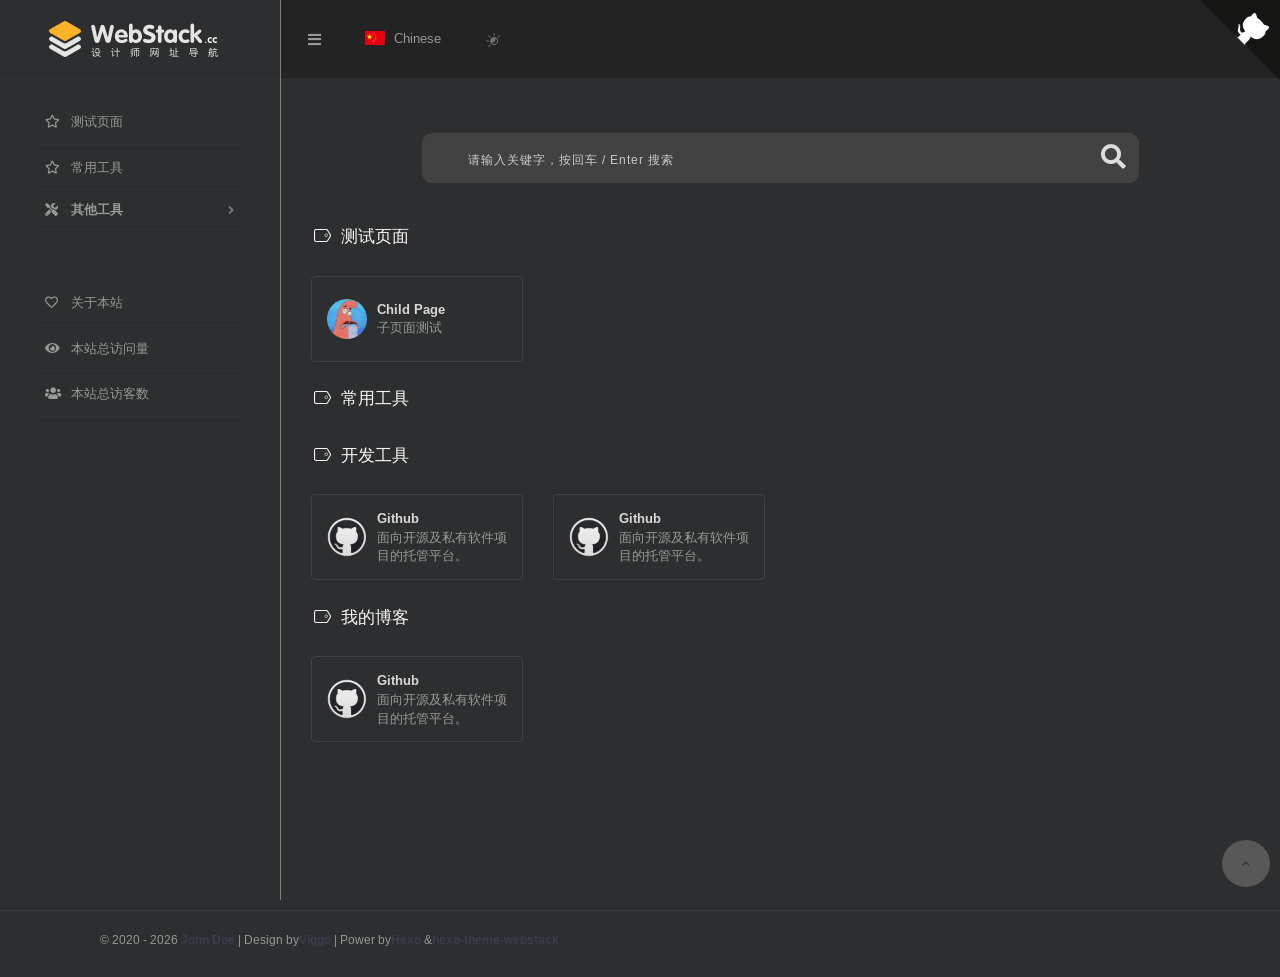
<file: index.html>
<!DOCTYPE html><html lang="en"><head><head><meta charset="utf-8"><meta http-equiv="X-UA-Compatible" content="IE=edge"><meta name="viewport" content="width=device-width, initial-scale=1.0"><meta name="author" content="viggo"><title>Hexo - </title><meta name="keywords"><meta name="description" content=""><link rel="shortcut icon" href="/favicon.ico">
<link rel="stylesheet" href="/css/hclonely.css">
<link rel="stylesheet" href="//fonts.loli.net/css?family=Arimo:400,700,400italic.css">
<link rel="stylesheet" href="/css/fonts/linecons/css/linecons.min.css">
<link rel="stylesheet" href="/css/fonts/fontawesome/css/all.min.css">
<link rel="stylesheet" href="/css/bootstrap.min.css">
<link rel="stylesheet" href="/css/xenon-core.min.css">
<link rel="stylesheet" href="/css/xenon-components.min.css">
<link rel="stylesheet" href="/css/xenon-skins.min.css">
<link rel="stylesheet" href="/css/nav.min.css">

<script src="/js/jquery-1.11.1.min.js"></script>
<script>var userDefinedSearchData = {"custom":true,"thisSearch":"https://cn.bing.com/search?q=","thisSearchIcon":"url(https://cn.bing.com/favicon.ico)","hotStatus":true,"data":[{"name":"必应","img":"url(https://cn.bing.com/favicon.ico)","url":"https://cn.bing.com/search?q="},{"name":"谷歌","img":"url(https://www.google.com/favicon.ico)","url":"https://www.google.com/search?q="}]};
var expandAll = false;
</script>
<script src="/js/header.js"></script>
<!--[if lt IE 9]!= js(setting.js.html5shiv)
!= js(setting.js.respond)
--><!-- FB Open Graph--><meta property="og:type" content="article"><meta property="og:url" content="http://example.com/index.html"><meta property="og:title" content="Hexo - "><meta property="og:description" content=""><meta property="og:site_name" content="Hexo - "><meta property="og:image" content="/images/webstack_banner_cn.png"><!-- Twitter Cards--><meta name="twitter:card" content="summary_large_image"><meta name="twitter:title" content="Hexo - "><meta name="twitter:description" content=""><meta name="twitter:image" content="/images/webstack_banner_cn.png"><!-- 直接添加html内容即可 -->
<!-- 可设置多行 --><meta name="generator" content="Hexo 8.1.2"></head></head><body class="page-body"><div class="page-container"><div class="sidebar-menu toggle-others fixed"><div class="sidebar-menu-inner"><header class="logo-env"><div class="logo"><a class="logo-expanded" href="/index.html"><img src="/images/logo@2x.png" width="100%" alt=""/></a><a class="logo-collapsed" href="/index.html"><img src="/images/logo-collapsed@2x.png" width="40" alt=""/></a></div><div class="mobile-menu-toggle visible-xs"><a href="javascript:void(0)" data-toggle="user-info-menu"><i class="linecons-cog"></i></a><a href="javascript:void(0)" data-toggle="mobile-menu"><i class="fas fa-bars"></i></a></div></header><ul class="main-menu" id="main-menu"><li><a class="smooth" href="#测试页面"><i class="far fa-star"></i><span class="title">测试页面</span></a></li><li><a class="smooth" href="#常用工具"><i class="far fa-star"></i><span class="title">常用工具</span></a></li><li><a class="fas fa-angle-down" style="cursor: pointer;"><i class="fas fa-tools"></i><span class="title">其他工具</span></a><ul style="display: none"><li><a class="smooth" href="#开发工具"><i class="fas fa-tools"></i><span class="title">开发工具</span></a></li><li><a class="smooth" href="#我的博客"><i class="fas fa-blog"></i><span class="title">我的博客</span></a></li></ul></li><li class="submit-tag"><a href="/about/"><i class="far fa-heart"></i><span class="tooltip-blue">关于本站</span></a></li><li><a href="javascript:void(0)"><i class="fas fa-eye"></i><span id="busuanzi_container_site_pv">本站总访问量<span id="busuanzi_value_site_pv"></span></span></a></li><li><a href="javascript:void(0)"><i class="fas fa-users"></i><span id="busuanzi_container_site_uv">本站总访客数<span id="busuanzi_value_site_uv"></span></span></a></li></ul></div></div><div class="main-content"><nav class="navbar user-info-navbar" role="navigation"><ul class="user-info-menu left-links list-inline list-unstyled"><li class="hidden-sm hidden-xs hover-line"><a href="#" data-toggle="sidebar"><i class="fas fa-bars"></i></a></li><li class="dropdown hover-line language-switcher"><a class="dropdown-toggle" href="/index.html" data-toggle="dropdown"><img src="/images/flags/flag-cn.png" alt="flag-cn"/> Chinese</a><ul class="dropdown-menu languages"><li class="active"><a href="/index.html"><img src="/images/flags/flag-cn.png" alt="flag-cn"/> Chinese</a></li></ul></li><li class="switch-mode hover-line" onclick="switchNightMode()"><a href="#"><svg class="icon" t="1593061068148" viewBox="0 0 1024 1024" version="1.1" xmlns="http://www.w3.org/2000/svg" p-id="1681" width="16" height="16"><path d="M582.4 326.4c-140.8 0-256 115.2-256 256s115.2 256 256 256 256-115.2 256-256-115.2-256-256-256z m0 448c-70.4 0-131.2-36.8-164.8-92.8 12.8 3.2 27.2 4.8 40 4.8 121.6 0 219.2-99.2 219.2-219.2 0-17.6-1.6-35.2-6.4-52.8 60.8 32 102.4 96 102.4 169.6 1.6 104-84.8 190.4-190.4 190.4zM582.4 262.4c17.6 0 32-14.4 32-32v-128c0-17.6-14.4-32-32-32s-32 14.4-32 32v128c0 17.6 14.4 32 32 32zM262.4 582.4c0-17.6-14.4-32-32-32h-128c-17.6 0-32 14.4-32 32s14.4 32 32 32h128c17.6 0 32-14.4 32-32zM310.4 356.8c6.4 6.4 14.4 9.6 22.4 9.6 8 0 16-3.2 22.4-9.6 12.8-12.8 12.8-32 0-44.8l-91.2-91.2c-12.8-12.8-32-12.8-44.8 0-12.8 12.8-12.8 32 0 44.8l91.2 91.2zM944 220.8c-12.8-12.8-32-12.8-44.8 0l-91.2 91.2c-12.8 12.8-12.8 32 0 44.8 6.4 6.4 14.4 9.6 22.4 9.6 8 0 16-3.2 22.4-9.6l91.2-91.2c12.8-12.8 12.8-33.6 0-44.8zM310.4 808l-91.2 91.2c-12.8 12.8-12.8 32 0 44.8 6.4 6.4 14.4 9.6 22.4 9.6 8 0 16-3.2 22.4-9.6l91.2-91.2c12.8-12.8 12.8-32 0-44.8-11.2-11.2-32-11.2-44.8 0z" p-id="1682" fill="#707070"></path></svg></a></li></ul><a target="_blank" rel="noopener" href="https://aezx.github.io/" class="github-corner" aria-label="View source on GitHub"><svg width="80" height="80" viewBox="0 0 250 250" style="fill:#151513; color:#fff; position: absolute; top: 0; border: 0; right: 0;" aria-hidden="true"><path d="M0,0 L115,115 L130,115 L142,142 L250,250 L250,0 Z"></path><path d="M128.3,109.0 C113.8,99.7 119.0,89.6 119.0,89.6 C122.0,82.7 120.5,78.6 120.5,78.6 C119.2,72.0 123.4,76.3 123.4,76.3 C127.3,80.9 125.5,87.3 125.5,87.3 C122.9,97.6 130.6,101.9 134.4,103.2" fill="currentColor" style="transform-origin: 130px 106px;" class="octo-arm"></path><path d="M115.0,115.0 C114.9,115.1 118.7,116.5 119.8,115.4 L133.7,101.6 C136.9,99.2 139.9,98.4 142.2,98.6 C133.8,88.0 127.5,74.4 143.8,58.0 C148.5,53.4 154.0,51.2 159.7,51.0 C160.3,49.4 163.2,43.6 171.4,40.1 C171.4,40.1 176.1,42.5 178.8,56.2 C183.1,58.6 187.2,61.8 190.9,65.4 C194.5,69.0 197.7,73.2 200.1,77.6 C213.8,80.2 216.3,84.9 216.3,84.9 C212.7,93.1 206.9,96.0 205.4,96.6 C205.1,102.4 203.0,107.8 198.3,112.5 C181.9,128.9 168.3,122.5 157.7,114.1 C157.9,116.9 156.7,120.9 152.7,124.9 L141.0,136.5 C139.8,137.7 141.6,141.9 141.8,141.8 Z" fill="currentColor" class="octo-body"></path></svg></a><style>.github-corner:hover .octo-arm{animation:octocat-wave 560ms ease-in-out}@keyframes octocat-wave{0%,100%{transform:rotate(0)}20%,60%{transform:rotate(-25deg)}40%,80%{transform:rotate(10deg)}}@media (max-width:500px){.github-corner:hover .octo-arm{animation:none}.github-corner .octo-arm{animation:octocat-wave 560ms ease-in-out}}</style></nav><section class="sousuo"><div class="search"><div class="search-box"><span class="search-icon" style="background: url(/images/search_icon.png) 0px 0px; opacity: 1;"></span><input class="search-input" id="txt" type="text" autocomplete="off" placeholder="请输入关键字，按回车 / Enter 搜索"/><button class="search-btn" id="search-btn"><i class="fa fa-search"></i></button></div><div class="box search-hot-text" id="box" style="display: none;"><ul></ul></div><div class="search-engine" style="display: none;"><div class="search-engine-head"><strong class="search-engine-tit">选择您的默认搜索引擎：</strong><div class="search-engine-tool">搜索热词：<span id="hot-btn" style="background-image: url(/images/off_on.png);"></span></div></div><ul class="search-engine-list search-engine-list_zmki_ul"></ul></div></div><script>search('/images/search_icon.png')</script></section><h4 class="text-gray"><i class="linecons-tag" style="margin-right: 7px;" id="测试页面"></i>测试页面</h4><div class="row"><div class="col-sm-3"><div class="xe-widget xe-conversations box2 label-info" onclick="window.open(&quot;/child&quot;, &quot;_blank&quot;)" data-toggle="tooltip" data-placement="bottom" title="" data-original-title="/child"><div class="xe-comment-entry"><a class="xe-user-img"><img class="lozad img-circle" data-src="/images/logos/myblog.png" width="40"/></a><div class="xe-comment"><a class="xe-user-name overflowClip_1" href="#"><strong>Child Page</strong></a><p class="overflowClip_2">子页面测试</p></div></div></div></div></div><br/><h4 class="text-gray"><i class="linecons-tag" style="margin-right: 7px;" id="常用工具"></i>常用工具</h4><div class="row"></div><br/><h4 class="text-gray"><i class="linecons-tag" style="margin-right: 7px;" id="开发工具"></i>开发工具</h4><div class="row"><div class="col-sm-3"><div class="xe-widget xe-conversations box2 label-info" onclick="window.open(&quot;https://github.com/&quot;, &quot;_blank&quot;)" data-toggle="tooltip" data-placement="bottom" title="" data-original-title="https://github.com/"><div class="xe-comment-entry"><a class="xe-user-img"><img class="lozad img-circle" data-src="/images/logos/github.png" width="40"/></a><div class="xe-comment"><a class="xe-user-name overflowClip_1" href="#"><strong>Github</strong></a><p class="overflowClip_2">面向开源及私有软件项目的托管平台。</p></div></div></div></div><div class="col-sm-3"><div class="xe-widget xe-conversations box2 label-info" onclick="window.open(&quot;https://github.com/&quot;, &quot;_blank&quot;)" data-toggle="tooltip" data-placement="bottom" title="" data-original-title="https://github.com/"><div class="xe-comment-entry"><a class="xe-user-img"><img class="lozad img-circle" data-src="/images/logos/github.png" width="40"/></a><div class="xe-comment"><a class="xe-user-name overflowClip_1" href="#"><strong>Github</strong></a><p class="overflowClip_2">面向开源及私有软件项目的托管平台。</p></div></div></div></div></div><br/><h4 class="text-gray"><i class="linecons-tag" style="margin-right: 7px;" id="我的博客"></i>我的博客</h4><div class="row"><div class="col-sm-3"><div class="xe-widget xe-conversations box2 label-info" onclick="window.open(&quot;https://github.com/&quot;, &quot;_blank&quot;)" data-toggle="tooltip" data-placement="bottom" title="" data-original-title="https://github.com/"><div class="xe-comment-entry"><a class="xe-user-img"><img class="lozad img-circle" data-src="/images/logos/github.png" width="40"/></a><div class="xe-comment"><a class="xe-user-name overflowClip_1" href="#"><strong>Github</strong></a><p class="overflowClip_2">面向开源及私有软件项目的托管平台。</p></div></div></div></div></div><br/><script src="/js/footer.js"></script></div></div></body><footer class="main-footer sticky footer-type-1"><div class="footer-inner"><p>&copy; 2020 - 2026
<a href="javascript:void(0);"><strong>John Doe</strong></a> | Design by<a href="http://viggoz.com" target="_blank"><strong>Viggo</strong></a> | Power by<a href="https://hexo.io/" target="_blank"><strong>Hexo</strong></a> &<a href="https://github.com/HCLonely/hexo-theme-webstack/" target="_blank"><strong>hexo-theme-webstack</strong></a></p><div class="go-up"><a href="#" rel="go-top"><i class="fas fa-angle-up"></i></a></div></div></footer><script src="/js/bootstrap.min.js"></script><script src="/js/TweenMax.min.js"></script><script src="/js/resizeable.min.js"></script><script src="/js/joinable.js"></script><script src="/js/xenon-api.min.js"></script><script src="/js/xenon-toggles.min.js"></script><script src="/js/xenon-custom.min.js"></script><script async src="https://busuanzi.ibruce.info/busuanzi/2.3/busuanzi.pure.mini.js"></script><script src="/js/lozad.min.js"></script><!-- 直接添加html内容即可 -->
<!-- 可设置多行 --></html>
</file>
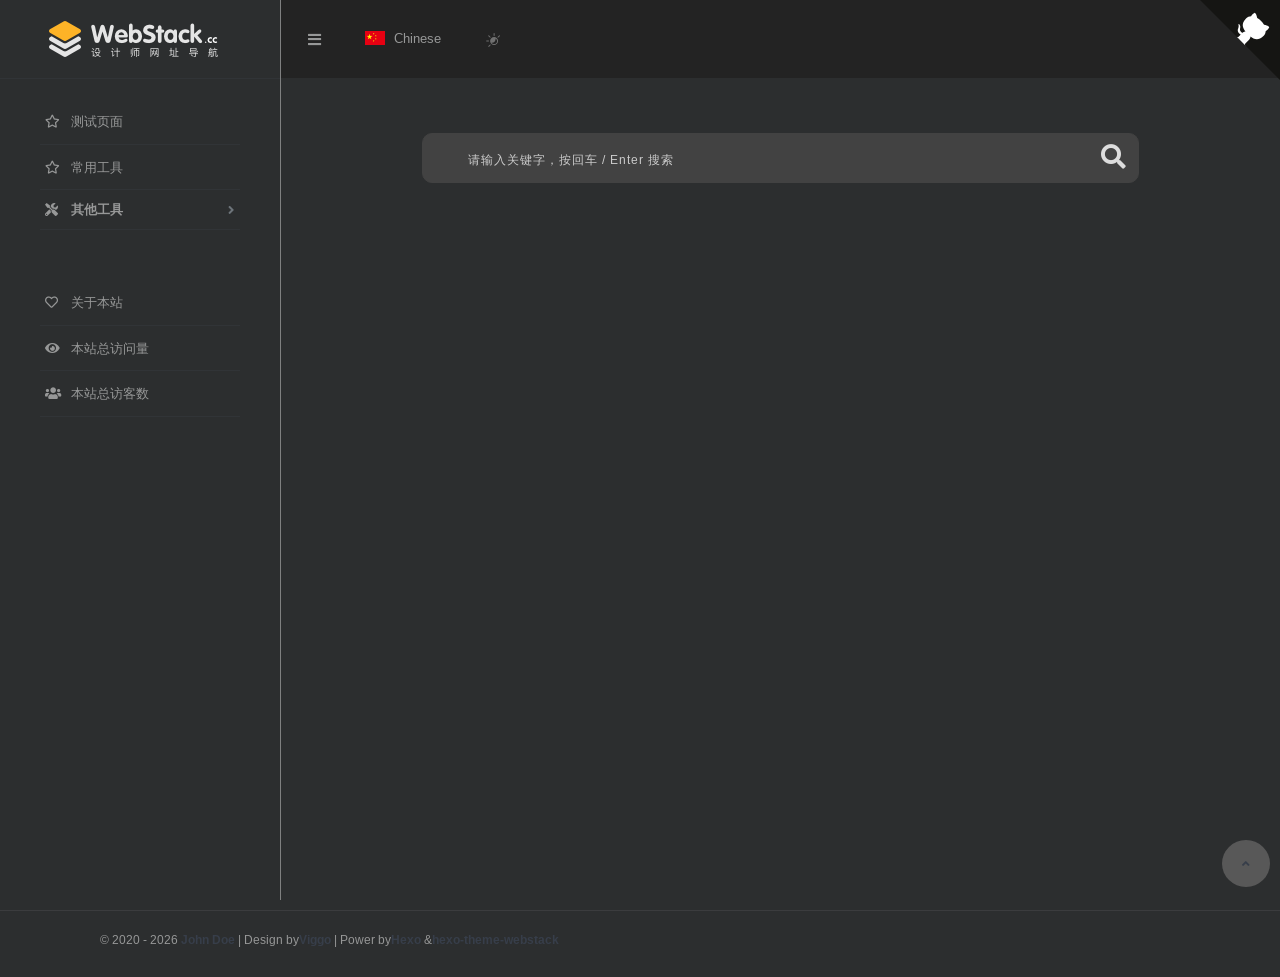
<file: archives/index.html>
<!DOCTYPE html><html lang="en"><head><head><meta charset="utf-8"><meta http-equiv="X-UA-Compatible" content="IE=edge"><meta name="viewport" content="width=device-width, initial-scale=1.0"><meta name="author" content="viggo"><title>Hexo - </title><meta name="keywords"><meta name="description" content=""><link rel="shortcut icon" href="/favicon.ico">
<link rel="stylesheet" href="/css/hclonely.css">
<link rel="stylesheet" href="//fonts.loli.net/css?family=Arimo:400,700,400italic.css">
<link rel="stylesheet" href="/css/fonts/linecons/css/linecons.min.css">
<link rel="stylesheet" href="/css/fonts/fontawesome/css/all.min.css">
<link rel="stylesheet" href="/css/bootstrap.min.css">
<link rel="stylesheet" href="/css/xenon-core.min.css">
<link rel="stylesheet" href="/css/xenon-components.min.css">
<link rel="stylesheet" href="/css/xenon-skins.min.css">
<link rel="stylesheet" href="/css/nav.min.css">

<script src="/js/jquery-1.11.1.min.js"></script>
<script>var userDefinedSearchData = {"custom":true,"thisSearch":"https://cn.bing.com/search?q=","thisSearchIcon":"url(https://cn.bing.com/favicon.ico)","hotStatus":true,"data":[{"name":"必应","img":"url(https://cn.bing.com/favicon.ico)","url":"https://cn.bing.com/search?q="},{"name":"谷歌","img":"url(https://www.google.com/favicon.ico)","url":"https://www.google.com/search?q="}]};
var expandAll = false;
</script>
<script src="/js/header.js"></script>
<!--[if lt IE 9]!= js(setting.js.html5shiv)
!= js(setting.js.respond)
--><!-- FB Open Graph--><meta property="og:type" content="article"><meta property="og:url" content="http://example.com/archives/index.html"><meta property="og:title" content="Hexo - "><meta property="og:description" content=""><meta property="og:site_name" content="Hexo - "><meta property="og:image" content="/images/webstack_banner_cn.png"><!-- Twitter Cards--><meta name="twitter:card" content="summary_large_image"><meta name="twitter:title" content="Hexo - "><meta name="twitter:description" content=""><meta name="twitter:image" content="/images/webstack_banner_cn.png"><!-- 直接添加html内容即可 -->
<!-- 可设置多行 --><meta name="generator" content="Hexo 8.1.2"></head></head><body class="page-body"><div class="page-container"><div class="sidebar-menu toggle-others fixed"><div class="sidebar-menu-inner"><header class="logo-env"><div class="logo"><a class="logo-expanded" href="/index.html"><img src="/images/logo@2x.png" width="100%" alt=""/></a><a class="logo-collapsed" href="/index.html"><img src="/images/logo-collapsed@2x.png" width="40" alt=""/></a></div><div class="mobile-menu-toggle visible-xs"><a href="javascript:void(0)" data-toggle="user-info-menu"><i class="linecons-cog"></i></a><a href="javascript:void(0)" data-toggle="mobile-menu"><i class="fas fa-bars"></i></a></div></header><ul class="main-menu" id="main-menu"><li><a class="smooth" href="#测试页面"><i class="far fa-star"></i><span class="title">测试页面</span></a></li><li><a class="smooth" href="#常用工具"><i class="far fa-star"></i><span class="title">常用工具</span></a></li><li><a class="fas fa-angle-down" style="cursor: pointer;"><i class="fas fa-tools"></i><span class="title">其他工具</span></a><ul style="display: none"><li><a class="smooth" href="#开发工具"><i class="fas fa-tools"></i><span class="title">开发工具</span></a></li><li><a class="smooth" href="#我的博客"><i class="fas fa-blog"></i><span class="title">我的博客</span></a></li></ul></li><li class="submit-tag"><a href="/about/"><i class="far fa-heart"></i><span class="tooltip-blue">关于本站</span></a></li><li><a href="javascript:void(0)"><i class="fas fa-eye"></i><span id="busuanzi_container_site_pv">本站总访问量<span id="busuanzi_value_site_pv"></span></span></a></li><li><a href="javascript:void(0)"><i class="fas fa-users"></i><span id="busuanzi_container_site_uv">本站总访客数<span id="busuanzi_value_site_uv"></span></span></a></li></ul></div></div><div class="main-content"><nav class="navbar user-info-navbar" role="navigation"><ul class="user-info-menu left-links list-inline list-unstyled"><li class="hidden-sm hidden-xs hover-line"><a href="#" data-toggle="sidebar"><i class="fas fa-bars"></i></a></li><li class="dropdown hover-line language-switcher"><a class="dropdown-toggle" href="/index.html" data-toggle="dropdown"><img src="/images/flags/flag-cn.png" alt="flag-cn"/> Chinese</a><ul class="dropdown-menu languages"><li class="active"><a href="/index.html"><img src="/images/flags/flag-cn.png" alt="flag-cn"/> Chinese</a></li></ul></li><li class="switch-mode hover-line" onclick="switchNightMode()"><a href="#"><svg class="icon" t="1593061068148" viewBox="0 0 1024 1024" version="1.1" xmlns="http://www.w3.org/2000/svg" p-id="1681" width="16" height="16"><path d="M582.4 326.4c-140.8 0-256 115.2-256 256s115.2 256 256 256 256-115.2 256-256-115.2-256-256-256z m0 448c-70.4 0-131.2-36.8-164.8-92.8 12.8 3.2 27.2 4.8 40 4.8 121.6 0 219.2-99.2 219.2-219.2 0-17.6-1.6-35.2-6.4-52.8 60.8 32 102.4 96 102.4 169.6 1.6 104-84.8 190.4-190.4 190.4zM582.4 262.4c17.6 0 32-14.4 32-32v-128c0-17.6-14.4-32-32-32s-32 14.4-32 32v128c0 17.6 14.4 32 32 32zM262.4 582.4c0-17.6-14.4-32-32-32h-128c-17.6 0-32 14.4-32 32s14.4 32 32 32h128c17.6 0 32-14.4 32-32zM310.4 356.8c6.4 6.4 14.4 9.6 22.4 9.6 8 0 16-3.2 22.4-9.6 12.8-12.8 12.8-32 0-44.8l-91.2-91.2c-12.8-12.8-32-12.8-44.8 0-12.8 12.8-12.8 32 0 44.8l91.2 91.2zM944 220.8c-12.8-12.8-32-12.8-44.8 0l-91.2 91.2c-12.8 12.8-12.8 32 0 44.8 6.4 6.4 14.4 9.6 22.4 9.6 8 0 16-3.2 22.4-9.6l91.2-91.2c12.8-12.8 12.8-33.6 0-44.8zM310.4 808l-91.2 91.2c-12.8 12.8-12.8 32 0 44.8 6.4 6.4 14.4 9.6 22.4 9.6 8 0 16-3.2 22.4-9.6l91.2-91.2c12.8-12.8 12.8-32 0-44.8-11.2-11.2-32-11.2-44.8 0z" p-id="1682" fill="#707070"></path></svg></a></li></ul><a target="_blank" rel="noopener" href="https://aezx.github.io/" class="github-corner" aria-label="View source on GitHub"><svg width="80" height="80" viewBox="0 0 250 250" style="fill:#151513; color:#fff; position: absolute; top: 0; border: 0; right: 0;" aria-hidden="true"><path d="M0,0 L115,115 L130,115 L142,142 L250,250 L250,0 Z"></path><path d="M128.3,109.0 C113.8,99.7 119.0,89.6 119.0,89.6 C122.0,82.7 120.5,78.6 120.5,78.6 C119.2,72.0 123.4,76.3 123.4,76.3 C127.3,80.9 125.5,87.3 125.5,87.3 C122.9,97.6 130.6,101.9 134.4,103.2" fill="currentColor" style="transform-origin: 130px 106px;" class="octo-arm"></path><path d="M115.0,115.0 C114.9,115.1 118.7,116.5 119.8,115.4 L133.7,101.6 C136.9,99.2 139.9,98.4 142.2,98.6 C133.8,88.0 127.5,74.4 143.8,58.0 C148.5,53.4 154.0,51.2 159.7,51.0 C160.3,49.4 163.2,43.6 171.4,40.1 C171.4,40.1 176.1,42.5 178.8,56.2 C183.1,58.6 187.2,61.8 190.9,65.4 C194.5,69.0 197.7,73.2 200.1,77.6 C213.8,80.2 216.3,84.9 216.3,84.9 C212.7,93.1 206.9,96.0 205.4,96.6 C205.1,102.4 203.0,107.8 198.3,112.5 C181.9,128.9 168.3,122.5 157.7,114.1 C157.9,116.9 156.7,120.9 152.7,124.9 L141.0,136.5 C139.8,137.7 141.6,141.9 141.8,141.8 Z" fill="currentColor" class="octo-body"></path></svg></a><style>.github-corner:hover .octo-arm{animation:octocat-wave 560ms ease-in-out}@keyframes octocat-wave{0%,100%{transform:rotate(0)}20%,60%{transform:rotate(-25deg)}40%,80%{transform:rotate(10deg)}}@media (max-width:500px){.github-corner:hover .octo-arm{animation:none}.github-corner .octo-arm{animation:octocat-wave 560ms ease-in-out}}</style></nav><section class="sousuo"><div class="search"><div class="search-box"><span class="search-icon" style="background: url(/images/search_icon.png) 0px 0px; opacity: 1;"></span><input class="search-input" id="txt" type="text" autocomplete="off" placeholder="请输入关键字，按回车 / Enter 搜索"/><button class="search-btn" id="search-btn"><i class="fa fa-search"></i></button></div><div class="box search-hot-text" id="box" style="display: none;"><ul></ul></div><div class="search-engine" style="display: none;"><div class="search-engine-head"><strong class="search-engine-tit">选择您的默认搜索引擎：</strong><div class="search-engine-tool">搜索热词：<span id="hot-btn" style="background-image: url(/images/off_on.png);"></span></div></div><ul class="search-engine-list search-engine-list_zmki_ul"></ul></div></div><script>search('/images/search_icon.png')</script></section><script src="/js/footer.js"></script></div></div></body><footer class="main-footer sticky footer-type-1"><div class="footer-inner"><p>&copy; 2020 - 2026
<a href="javascript:void(0);"><strong>John Doe</strong></a> | Design by<a href="http://viggoz.com" target="_blank"><strong>Viggo</strong></a> | Power by<a href="https://hexo.io/" target="_blank"><strong>Hexo</strong></a> &<a href="https://github.com/HCLonely/hexo-theme-webstack/" target="_blank"><strong>hexo-theme-webstack</strong></a></p><div class="go-up"><a href="#" rel="go-top"><i class="fas fa-angle-up"></i></a></div></div></footer><script src="/js/bootstrap.min.js"></script><script src="/js/TweenMax.min.js"></script><script src="/js/resizeable.min.js"></script><script src="/js/joinable.js"></script><script src="/js/xenon-api.min.js"></script><script src="/js/xenon-toggles.min.js"></script><script src="/js/xenon-custom.min.js"></script><script async src="https://busuanzi.ibruce.info/busuanzi/2.3/busuanzi.pure.mini.js"></script><script src="/js/lozad.min.js"></script><!-- 直接添加html内容即可 -->
<!-- 可设置多行 --></html>
</file>
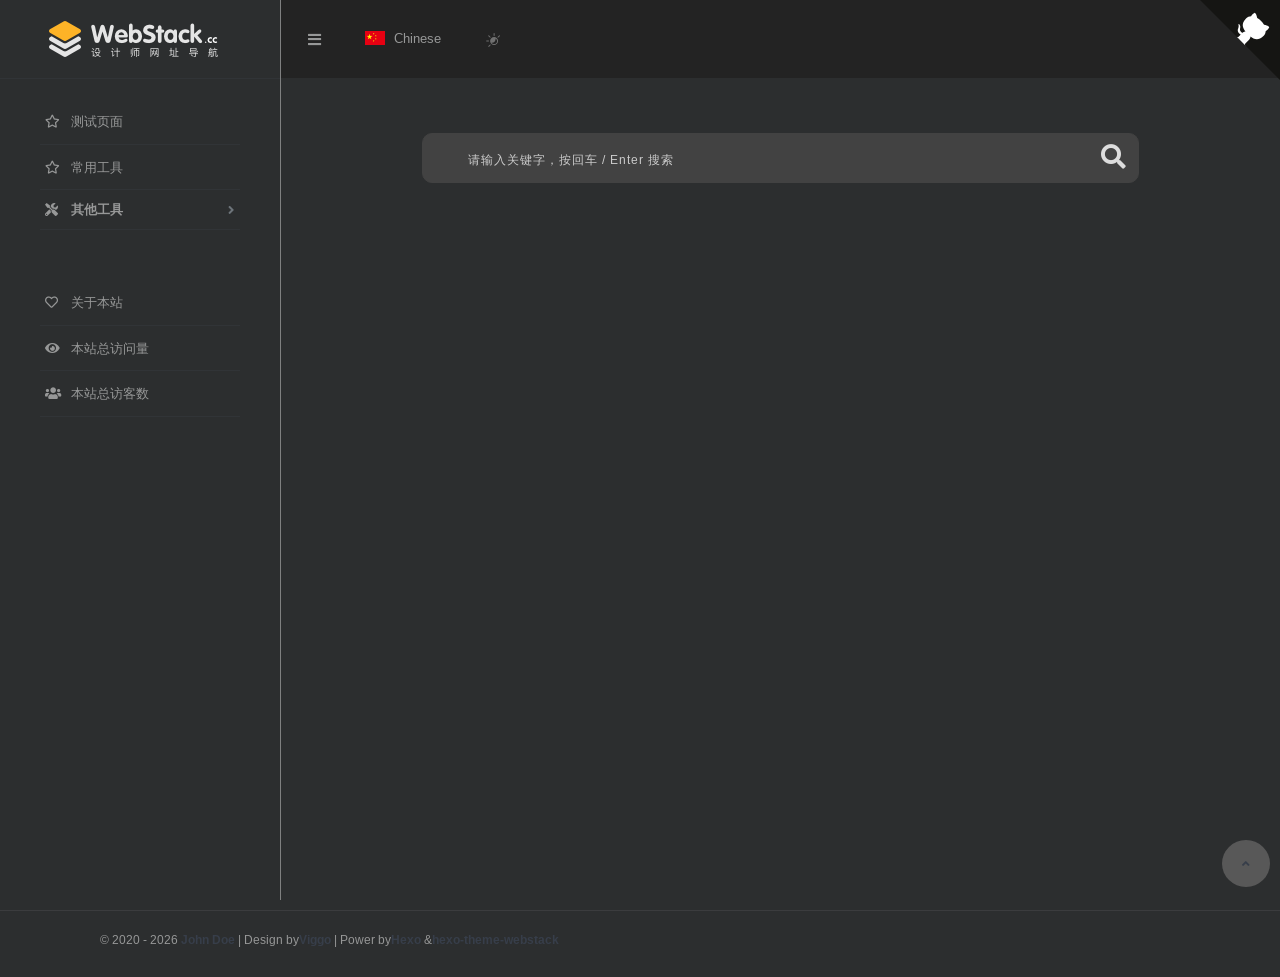
<file: archives/2026/index.html>
<!DOCTYPE html><html lang="en"><head><head><meta charset="utf-8"><meta http-equiv="X-UA-Compatible" content="IE=edge"><meta name="viewport" content="width=device-width, initial-scale=1.0"><meta name="author" content="viggo"><title>Hexo - </title><meta name="keywords"><meta name="description" content=""><link rel="shortcut icon" href="/favicon.ico">
<link rel="stylesheet" href="/css/hclonely.css">
<link rel="stylesheet" href="//fonts.loli.net/css?family=Arimo:400,700,400italic.css">
<link rel="stylesheet" href="/css/fonts/linecons/css/linecons.min.css">
<link rel="stylesheet" href="/css/fonts/fontawesome/css/all.min.css">
<link rel="stylesheet" href="/css/bootstrap.min.css">
<link rel="stylesheet" href="/css/xenon-core.min.css">
<link rel="stylesheet" href="/css/xenon-components.min.css">
<link rel="stylesheet" href="/css/xenon-skins.min.css">
<link rel="stylesheet" href="/css/nav.min.css">

<script src="/js/jquery-1.11.1.min.js"></script>
<script>var userDefinedSearchData = {"custom":true,"thisSearch":"https://cn.bing.com/search?q=","thisSearchIcon":"url(https://cn.bing.com/favicon.ico)","hotStatus":true,"data":[{"name":"必应","img":"url(https://cn.bing.com/favicon.ico)","url":"https://cn.bing.com/search?q="},{"name":"谷歌","img":"url(https://www.google.com/favicon.ico)","url":"https://www.google.com/search?q="}]};
var expandAll = false;
</script>
<script src="/js/header.js"></script>
<!--[if lt IE 9]!= js(setting.js.html5shiv)
!= js(setting.js.respond)
--><!-- FB Open Graph--><meta property="og:type" content="article"><meta property="og:url" content="http://example.com/archives/2026/index.html"><meta property="og:title" content="Hexo - "><meta property="og:description" content=""><meta property="og:site_name" content="Hexo - "><meta property="og:image" content="/images/webstack_banner_cn.png"><!-- Twitter Cards--><meta name="twitter:card" content="summary_large_image"><meta name="twitter:title" content="Hexo - "><meta name="twitter:description" content=""><meta name="twitter:image" content="/images/webstack_banner_cn.png"><!-- 直接添加html内容即可 -->
<!-- 可设置多行 --><meta name="generator" content="Hexo 8.1.2"></head></head><body class="page-body"><div class="page-container"><div class="sidebar-menu toggle-others fixed"><div class="sidebar-menu-inner"><header class="logo-env"><div class="logo"><a class="logo-expanded" href="/index.html"><img src="/images/logo@2x.png" width="100%" alt=""/></a><a class="logo-collapsed" href="/index.html"><img src="/images/logo-collapsed@2x.png" width="40" alt=""/></a></div><div class="mobile-menu-toggle visible-xs"><a href="javascript:void(0)" data-toggle="user-info-menu"><i class="linecons-cog"></i></a><a href="javascript:void(0)" data-toggle="mobile-menu"><i class="fas fa-bars"></i></a></div></header><ul class="main-menu" id="main-menu"><li><a class="smooth" href="#测试页面"><i class="far fa-star"></i><span class="title">测试页面</span></a></li><li><a class="smooth" href="#常用工具"><i class="far fa-star"></i><span class="title">常用工具</span></a></li><li><a class="fas fa-angle-down" style="cursor: pointer;"><i class="fas fa-tools"></i><span class="title">其他工具</span></a><ul style="display: none"><li><a class="smooth" href="#开发工具"><i class="fas fa-tools"></i><span class="title">开发工具</span></a></li><li><a class="smooth" href="#我的博客"><i class="fas fa-blog"></i><span class="title">我的博客</span></a></li></ul></li><li class="submit-tag"><a href="/about/"><i class="far fa-heart"></i><span class="tooltip-blue">关于本站</span></a></li><li><a href="javascript:void(0)"><i class="fas fa-eye"></i><span id="busuanzi_container_site_pv">本站总访问量<span id="busuanzi_value_site_pv"></span></span></a></li><li><a href="javascript:void(0)"><i class="fas fa-users"></i><span id="busuanzi_container_site_uv">本站总访客数<span id="busuanzi_value_site_uv"></span></span></a></li></ul></div></div><div class="main-content"><nav class="navbar user-info-navbar" role="navigation"><ul class="user-info-menu left-links list-inline list-unstyled"><li class="hidden-sm hidden-xs hover-line"><a href="#" data-toggle="sidebar"><i class="fas fa-bars"></i></a></li><li class="dropdown hover-line language-switcher"><a class="dropdown-toggle" href="/index.html" data-toggle="dropdown"><img src="/images/flags/flag-cn.png" alt="flag-cn"/> Chinese</a><ul class="dropdown-menu languages"><li class="active"><a href="/index.html"><img src="/images/flags/flag-cn.png" alt="flag-cn"/> Chinese</a></li></ul></li><li class="switch-mode hover-line" onclick="switchNightMode()"><a href="#"><svg class="icon" t="1593061068148" viewBox="0 0 1024 1024" version="1.1" xmlns="http://www.w3.org/2000/svg" p-id="1681" width="16" height="16"><path d="M582.4 326.4c-140.8 0-256 115.2-256 256s115.2 256 256 256 256-115.2 256-256-115.2-256-256-256z m0 448c-70.4 0-131.2-36.8-164.8-92.8 12.8 3.2 27.2 4.8 40 4.8 121.6 0 219.2-99.2 219.2-219.2 0-17.6-1.6-35.2-6.4-52.8 60.8 32 102.4 96 102.4 169.6 1.6 104-84.8 190.4-190.4 190.4zM582.4 262.4c17.6 0 32-14.4 32-32v-128c0-17.6-14.4-32-32-32s-32 14.4-32 32v128c0 17.6 14.4 32 32 32zM262.4 582.4c0-17.6-14.4-32-32-32h-128c-17.6 0-32 14.4-32 32s14.4 32 32 32h128c17.6 0 32-14.4 32-32zM310.4 356.8c6.4 6.4 14.4 9.6 22.4 9.6 8 0 16-3.2 22.4-9.6 12.8-12.8 12.8-32 0-44.8l-91.2-91.2c-12.8-12.8-32-12.8-44.8 0-12.8 12.8-12.8 32 0 44.8l91.2 91.2zM944 220.8c-12.8-12.8-32-12.8-44.8 0l-91.2 91.2c-12.8 12.8-12.8 32 0 44.8 6.4 6.4 14.4 9.6 22.4 9.6 8 0 16-3.2 22.4-9.6l91.2-91.2c12.8-12.8 12.8-33.6 0-44.8zM310.4 808l-91.2 91.2c-12.8 12.8-12.8 32 0 44.8 6.4 6.4 14.4 9.6 22.4 9.6 8 0 16-3.2 22.4-9.6l91.2-91.2c12.8-12.8 12.8-32 0-44.8-11.2-11.2-32-11.2-44.8 0z" p-id="1682" fill="#707070"></path></svg></a></li></ul><a target="_blank" rel="noopener" href="https://aezx.github.io/" class="github-corner" aria-label="View source on GitHub"><svg width="80" height="80" viewBox="0 0 250 250" style="fill:#151513; color:#fff; position: absolute; top: 0; border: 0; right: 0;" aria-hidden="true"><path d="M0,0 L115,115 L130,115 L142,142 L250,250 L250,0 Z"></path><path d="M128.3,109.0 C113.8,99.7 119.0,89.6 119.0,89.6 C122.0,82.7 120.5,78.6 120.5,78.6 C119.2,72.0 123.4,76.3 123.4,76.3 C127.3,80.9 125.5,87.3 125.5,87.3 C122.9,97.6 130.6,101.9 134.4,103.2" fill="currentColor" style="transform-origin: 130px 106px;" class="octo-arm"></path><path d="M115.0,115.0 C114.9,115.1 118.7,116.5 119.8,115.4 L133.7,101.6 C136.9,99.2 139.9,98.4 142.2,98.6 C133.8,88.0 127.5,74.4 143.8,58.0 C148.5,53.4 154.0,51.2 159.7,51.0 C160.3,49.4 163.2,43.6 171.4,40.1 C171.4,40.1 176.1,42.5 178.8,56.2 C183.1,58.6 187.2,61.8 190.9,65.4 C194.5,69.0 197.7,73.2 200.1,77.6 C213.8,80.2 216.3,84.9 216.3,84.9 C212.7,93.1 206.9,96.0 205.4,96.6 C205.1,102.4 203.0,107.8 198.3,112.5 C181.9,128.9 168.3,122.5 157.7,114.1 C157.9,116.9 156.7,120.9 152.7,124.9 L141.0,136.5 C139.8,137.7 141.6,141.9 141.8,141.8 Z" fill="currentColor" class="octo-body"></path></svg></a><style>.github-corner:hover .octo-arm{animation:octocat-wave 560ms ease-in-out}@keyframes octocat-wave{0%,100%{transform:rotate(0)}20%,60%{transform:rotate(-25deg)}40%,80%{transform:rotate(10deg)}}@media (max-width:500px){.github-corner:hover .octo-arm{animation:none}.github-corner .octo-arm{animation:octocat-wave 560ms ease-in-out}}</style></nav><section class="sousuo"><div class="search"><div class="search-box"><span class="search-icon" style="background: url(/images/search_icon.png) 0px 0px; opacity: 1;"></span><input class="search-input" id="txt" type="text" autocomplete="off" placeholder="请输入关键字，按回车 / Enter 搜索"/><button class="search-btn" id="search-btn"><i class="fa fa-search"></i></button></div><div class="box search-hot-text" id="box" style="display: none;"><ul></ul></div><div class="search-engine" style="display: none;"><div class="search-engine-head"><strong class="search-engine-tit">选择您的默认搜索引擎：</strong><div class="search-engine-tool">搜索热词：<span id="hot-btn" style="background-image: url(/images/off_on.png);"></span></div></div><ul class="search-engine-list search-engine-list_zmki_ul"></ul></div></div><script>search('/images/search_icon.png')</script></section><script src="/js/footer.js"></script></div></div></body><footer class="main-footer sticky footer-type-1"><div class="footer-inner"><p>&copy; 2020 - 2026
<a href="javascript:void(0);"><strong>John Doe</strong></a> | Design by<a href="http://viggoz.com" target="_blank"><strong>Viggo</strong></a> | Power by<a href="https://hexo.io/" target="_blank"><strong>Hexo</strong></a> &<a href="https://github.com/HCLonely/hexo-theme-webstack/" target="_blank"><strong>hexo-theme-webstack</strong></a></p><div class="go-up"><a href="#" rel="go-top"><i class="fas fa-angle-up"></i></a></div></div></footer><script src="/js/bootstrap.min.js"></script><script src="/js/TweenMax.min.js"></script><script src="/js/resizeable.min.js"></script><script src="/js/joinable.js"></script><script src="/js/xenon-api.min.js"></script><script src="/js/xenon-toggles.min.js"></script><script src="/js/xenon-custom.min.js"></script><script async src="https://busuanzi.ibruce.info/busuanzi/2.3/busuanzi.pure.mini.js"></script><script src="/js/lozad.min.js"></script><!-- 直接添加html内容即可 -->
<!-- 可设置多行 --></html>
</file>
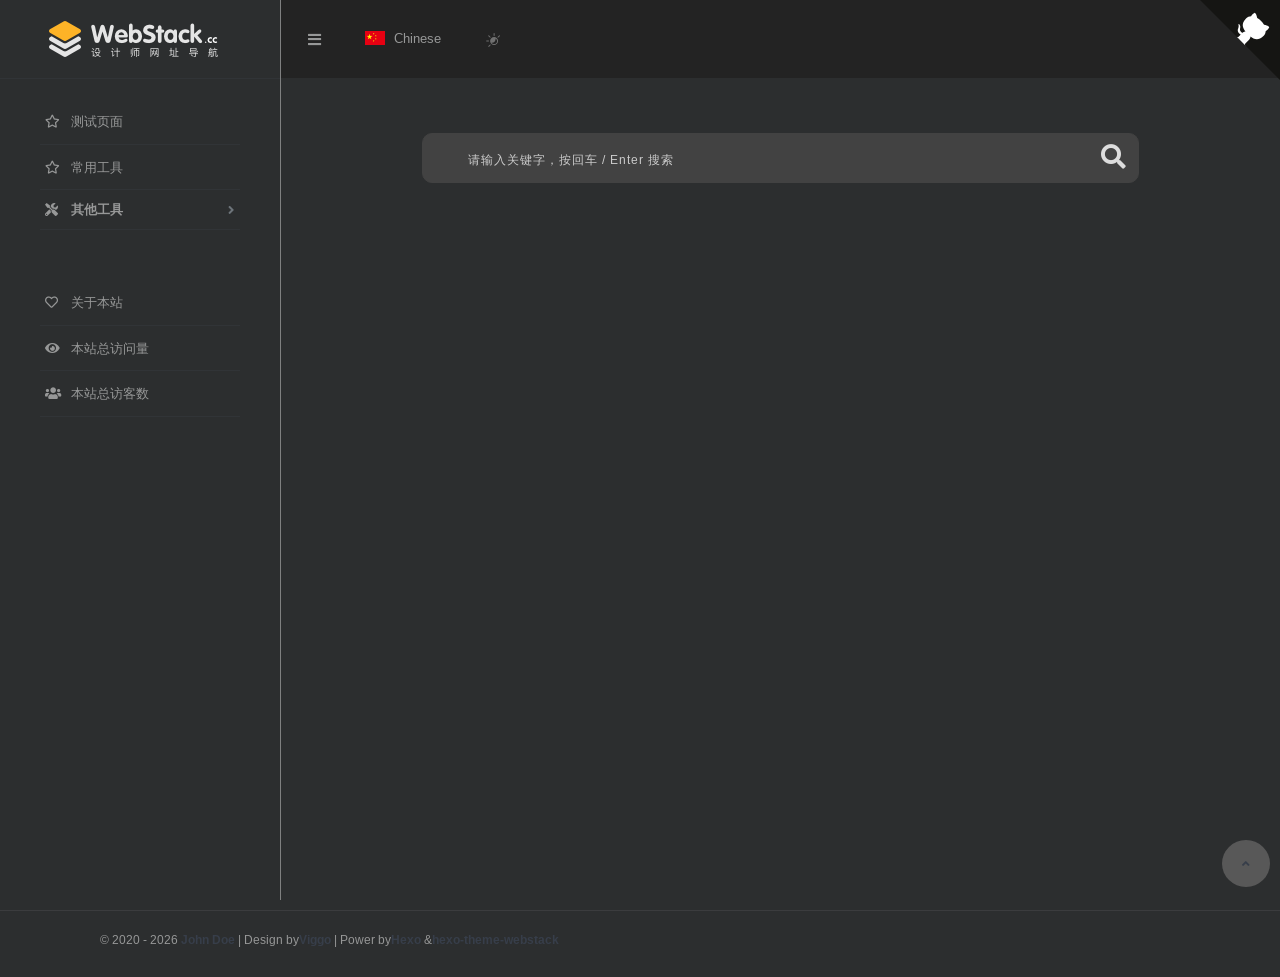
<file: archives/2026/05/index.html>
<!DOCTYPE html><html lang="en"><head><head><meta charset="utf-8"><meta http-equiv="X-UA-Compatible" content="IE=edge"><meta name="viewport" content="width=device-width, initial-scale=1.0"><meta name="author" content="viggo"><title>Hexo - </title><meta name="keywords"><meta name="description" content=""><link rel="shortcut icon" href="/favicon.ico">
<link rel="stylesheet" href="/css/hclonely.css">
<link rel="stylesheet" href="//fonts.loli.net/css?family=Arimo:400,700,400italic.css">
<link rel="stylesheet" href="/css/fonts/linecons/css/linecons.min.css">
<link rel="stylesheet" href="/css/fonts/fontawesome/css/all.min.css">
<link rel="stylesheet" href="/css/bootstrap.min.css">
<link rel="stylesheet" href="/css/xenon-core.min.css">
<link rel="stylesheet" href="/css/xenon-components.min.css">
<link rel="stylesheet" href="/css/xenon-skins.min.css">
<link rel="stylesheet" href="/css/nav.min.css">

<script src="/js/jquery-1.11.1.min.js"></script>
<script>var userDefinedSearchData = {"custom":true,"thisSearch":"https://cn.bing.com/search?q=","thisSearchIcon":"url(https://cn.bing.com/favicon.ico)","hotStatus":true,"data":[{"name":"必应","img":"url(https://cn.bing.com/favicon.ico)","url":"https://cn.bing.com/search?q="},{"name":"谷歌","img":"url(https://www.google.com/favicon.ico)","url":"https://www.google.com/search?q="}]};
var expandAll = false;
</script>
<script src="/js/header.js"></script>
<!--[if lt IE 9]!= js(setting.js.html5shiv)
!= js(setting.js.respond)
--><!-- FB Open Graph--><meta property="og:type" content="article"><meta property="og:url" content="http://example.com/archives/2026/05/index.html"><meta property="og:title" content="Hexo - "><meta property="og:description" content=""><meta property="og:site_name" content="Hexo - "><meta property="og:image" content="/images/webstack_banner_cn.png"><!-- Twitter Cards--><meta name="twitter:card" content="summary_large_image"><meta name="twitter:title" content="Hexo - "><meta name="twitter:description" content=""><meta name="twitter:image" content="/images/webstack_banner_cn.png"><!-- 直接添加html内容即可 -->
<!-- 可设置多行 --><meta name="generator" content="Hexo 8.1.2"></head></head><body class="page-body"><div class="page-container"><div class="sidebar-menu toggle-others fixed"><div class="sidebar-menu-inner"><header class="logo-env"><div class="logo"><a class="logo-expanded" href="/index.html"><img src="/images/logo@2x.png" width="100%" alt=""/></a><a class="logo-collapsed" href="/index.html"><img src="/images/logo-collapsed@2x.png" width="40" alt=""/></a></div><div class="mobile-menu-toggle visible-xs"><a href="javascript:void(0)" data-toggle="user-info-menu"><i class="linecons-cog"></i></a><a href="javascript:void(0)" data-toggle="mobile-menu"><i class="fas fa-bars"></i></a></div></header><ul class="main-menu" id="main-menu"><li><a class="smooth" href="#测试页面"><i class="far fa-star"></i><span class="title">测试页面</span></a></li><li><a class="smooth" href="#常用工具"><i class="far fa-star"></i><span class="title">常用工具</span></a></li><li><a class="fas fa-angle-down" style="cursor: pointer;"><i class="fas fa-tools"></i><span class="title">其他工具</span></a><ul style="display: none"><li><a class="smooth" href="#开发工具"><i class="fas fa-tools"></i><span class="title">开发工具</span></a></li><li><a class="smooth" href="#我的博客"><i class="fas fa-blog"></i><span class="title">我的博客</span></a></li></ul></li><li class="submit-tag"><a href="/about/"><i class="far fa-heart"></i><span class="tooltip-blue">关于本站</span></a></li><li><a href="javascript:void(0)"><i class="fas fa-eye"></i><span id="busuanzi_container_site_pv">本站总访问量<span id="busuanzi_value_site_pv"></span></span></a></li><li><a href="javascript:void(0)"><i class="fas fa-users"></i><span id="busuanzi_container_site_uv">本站总访客数<span id="busuanzi_value_site_uv"></span></span></a></li></ul></div></div><div class="main-content"><nav class="navbar user-info-navbar" role="navigation"><ul class="user-info-menu left-links list-inline list-unstyled"><li class="hidden-sm hidden-xs hover-line"><a href="#" data-toggle="sidebar"><i class="fas fa-bars"></i></a></li><li class="dropdown hover-line language-switcher"><a class="dropdown-toggle" href="/index.html" data-toggle="dropdown"><img src="/images/flags/flag-cn.png" alt="flag-cn"/> Chinese</a><ul class="dropdown-menu languages"><li class="active"><a href="/index.html"><img src="/images/flags/flag-cn.png" alt="flag-cn"/> Chinese</a></li></ul></li><li class="switch-mode hover-line" onclick="switchNightMode()"><a href="#"><svg class="icon" t="1593061068148" viewBox="0 0 1024 1024" version="1.1" xmlns="http://www.w3.org/2000/svg" p-id="1681" width="16" height="16"><path d="M582.4 326.4c-140.8 0-256 115.2-256 256s115.2 256 256 256 256-115.2 256-256-115.2-256-256-256z m0 448c-70.4 0-131.2-36.8-164.8-92.8 12.8 3.2 27.2 4.8 40 4.8 121.6 0 219.2-99.2 219.2-219.2 0-17.6-1.6-35.2-6.4-52.8 60.8 32 102.4 96 102.4 169.6 1.6 104-84.8 190.4-190.4 190.4zM582.4 262.4c17.6 0 32-14.4 32-32v-128c0-17.6-14.4-32-32-32s-32 14.4-32 32v128c0 17.6 14.4 32 32 32zM262.4 582.4c0-17.6-14.4-32-32-32h-128c-17.6 0-32 14.4-32 32s14.4 32 32 32h128c17.6 0 32-14.4 32-32zM310.4 356.8c6.4 6.4 14.4 9.6 22.4 9.6 8 0 16-3.2 22.4-9.6 12.8-12.8 12.8-32 0-44.8l-91.2-91.2c-12.8-12.8-32-12.8-44.8 0-12.8 12.8-12.8 32 0 44.8l91.2 91.2zM944 220.8c-12.8-12.8-32-12.8-44.8 0l-91.2 91.2c-12.8 12.8-12.8 32 0 44.8 6.4 6.4 14.4 9.6 22.4 9.6 8 0 16-3.2 22.4-9.6l91.2-91.2c12.8-12.8 12.8-33.6 0-44.8zM310.4 808l-91.2 91.2c-12.8 12.8-12.8 32 0 44.8 6.4 6.4 14.4 9.6 22.4 9.6 8 0 16-3.2 22.4-9.6l91.2-91.2c12.8-12.8 12.8-32 0-44.8-11.2-11.2-32-11.2-44.8 0z" p-id="1682" fill="#707070"></path></svg></a></li></ul><a target="_blank" rel="noopener" href="https://aezx.github.io/" class="github-corner" aria-label="View source on GitHub"><svg width="80" height="80" viewBox="0 0 250 250" style="fill:#151513; color:#fff; position: absolute; top: 0; border: 0; right: 0;" aria-hidden="true"><path d="M0,0 L115,115 L130,115 L142,142 L250,250 L250,0 Z"></path><path d="M128.3,109.0 C113.8,99.7 119.0,89.6 119.0,89.6 C122.0,82.7 120.5,78.6 120.5,78.6 C119.2,72.0 123.4,76.3 123.4,76.3 C127.3,80.9 125.5,87.3 125.5,87.3 C122.9,97.6 130.6,101.9 134.4,103.2" fill="currentColor" style="transform-origin: 130px 106px;" class="octo-arm"></path><path d="M115.0,115.0 C114.9,115.1 118.7,116.5 119.8,115.4 L133.7,101.6 C136.9,99.2 139.9,98.4 142.2,98.6 C133.8,88.0 127.5,74.4 143.8,58.0 C148.5,53.4 154.0,51.2 159.7,51.0 C160.3,49.4 163.2,43.6 171.4,40.1 C171.4,40.1 176.1,42.5 178.8,56.2 C183.1,58.6 187.2,61.8 190.9,65.4 C194.5,69.0 197.7,73.2 200.1,77.6 C213.8,80.2 216.3,84.9 216.3,84.9 C212.7,93.1 206.9,96.0 205.4,96.6 C205.1,102.4 203.0,107.8 198.3,112.5 C181.9,128.9 168.3,122.5 157.7,114.1 C157.9,116.9 156.7,120.9 152.7,124.9 L141.0,136.5 C139.8,137.7 141.6,141.9 141.8,141.8 Z" fill="currentColor" class="octo-body"></path></svg></a><style>.github-corner:hover .octo-arm{animation:octocat-wave 560ms ease-in-out}@keyframes octocat-wave{0%,100%{transform:rotate(0)}20%,60%{transform:rotate(-25deg)}40%,80%{transform:rotate(10deg)}}@media (max-width:500px){.github-corner:hover .octo-arm{animation:none}.github-corner .octo-arm{animation:octocat-wave 560ms ease-in-out}}</style></nav><section class="sousuo"><div class="search"><div class="search-box"><span class="search-icon" style="background: url(/images/search_icon.png) 0px 0px; opacity: 1;"></span><input class="search-input" id="txt" type="text" autocomplete="off" placeholder="请输入关键字，按回车 / Enter 搜索"/><button class="search-btn" id="search-btn"><i class="fa fa-search"></i></button></div><div class="box search-hot-text" id="box" style="display: none;"><ul></ul></div><div class="search-engine" style="display: none;"><div class="search-engine-head"><strong class="search-engine-tit">选择您的默认搜索引擎：</strong><div class="search-engine-tool">搜索热词：<span id="hot-btn" style="background-image: url(/images/off_on.png);"></span></div></div><ul class="search-engine-list search-engine-list_zmki_ul"></ul></div></div><script>search('/images/search_icon.png')</script></section><script src="/js/footer.js"></script></div></div></body><footer class="main-footer sticky footer-type-1"><div class="footer-inner"><p>&copy; 2020 - 2026
<a href="javascript:void(0);"><strong>John Doe</strong></a> | Design by<a href="http://viggoz.com" target="_blank"><strong>Viggo</strong></a> | Power by<a href="https://hexo.io/" target="_blank"><strong>Hexo</strong></a> &<a href="https://github.com/HCLonely/hexo-theme-webstack/" target="_blank"><strong>hexo-theme-webstack</strong></a></p><div class="go-up"><a href="#" rel="go-top"><i class="fas fa-angle-up"></i></a></div></div></footer><script src="/js/bootstrap.min.js"></script><script src="/js/TweenMax.min.js"></script><script src="/js/resizeable.min.js"></script><script src="/js/joinable.js"></script><script src="/js/xenon-api.min.js"></script><script src="/js/xenon-toggles.min.js"></script><script src="/js/xenon-custom.min.js"></script><script async src="https://busuanzi.ibruce.info/busuanzi/2.3/busuanzi.pure.mini.js"></script><script src="/js/lozad.min.js"></script><!-- 直接添加html内容即可 -->
<!-- 可设置多行 --></html>
</file>
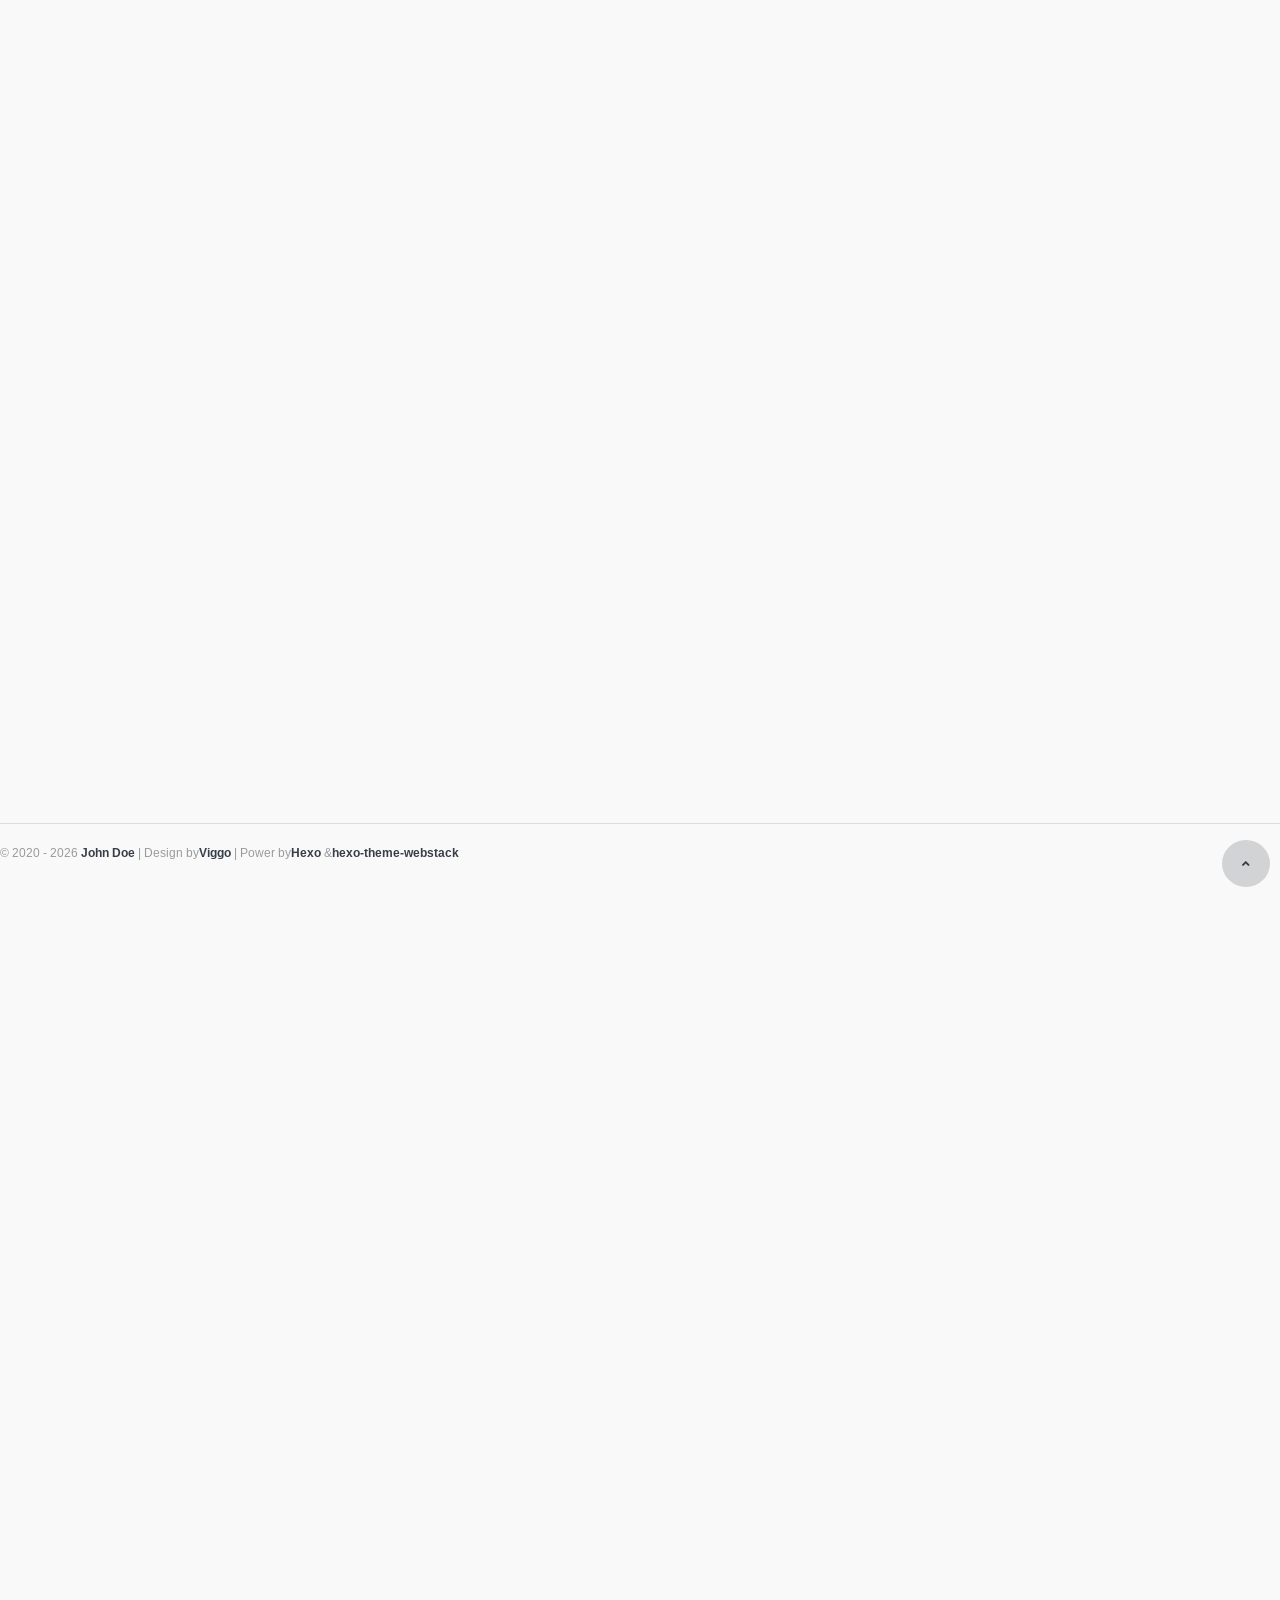
<file: 2026/05/21/hello-world/index.html>
<!DOCTYPE html><html lang="en"><head><head><meta charset="utf-8"><meta http-equiv="X-UA-Compatible" content="IE=edge"><meta name="viewport" content="width=device-width, initial-scale=1.0"><meta name="author" content="viggo"><title>Hexo - </title><meta name="keywords"><meta name="description" content=""><link rel="shortcut icon" href="/favicon.ico">
<link rel="stylesheet" href="/css/hclonely.css">
<link rel="stylesheet" href="//fonts.loli.net/css?family=Arimo:400,700,400italic.css">
<link rel="stylesheet" href="/css/fonts/linecons/css/linecons.min.css">
<link rel="stylesheet" href="/css/fonts/fontawesome/css/all.min.css">
<link rel="stylesheet" href="/css/bootstrap.min.css">
<link rel="stylesheet" href="/css/xenon-core.min.css">
<link rel="stylesheet" href="/css/xenon-components.min.css">
<link rel="stylesheet" href="/css/xenon-skins.min.css">
<link rel="stylesheet" href="/css/nav.min.css">

<script src="/js/jquery-1.11.1.min.js"></script>
<script>var userDefinedSearchData = {"custom":true,"thisSearch":"https://cn.bing.com/search?q=","thisSearchIcon":"url(https://cn.bing.com/favicon.ico)","hotStatus":true,"data":[{"name":"必应","img":"url(https://cn.bing.com/favicon.ico)","url":"https://cn.bing.com/search?q="},{"name":"谷歌","img":"url(https://www.google.com/favicon.ico)","url":"https://www.google.com/search?q="}]};
var expandAll = false;
</script>
<script src="/js/header.js"></script>
<!--[if lt IE 9]!= js(setting.js.html5shiv)
!= js(setting.js.respond)
--><!-- FB Open Graph--><meta property="og:type" content="article"><meta property="og:url" content="http://example.com/2026/05/21/hello-world/index.html"><meta property="og:title" content="Hexo - "><meta property="og:description" content=""><meta property="og:site_name" content="Hexo - "><meta property="og:image" content="/images/webstack_banner_cn.png"><!-- Twitter Cards--><meta name="twitter:card" content="summary_large_image"><meta name="twitter:title" content="Hexo - "><meta name="twitter:description" content=""><meta name="twitter:image" content="/images/webstack_banner_cn.png"><!-- 直接添加html内容即可 -->
<!-- 可设置多行 --><meta name="generator" content="Hexo 8.1.2"></head></head><footer class="main-footer sticky footer-type-1"><div class="footer-inner"><p>&copy; 2020 - 2026
<a href="javascript:void(0);"><strong>John Doe</strong></a> | Design by<a href="http://viggoz.com" target="_blank"><strong>Viggo</strong></a> | Power by<a href="https://hexo.io/" target="_blank"><strong>Hexo</strong></a> &<a href="https://github.com/HCLonely/hexo-theme-webstack/" target="_blank"><strong>hexo-theme-webstack</strong></a></p><div class="go-up"><a href="#" rel="go-top"><i class="fas fa-angle-up"></i></a></div></div></footer><script src="/js/bootstrap.min.js"></script><script src="/js/TweenMax.min.js"></script><script src="/js/resizeable.min.js"></script><script src="/js/joinable.js"></script><script src="/js/xenon-api.min.js"></script><script src="/js/xenon-toggles.min.js"></script><script src="/js/xenon-custom.min.js"></script><script async src="https://busuanzi.ibruce.info/busuanzi/2.3/busuanzi.pure.mini.js"></script><script src="/js/lozad.min.js"></script><!-- 直接添加html内容即可 -->
<!-- 可设置多行 --></html>
</file>
<file: css/hclonely.css>
.sousuo{
    padding: 25px 0 35px 0;
    max-width: 717px;
    margin: 0 auto;
}
.search{
  position: relative;
  width: 100%;
  margin: 0 auto;
}
.search-box{
  position: relative;
}
.search-icon{
  position: absolute;
  left: 3px;
  top: 5px;
  width: 40px;
  height: 40px;
  overflow: hidden;
  border-radius: 25px;
  cursor: pointer;
  opacity: 0;
}
.search-input{
  width: 100%;
  height: 50px;
  line-height: 50px;
  font-size: 16px;
  color: #999;
  border: none;
  outline: none;
  padding-left: 45px;
  border: 1px solid #e6e6e6;
  border-radius: 10px;
}
.search-input:focus{
	outline: none;
    border: 1px solid #2188ff;
    -webkit-box-shadow: 0 0 5px 0px rgba(71, 158, 245, 0.5);
    box-shadow: 0 0 5px 0px rgba(71, 158, 245, 0.5);
}
input::-webkit-input-placeholder{
  font-size: 12px;
  letter-spacing: 1px;
  color: #ccc;
}
.search-btn{
	position: absolute;
    right: 0;
    top: 0;
    width: 50px;
    line-height: 48px;
    background: transparent;
    border: none;
    font-size: 25px;
    color: #ddd;
    font-weight: bold;
    outline: none;
    padding: 0 10px;
}
.search-btn:hover{ color: #6b7184 }
.search-btn i { margin: 0 }
.search-hot-text{
  position: absolute;
  z-index: 100;
  width: 100%;
  border-radius: 0 0 10px 10px;
  background: #FFF;
  box-shadow: 0px 4px 5px 0px #cccccc94;
  overflow: hidden;
}
.search-hot-text ul{
	margin: 0;
	padding: 5px 0;
}
.search-hot-text ul li{
  border-top: 1px solid #f2f2f2;
  line-height: 30px;
  font-size: 14px;
  padding: 0px 25px;
  color: #777;
  cursor: pointer;
}
.search-hot-text ul li.current{
  background: #f1f1f1;
  color: #2196f3;
}
.search-hot-text ul li:hover{
  background: #f1f1f1;
  color: #2196f3;
  cursor: pointer;
}
.search-hot-text ul li span{
	display: inline-block;
    width: 20px;
    height: 20px;
    font-size: 12px;
    line-height: 20px;
    text-align: center;
    background: #e5e5e5;
    margin-right: 10px;
    border-radius: 10px;
    color: #999;
}
/* 搜索引擎 */
.search-engine{
  position: absolute;
  top: 60px;
  left: 0;
  width: 100%;
  background: #FFF;
  padding: 15px 0 0 15px;
  border-radius: 5px;
  box-shadow: 0px 5px 20px 0px #d8d7d7;
  transition: all 0.3s;
  -moz-transition: all 0.3s;
  -webkit-transition: all 0.3s;
  -o-transition: all 0.3s;
  display: none;
  z-index: 999
}
.search-engine-head{
  overflow: hidden;
  margin-bottom: 10px;
  padding-right: 15px;
}
.search-engine-tit{
  float: left;
  margin: 0;
  font-size: 14px;
  color: #999;
}
.search-engine-tool{
  float: right;
  font-size: 12px;
  color: #999;
}
.search-engine-tool > span{
  float: right;
  display: inline-block;
  width: 25px;
  height: 15px;
  background-position: 0px 0px;
  cursor: pointer
}
.search-engine-tool > span.off{ background-position: -30px 0px }

.search-engine ul::before{
  content: '';
  width: 0px;
  height: 0px;
  position: absolute;
  top: -15px;
  border-top: 8px solid transparent;
  border-right: 8px solid transparent;
  border-bottom: 8px solid #fff;
  border-left: 8px solid transparent;

}
.search-engine-list::after{
    content: '';
    width: 90px;
    height: 20px;
    position: absolute;
    top: -20px;
    left: 1px;
}
.search-engine-list li{
  float: left;
  width: 30%;
  line-height: 30px;
  font-size: 14px;
  padding: 5px 10px 5px 10px;
  margin: 0 10px 10px 0;
  background: #f9f9f9;
  color: #999;
  cursor: pointer;
  padding: 0;
}
.search-engine-list li span{
  width: 25px;
  height: 25px;
  border-radius: 15px;
  float: left;
  margin-right: 5px;
  margin-top: 2.5px;
}
body.night .board {
  background: #2c2e2f;
  box-shadow: 0px 0px 6px #00000061;
}

body.night .board a {
  color: #d6d6d6;
}

body.night .tpwidget_title_hook,
body.night .tpwidget_text_hook {
  color: #fdfdfd;
}

body.night .sidebar-menu {
  border-right: #7f8080 1px solid;
}

body.night .user-info-navbar {
  background-color: #232323 !important;
}
body.night .dropdown-menu {
  background-color: #232323 !important;
  border: 1px solid #888686 !important;
}

body.night .user-info-navbar .user-info-menu>li>a {
  border-bottom: 1px solid #232323 !important;
  border-right: 1px solid #232323 !important;
  border-left: 1px solid #232323 !important;
}

body.night .user-info-navbar .user-info-menu>li>a,
.user-info-navbar .user-info-menu>li>a {
  height: 76px !important;
}

body.night .user-info-navbar .user-info-menu>li>a:hover {
  border-right: 1px solid #888686 !important;
  border-left: 1px solid #888686 !important;
}

body.night .user-info-navbar .user-info-menu>li {
  border: 1px solid #232323 !important;
}

body.night .user-info-navbar .user-info-menu>li .dropdown-menu.languages li.active a {
  background-color: #232323 !important;
  color: #979898 !important;
}

body.night,
body.night #body {
  background-color: #2c2e2f !important;
  color: #a9a9a9 !important;
}

body.night .text-gray {
  color: #f8f8f8;
}

body.night .xe-widget.xe-conversations {
  background: #2c2e2f;
}

body.night .box2 {
  border: 1px solid #3f4142;
}

body.night .xe-comment a {
  color: #d8d8d8;
}

body.night .xe-comment p {
  color: #979898 !important;
}

body.night .box2:hover {
  box-shadow: 0 26px 40px -24px rgb(255, 255, 255);
  -webkit-box-shadow: 0 26px 40px -24px rgba(130, 130, 130, 0.13);
  -moz-box-shadow: 0 26px 40px -24px rgba(0, 36, 100, 0.3);
  -webkit-transition: all 0.3s cubic-bezier(0.25, 0.1, 0.14, 1.43);
  -moz-transition: all 0.3s ease;
  -o-transition: all 0.3s ease;
  transition: all 0.3s ease-out;
  background-color: #232323 !important;
}

body.night .tpwthwidt .front_37Zqj25,
body.night .tpwthwidt .widget_ctONpAN {
  background: #535656;
  color: red !important;
}

body.night .tpwthwidt .weakText_3SLbaEo {
  color: rgb(253, 253, 253);
}

body.night .tpwthwidt .baseText_31obwQ4 {
  color: #cccccc;
}

body.night footer.main-footer {
  border-top: 1px solid #414344b5;
  background-color: #2c2e2f;
}

body.night .footer-text a {
  color: #a9a9a9;
}

body.night .footer-text a:hover,
body.night footer-text a:focus {
  color: #ffffff;
  text-decoration: none
}

body.night .panel {
  background: #2c2e2f;
}

body.night blockquote {
  border-left: 5px solid #000;
}

body.night .respond a {
  color: #cecece;
}

body.night .respond .textarea {
  background-color: #2b2b2b;
  margin-top: 50px;
  border-radius: 15px;
  padding: 10px;
}

body.night .submit {
  color: #a5a5a5;
  background-color: #0000008f;
  border: 0px;
  border-radius: 5px;
  padding: 5px 10px;
  font-size: 15px;
  float: right;
  margin-top: 10px;
}

body.night #search button i {
  color: #b1b1b1;
}

body.night #search-text {
  background-color: #464646;
  color: #bdbdbd;
}

body.night .search-type input:checked+label,
.search-type input:hover+label {
  background-color: #969696;
}

body.night .s-type-list {
  display: none;
  position: absolute;
  top: 31px;
  padding: 9pt 0;
  width: 20pc;
  background: #535656;
  border-radius: 4px;
  box-shadow: 0 0 6px rgba(0, 0, 0, .16);
}

body.night .xe-comment-entry img {
  filter: brightness(95%);
}

body.night .search-input {
  border: 1px solid #424242;
  border-radius: 10px;
  background-color: #424242;
}

body.night .search-engine {
  background: #424242;
  box-shadow: 0px 5px 20px 0px #2c2e2f;
}

body.night .search-engine-list li {
  background: #424242;
}

.go-up{
  right: 10px !important;
  position: fixed !important;
  bottom: 20px !important;
  height: 20px;
  z-index: 100;
}

body.night .go-up a {
  background-color: rgb(88 88 88) !important;
  padding: 15px 20px !important;
  border-radius: 50% !important;
}

body.night .go-up a:hover {
  background-color: rgb(123 123 123) !important;
}

.footer-inner #busuanzi_container_site_pv,
.footer-inner #busuanzi_container_site_uv {
  font-weight: bold;
}

.footer-inner #busuanzi_value_site_pv,
.footer-inner #busuanzi_value_site_uv {
  color: #373e4a;
}

.main-menu #busuanzi_value_site_pv,
.main-menu #busuanzi_value_site_uv {
  float: right;
}

.sidebar-menu .main-menu a>i{
  width: 16px;
}
</file>
<file: css/fonts/linecons/css/linecons.min.css>
@font-face{font-family:linecons;src:url(../font/linecons.eot?24293614);src:url(../font/linecons.eot?24293614#iefix) format('embedded-opentype'),url(../font/linecons.woff?24293614) format('woff'),url(../font/linecons.ttf?24293614) format('truetype'),url(../font/linecons.svg?24293614#linecons) format('svg');font-weight:400;font-style:normal}[class*=" linecons-"]:before,[class^=linecons-]:before{font-family:linecons;font-style:normal;font-weight:400;speak:none;display:inline-block;text-decoration:inherit;width:1em;margin-right:.2em;text-align:center;font-variant:normal;text-transform:none;line-height:1em;margin-left:.2em}.linecons-music:before{content:'\e800'}.linecons-search:before{content:'\e801'}.linecons-mail:before{content:'\e802'}.linecons-heart:before{content:'\e803'}.linecons-star:before{content:'\e804'}.linecons-user:before{content:'\e805'}.linecons-videocam:before{content:'\e806'}.linecons-camera:before{content:'\e807'}.linecons-photo:before{content:'\e808'}.linecons-attach:before{content:'\e809'}.linecons-lock:before{content:'\e80a'}.linecons-eye:before{content:'\e80b'}.linecons-tag:before{content:'\e80c'}.linecons-thumbs-up:before{content:'\e80d'}.linecons-pencil:before{content:'\e80e'}.linecons-comment:before{content:'\e80f'}.linecons-location:before{content:'\e810'}.linecons-cup:before{content:'\e811'}.linecons-trash:before{content:'\e812'}.linecons-doc:before{content:'\e813'}.linecons-note:before{content:'\e814'}.linecons-cog:before{content:'\e815'}.linecons-params:before{content:'\e816'}.linecons-calendar:before{content:'\e817'}.linecons-sound:before{content:'\e818'}.linecons-clock:before{content:'\e819'}.linecons-lightbulb:before{content:'\e81a'}.linecons-tv:before{content:'\e81b'}.linecons-desktop:before{content:'\e81c'}.linecons-mobile:before{content:'\e81d'}.linecons-cd:before{content:'\e81e'}.linecons-inbox:before{content:'\e81f'}.linecons-globe:before{content:'\e820'}.linecons-cloud:before{content:'\e821'}.linecons-paper-plane:before{content:'\e822'}.linecons-fire:before{content:'\e823'}.linecons-graduation-cap:before{content:'\e824'}.linecons-megaphone:before{content:'\e825'}.linecons-database:before{content:'\e826'}.linecons-key:before{content:'\e827'}.linecons-beaker:before{content:'\e828'}.linecons-truck:before{content:'\e829'}.linecons-money:before{content:'\e82a'}.linecons-food:before{content:'\e82b'}.linecons-shop:before{content:'\e82c'}.linecons-diamond:before{content:'\e82d'}.linecons-t-shirt:before{content:'\e82e'}.linecons-wallet:before{content:'\e82f'}
</file>
<file: css/xenon-core.min.css>
.ps-container .ps-scrollbar-x-rail{position:absolute;bottom:3px;height:5px;zoom:1;-webkit-opacity:0;-moz-opacity:0;opacity:0;-webkit-transition:background-color .2s linear,opacity .2s linear;-moz-transition:background-color .2s linear,opacity .2s linear;-o-transition:background-color .2s linear,opacity .2s linear;transition:background-color .2s linear,opacity .2s linear}.ps-container.hover .ps-scrollbar-x-rail,.ps-container:hover .ps-scrollbar-x-rail{zoom:1;-webkit-opacity:.6;-moz-opacity:.6;opacity:.6}.ps-container .ps-scrollbar-x-rail.hover,.ps-container .ps-scrollbar-x-rail:hover{background-color:rgba(255,255,255,.5)}.ps-container .ps-scrollbar-x-rail.in-scrolling{background-color:rgba(255,255,255,.9)}.ps-container .ps-scrollbar-y-rail{position:absolute;right:2px;width:5px;zoom:1;-webkit-opacity:0;-moz-opacity:0;opacity:0;-webkit-transition:background-color .2s linear,opacity .2s linear;-moz-transition:background-color .2s linear,opacity .2s linear;-o-transition:background-color .2s linear,opacity .2s linear;transition:background-color .2s linear,opacity .2s linear}.ps-container.hover .ps-scrollbar-y-rail,.ps-container:hover .ps-scrollbar-y-rail{zoom:1;-webkit-opacity:.6;-moz-opacity:.6;opacity:.6}.ps-container .ps-scrollbar-y-rail.hover,.ps-container .ps-scrollbar-y-rail:hover{background-color:rgba(255,255,255,.5)}.ps-container .ps-scrollbar-y-rail.in-scrolling{background-color:#eee;zoom:1;-webkit-opacity:.9;-moz-opacity:.9;opacity:.9}.ps-container .ps-scrollbar-x{position:absolute;bottom:0;height:5px;background-color:#aaa;-o-transition:background-color .2s linear;-webkit-transition:background-color .2s linear;-moz-transition:background-color .2s linear;transition:background-color .2s linear}.ps-container.ie6 .ps-scrollbar-x{font-size:0}.ps-container .ps-scrollbar-x-rail.hover .ps-scrollbar-x,.ps-container .ps-scrollbar-x-rail:hover .ps-scrollbar-x{background-color:#999}.ps-container .ps-scrollbar-y{position:absolute;right:0;width:5px;background-color:#aaa;-webkit-transition:background-color .2s linear;-moz-transition:background-color .2s linear;-o-transition:background-color .2s linear;transition:background-color .2s linear}.ps-container.ie6 .ps-scrollbar-y{font-size:0}.ps-container .ps-scrollbar-y-rail.hover .ps-scrollbar-y,.ps-container .ps-scrollbar-y-rail:hover .ps-scrollbar-y{background-color:#fafafa}.ps-container.ie .ps-scrollbar-x,.ps-container.ie .ps-scrollbar-y{visibility:hidden}.ps-container.ie.hover .ps-scrollbar-x,.ps-container.ie.hover .ps-scrollbar-y,.ps-container.ie:hover .ps-scrollbar-x,.ps-container.ie:hover .ps-scrollbar-y{visibility:visible}.cbp_tmtimeline{margin:30px 0 0 0;padding:0;list-style:none;position:relative}.cbp_tmtimeline:before{content:'';position:absolute;top:0;bottom:0;width:10px;background:#afdcf8;left:20%;margin-left:-10px}.cbp_tmtimeline>li{position:relative}.cbp_tmtimeline>li .cbp_tmtime{display:block;width:25%;padding-right:100px;position:absolute}.cbp_tmtimeline>li .cbp_tmtime span{display:block;text-align:right}.cbp_tmtimeline>li .cbp_tmtime span:first-child{font-size:.9em;color:#bdd0db}.cbp_tmtimeline>li .cbp_tmtime span:last-child{font-size:2.9em;color:#3594cb}.cbp_tmtimeline>li:nth-child(odd) .cbp_tmtime span:last-child{color:#6cbfee}.cbp_tmtimeline>li .cbp_tmlabel{margin:0 0 15px 25%;background:#3594cb;color:#fff;padding:2em;font-size:1.2em;font-weight:300;line-height:1.4;position:relative;border-radius:5px}.cbp_tmtimeline>li:nth-child(odd) .cbp_tmlabel{background:#6cbfee}.cbp_tmtimeline>li .cbp_tmlabel h2{margin-top:0;padding:0 0 10px 0;border-bottom:1px solid rgba(255,255,255,.4)}.cbp_tmtimeline>li .cbp_tmlabel:after{right:100%;border:solid transparent;content:" ";height:0;width:0;position:absolute;pointer-events:none;border-right-color:#3594cb;border-width:10px;top:10px}.cbp_tmtimeline>li:nth-child(odd) .cbp_tmlabel:after{border-right-color:#6cbfee}.cbp_tmtimeline>li .cbp_tmicon{width:40px;height:40px;speak:none;font-style:normal;font-weight:400;font-variant:normal;text-transform:none;font-size:1.4em;line-height:40px;-webkit-font-smoothing:antialiased;position:absolute;color:#fff;background:#46a4da;border-radius:50%;box-shadow:0 0 0 8px #afdcf8;text-align:center;left:20%;top:0;margin:0 0 0 -25px}@media screen and (max-width:65.375em){.cbp_tmtimeline>li .cbp_tmtime span:last-child{font-size:1.5em}}@media screen and (max-width:47.2em){.cbp_tmtimeline:before{display:none}.cbp_tmtimeline>li .cbp_tmtime{width:100%;position:relative;padding:0 0 20px 0}.cbp_tmtimeline>li .cbp_tmtime span{text-align:left}.cbp_tmtimeline>li .cbp_tmlabel{margin:0 0 30px 0;padding:1em;font-weight:400;font-size:95%}.cbp_tmtimeline>li .cbp_tmlabel:after{right:auto;left:20px;border-right-color:transparent;border-bottom-color:#3594cb;top:-20px}.cbp_tmtimeline>li:nth-child(odd) .cbp_tmlabel:after{border-right-color:transparent;border-bottom-color:#6cbfee}.cbp_tmtimeline>li .cbp_tmicon{position:relative;float:right;left:auto;margin:-55px 5px 0 0}}.dropdown-menu>li.checkbox-row{padding:5px 20px}.dropdown-menu li.checkbox-row{display:block;clear:both;font-weight:400;line-height:18px;color:#333;white-space:nowrap}.dropdown-menu li.checkbox-row label{font-weight:400}.dropdown-menu li.checkbox-row input:hover,.dropdown-menu li.checkbox-row label:hover,.dropdown-menu li.checkbox-row:hover{cursor:pointer}.no-touch .dropdown-menu>.checkbox-row:active,.no-touch .dropdown-menu>.checkbox-row:hover{text-decoration:none;color:#262626;background-color:#f5f5f5}.btn-toolbar{margin-bottom:5px}.btn-toolbar .btn-default{background-color:#68b828;color:#fff;border:1px solid transparent}.btn-toolbar .btn-default.dropdown-toggle{-webkit-box-shadow:none;-moz-box-shadow:none;box-shadow:none;border-color:transparent}.btn-toolbar .btn-primary{background-color:#508e1f}.btn-toolbar .btn-group.open .dropdown-toggle{background-color:#508e1f;color:#fff}.btn-toolbar .dropdown-menu{margin-top:0}.btn-toolbar .dropdown-menu .checkbox-row{-webkit-user-select:none;-moz-user-select:none;-ms-user-select:none;user-select:none}.btn-toolbar .dropdown-menu .checkbox-row .cbr-replaced{margin:0;margin-right:5px}.btn-toolbar .dropdown-menu .checkbox-row label{color:#979898;font-size:12px;margin:0}.lt-ie8 .btn-toolbar{display:none}.table-responsive{border-radius:0;border:1px solid #eee;margin-bottom:18px}.table-responsive>.table{margin-bottom:0}.table-responsive>.table-bordered{border:0}.table-responsive>.table-bordered>tbody>tr>td:first-child,.table-responsive>.table-bordered>tbody>tr>th:first-child,.table-responsive>.table-bordered>tfoot>tr>td:first-child,.table-responsive>.table-bordered>tfoot>tr>th:first-child,.table-responsive>.table-bordered>thead>tr>td:first-child,.table-responsive>.table-bordered>thead>tr>th:first-child{border-left:0}.table-responsive>.table-bordered>tbody>tr>td:last-child,.table-responsive>.table-bordered>tbody>tr>th:last-child,.table-responsive>.table-bordered>tfoot>tr>td:last-child,.table-responsive>.table-bordered>tfoot>tr>th:last-child,.table-responsive>.table-bordered>thead>tr>td:last-child,.table-responsive>.table-bordered>thead>tr>th:last-child{border-right:0}.table-responsive>.table-bordered>tbody>tr:last-child>td,.table-responsive>.table-bordered>tbody>tr:last-child>th,.table-responsive>.table-bordered>tfoot>tr:last-child>td,.table-responsive>.table-bordered>tfoot>tr:last-child>th{border-bottom:0}.table-responsive[data-pattern=priority-columns]{position:relative;width:100%;margin-bottom:18px;overflow-y:hidden;overflow-x:auto;-ms-overflow-style:-ms-autohiding-scrollbar;border-radius:0;border:1px solid #eee;-webkit-overflow-scrolling:touch}.table-responsive[data-pattern=priority-columns]>.table{margin-bottom:0}.table-responsive[data-pattern=priority-columns]>.table>tbody>tr>td,.table-responsive[data-pattern=priority-columns]>.table>tbody>tr>th,.table-responsive[data-pattern=priority-columns]>.table>tfoot>tr>td,.table-responsive[data-pattern=priority-columns]>.table>tfoot>tr>th,.table-responsive[data-pattern=priority-columns]>.table>thead>tr>td,.table-responsive[data-pattern=priority-columns]>.table>thead>tr>th{white-space:nowrap}.table-responsive[data-pattern=priority-columns]>.table-bordered{border:0}.table-responsive[data-pattern=priority-columns]>.table-bordered>tbody>tr>td:first-child,.table-responsive[data-pattern=priority-columns]>.table-bordered>tbody>tr>th:first-child,.table-responsive[data-pattern=priority-columns]>.table-bordered>tfoot>tr>td:first-child,.table-responsive[data-pattern=priority-columns]>.table-bordered>tfoot>tr>th:first-child,.table-responsive[data-pattern=priority-columns]>.table-bordered>thead>tr>td:first-child,.table-responsive[data-pattern=priority-columns]>.table-bordered>thead>tr>th:first-child{border-left:0}.table-responsive[data-pattern=priority-columns]>.table-bordered>tbody>tr>td:last-child,.table-responsive[data-pattern=priority-columns]>.table-bordered>tbody>tr>th:last-child,.table-responsive[data-pattern=priority-columns]>.table-bordered>tfoot>tr>td:last-child,.table-responsive[data-pattern=priority-columns]>.table-bordered>tfoot>tr>th:last-child,.table-responsive[data-pattern=priority-columns]>.table-bordered>thead>tr>td:last-child,.table-responsive[data-pattern=priority-columns]>.table-bordered>thead>tr>th:last-child{border-right:0}.table-responsive[data-pattern=priority-columns]>.table-bordered>tbody>tr:last-child>td,.table-responsive[data-pattern=priority-columns]>.table-bordered>tbody>tr:last-child>th,.table-responsive[data-pattern=priority-columns]>.table-bordered>tfoot>tr:last-child>td,.table-responsive[data-pattern=priority-columns]>.table-bordered>tfoot>tr:last-child>th{border-bottom:0}.mq.js .table-responsive[data-pattern=priority-columns] td[data-priority],.mq.js .table-responsive[data-pattern=priority-columns] th[data-priority],.mq.js.lt-ie10 .sticky-table-header td[data-priority],.mq.js.lt-ie10 .sticky-table-header th[data-priority]{display:none}.lt-ie9.mq.js .table-responsive[data-pattern=priority-columns] td[data-priority="1"],.lt-ie9.mq.js .table-responsive[data-pattern=priority-columns] th[data-priority="1"],.lt-ie9.mq.js.lt-ie10 .sticky-table-header td[data-priority="1"],.lt-ie9.mq.js.lt-ie10 .sticky-table-header th[data-priority="1"]{display:inline}.mq.js .table-responsive[data-pattern=priority-columns] td[data-priority="1"],.mq.js .table-responsive[data-pattern=priority-columns] th[data-priority="1"],.mq.js.lt-ie10 .sticky-table-header td[data-priority="1"],.mq.js.lt-ie10 .sticky-table-header th[data-priority="1"]{display:table-cell}@media screen and (min-width:480px){.lt-ie9.mq.js .table-responsive[data-pattern=priority-columns] td[data-priority="2"],.lt-ie9.mq.js .table-responsive[data-pattern=priority-columns] th[data-priority="2"],.lt-ie9.mq.js.lt-ie10 .sticky-table-header td[data-priority="2"],.lt-ie9.mq.js.lt-ie10 .sticky-table-header th[data-priority="2"]{display:inline}.mq.js .table-responsive[data-pattern=priority-columns] td[data-priority="2"],.mq.js .table-responsive[data-pattern=priority-columns] th[data-priority="2"],.mq.js.lt-ie10 .sticky-table-header td[data-priority="2"],.mq.js.lt-ie10 .sticky-table-header th[data-priority="2"]{display:table-cell}}@media screen and (min-width:640px){.lt-ie9.mq.js .table-responsive[data-pattern=priority-columns] td[data-priority="3"],.lt-ie9.mq.js .table-responsive[data-pattern=priority-columns] th[data-priority="3"],.lt-ie9.mq.js.lt-ie10 .sticky-table-header td[data-priority="3"],.lt-ie9.mq.js.lt-ie10 .sticky-table-header th[data-priority="3"]{display:inline}.mq.js .table-responsive[data-pattern=priority-columns] td[data-priority="3"],.mq.js .table-responsive[data-pattern=priority-columns] th[data-priority="3"],.mq.js.lt-ie10 .sticky-table-header td[data-priority="3"],.mq.js.lt-ie10 .sticky-table-header th[data-priority="3"]{display:table-cell}}@media screen and (min-width:800px){.lt-ie9.mq.js .table-responsive[data-pattern=priority-columns] td[data-priority="4"],.lt-ie9.mq.js .table-responsive[data-pattern=priority-columns] th[data-priority="4"],.lt-ie9.mq.js.lt-ie10 .sticky-table-header td[data-priority="4"],.lt-ie9.mq.js.lt-ie10 .sticky-table-header th[data-priority="4"]{display:inline}.mq.js .table-responsive[data-pattern=priority-columns] td[data-priority="4"],.mq.js .table-responsive[data-pattern=priority-columns] th[data-priority="4"],.mq.js.lt-ie10 .sticky-table-header td[data-priority="4"],.mq.js.lt-ie10 .sticky-table-header th[data-priority="4"]{display:table-cell}}@media screen and (min-width:960px){.lt-ie9.mq.js .table-responsive[data-pattern=priority-columns] td[data-priority="5"],.lt-ie9.mq.js .table-responsive[data-pattern=priority-columns] th[data-priority="5"],.lt-ie9.mq.js.lt-ie10 .sticky-table-header td[data-priority="5"],.lt-ie9.mq.js.lt-ie10 .sticky-table-header th[data-priority="5"]{display:inline}.mq.js .table-responsive[data-pattern=priority-columns] td[data-priority="5"],.mq.js .table-responsive[data-pattern=priority-columns] th[data-priority="5"],.mq.js.lt-ie10 .sticky-table-header td[data-priority="5"],.mq.js.lt-ie10 .sticky-table-header th[data-priority="5"]{display:table-cell}}@media screen and (min-width:1120px){.lt-ie9.mq.js .table-responsive[data-pattern=priority-columns] td[data-priority="6"],.lt-ie9.mq.js .table-responsive[data-pattern=priority-columns] th[data-priority="6"],.lt-ie9.mq.js.lt-ie10 .sticky-table-header td[data-priority="6"],.lt-ie9.mq.js.lt-ie10 .sticky-table-header th[data-priority="6"]{display:inline}.mq.js .table-responsive[data-pattern=priority-columns] td[data-priority="6"],.mq.js .table-responsive[data-pattern=priority-columns] th[data-priority="6"],.mq.js.lt-ie10 .sticky-table-header td[data-priority="6"],.mq.js.lt-ie10 .sticky-table-header th[data-priority="6"]{display:table-cell}}table.table-small-font{font-size:12px;-webkit-text-size-adjust:none;line-height:1.5em}table.focus-on tbody tr:hover{cursor:pointer}table.focus-on tbody tr.unfocused td,table.focus-on tbody tr.unfocused th{color:#777;color:rgba(0,0,0,.4)}table.focus-on tbody tr.focused td,table.focus-on tbody tr.focused th{background-color:#68b828;color:#fff;border-color:#63b026}table td.col-hide,table th.col-hide{display:none}table td.col-show,table th.col-show{display:inline}.lt-ie9 table td.col-show,.lt-ie9 table th.col-show{display:table-cell}.lt-ie9 table.display-all td,.lt-ie9 table.display-all th{display:inline!important}table.display-all td,table.display-all th{display:table-cell!important}.sticky-table-header{background-color:#fff;border:none;border-radius:0;border-top:1px solid #eee;border-bottom:1px solid #eee;position:absolute;top:0;visibility:hidden;z-index:990;overflow:hidden;min-width:100%}.sticky-table-header.fixed-solution{min-width:0;position:fixed}.lt-ie10 .sticky-table-header.fixed-solution{border-left:1px solid #eee;border-right:1px solid #eee;box-sizing:content-box;border-bottom:none}.sticky-table-header.border-radius-fix{border-bottom-left-radius:3px;border-bottom-right-radius:3px}.sticky-table-header>.table{margin-bottom:0}.sticky-table-header>.table>tbody>tr>td,.sticky-table-header>.table>tbody>tr>th,.sticky-table-header>.table>tfoot>tr>td,.sticky-table-header>.table>tfoot>tr>th,.sticky-table-header>.table>thead>tr>td,.sticky-table-header>.table>thead>tr>th{white-space:nowrap}.sticky-table-header>.table-bordered{border:0}.sticky-table-header>.table-bordered>tbody>tr>td:first-child,.sticky-table-header>.table-bordered>tbody>tr>th:first-child,.sticky-table-header>.table-bordered>tfoot>tr>td:first-child,.sticky-table-header>.table-bordered>tfoot>tr>th:first-child,.sticky-table-header>.table-bordered>thead>tr>td:first-child,.sticky-table-header>.table-bordered>thead>tr>th:first-child{border-left:0}.sticky-table-header>.table-bordered>tbody>tr>td:last-child,.sticky-table-header>.table-bordered>tbody>tr>th:last-child,.sticky-table-header>.table-bordered>tfoot>tr>td:last-child,.sticky-table-header>.table-bordered>tfoot>tr>th:last-child,.sticky-table-header>.table-bordered>thead>tr>td:last-child,.sticky-table-header>.table-bordered>thead>tr>th:last-child{border-right:0}.sticky-table-header>.table-bordered>tbody>tr:last-child>td,.sticky-table-header>.table-bordered>tbody>tr:last-child>th,.sticky-table-header>.table-bordered>tfoot>tr:last-child>td,.sticky-table-header>.table-bordered>tfoot>tr:last-child>th{border-bottom:0}.breadcrumb.auto-hidden li a,.footer-sticked-chat .chat-conversations>li .chat-user,.footer-sticked-chat .chat-conversations>li.browse-more .other-conversations-list li a span,.footer-sticked-chat .chat-conversations>li.open .conversation-window,.icon-collection .fontawesome-icon-list .fa-hover .icon-str>i,.icon-collection .fontawesome-icon-list .fa-hover .icon-str>span,.navbar.horizontal-menu .navbar-inner .navbar-brand a[data-toggle=settings-pane],.navbar.horizontal-menu .navbar-inner .navbar-brand a[data-toggle=settings-pane] i,.sidebar-menu .main-menu a,.transall,.user-info-navbar .user-info-menu>li>a,footer.main-footer .go-up a{-webkit-transition:all 220ms ease-in-out;-moz-transition:all 220ms ease-in-out;-o-transition:all 220ms ease-in-out;transition:all 220ms ease-in-out}#chat .chat-conversation .conversation-body>li:after,#chat .chat-conversation .conversation-body>li:before,.breadcrumb.auto-hidden:after,.breadcrumb.auto-hidden:before,.clearfix:after,.clearfix:before,.dataTables_wrapper .DTTT_container:after,.dataTables_wrapper .DTTT_container:before,.dataTables_wrapper .dataTables_filter:after,.dataTables_wrapper .dataTables_filter:before,.dataTables_wrapper .dataTables_length:after,.dataTables_wrapper .dataTables_length:before,.highlights li:after,.highlights li:before,.icon-collection .fontawesome-icon-list .fa-hover .icon-str:after,.icon-collection .fontawesome-icon-list .fa-hover .icon-str:before,.icon-collection .fontawesome-icon-list:after,.icon-collection .fontawesome-icon-list:before,.navbar.horizontal-menu .navbar-inner:after,.navbar.horizontal-menu .navbar-inner:before,.navbar.horizontal-menu .navbar-inner>.nav>li .dropdown-menu>.external a:after,.navbar.horizontal-menu .navbar-inner>.nav>li .dropdown-menu>.external a:before,.page-container .main-content .page-title:after,.page-container .main-content .page-title:before,.panel .panel-heading:after,.panel .panel-heading:before,.sidebar-menu .logo-env:after,.sidebar-menu .logo-env:before,.skin-color-palette:after,.skin-color-palette:before,.user-info-navbar .user-info-menu>li .dropdown-menu>.external a:after,.user-info-navbar .user-info-menu>li .dropdown-menu>.external a:before,footer.main-footer .footer-inner:after,footer.main-footer .footer-inner:before{content:" ";display:table}#chat .chat-conversation .conversation-body>li:after,.breadcrumb.auto-hidden:after,.clearfix:after,.dataTables_wrapper .DTTT_container:after,.dataTables_wrapper .dataTables_filter:after,.dataTables_wrapper .dataTables_length:after,.highlights li:after,.icon-collection .fontawesome-icon-list .fa-hover .icon-str:after,.icon-collection .fontawesome-icon-list:after,.navbar.horizontal-menu .navbar-inner:after,.navbar.horizontal-menu .navbar-inner>.nav>li .dropdown-menu>.external a:after,.page-container .main-content .page-title:after,.panel .panel-heading:after,.sidebar-menu .logo-env:after,.skin-color-palette:after,.user-info-navbar .user-info-menu>li .dropdown-menu>.external a:after,footer.main-footer .footer-inner:after{clear:both}body{background-color:#f9f9f9}a{outline:0!important}p{color:#979898}body,html{height:100%;margin:0;padding:0;border:none}.boxed-container{background:#f9f9f9}.boxed-container #chat .chat-inner{position:absolute!important}.page-container{display:table;width:100%;height:100%;vertical-align:top;border-collapse:collapse;border-spacing:0;table-layout:fixed}.boxed-container .page-container{max-width:1140px;margin:20px auto}@media screen and (max-width:768px){.boxed-container .page-container{margin:0}}.page-container.container{max-width:1140px;table-layout:auto}.page-container .main-content{display:table-cell;position:relative;z-index:1;padding:30px;padding-bottom:0;vertical-align:top;word-break:break-word;width:100%;-webkit-transition:opacity .1s ease-in-out;-moz-transition:opacity .1s ease-in-out;-o-transition:opacity .1s ease-in-out;transition:opacity .1s ease-in-out}.page-container .main-content.is-loading{zoom:1;-webkit-opacity:.5;-moz-opacity:.5;opacity:.5;-webkit-transition:opacity .3s ease-in-out;-moz-transition:opacity .3s ease-in-out;-o-transition:opacity .3s ease-in-out;transition:opacity .3s ease-in-out}.boxed-container .page-container .main-content{background-color:#f9f9f9}.page-container .main-content:hover{z-index:15}.page-container .main-content .page-title{background:#f8f8f8;margin:-30px;margin-bottom:30px;padding:20px 0;-webkit-box-shadow:0 1px 0 rgba(0,1,1,.08),inset 0 1px 0 #ededed;-moz-box-shadow:0 1px 0 rgba(0,1,1,.08),inset 0 1px 0 #ededed;box-shadow:0 1px 0 rgba(0,1,1,.08),inset 0 1px 0 #ededed}@media screen and (max-width:768px){.page-container .main-content .page-title{padding:15px 0}}.page-container .main-content .page-title.full-width .title-env{width:100%;padding-right:30px}.page-container .main-content .page-title .breadcrumb-env,.page-container .main-content .page-title .title-env{display:block}.page-container .main-content .page-title .title-env{float:left;padding-left:30px}.page-container .main-content .page-title .title-env .title{margin:0;font-size:27px}@media screen and (max-width:768px){.page-container .main-content .page-title .title-env .title{font-size:23px}.page-container .main-content .page-title .title-env .title+p{font-size:12px}}@media screen and (max-width:480px){.page-container .main-content .page-title .title-env .title{font-size:19px}}.page-container .main-content .page-title .title-env .title+p{margin:0;margin-top:5px;color:#979898}.page-container .main-content .page-title .breadcrumb-env{float:right;padding-right:30px}@media screen and (max-width:480px){.page-container .main-content .page-title .breadcrumb-env{clear:both;float:none;padding:0 10px}}.page-container .main-content .page-title .breadcrumb-env .breadcrumb{margin-bottom:0;margin-top:8px}@media screen and (max-width:768px){.page-container .main-content .page-title .breadcrumb-env .breadcrumb{margin-top:4px}.page-container .main-content .page-title .breadcrumb-env .breadcrumb li a{font-size:12px}}.sidebar-menu{display:table-cell;position:relative;width:280px;background:#2c2e2f;z-index:1}.sidebar-menu .logo-env{padding:19px 45px;border-bottom:1px solid #313437}.sidebar-menu .logo-env .logo{float:left}.sidebar-menu .logo-env .logo .logo-collapsed{display:none}.sidebar-menu .logo-env .settings-icon{float:right;position:relative;top:1px}.sidebar-menu .logo-env .settings-icon a{color:#979898;line-height:1}.sidebar-menu .logo-env .settings-icon a i{line-height:1;font-size:18px}.sidebar-menu .logo-env .settings-icon a:hover{color:#fff}.sidebar-menu .main-menu{padding-left:40px;padding-right:40px;margin-top:20px;margin-bottom:20px;list-style:none}@media screen and (max-width:768px){.sidebar-menu .main-menu{margin-top:10px;margin-bottom:10px}}.sidebar-menu .main-menu a{color:#979898;text-decoration:none;display:block;padding:13px 5px;border-bottom:1px solid #313437}.sidebar-menu .main-menu a>i{display:inline-block;margin-right:10px}.sidebar-menu .main-menu a>i+span{padding-right:10px}.sidebar-menu .main-menu a>span{display:inline-block}.sidebar-menu .main-menu a>.label{margin-top:1px}.sidebar-menu .main-menu a>.badge{font-size:75%;line-height:1.2}.sidebar-menu .main-menu a:hover{color:#fff}.sidebar-menu .main-menu li.active>a{color:#fff}.sidebar-menu .main-menu li.has-sub>a:before{position:relative;display:inline-block;font-family:"Font Awesome 5 Free";content:'\f107';float:right;color:#6d747a;margin-left:10px;-webkit-transform:rotate(-90deg);-moz-transform:rotate(-90deg);-o-transform:rotate(-90deg);-ms-transform:rotate(-90deg);transform:rotate(-90deg);-webkit-transition:all 150ms ease-in-out;-moz-transition:all 150ms ease-in-out;-o-transition:all 150ms ease-in-out;transition:all 150ms ease-in-out}.sidebar-menu .main-menu li.has-sub.expanded>a:before,.sidebar-menu .main-menu li.has-sub.opened>a:before{-webkit-transform:rotate(0);-moz-transform:rotate(0);-o-transform:rotate(0);-ms-transform:rotate(0);transform:rotate(0)}.sidebar-menu .main-menu>li.opened>ul{display:block}.sidebar-menu .main-menu>li.opened .opened>ul{display:block}.sidebar-menu .main-menu ul{display:none;margin:0;padding:0;overflow:hidden;list-style:none}.sidebar-menu .main-menu ul li{position:relative}@media screen and (min-width:768px){.sidebar-menu .main-menu ul li.is-hidden{left:-20px;zoom:1;-webkit-opacity:0;-moz-opacity:0;opacity:0}}.sidebar-menu .main-menu ul li.is-shown{left:0;zoom:1;-webkit-opacity:1;-moz-opacity:1;opacity:1;-webkit-transition:all .2s ease-in-out;-moz-transition:all .2s ease-in-out;-o-transition:all .2s ease-in-out;transition:all .2s ease-in-out}.sidebar-menu .main-menu ul li.is-shown+.is-shown{-webkit-transition-delay:80ms;-moz-transition-delay:80ms;-o-transition-delay:80ms;transition-delay:80ms}.sidebar-menu .main-menu ul li.is-shown+.is-shown+.is-shown{-webkit-transition-delay:120ms;-moz-transition-delay:120ms;-o-transition-delay:120ms;transition-delay:120ms}.sidebar-menu .main-menu ul li.is-shown+.is-shown+.is-shown+.is-shown{-webkit-transition-delay:160ms;-moz-transition-delay:160ms;-o-transition-delay:160ms;transition-delay:160ms}.sidebar-menu .main-menu ul li.is-shown+.is-shown+.is-shown+.is-shown+.is-shown{-webkit-transition-delay:.2s;-moz-transition-delay:.2s;-o-transition-delay:.2s;transition-delay:.2s}.sidebar-menu .main-menu ul li.is-shown+.is-shown+.is-shown+.is-shown+.is-shown+.is-shown{-webkit-transition-delay:240ms;-moz-transition-delay:240ms;-o-transition-delay:240ms;transition-delay:240ms}.sidebar-menu .main-menu ul li.is-shown+.is-shown+.is-shown+.is-shown+.is-shown+.is-shown+.is-shown{-webkit-transition-delay:280ms;-moz-transition-delay:280ms;-o-transition-delay:280ms;transition-delay:280ms}.sidebar-menu .main-menu ul li.is-shown+.is-shown+.is-shown+.is-shown+.is-shown+.is-shown+.is-shown+.is-shown{-webkit-transition-delay:320ms;-moz-transition-delay:320ms;-o-transition-delay:320ms;transition-delay:320ms}.sidebar-menu .main-menu ul li.is-shown+.is-shown+.is-shown+.is-shown+.is-shown+.is-shown+.is-shown+.is-shown+.is-shown{-webkit-transition-delay:360ms;-moz-transition-delay:360ms;-o-transition-delay:360ms;transition-delay:360ms}.sidebar-menu .main-menu ul li.is-shown+.is-shown+.is-shown+.is-shown+.is-shown+.is-shown+.is-shown+.is-shown+.is-shown+.is-shown{-webkit-transition-delay:.4s;-moz-transition-delay:.4s;-o-transition-delay:.4s;transition-delay:.4s}.sidebar-menu .main-menu ul li.is-shown+.is-shown+.is-shown+.is-shown+.is-shown+.is-shown+.is-shown+.is-shown+.is-shown+.is-shown+.is-shown{-webkit-transition-delay:440ms;-moz-transition-delay:440ms;-o-transition-delay:440ms;transition-delay:440ms}.sidebar-menu .main-menu ul li.hidden-item{visibility:hidden;zoom:1;-webkit-opacity:0;-moz-opacity:0;opacity:0;-webkit-transition:all 250ms ease-in-out;-moz-transition:all 250ms ease-in-out;-o-transition:all 250ms ease-in-out;transition:all 250ms ease-in-out}.sidebar-menu .main-menu ul li a{padding-left:35px}.sidebar-menu .main-menu ul li ul li a{padding-left:60px}.sidebar-menu .main-menu ul li ul li ul li a{padding-left:85px}.sidebar-menu .main-menu ul li ul li ul li ul li a{padding-left:110px}.sidebar-menu .ps-scrollbar-x-rail .ps-scrollbar-x,.sidebar-menu .ps-scrollbar-y-rail .ps-scrollbar-y{background-color:rgba(255,255,255,.6)}.sidebar-menu.fixed{height:100%}.sidebar-menu.fixed .sidebar-menu-inner{position:fixed;left:0;top:0;bottom:0;width:inherit;overflow:hidden}.page-body.right-sidebar .sidebar-menu.fixed .sidebar-menu-inner{left:auto;right:0}@media screen and (min-width:768px){.sidebar-menu.collapsed{width:80px;z-index:10;overflow:visible}.sidebar-menu.collapsed .hidden-collapsed{display:none!important}.sidebar-menu.collapsed+.main-content .user-info-navbar .user-info-menu a[data-toggle=sidebar]{color:#606161}.sidebar-menu.collapsed+.main-content .main-footer{left:80px}.sidebar-menu.collapsed .sidebar-menu-inner{overflow:visible;position:relative}.sidebar-menu.collapsed .logo-env{padding:18px 0}.sidebar-menu.collapsed .logo-env .logo-collapsed{display:block;text-align:center}.sidebar-menu.collapsed .logo-env .logo-collapsed img{display:inline-block}.sidebar-menu.collapsed .logo-env .logo-expanded,.sidebar-menu.collapsed .logo-env .settings-icon{display:none}.sidebar-menu.collapsed .logo-env .logo{float:none}.sidebar-menu.collapsed .main-menu{padding-left:0;padding-right:0}.sidebar-menu.collapsed .main-menu>li{text-align:center;position:relative}.sidebar-menu.collapsed .main-menu>li li.active,.sidebar-menu.collapsed .main-menu>li.active{background-color:#252627}.sidebar-menu.collapsed .main-menu>li>a>i{margin-right:0;font-size:16px}.sidebar-menu.collapsed .main-menu>li>a>span{display:none!important}.sidebar-menu.collapsed .main-menu>li>a>span.label{display:block;position:absolute;right:0;top:0}.sidebar-menu.collapsed .main-menu>li.has-sub>a:before{display:none}.sidebar-menu.collapsed .main-menu>li.opened>ul{display:none}.sidebar-menu.collapsed .main-menu>li>ul{position:absolute;background:#2c2e2f;width:250px;top:0;left:100%;text-align:left}.page-body.right-sidebar .sidebar-menu.collapsed .main-menu>li>ul{left:auto;right:100%}.sidebar-menu.collapsed .main-menu>li>ul>li>a{padding-left:20px}.sidebar-menu.collapsed .main-menu>li>ul>li>ul>li>a{padding-left:35px}.sidebar-menu.collapsed .main-menu>li>ul>li>ul>li>ul>li>a{padding-left:50px}.sidebar-menu.collapsed .main-menu>li>ul>li>ul>li>ul>li>ul>li>a{padding-left:65px}.sidebar-menu.collapsed .main-menu>li>ul>li>ul>li>ul>li>ul>li>ul>li>a{padding-left:80px}.sidebar-menu.collapsed .main-menu>li>ul li.has-sub>a:before{margin-right:10px}.sidebar-menu.collapsed .main-menu>li:hover>ul{display:block}}.page-body.right-sidebar .page-container{direction:rtl}.page-body.right-sidebar .page-container>*{direction:ltr}.navbar.horizontal-menu{position:relative;height:85px;background:#fff;margin:0;padding:0;z-index:101;min-height:0;-webkit-box-shadow:0 0 1px rgba(0,0,0,.15);-moz-box-shadow:0 0 1px rgba(0,0,0,.15);box-shadow:0 0 1px rgba(0,0,0,.15)}.navbar.horizontal-menu.navbar-fixed-top{position:fixed;left:0;right:0;top:0}.navbar.horizontal-menu.navbar-fixed-top+.page-container{margin-top:85px}.navbar.horizontal-menu.navbar-fixed-top+.page-container>.sidebar-menu.fixed .sidebar-menu-inner{top:85px}.settings-pane-open .navbar.horizontal-menu.navbar-fixed-top{position:relative}.settings-pane-open .navbar.horizontal-menu.navbar-fixed-top+.page-container{margin-top:0}.settings-pane-open .navbar.horizontal-menu.navbar-fixed-top+.page-container>.sidebar-menu.fixed .sidebar-menu-inner{top:0}.settings-pane-open .navbar.horizontal-menu.navbar-minimal+.page-container{margin-top:0!important}.navbar.horizontal-menu+.page-container>.sidebar-menu.fixed .sidebar-menu-inner{top:85px}.navbar.horizontal-menu .navbar-inner .navbar-brand{padding:0 30px;margin:0;float:left;height:85px;display:table}.navbar.horizontal-menu .navbar-inner .navbar-brand:hover a[data-toggle=settings-pane]{zoom:1;-webkit-opacity:1;-moz-opacity:1;opacity:1}.settings-pane-open .navbar.horizontal-menu .navbar-inner .navbar-brand a[data-toggle=settings-pane]{zoom:1;-webkit-opacity:1;-moz-opacity:1;opacity:1}.settings-pane-open .navbar.horizontal-menu .navbar-inner .navbar-brand a[data-toggle=settings-pane] i{color:#2c2e2f}.navbar.horizontal-menu .navbar-inner .navbar-brand a{display:table-cell;vertical-align:middle}.navbar.horizontal-menu .navbar-inner .navbar-brand a.logo img{margin:0}.navbar.horizontal-menu .navbar-inner .navbar-brand a[data-toggle=settings-pane]{padding-left:10px;zoom:1;-webkit-opacity:0;-moz-opacity:0;opacity:0}.navbar.horizontal-menu .navbar-inner .navbar-brand a[data-toggle=settings-pane] i{display:block;line-height:1;font-size:12px;color:#979898;margin-top:1px}.navbar.horizontal-menu .navbar-inner .navbar-brand a[data-toggle=settings-pane]:hover i{color:#2c2e2f}@media screen and (min-width:768px){.navbar.horizontal-menu .navbar-inner .navbar-nav{list-style:none;padding:0;margin:0}.navbar.horizontal-menu .navbar-inner .navbar-nav.click-to-expand .has-sub:hover>a:before{-webkit-transform:rotate(0);-moz-transform:rotate(0);-o-transform:rotate(0);-ms-transform:rotate(0);transform:rotate(0)}.navbar.horizontal-menu .navbar-inner .navbar-nav.click-to-expand .has-sub.expanded>a:before{-webkit-transform:rotate(90deg);-moz-transform:rotate(90deg);-o-transform:rotate(90deg);-ms-transform:rotate(90deg);transform:rotate(90deg)}.navbar.horizontal-menu .navbar-inner .navbar-nav a{position:relative;display:inline-block;line-height:1;color:#7d7f7f;z-index:1}.navbar.horizontal-menu .navbar-inner .navbar-nav a>i{display:inline-block;margin-right:5px}.navbar.horizontal-menu .navbar-inner .navbar-nav a>.label.pull-right{margin-top:0}.navbar.horizontal-menu .navbar-inner .navbar-nav a>.title{display:inline-block}.navbar.horizontal-menu .navbar-inner .navbar-nav a>.title+.badge{margin-left:7px}.navbar.horizontal-menu .navbar-inner .navbar-nav li.active>a,.navbar.horizontal-menu .navbar-inner .navbar-nav li:hover>a{color:#313232}.navbar.horizontal-menu .navbar-inner .navbar-nav>li{position:relative;z-index:1;line-height:85px;border:1px solid transparent;border-top:0;border-bottom:0}.navbar.horizontal-menu .navbar-inner .navbar-nav>li:hover{z-index:2}.navbar.horizontal-menu .navbar-inner .navbar-nav>li.active,.navbar.horizontal-menu .navbar-inner .navbar-nav>li:hover{border-color:#f3f3f3;background-color:#fafafa}.navbar.horizontal-menu .navbar-inner .navbar-nav>li.active{margin-left:-1px}.navbar.horizontal-menu .navbar-inner .navbar-nav>li.active+li:hover{border-left-color:transparent}.navbar.horizontal-menu .navbar-inner .navbar-nav>li>a{padding:0 15px;line-height:85px}.navbar.horizontal-menu .navbar-inner .navbar-nav>li>ul{position:absolute;min-width:270px;border:1px solid #eee;visibility:hidden;display:block;left:-1px;-webkit-border-radius:0;-webkit-background-clip:padding-box;-moz-border-radius:0;-moz-background-clip:padding;border-radius:0;background-clip:padding-box;-webkit-box-shadow:0 2px 8px rgba(0,1,1,.05);-moz-box-shadow:0 2px 8px rgba(0,1,1,.05);box-shadow:0 2px 8px rgba(0,1,1,.05);-webkit-transition:opacity 180ms linear,visibility 180ms linear;-moz-transition:opacity 180ms linear,visibility 180ms linear;-o-transition:opacity 180ms linear,visibility 180ms linear;transition:opacity 180ms linear,visibility 180ms linear;zoom:1;-webkit-opacity:0;-moz-opacity:0;opacity:0}.navbar.horizontal-menu .navbar-inner .navbar-nav>li.hover>ul{visibility:visible;zoom:1;-webkit-opacity:1;-moz-opacity:1;opacity:1}.navbar.horizontal-menu .navbar-inner .navbar-nav ul{position:relative;display:none;list-style:none;padding:0;margin:0;top:100%;min-width:100%;background:#fff;z-index:2}.navbar.horizontal-menu .navbar-inner .navbar-nav ul ul{display:block;height:0;overflow:hidden;visibility:hidden;zoom:1;-webkit-opacity:0;-moz-opacity:0;opacity:0;-webkit-transition:opacity 350ms linear;-moz-transition:opacity 350ms linear;-o-transition:opacity 350ms linear;transition:opacity 350ms linear}.navbar.horizontal-menu .navbar-inner .navbar-nav ul ul.is-visible{height:auto;visibility:visible;zoom:1;-webkit-opacity:1;-moz-opacity:1;opacity:1}.navbar.horizontal-menu .navbar-inner .navbar-nav ul>li:last-child>a:after{display:none}.navbar.horizontal-menu .navbar-inner .navbar-nav ul>li{line-height:1;margin:0}.navbar.horizontal-menu .navbar-inner .navbar-nav ul>li>a{position:relative;display:block;white-space:nowrap;padding:15px 25px;color:#979898}.navbar.horizontal-menu .navbar-inner .navbar-nav ul>li>a:after{content:'';position:absolute;left:25px;right:25px;bottom:0;background:#eee;height:1px}.navbar.horizontal-menu .navbar-inner .navbar-nav ul>li.active>a{color:#313232;background:#fafafa;border-top:1px solid #eee;margin-top:-2px}.navbar.horizontal-menu .navbar-inner .navbar-nav ul>li.active>a:after{left:0;right:0}.navbar.horizontal-menu .navbar-inner .navbar-nav ul>li.has-sub>a:before{content:'\f105';font-family:"Font Awesome 5 Free";display:block;float:right;color:#979898;position:relative;margin-left:10px;line-height:1.3;-webkit-transform-origin:center center;-moz-transform-origin:center center;-o-transform-origin:center center;-ms-transform-origin:center center;transform-origin:center center}.navbar.horizontal-menu .navbar-inner .navbar-nav ul>li.has-sub.expanded>a:before,.navbar.horizontal-menu .navbar-inner .navbar-nav ul>li.has-sub:hover>a:before{-webkit-transform:rotate(90deg);-moz-transform:rotate(90deg);-o-transform:rotate(90deg);-ms-transform:rotate(90deg);transform:rotate(90deg)}.navbar.horizontal-menu .navbar-inner .navbar-nav ul>li ul{background:#f6f6f6;border-top:1px solid #eee;border-bottom:1px solid #eee;margin-top:-1px}.navbar.horizontal-menu .navbar-inner .navbar-nav ul>li ul ul{background:#f1f1f1;border-top-color:#e7e7e7;border-bottom-color:#e7e7e7}.navbar.horizontal-menu .navbar-inner .navbar-nav ul>li ul ul a:after{background-color:#e7e7e7}.navbar.horizontal-menu .navbar-inner .navbar-nav ul>li ul ul ul{background:#ececec;border-top-color:#e2e2e2;border-bottom-color:#e2e2e2}.navbar.horizontal-menu .navbar-inner .navbar-nav ul>li ul ul ul a:after{background-color:#e2e2e2}}.navbar.horizontal-menu .navbar-inner .navbar-mobile-clear{display:block}.navbar.horizontal-menu .navbar-inner>.nav{list-style:none;margin:0;padding:0}.navbar.horizontal-menu .navbar-inner>.nav.navbar-mobile{display:none}.navbar.horizontal-menu .navbar-inner>.nav>li{line-height:85px;display:inline-block}.navbar.horizontal-menu .navbar-inner>.nav>li i{font-size:15px;color:#979898;line-height:1}.navbar.horizontal-menu .navbar-inner>.nav>li>a{position:relative;padding:0 15px;margin:0;border:1px solid transparent;border-top:0;border-bottom:0;z-index:2}.navbar.horizontal-menu .navbar-inner>.nav>li>a:hover{background:#fafafa}.navbar.horizontal-menu .navbar-inner>.nav>li>a:hover i{color:#717272}.navbar.horizontal-menu .navbar-inner>.nav>li>a.notification-icon{padding:0 20px}.navbar.horizontal-menu .navbar-inner>.nav>li>a.notification-icon:before{content:'';position:absolute;height:2px;top:0;left:0;right:0;background:#68b828;display:none}.navbar.horizontal-menu .navbar-inner>.nav>li>a.notification-icon:hover:before{display:block}.navbar.horizontal-menu .navbar-inner>.nav>li>a.notification-icon i{margin-right:2px}.navbar.horizontal-menu .navbar-inner>.nav>li>a.notification-icon .badge{font-size:9px;position:absolute;top:50%;right:10px;padding:4px;min-width:18px;font-weight:400;line-height:1;margin-top:-20px}.navbar.horizontal-menu .navbar-inner>.nav>li>a.notification-icon.notification-icon-messages:before{background-color:#7c38bc}.navbar.horizontal-menu .navbar-inner>.nav>li>a[data-toggle=chat]{padding:0 20px}.chat-open .navbar.horizontal-menu .navbar-inner>.nav>li>a[data-toggle=chat] i{color:#717272}.navbar.horizontal-menu .navbar-inner>.nav>li.open>a.notification-icon{background-color:#fff;border-color:#f3f3f3;color:#717272}.navbar.horizontal-menu .navbar-inner>.nav>li.open>a.notification-icon i{color:#717272}.navbar.horizontal-menu .navbar-inner>.nav>li.open>a.notification-icon:before{display:block}.navbar.horizontal-menu .navbar-inner>.nav>li>ul{z-index:1;border-color:#f3f3f3}.navbar.horizontal-menu .navbar-inner>.nav>li.search-form{padding:0 20px}.navbar.horizontal-menu .navbar-inner>.nav>li.user-profile>a{border:1px solid transparent;border-top:0;border-bottom:0}.navbar.horizontal-menu .navbar-inner>.nav>li.user-profile>a:focus{background-color:#fff}.navbar.horizontal-menu .navbar-inner>.nav>li.user-profile.open>a{background-color:#fff;border-color:#f3f3f3}.navbar.horizontal-menu .navbar-inner>.nav>li.user-profile.open>.dropdown-menu{margin-left:-1px}.navbar.horizontal-menu .navbar-inner>.nav>li .dropdown-menu{line-height:1.42857143}.navbar.horizontal-menu .navbar-inner>.nav>li .dropdown-menu.messages,.navbar.horizontal-menu .navbar-inner>.nav>li .dropdown-menu.notifications,.navbar.horizontal-menu .navbar-inner>.nav>li .dropdown-menu.user-profile-menu{z-index:1;margin-top:-1px}.navbar.horizontal-menu .navbar-inner>.nav>li .dropdown-menu.user-profile-menu{right:0!important}@media screen and (min-width:767px) and (max-width:992px){.navbar.horizontal-menu .navbar-inner .navbar-brand{padding:0 15px}.navbar.horizontal-menu .navbar-inner .navbar-nav>li{line-height:84px}.navbar.horizontal-menu .navbar-inner .navbar-nav>li>a{padding:0 10px;font-size:12px}.navbar.horizontal-menu .navbar-inner .navbar-nav>li>a>.badge{display:none}.navbar.horizontal-menu .navbar-inner>.nav>li i{font-size:13px}.navbar.horizontal-menu .navbar-inner>.nav>li>a.notification-icon{padding-left:15px;padding-right:15px}.navbar.horizontal-menu .navbar-inner>.nav>li.user-profile>a>span{display:none!important}}.navbar.horizontal-menu.click-to-expand .has-sub:hover>a:before{-webkit-transform:rotate(0)!important;-moz-transform:rotate(0)!important;-o-transform:rotate(0)!important;-ms-transform:rotate(0)!important;transform:rotate(0)!important}.navbar.horizontal-menu.click-to-expand .has-sub.expanded>a:before{-webkit-transform:rotate(90deg)!important;-moz-transform:rotate(90deg)!important;-o-transform:rotate(90deg)!important;-ms-transform:rotate(90deg)!important;transform:rotate(90deg)!important}@media screen and (min-width:768px){.navbar.horizontal-menu.navbar-minimal{height:55px}}.navbar.horizontal-menu.navbar-minimal.navbar-fixed-top+.page-container{margin-top:55px}@media screen and (max-width:768px){.navbar.horizontal-menu.navbar-minimal.navbar-fixed-top+.page-container{margin-top:0}}.navbar.horizontal-menu.navbar-minimal.navbar-fixed-top+.page-container>.sidebar-menu.fixed .sidebar-menu-inner{top:55px}.navbar.horizontal-menu.navbar-minimal+.page-container>.sidebar-menu.fixed .sidebar-menu-inner{top:55px}@media screen and (min-width:768px){.navbar.horizontal-menu.navbar-minimal .navbar-inner .navbar-brand{height:55px}.navbar.horizontal-menu.navbar-minimal .navbar-inner .navbar-nav>li{line-height:55px}.navbar.horizontal-menu.navbar-minimal .navbar-inner .navbar-nav>li>a{line-height:55px}}.navbar.horizontal-menu.navbar-minimal .navbar-inner>.nav>li{line-height:55px}@media screen and (min-width:767px) and (max-width:992px){.navbar.horizontal-menu.navbar-minimal .navbar-inner .navbar-nav>li{line-height:54px}}@media screen and (max-width:768px){.navbar.horizontal-menu{background:#2c2e2f;color:#fff;height:auto}.chat-open .navbar.horizontal-menu{left:-340px}.navbar.horizontal-menu.navbar-fixed-top{position:relative}.navbar.horizontal-menu.navbar-fixed-top+.page-container{margin-top:0}.navbar.horizontal-menu.navbar-fixed-top+.page-container>.sidebar-menu.fixed .sidebar-menu-inner{top:0}.settings-pane-open .navbar.horizontal-menu.navbar-fixed-top{position:relative}.settings-pane-open .navbar.horizontal-menu.navbar-fixed-top+.page-container{margin-top:0}.settings-pane-open .navbar.horizontal-menu.navbar-fixed-top+.page-container>.sidebar-menu.fixed .sidebar-menu-inner{top:0}.navbar.horizontal-menu+.page-container>.sidebar-menu.fixed .sidebar-menu-inner{top:85px}.navbar.horizontal-menu .navbar-inner{padding:20px 0}.navbar.horizontal-menu .navbar-inner .navbar-brand{height:auto;padding-left:20px}.navbar.horizontal-menu .navbar-inner .navbar-brand a[data-toggle=settings-pane]{display:none}.navbar.horizontal-menu .navbar-inner .navbar-mobile-clear{display:block;clear:both}.navbar.horizontal-menu .navbar-inner .navbar-nav{display:none;padding-left:40px;padding-right:40px;margin-top:20px;margin-bottom:20px;list-style:none;margin-bottom:0}.navbar.horizontal-menu .navbar-inner .navbar-nav a{color:#979898;text-decoration:none;display:block;padding:13px 5px;border-bottom:1px solid #313437}.navbar.horizontal-menu .navbar-inner .navbar-nav a>i{display:inline-block;margin-right:10px}.navbar.horizontal-menu .navbar-inner .navbar-nav a>i+span{padding-right:10px}.navbar.horizontal-menu .navbar-inner .navbar-nav a>span{display:inline-block}.navbar.horizontal-menu .navbar-inner .navbar-nav a>.label{margin-top:1px}.navbar.horizontal-menu .navbar-inner .navbar-nav a>.badge{font-size:75%;line-height:1.2}.navbar.horizontal-menu .navbar-inner .navbar-nav a:hover{color:#fff}.navbar.horizontal-menu .navbar-inner .navbar-nav li.active>a{color:#fff}.navbar.horizontal-menu .navbar-inner .navbar-nav li.has-sub>a:before{position:relative;display:inline-block;font-family:"Font Awesome 5 Free";content:'\f107';float:right;color:#6d747a;margin-left:10px;-webkit-transform:rotate(-90deg);-moz-transform:rotate(-90deg);-o-transform:rotate(-90deg);-ms-transform:rotate(-90deg);transform:rotate(-90deg);-webkit-transition:all 150ms ease-in-out;-moz-transition:all 150ms ease-in-out;-o-transition:all 150ms ease-in-out;transition:all 150ms ease-in-out}.navbar.horizontal-menu .navbar-inner .navbar-nav li.has-sub.expanded>a:before,.navbar.horizontal-menu .navbar-inner .navbar-nav li.has-sub.opened>a:before{-webkit-transform:rotate(0);-moz-transform:rotate(0);-o-transform:rotate(0);-ms-transform:rotate(0);transform:rotate(0)}.navbar.horizontal-menu .navbar-inner .navbar-nav>li.opened>ul{display:block}.navbar.horizontal-menu .navbar-inner .navbar-nav>li.opened .opened>ul{display:block}.navbar.horizontal-menu .navbar-inner .navbar-nav ul{display:none;margin:0;padding:0;overflow:hidden;list-style:none}.navbar.horizontal-menu .navbar-inner .navbar-nav ul li{position:relative}.navbar.horizontal-menu .navbar-inner .navbar-nav ul li.is-shown{left:0;zoom:1;-webkit-opacity:1;-moz-opacity:1;opacity:1;-webkit-transition:all .2s ease-in-out;-moz-transition:all .2s ease-in-out;-o-transition:all .2s ease-in-out;transition:all .2s ease-in-out}.navbar.horizontal-menu .navbar-inner .navbar-nav ul li.is-shown+.is-shown{-webkit-transition-delay:80ms;-moz-transition-delay:80ms;-o-transition-delay:80ms;transition-delay:80ms}.navbar.horizontal-menu .navbar-inner .navbar-nav ul li.is-shown+.is-shown+.is-shown{-webkit-transition-delay:120ms;-moz-transition-delay:120ms;-o-transition-delay:120ms;transition-delay:120ms}.navbar.horizontal-menu .navbar-inner .navbar-nav ul li.is-shown+.is-shown+.is-shown+.is-shown{-webkit-transition-delay:160ms;-moz-transition-delay:160ms;-o-transition-delay:160ms;transition-delay:160ms}.navbar.horizontal-menu .navbar-inner .navbar-nav ul li.is-shown+.is-shown+.is-shown+.is-shown+.is-shown{-webkit-transition-delay:.2s;-moz-transition-delay:.2s;-o-transition-delay:.2s;transition-delay:.2s}.navbar.horizontal-menu .navbar-inner .navbar-nav ul li.is-shown+.is-shown+.is-shown+.is-shown+.is-shown+.is-shown{-webkit-transition-delay:240ms;-moz-transition-delay:240ms;-o-transition-delay:240ms;transition-delay:240ms}.navbar.horizontal-menu .navbar-inner .navbar-nav ul li.is-shown+.is-shown+.is-shown+.is-shown+.is-shown+.is-shown+.is-shown{-webkit-transition-delay:280ms;-moz-transition-delay:280ms;-o-transition-delay:280ms;transition-delay:280ms}.navbar.horizontal-menu .navbar-inner .navbar-nav ul li.is-shown+.is-shown+.is-shown+.is-shown+.is-shown+.is-shown+.is-shown+.is-shown{-webkit-transition-delay:320ms;-moz-transition-delay:320ms;-o-transition-delay:320ms;transition-delay:320ms}.navbar.horizontal-menu .navbar-inner .navbar-nav ul li.is-shown+.is-shown+.is-shown+.is-shown+.is-shown+.is-shown+.is-shown+.is-shown+.is-shown{-webkit-transition-delay:360ms;-moz-transition-delay:360ms;-o-transition-delay:360ms;transition-delay:360ms}.navbar.horizontal-menu .navbar-inner .navbar-nav ul li.is-shown+.is-shown+.is-shown+.is-shown+.is-shown+.is-shown+.is-shown+.is-shown+.is-shown+.is-shown{-webkit-transition-delay:.4s;-moz-transition-delay:.4s;-o-transition-delay:.4s;transition-delay:.4s}.navbar.horizontal-menu .navbar-inner .navbar-nav ul li.is-shown+.is-shown+.is-shown+.is-shown+.is-shown+.is-shown+.is-shown+.is-shown+.is-shown+.is-shown+.is-shown{-webkit-transition-delay:440ms;-moz-transition-delay:440ms;-o-transition-delay:440ms;transition-delay:440ms}.navbar.horizontal-menu .navbar-inner .navbar-nav ul li.hidden-item{visibility:hidden;zoom:1;-webkit-opacity:0;-moz-opacity:0;opacity:0;-webkit-transition:all 250ms ease-in-out;-moz-transition:all 250ms ease-in-out;-o-transition:all 250ms ease-in-out;transition:all 250ms ease-in-out}.navbar.horizontal-menu .navbar-inner .navbar-nav ul li a{padding-left:35px}.navbar.horizontal-menu .navbar-inner .navbar-nav ul li ul li a{padding-left:60px}.navbar.horizontal-menu .navbar-inner .navbar-nav ul li ul li ul li a{padding-left:85px}.navbar.horizontal-menu .navbar-inner .navbar-nav ul li ul li ul li ul li a{padding-left:110px}.navbar.horizontal-menu .navbar-inner .navbar-nav.mobile-is-visible{display:block}.navbar.horizontal-menu .navbar-inner>.nav{display:none}.navbar.horizontal-menu .navbar-inner>.nav>li{line-height:65px}.navbar.horizontal-menu .navbar-inner>.nav.nav-userinfo{float:none;width:100%;display:none;background:#fff;position:relative;top:20px;text-align:right}.navbar.horizontal-menu .navbar-inner>.nav.nav-userinfo.mobile-is-visible{display:block}.navbar.horizontal-menu .navbar-inner>.nav.nav-userinfo>.xs-left{float:left}.navbar.horizontal-menu .navbar-inner>.nav.nav-userinfo>.xs-left.open>.dropdown-menu{left:1px}.navbar.horizontal-menu .navbar-inner>.nav.nav-userinfo .notification-icon .badge{top:50%}.navbar.horizontal-menu .navbar-inner>.nav.nav-userinfo .user-profile>a span{display:none}.navbar.horizontal-menu .navbar-inner>.nav.nav-userinfo .user-profile.open>a{background-color:#fafafa}.navbar.horizontal-menu .navbar-inner>.nav.navbar-mobile{display:block;float:right;padding-right:20px}.navbar.horizontal-menu .navbar-inner>.nav.navbar-mobile a{position:relative;display:inline-block;color:#979898;line-height:1;margin-left:20px}.navbar.horizontal-menu .navbar-inner>.nav.navbar-mobile a i{line-height:1;font-size:18px;position:relative;top:1px}.navbar.horizontal-menu .navbar-inner>.nav.navbar-mobile a:active,.navbar.horizontal-menu .navbar-inner>.nav.navbar-mobile a:focus,.navbar.horizontal-menu .navbar-inner>.nav.navbar-mobile a:hover{color:#fff}.navbar.horizontal-menu .navbar-inner>.nav.navbar-mobile a .badge{position:absolute;right:-3px;top:-8px;font-size:8px;padding:1px 2px;min-width:14px}}@media screen and (max-width:768px) and screen and (max-width:768px){.navbar.horizontal-menu .navbar-inner .navbar-nav{margin-top:10px;margin-bottom:10px}}@media screen and (max-width:768px) and screen and (min-width:768px){.navbar.horizontal-menu .navbar-inner .navbar-nav ul li.is-hidden{left:-20px;zoom:1;-webkit-opacity:0;-moz-opacity:0;opacity:0}}footer.main-footer{padding:20px 30px;border-top:1px solid #ddd;font-size:12px;margin-left:-30px;margin-right:-30px;margin-top:10px;background-color:#f9f9f9}footer.main-footer:after,footer.main-footer:before{content:" ";display:table}footer.main-footer:after{clear:both}footer.main-footer:after,footer.main-footer:before{content:" ";display:table}footer.main-footer:after{clear:both}.page-container+footer.main-footer{margin-left:0;margin-right:0}.page-container+footer.main-footer .footer-inner{max-width:1080px;margin-left:auto;margin-right:auto}footer.main-footer .footer-text{float:left}footer.main-footer .go-up{float:right;margin-bottom:20px}footer.main-footer .go-up a{display:inline-block;background-color:rgb(210 211 212);padding:15px 20px;border-radius:50%;}footer.main-footer .go-up a:hover{background-color:rgb(123 123 123)}footer.main-footer.footer-type-2{background-color:#252729;border-top:0;color:#fff}footer.main-footer.footer-type-2 a{color:#fff}footer.main-footer.footer-type-2 .go-up a{background-color:rgba(255,255,255,.05)}footer.main-footer.footer-type-2 .go-up a:hover{background-color:rgba(255,255,255,.1)}footer.main-footer.fixed{position:fixed;left:0;right:0;bottom:0;margin-left:0;margin-right:0;margin-top:10px!important}body.chat-open .user-info-navbar a[data-toggle=chat]{color:#606161}.user-info-navbar{background-color:#fff;min-height:0;border:0;padding:0;margin:-30px;margin-bottom:30px}.user-info-navbar .user-info-menu{margin:0}.user-info-navbar .user-info-menu.left-links{float:left}.user-info-navbar .user-info-menu.right-links{float:right}.user-info-navbar .user-info-menu li{line-height:1}.user-info-navbar .user-info-menu li a{line-height:1}.user-info-navbar .user-info-menu li a img{line-height:1}.user-info-navbar .user-info-menu>li{position:relative;margin:0;padding:0;border:1px solid #fff;border-top:0;border-bottom:0;display:block;float:left}.user-info-navbar .user-info-menu>li.hover-line:before{content:'';position:absolute;display:block;height:2px;top:0;left:0;right:0;background:#68b828;display:none}.user-info-navbar .user-info-menu>li.hover-line.open:before,.user-info-navbar .user-info-menu>li.hover-line:hover:before{display:block}.user-info-navbar .user-info-menu>li>a{position:relative;display:block;padding:30px 20px;color:#979898;border-bottom:1px solid #fff;top:1px;z-index:5;text-decoration:none}.user-info-navbar .user-info-menu>li>a i{font-size:15px;line-height:1}.user-info-navbar .user-info-menu>li>a:hover{color:#606161}.user-info-navbar .user-info-menu>li>a .badge{font-size:9px;position:absolute;top:20px;right:10px;padding:4px;min-width:18px;font-weight:400;line-height:1}.user-info-navbar .user-info-menu>li>form{position:relative;display:block;padding:30px 20px;padding-bottom:26px;margin:0;border-bottom:1px solid #fff}.user-info-navbar .user-info-menu>li a[data-toggle=sidebar]{padding-left:25px}.user-info-navbar .user-info-menu>li.fullscreen{position:relative;z-index:1}.user-info-navbar .user-info-menu>li.fullscreen:hover a{background-color:#fafafa;color:#2c2e2f}.navbar.horizontal-menu .navbar-inner>.nav>li.search-form,.user-info-navbar .user-info-menu>li.search-form{position:relative;z-index:5}.navbar.horizontal-menu .navbar-inner>.nav>li.search-form .btn,.user-info-navbar .user-info-menu>li.search-form .btn{position:relative;padding:0;margin:0;height:auto;color:#979898;z-index:2}.navbar.horizontal-menu .navbar-inner>.nav>li.search-form .btn:hover,.user-info-navbar .user-info-menu>li.search-form .btn:hover{color:#606161}.navbar.horizontal-menu .navbar-inner>.nav>li.search-form .btn:active,.navbar.horizontal-menu .navbar-inner>.nav>li.search-form .btn:focus,.user-info-navbar .user-info-menu>li.search-form .btn:active,.user-info-navbar .user-info-menu>li.search-form .btn:focus{-webkit-box-shadow:none;-moz-box-shadow:none;box-shadow:none}.navbar.horizontal-menu .navbar-inner>.nav>li.search-form .search-field,.user-info-navbar .user-info-menu>li.search-form .search-field{position:absolute;top:50%;right:15px;margin-top:-15.5px;line-height:1;height:31px;border:1px solid #ddd;border:0;padding:0 10px;width:170px;padding-right:30px;font-size:12px;z-index:1;visibility:hidden;background:#f3f3f3;zoom:1;-webkit-opacity:0;-moz-opacity:0;opacity:0}.navbar.horizontal-menu .navbar-inner>.nav>li.search-form .search-field::-moz-placeholder,.user-info-navbar .user-info-menu>li.search-form .search-field::-moz-placeholder{color:#979898;opacity:1}.navbar.horizontal-menu .navbar-inner>.nav>li.search-form .search-field:-ms-input-placeholder,.user-info-navbar .user-info-menu>li.search-form .search-field:-ms-input-placeholder{color:#979898}.navbar.horizontal-menu .navbar-inner>.nav>li.search-form .search-field::-webkit-input-placeholder,.user-info-navbar .user-info-menu>li.search-form .search-field::-webkit-input-placeholder{color:#979898}.navbar.horizontal-menu .navbar-inner>.nav>li.search-form .search-field::-webkit-input-placeholder,.user-info-navbar .user-info-menu>li.search-form .search-field::-webkit-input-placeholder{color:#979898}.navbar.horizontal-menu .navbar-inner>.nav>li.search-form .search-field:-moz-placeholder,.user-info-navbar .user-info-menu>li.search-form .search-field:-moz-placeholder{color:#979898}.navbar.horizontal-menu .navbar-inner>.nav>li.search-form .search-field::-moz-placeholder,.user-info-navbar .user-info-menu>li.search-form .search-field::-moz-placeholder{color:#979898}.navbar.horizontal-menu .navbar-inner>.nav>li.search-form .search-field:-ms-input-placeholder,.user-info-navbar .user-info-menu>li.search-form .search-field:-ms-input-placeholder{color:#979898}.navbar.horizontal-menu .navbar-inner>.nav>li.search-form .search-field:focus+.btn,.user-info-navbar .user-info-menu>li.search-form .search-field:focus+.btn{color:#606161}.navbar.horizontal-menu .navbar-inner>.nav>li.search-form.focused .search-field,.user-info-navbar .user-info-menu>li.search-form.focused .search-field{visibility:visible;zoom:1;-webkit-opacity:1;-moz-opacity:1;opacity:1;-webkit-transition:all .1s ease-in-out;-moz-transition:all .1s ease-in-out;-o-transition:all .1s ease-in-out;transition:all .1s ease-in-out}.navbar.horizontal-menu .navbar-inner>.nav>li.search-form.always-visible .search-field,.user-info-navbar .user-info-menu>li.search-form.always-visible .search-field{visibility:visible;zoom:1;-webkit-opacity:1;-moz-opacity:1;opacity:1}.navbar.horizontal-menu .navbar-inner>.nav>li.user-profile>a,.user-info-navbar .user-info-menu>li.user-profile>a{text-decoration:none}.navbar.horizontal-menu .navbar-inner>.nav>li.user-profile>a>img,.user-info-navbar .user-info-menu>li.user-profile>a>img{position:relative}.navbar.horizontal-menu .navbar-inner>.nav>li.user-profile>a>img+span,.user-info-navbar .user-info-menu>li.user-profile>a>img+span{margin-left:5px}.navbar.horizontal-menu .navbar-inner>.nav>li.user-profile>a span,.user-info-navbar .user-info-menu>li.user-profile>a span{display:inline-block}.navbar.horizontal-menu .navbar-inner>.nav>li.user-profile .userpic-32,.user-info-navbar .user-info-menu>li.user-profile .userpic-32{margin-top:-17px;top:8px}.user-info-navbar .user-info-menu>li.language-switcher a>img{display:inline-block;margin-right:5px;position:relative;top:-2px}.user-info-navbar .user-info-menu>li.open{border-left-color:#ddd;border-right-color:#ddd;z-index:15}.user-info-navbar .user-info-menu>li.open>a{color:#606161}.navbar.horizontal-menu .navbar-inner>.nav>li .dropdown-menu,.user-info-navbar .user-info-menu>li .dropdown-menu{margin:0;padding:0;margin-top:0;margin-left:-1px;z-index:3;-webkit-box-shadow:0 2px 8px rgba(0,1,1,.05);-moz-box-shadow:0 2px 8px rgba(0,1,1,.05);box-shadow:0 2px 8px rgba(0,1,1,.05)}.navbar.horizontal-menu .navbar-inner>.nav>li .dropdown-menu .dropdown-menu-list,.user-info-navbar .user-info-menu>li .dropdown-menu .dropdown-menu-list{position:relative;max-height:300px;overflow:auto}.navbar.horizontal-menu .navbar-inner>.nav>li .dropdown-menu .dropdown-menu-list.ps-scrollbar,.user-info-navbar .user-info-menu>li .dropdown-menu .dropdown-menu-list.ps-scrollbar{overflow:hidden}.navbar.horizontal-menu .navbar-inner>.nav>li .dropdown-menu .dropdown-menu-list li,.user-info-navbar .user-info-menu>li .dropdown-menu .dropdown-menu-list li{position:relative}.navbar.horizontal-menu .navbar-inner>.nav>li .dropdown-menu .dropdown-menu-list li a,.user-info-navbar .user-info-menu>li .dropdown-menu .dropdown-menu-list li a{position:relative;display:block;padding:20px 30px;color:#979898}.navbar.horizontal-menu .navbar-inner>.nav>li .dropdown-menu .dropdown-menu-list li a .line,.user-info-navbar .user-info-menu>li .dropdown-menu .dropdown-menu-list li a .line{display:block}.navbar.horizontal-menu .navbar-inner>.nav>li .dropdown-menu .dropdown-menu-list li a .line.desc,.user-info-navbar .user-info-menu>li .dropdown-menu .dropdown-menu-list li a .line.desc{margin-top:10px;overflow:hidden;text-overflow:ellipsis;white-space:nowrap;max-width:100%;margin-right:10px}.navbar.horizontal-menu .navbar-inner>.nav>li .dropdown-menu .dropdown-menu-list li a .line .light,.user-info-navbar .user-info-menu>li .dropdown-menu .dropdown-menu-list li a .line .light{zoom:1;-webkit-opacity:.6;-moz-opacity:.6;opacity:.6}.navbar.horizontal-menu .navbar-inner>.nav>li .dropdown-menu .dropdown-menu-list li a .line .small,.navbar.horizontal-menu .navbar-inner>.nav>li .dropdown-menu .dropdown-menu-list li a .line.small,.user-info-navbar .user-info-menu>li .dropdown-menu .dropdown-menu-list li a .line .small,.user-info-navbar .user-info-menu>li .dropdown-menu .dropdown-menu-list li a .line.small{font-size:12px}.navbar.horizontal-menu .navbar-inner>.nav>li .dropdown-menu .dropdown-menu-list li a .line.time,.user-info-navbar .user-info-menu>li .dropdown-menu .dropdown-menu-list li a .line.time{font-size:11px;margin-top:5px}.navbar.horizontal-menu .navbar-inner>.nav>li .dropdown-menu .dropdown-menu-list li a:after,.user-info-navbar .user-info-menu>li .dropdown-menu .dropdown-menu-list li a:after{content:'';display:block;position:absolute;height:1px;background:#ededed;bottom:0;left:30px;right:30px}.navbar.horizontal-menu .navbar-inner>.nav>li .dropdown-menu .dropdown-menu-list li a:hover,.user-info-navbar .user-info-menu>li .dropdown-menu .dropdown-menu-list li a:hover{color:#606161}.navbar.horizontal-menu .navbar-inner>.nav>li .dropdown-menu .dropdown-menu-list li.active a,.user-info-navbar .user-info-menu>li .dropdown-menu .dropdown-menu-list li.active a{color:#606161}.navbar.horizontal-menu .navbar-inner>.nav>li .dropdown-menu>.top,.user-info-navbar .user-info-menu>li .dropdown-menu>.top{padding:20px 30px;padding-bottom:0}.navbar.horizontal-menu .navbar-inner>.nav>li .dropdown-menu>.top a,.user-info-navbar .user-info-menu>li .dropdown-menu>.top a{color:#979898}.navbar.horizontal-menu .navbar-inner>.nav>li .dropdown-menu>.top a:hover,.user-info-navbar .user-info-menu>li .dropdown-menu>.top a:hover{color:#606161}.navbar.horizontal-menu .navbar-inner>.nav>li .dropdown-menu>.top p,.user-info-navbar .user-info-menu>li .dropdown-menu>.top p{margin:0;color:#979898;padding-bottom:15px;border-bottom:1px solid #ededed}.navbar.horizontal-menu .navbar-inner>.nav>li .dropdown-menu>.external,.user-info-navbar .user-info-menu>li .dropdown-menu>.external{position:relative}.navbar.horizontal-menu .navbar-inner>.nav>li .dropdown-menu>.external:after,.user-info-navbar .user-info-menu>li .dropdown-menu>.external:after{content:'';display:block;position:absolute;left:0;right:0;top:-1px;background-color:none;height:1px;background-color:#ededed}.navbar.horizontal-menu .navbar-inner>.nav>li .dropdown-menu>.external a,.user-info-navbar .user-info-menu>li .dropdown-menu>.external a{display:block;padding:20px 30px;color:#979898;background-color:#f5f5f5}.navbar.horizontal-menu .navbar-inner>.nav>li .dropdown-menu>.external a span,.user-info-navbar .user-info-menu>li .dropdown-menu>.external a span{float:left}.navbar.horizontal-menu .navbar-inner>.nav>li .dropdown-menu>.external a i,.user-info-navbar .user-info-menu>li .dropdown-menu>.external a i{float:right}.navbar.horizontal-menu .navbar-inner>.nav>li .dropdown-menu>.external a:hover,.user-info-navbar .user-info-menu>li .dropdown-menu>.external a:hover{color:#6a6b6c}.navbar.horizontal-menu .navbar-inner>.nav>li .dropdown-menu.messages,.user-info-navbar .user-info-menu>li .dropdown-menu.messages{width:370px}.navbar.horizontal-menu .navbar-inner>.nav>li .dropdown-menu.messages .dropdown-menu-list li:after,.user-info-navbar .user-info-menu>li .dropdown-menu.messages .dropdown-menu-list li:after{content:'';display:block;position:absolute;background-color:#ccc;top:50%;margin-top:-2.5px;right:30px;width:5px;height:5px;-webkit-border-radius:50%;-webkit-background-clip:padding-box;-moz-border-radius:50%;-moz-background-clip:padding;border-radius:50%;background-clip:padding-box}.navbar.horizontal-menu .navbar-inner>.nav>li .dropdown-menu.messages .dropdown-menu-list li.active:after,.user-info-navbar .user-info-menu>li .dropdown-menu.messages .dropdown-menu-list li.active:after{background-color:#8dc63f}.navbar.horizontal-menu .navbar-inner>.nav>li .dropdown-menu.notifications,.user-info-navbar .user-info-menu>li .dropdown-menu.notifications{width:370px}.navbar.horizontal-menu .navbar-inner>.nav>li .dropdown-menu.notifications .dropdown-menu-list,.user-info-navbar .user-info-menu>li .dropdown-menu.notifications .dropdown-menu-list{max-height:276px}.navbar.horizontal-menu .navbar-inner>.nav>li .dropdown-menu.notifications .dropdown-menu-list>li>a>i,.user-info-navbar .user-info-menu>li .dropdown-menu.notifications .dropdown-menu-list>li>a>i{float:left;background:#ddd;color:#fff;padding:5px;line-height:17px;width:27px;text-align:center;-webkit-border-radius:50%;-webkit-background-clip:padding-box;-moz-border-radius:50%;-moz-background-clip:padding;border-radius:50%;background-clip:padding-box}.navbar.horizontal-menu .navbar-inner>.nav>li .dropdown-menu.notifications .dropdown-menu-list>li>a .line,.user-info-navbar .user-info-menu>li .dropdown-menu.notifications .dropdown-menu-list>li>a .line{padding-left:45px}.navbar.horizontal-menu .navbar-inner>.nav>li .dropdown-menu.notifications .dropdown-menu-list>li.notification-primary>a>i,.user-info-navbar .user-info-menu>li .dropdown-menu.notifications .dropdown-menu-list>li.notification-primary>a>i{background-color:#2c2e2f}.navbar.horizontal-menu .navbar-inner>.nav>li .dropdown-menu.notifications .dropdown-menu-list>li.notification-success>a>i,.user-info-navbar .user-info-menu>li .dropdown-menu.notifications .dropdown-menu-list>li.notification-success>a>i{background-color:#8dc63f}.navbar.horizontal-menu .navbar-inner>.nav>li .dropdown-menu.notifications .dropdown-menu-list>li.notification-danger>a>i,.user-info-navbar .user-info-menu>li .dropdown-menu.notifications .dropdown-menu-list>li.notification-danger>a>i{background-color:#cc3f44}.navbar.horizontal-menu .navbar-inner>.nav>li .dropdown-menu.notifications .dropdown-menu-list>li.notification-warning>a>i,.user-info-navbar .user-info-menu>li .dropdown-menu.notifications .dropdown-menu-list>li.notification-warning>a>i{background-color:#ffba00}.navbar.horizontal-menu .navbar-inner>.nav>li .dropdown-menu.notifications .dropdown-menu-list>li.notification-info>a>i,.user-info-navbar .user-info-menu>li .dropdown-menu.notifications .dropdown-menu-list>li.notification-info>a>i{background-color:#40bbea}.navbar.horizontal-menu .navbar-inner>.nav>li .dropdown-menu.notifications .dropdown-menu-list>li.notification-secondary>a>i,.user-info-navbar .user-info-menu>li .dropdown-menu.notifications .dropdown-menu-list>li.notification-secondary>a>i{background-color:#fff;color:#444;-webkit-box-shadow:0 0 0 1px #eee;-moz-box-shadow:0 0 0 1px #eee;box-shadow:0 0 0 1px #eee}.navbar.horizontal-menu .navbar-inner>.nav>li .dropdown-menu.user-profile-menu,.user-info-navbar .user-info-menu>li .dropdown-menu.user-profile-menu{right:-1px;left:auto;width:250px}.navbar.horizontal-menu .navbar-inner>.nav>li .dropdown-menu.user-profile-menu li,.user-info-navbar .user-info-menu>li .dropdown-menu.user-profile-menu li{position:relative;display:block;padding:0;margin:0;padding:15px 20px;padding-bottom:0}.navbar.horizontal-menu .navbar-inner>.nav>li .dropdown-menu.user-profile-menu li a,.user-info-navbar .user-info-menu>li .dropdown-menu.user-profile-menu li a{display:block;color:#979898;padding:0;padding-bottom:15px;border-bottom:1px solid #f0f0f0}.navbar.horizontal-menu .navbar-inner>.nav>li .dropdown-menu.user-profile-menu li a:hover,.user-info-navbar .user-info-menu>li .dropdown-menu.user-profile-menu li a:hover{background:0 0}.navbar.horizontal-menu .navbar-inner>.nav>li .dropdown-menu.user-profile-menu li a:hover,.user-info-navbar .user-info-menu>li .dropdown-menu.user-profile-menu li a:hover{color:#606161}.navbar.horizontal-menu .navbar-inner>.nav>li .dropdown-menu.user-profile-menu li.last,.user-info-navbar .user-info-menu>li .dropdown-menu.user-profile-menu li.last{background:#fafafa}.navbar.horizontal-menu .navbar-inner>.nav>li .dropdown-menu.user-profile-menu li.last:after,.user-info-navbar .user-info-menu>li .dropdown-menu.user-profile-menu li.last:after{content:'';display:block;position:absolute;height:1px;background:#f0f0f0;top:-1px;left:0;right:0}.navbar.horizontal-menu .navbar-inner>.nav>li .dropdown-menu.user-profile-menu li.last>a,.user-info-navbar .user-info-menu>li .dropdown-menu.user-profile-menu li.last>a{border-bottom:0}.navbar.horizontal-menu .navbar-inner>.nav>li .dropdown-menu.languages,.user-info-navbar .user-info-menu>li .dropdown-menu.languages{width:200px}@media screen and (max-width:991px){.navbar.horizontal-menu .navbar-inner>.nav>li .dropdown-menu.languages,.user-info-navbar .user-info-menu>li .dropdown-menu.languages{width:auto}}.navbar.horizontal-menu .navbar-inner>.nav>li .dropdown-menu.languages li a,.user-info-navbar .user-info-menu>li .dropdown-menu.languages li a{padding-top:10px;padding-bottom:10px;color:#777879}.navbar.horizontal-menu .navbar-inner>.nav>li .dropdown-menu.languages li:hover a,.user-info-navbar .user-info-menu>li .dropdown-menu.languages li:hover a{background-color:#fbfbfb}.navbar.horizontal-menu .navbar-inner>.nav>li .dropdown-menu.languages li.active a,.user-info-navbar .user-info-menu>li .dropdown-menu.languages li.active a{background-color:#f6f6f6;color:#2c2e2f}.navbar.horizontal-menu .navbar-inner>.nav>li .dropdown-menu.languages li+li,.user-info-navbar .user-info-menu>li .dropdown-menu.languages li+li{border-top:1px solid #eee}.badge{position:relative;font-size:9px;line-height:12px}.badge.pull-right{margin-top:4px;margin-left:5px}.badge.pull-left{margin-top:4px;margin-right:5px}.badge.badge-default{background-color:#777}.badge.badge-danger,.badge.badge-red{background-color:#cc3f44}.badge.badge-blue,.badge.badge-info{background-color:#40bbea}.badge.badge-warning,.badge.badge-yellow{background-color:#ffba00}.badge.badge-green,.badge.badge-success{background-color:#8dc63f}.badge.badge-primary{background-color:#2c2e2f}.badge.badge-secondary{background-color:#68b828}.badge.badge-purple{background-color:#7c38bc}.badge.badge-pink{background-color:#ff6264}.badge.badge-yellow{background-color:#fcd036}.badge.badge-orange{background-color:#f7aa47}.badge.badge-turquoise{background-color:#00b19d}.badge.badge-red{background-color:#d5080f}.badge.badge-blue{background-color:#0e62c7}.badge.badge-black{background-color:#222}.badge.badge-white{background-color:#fff;color:#333;-webkit-box-shadow:0 0 0 1px #ddd;-moz-box-shadow:0 0 0 1px #ddd;box-shadow:0 0 0 1px #ddd}#chat{display:table-cell;position:relative;z-index:100;width:280px;background:#fff;vertical-align:top;display:none}body.chat-open #chat{display:table-cell}#chat.fixed .chat-inner{position:fixed;right:0;width:inherit}.page-body.right-sidebar #chat.fixed .chat-inner{right:auto;left:0}#chat .chat-inner{overflow:auto;height:100%;border-left:1px solid #ddd}.page-body.right-sidebar #chat .chat-inner{border-left:0;border-right:1px solid #ddd}#chat .chat-inner.ps-container{overflow:hidden}#chat .chat-header{font-size:16px;color:#979898;padding:29px 35px;padding-bottom:0;line-height:1;margin:0;position:relative}#chat .chat-header .badge{position:relative;top:-1px;margin-left:5px;-webkit-transform:scale(1);-moz-transform:scale(1);-o-transform:scale(1);-ms-transform:scale(1);transform:scale(1);zoom:1;-webkit-opacity:1;-moz-opacity:1;opacity:1;-webkit-transition:all 220ms ease-in-out;-moz-transition:all 220ms ease-in-out;-o-transition:all 220ms ease-in-out;transition:all 220ms ease-in-out}#chat .chat-header .badge.is-hidden{zoom:1;-webkit-opacity:0;-moz-opacity:0;opacity:0;-webkit-transform:scale(0);-moz-transform:scale(0);-o-transform:scale(0);-ms-transform:scale(0);transform:scale(0)}#chat .chat-header .chat-close{position:absolute;right:0;font-size:15px;right:25px;margin-top:0;color:#ddd;font-weight:400;zoom:1;-webkit-opacity:.8;-moz-opacity:.8;opacity:.8}#chat .chat-header .chat-close:hover{zoom:1;-webkit-opacity:1;-moz-opacity:1;opacity:1}#chat .chat-group{margin-top:24px}#chat .chat-group>a,#chat .chat-group>strong{display:block;padding:6px 35px;font-weight:400;font-size:12px}#chat .chat-group>strong{text-transform:uppercase;color:#979898}#chat .chat-group>a{position:relative;color:#979898;-webkit-transition:background 250ms ease-in-out;-moz-transition:background 250ms ease-in-out;-o-transition:background 250ms ease-in-out;transition:background 250ms ease-in-out}#chat .chat-group>a.active,#chat .chat-group>a:hover{color:#717272}#chat .chat-group>a:before{content:'';display:block;position:absolute;width:0;height:0;border-style:solid;border-width:4px 0 4px 4px;border-color:transparent transparent transparent #111;left:0;top:50%;margin-top:-4px;zoom:1;-webkit-opacity:0;-moz-opacity:0;opacity:0;-webkit-transition:all 220ms ease-in-out;-moz-transition:all 220ms ease-in-out;-o-transition:all 220ms ease-in-out;transition:all 220ms ease-in-out}#chat .chat-group>a.active:before{zoom:1;-webkit-opacity:1;-moz-opacity:1;opacity:1}#chat .chat-group>a .badge{font-size:9px;margin-left:5px;-webkit-transform:scale(1);-moz-transform:scale(1);-o-transform:scale(1);-ms-transform:scale(1);transform:scale(1);zoom:1;-webkit-opacity:1;-moz-opacity:1;opacity:1;-webkit-transition:all 220ms ease-in-out;-moz-transition:all 220ms ease-in-out;-o-transition:all 220ms ease-in-out;transition:all 220ms ease-in-out}#chat .chat-group>a .badge.is-hidden{zoom:1;-webkit-opacity:0;-moz-opacity:0;opacity:0;-webkit-transform:scale(0);-moz-transform:scale(0);-o-transform:scale(0);-ms-transform:scale(0);transform:scale(0)}#chat .chat-group>a em{font-style:normal}#chat .user-status{display:inline-block;background:#b7b7b7;margin-right:5px;width:8px;height:8px;-webkit-border-radius:8px;-webkit-background-clip:padding-box;-moz-border-radius:8px;-moz-background-clip:padding;border-radius:8px;background-clip:padding-box;-webkit-transition:all 220ms ease-in-out;-moz-transition:all 220ms ease-in-out;-o-transition:all 220ms ease-in-out;transition:all 220ms ease-in-out}#chat .user-status.is-online{background-color:#8dc63f}#chat .user-status.is-offline{background-color:#b7b7b7}#chat .user-status.is-idle{background-color:#ffba00}#chat .user-status.is-busy{background-color:#cc3f44}#chat .chat-conversation{position:absolute;right:279px;width:340px;background:#fff;border:1px solid #dedede;top:166px;display:none}.page-body.right-sidebar #chat .chat-conversation{right:auto;left:279px}#chat .chat-conversation.is-open{display:block}#chat .chat-conversation .conversation-header{position:relative;padding:20px 24px;font-size:14px;color:#979898;border-bottom:1px solid #ededed}#chat .chat-conversation .conversation-header small{color:rgba(151,152,152,.6);font-size:12px;padding-left:8px}#chat .chat-conversation .conversation-header .conversation-close{float:right;color:#979898;zoom:1;-webkit-opacity:1;-moz-opacity:1;opacity:1;position:relative;top:-2px}#chat .chat-conversation .conversation-header:after{position:absolute;display:block;content:'';width:0;height:0;border-style:solid;border-width:7px 0 7px 9.1px;border-color:transparent transparent transparent #dedede;right:-9.1px;top:50%;margin-top:-3.5px}.page-body.right-sidebar #chat .chat-conversation .conversation-header:after{right:auto;left:-8.1px;border-width:7px 7px 9.1px 0;border-color:transparent #dedede transparent transparent}#chat .chat-conversation .conversation-body{list-style:none;margin:0;padding:0;overflow:auto;height:245px}#chat .chat-conversation .conversation-body::-webkit-scrollbar{width:5px}#chat .chat-conversation .conversation-body::-webkit-scrollbar-track{width:5px;background-color:#fff}#chat .chat-conversation .conversation-body::-webkit-scrollbar-thumb{background-color:#dedede}#chat .chat-conversation .conversation-body>li{padding:0 30px;margin:0;padding-top:15px;padding-bottom:15px;border-bottom:1px solid #f1f1f1;color:#979898}#chat .chat-conversation .conversation-body>li.odd{background:rgba(250,250,250,.55)}#chat .chat-conversation .conversation-body>li .user{font-weight:700;color:#7d7f7f}#chat .chat-conversation .conversation-body>li .time{float:right;color:rgba(151,152,152,.8);font-size:10px;position:relative;top:3px}#chat .chat-conversation .conversation-body>li p{padding-top:5px}#chat .chat-conversation .conversation-body>li:last-child{border-bottom:0}#chat .chat-conversation .chat-textarea{padding:20px 24px;background:#fafafa;position:relative;border-top:1px solid #ededed;padding:0}#chat .chat-conversation .chat-textarea:after{content:'\f075';font-family:"Font Awesome 5 Free";color:#979898;right:15px;top:10px;font-size:15px;position:absolute}#chat .chat-conversation .chat-textarea textarea{background:#fafafa;border:0;max-height:100px!important;padding-right:35px;padding-top:10px;height:32px;resize:none}#chat .chat-conversation .chat-textarea textarea::-moz-placeholder{color:rgba(151,152,152,.85);opacity:1}#chat .chat-conversation .chat-textarea textarea:-ms-input-placeholder{color:rgba(151,152,152,.85)}#chat .chat-conversation .chat-textarea textarea::-webkit-input-placeholder{color:rgba(151,152,152,.85)}#chat .chat-conversation .chat-textarea textarea::-webkit-input-placeholder{color:rgba(151,152,152,.85)}#chat .chat-conversation .chat-textarea textarea:-moz-placeholder{color:rgba(151,152,152,.85)}#chat .chat-conversation .chat-textarea textarea::-moz-placeholder{color:rgba(151,152,152,.85)}#chat .chat-conversation .chat-textarea textarea:-ms-input-placeholder{color:rgba(151,152,152,.85)}#chat .chat-conversation .chat-textarea textarea::-webkit-scrollbar{width:5px}#chat .chat-conversation .chat-textarea textarea::-webkit-scrollbar-track{width:5px;background-color:#ededed}#chat .chat-conversation .chat-textarea textarea::-webkit-scrollbar-thumb{background-color:#ccc}.chat-history{display:none}@media (max-width:767px){.chat-visible #chat,.chat-visible #chat.fixed{display:none}.chat-visible.toggle-click #chat,.chat-visible.toggle-click #chat.fixed{display:block}#chat,#chat.fixed{position:fixed;width:auto;top:0;left:0;right:0;bottom:0;margin:10px}#chat .chat-conversation,#chat.fixed .chat-conversation{position:fixed;width:auto;left:0;right:0;top:0!important;bottom:0;margin:10px;overflow:auto}#chat .chat-conversation .conversation-body,#chat.fixed .chat-conversation .conversation-body{height:auto;max-height:450px}#chat .chat-conversation::-webkit-scrollbar,#chat.fixed .chat-conversation::-webkit-scrollbar{width:5px}#chat .chat-conversation::-webkit-scrollbar-track,#chat.fixed .chat-conversation::-webkit-scrollbar-track{width:5px;background-color:#343a45}#chat .chat-conversation::-webkit-scrollbar-thumb,#chat.fixed .chat-conversation::-webkit-scrollbar-thumb{background-color:#4a5262}}.footer-sticked-chat{position:fixed;right:30px;bottom:0;z-index:1000}.chat-open .footer-sticked-chat{right:310px}@media screen and (max-width:768px){.chat-open .footer-sticked-chat{right:30px}}.right-sidebar .footer-sticked-chat{left:30px;right:auto}@media screen and (max-width:768px){.footer-sticked-chat.mobile-is-visible .chat-conversations{display:block!important}}@media screen and (max-width:768px){.footer-sticked-chat{left:0;right:0}}.footer-sticked-chat .chat-conversations{display:block;margin:0;padding:0;z-index:5;position:relative}@media screen and (max-width:768px){.footer-sticked-chat .chat-conversations{padding:15px 30px;background:#fff;border-top:1px solid #e4e4e4;display:none}}.footer-sticked-chat .chat-conversations>li{display:block;position:relative;float:left;margin:0}@media screen and (max-width:768px){.footer-sticked-chat .chat-conversations>li{float:none;width:100%}}.footer-sticked-chat .chat-conversations>li .chat-user{display:block;position:relative;z-index:5;background-color:#fff;border:1px solid #e4e4e4;color:#888;font-size:12px;line-height:1;padding:8px 10px;width:150px;text-decoration:none;overflow:hidden;text-overflow:ellipsis;white-space:nowrap;max-width:100%}@media screen and (max-width:768px){.footer-sticked-chat .chat-conversations>li .chat-user{width:100%}}.footer-sticked-chat .chat-conversations>li .chat-user .user-status{display:inline-block;vertical-align:middle;background:#b7b7b7;margin-right:5px;position:relative;top:-1px;width:8px;height:8px;-webkit-border-radius:8px;-webkit-background-clip:padding-box;-moz-border-radius:8px;-moz-background-clip:padding;border-radius:8px;background-clip:padding-box;-webkit-transition:all 220ms ease-in-out;-moz-transition:all 220ms ease-in-out;-o-transition:all 220ms ease-in-out;transition:all 220ms ease-in-out}.footer-sticked-chat .chat-conversations>li .chat-user .user-status.is-online{background-color:#8dc63f}.footer-sticked-chat .chat-conversations>li .chat-user .user-status.is-offline{background-color:#b7b7b7}.footer-sticked-chat .chat-conversations>li .chat-user .user-status.is-idle{background-color:#ffba00}.footer-sticked-chat .chat-conversations>li .chat-user .user-status.is-busy{background-color:#cc3f44}.footer-sticked-chat .chat-conversations>li .chat-user:hover{color:#2c2e2f}.footer-sticked-chat .chat-conversations>li .badge{position:absolute;top:0;right:0;z-index:15;-webkit-transform:translate(25%,-25%);-moz-transform:translate(25%,-25%);-o-transform:translate(25%,-25%);-ms-transform:translate(25%,-25%);transform:translate(25%,-25%)}.footer-sticked-chat .chat-conversations>li .conversation-window{position:absolute;bottom:0;left:0;right:0;background:#fff;border:1px solid #fff;z-index:20;border:1px solid #e4e4e4;visibility:hidden;zoom:1;-webkit-opacity:0;-moz-opacity:0;opacity:0}.footer-sticked-chat .chat-conversations>li .conversation-window>.chat-user{width:100%;border:0;background:#f5f5f5}.footer-sticked-chat .chat-conversations>li .conversation-window>.chat-user .close{position:absolute;right:0;top:50%;font-size:15px;-webkit-transform:translate(-100%,-50%);-moz-transform:translate(-100%,-50%);-o-transform:translate(-100%,-50%);-ms-transform:translate(-100%,-50%);transform:translate(-100%,-50%)}.footer-sticked-chat .chat-conversations>li .conversation-window .conversation-messages{list-style:none;margin:0;padding:0;border-top:1px solid #e4e4e4;border-bottom:1px solid #e4e4e4;max-height:250px;overflow:hidden;position:relative}.footer-sticked-chat .chat-conversations>li .conversation-window .conversation-messages.full-height{overflow:visible}.footer-sticked-chat .chat-conversations>li .conversation-window .conversation-messages li{display:table;width:100%;table-layout:auto}.footer-sticked-chat .chat-conversations>li .conversation-window .conversation-messages li .message-entry,.footer-sticked-chat .chat-conversations>li .conversation-window .conversation-messages li .user-info{display:table-cell;vertical-align:top;padding:10px 0}.footer-sticked-chat .chat-conversations>li .conversation-window .conversation-messages li .user-info{padding-left:10px;padding-right:10px}.footer-sticked-chat .chat-conversations>li .conversation-window .conversation-messages li .user-info+.message-entry{padding-left:0}.footer-sticked-chat .chat-conversations>li .conversation-window .conversation-messages li .message-entry{width:99%;color:#666;font-size:11px;padding-right:10px;padding-left:10px;word-break:break-all;white-space:normal}.footer-sticked-chat .chat-conversations>li .conversation-window .conversation-messages li .message-entry>p{color:#666}.footer-sticked-chat .chat-conversations>li .conversation-window .conversation-messages li .message-entry>p:last-child{margin-bottom:0}.footer-sticked-chat .chat-conversations>li .conversation-window .conversation-messages li.me{background-color:#f4f4f4}.footer-sticked-chat .chat-conversations>li .conversation-window .conversation-messages li.time{text-align:center;display:block;font-size:9px;background:#f0f0f0;text-transform:uppercase;color:#888;padding:4px 0 2px 0;line-height:1;margin-bottom:1px}.footer-sticked-chat .chat-conversations>li .conversation-window .chat-form .form-control{border:0;font-size:12px}.footer-sticked-chat .chat-conversations>li.open>a{width:250px}@media screen and (max-width:768px){.footer-sticked-chat .chat-conversations>li.open>a{width:100%}}.footer-sticked-chat .chat-conversations>li.open .conversation-window{bottom:0;visibility:visible;zoom:1;-webkit-opacity:1;-moz-opacity:1;opacity:1;-webkit-transition-delay:120ms;-moz-transition-delay:120ms;-o-transition-delay:120ms;transition-delay:120ms}.footer-sticked-chat .chat-conversations>li.open .badge{display:none}.right-sidebar .footer-sticked-chat .chat-conversations>li.browse-more{float:right;margin-right:0;margin-left:10px}.footer-sticked-chat .chat-conversations>li.browse-more>a{width:auto;-webkit-transition:none;-moz-transition:none;-o-transition:none;transition:none}@media screen and (max-width:768px){.footer-sticked-chat .chat-conversations>li.browse-more>a{background-color:#f4f4f4}}.footer-sticked-chat .chat-conversations>li.browse-more .other-conversations-list{position:absolute;bottom:100%;right:0;margin:0;padding:0;list-style:none;background-color:#fff;border:1px solid #e4e4e4;margin-bottom:-2px;z-index:1;display:none}.right-sidebar .footer-sticked-chat .chat-conversations>li.browse-more .other-conversations-list{right:auto;left:auto}@media screen and (max-width:768px){.footer-sticked-chat .chat-conversations>li.browse-more .other-conversations-list{position:relative;width:100%;border-top:0}}.footer-sticked-chat .chat-conversations>li.browse-more .other-conversations-list li{display:block;text-align:right}@media screen and (max-width:768px){.footer-sticked-chat .chat-conversations>li.browse-more .other-conversations-list li{text-align:left}}.footer-sticked-chat .chat-conversations>li.browse-more .other-conversations-list li a{display:block;font-size:11px;font-weight:700;padding:5px 10px;white-space:nowrap;color:#888}.footer-sticked-chat .chat-conversations>li.browse-more .other-conversations-list li a span{position:relative;left:2px;zoom:1;-webkit-opacity:0;-moz-opacity:0;opacity:0}@media screen and (max-width:768px){.footer-sticked-chat .chat-conversations>li.browse-more .other-conversations-list li a span{float:right;left:0}}.footer-sticked-chat .chat-conversations>li.browse-more .other-conversations-list li a:hover{color:#2c2e2f}.footer-sticked-chat .chat-conversations>li.browse-more .other-conversations-list li a:hover span{zoom:1;-webkit-opacity:.5;-moz-opacity:.5;opacity:.5}.footer-sticked-chat .chat-conversations>li.browse-more .other-conversations-list li+li{border-top:1px solid rgba(228,228,228,.15)}@media screen and (min-width:768px){.footer-sticked-chat .chat-conversations>li.browse-more:hover>a{border-top:0;top:1px}}.footer-sticked-chat .chat-conversations>li.browse-more:hover .other-conversations-list{display:block}.footer-sticked-chat .chat-conversations>li+li{margin-left:10px}@media screen and (max-width:768px){.footer-sticked-chat .chat-conversations>li+li{margin-left:0;margin-top:5px}}.footer-sticked-chat .mobile-chat-toggle{position:absolute;right:30px;bottom:100%;border:1px solid #e4e4e4;background-color:#fff;font-size:12px;line-height:1;padding:10px 12px;text-decoration:none;z-index:1;border-bottom:0;display:none}.footer-sticked-chat .mobile-chat-toggle i{font-size:14px}@media screen and (max-width:768px){.footer-sticked-chat .mobile-chat-toggle{display:block}}.footer-sticked-chat .mobile-chat-toggle .badge{position:absolute;top:0;left:0;z-index:15;-webkit-transform:translate(-25%,-25%);-moz-transform:translate(-25%,-25%);-o-transform:translate(-25%,-25%);-ms-transform:translate(-25%,-25%);transform:translate(-25%,-25%)}@media screen and (max-width:768px){.page-container{display:block}.page-container .main-content,.page-container .sidebar-menu{display:block;width:100%;height:auto}.page-container .sidebar-menu{position:relative}.page-container .sidebar-menu .sidebar-menu-inner{position:relative}.page-container .sidebar-menu .sidebar-menu-inner .logo-env,.page-container .sidebar-menu .sidebar-menu-inner .main-menu{padding-left:20px;padding-right:20px}.page-container .sidebar-menu .sidebar-menu-inner .logo-env{margin-bottom:0;padding-top:20px;padding-bottom:20px}.page-container .sidebar-menu .sidebar-menu-inner .logo-env .mobile-menu-toggle{float:right}.page-container .sidebar-menu .sidebar-menu-inner .logo-env .mobile-menu-toggle a{position:relative;display:inline-block;color:#979898;line-height:1;margin-left:20px}.page-container .sidebar-menu .sidebar-menu-inner .logo-env .mobile-menu-toggle a i{line-height:1;font-size:18px;position:relative;top:1px}.page-container .sidebar-menu .sidebar-menu-inner .logo-env .mobile-menu-toggle a:active,.page-container .sidebar-menu .sidebar-menu-inner .logo-env .mobile-menu-toggle a:focus,.page-container .sidebar-menu .sidebar-menu-inner .logo-env .mobile-menu-toggle a:hover{color:#fff}.page-container .sidebar-menu .sidebar-menu-inner .logo-env .mobile-menu-toggle a .badge{position:absolute;right:-3px;top:-8px;font-size:8px;padding:1px 2px;min-width:14px}.page-container .sidebar-menu .sidebar-menu-inner .main-menu{display:none;margin-bottom:0}.page-container .sidebar-menu .sidebar-menu-inner .main-menu.mobile-is-visible{display:block}.page-container .sidebar-menu .sidebar-menu-inner .main-menu.mobile-is-visible.both-menus-visible{margin-top:0;padding-top:0}.page-container .sidebar-menu .sidebar-menu-inner .main-menu>li:last-child>a{border-bottom:0}.page-container .main-content .navbar.user-info-navbar{display:none}.page-container .main-content .navbar.user-info-navbar.mobile-is-visible{display:block}.page-container .main-content .navbar.user-info-navbar .user-info-menu>li{min-height:0!important}.page-container .main-content .navbar.user-info-navbar .user-info-menu>li>a,.page-container .main-content .navbar.user-info-navbar .user-info-menu>li>form{padding-top:20px;padding-bottom:20px}.page-container .main-content .navbar.navbar.horizontal-menu .navbar-inner>.nav>li.user-profile>a>span,.page-container .main-content .navbar.user-info-navbar .user-info-menu>li.user-profile>a>span{display:none}.page-container .main-content .navbar.user-info-navbar .user-info-menu>li a>.badge{top:10px}.page-container .main-content .main-footer{position:relative;left:0;right:auto;margin-left:-30px;margin-right:-30px}.page-container{position:relative}.page-container #chat{left:auto;margin:0;width:340px}.page-container #chat .chat-conversation{bottom:auto;position:absolute;left:0;top:0}.chat-open .page-container{left:-340px}}.panel{position:relative;background:#fff;padding:20px 30px;border:0;margin-bottom:30px;-webkit-box-shadow:none;-moz-box-shadow:none;box-shadow:none}.panel.panel-headerless .panel-body{padding-top:0}.panel .panel-heading{position:relative;padding:0;margin:0;background:0 0;font-size:17px;padding-bottom:15px;border-bottom:2px solid #f5f5f5}.panel .panel-heading>.panel-title{float:left;font-size:17px}.panel .panel-heading>.panel-title>a{color:inherit}.panel .panel-heading>.panel-options{float:right;font-size:13px}.panel .panel-heading>.panel-options a{display:inline-block;color:#979898;margin-left:7px;line-height:1}.panel .panel-heading>.panel-options a i{line-height:1}.panel .panel-heading>.panel-options a[data-toggle=panel] span{display:block;font-size:16px;width:10px;text-align:center}.panel .panel-heading>.panel-options a[data-toggle=panel] span.expand-icon{display:none;font-size:18px}.panel .panel-heading>.panel-options a[data-toggle=remove]{font-size:18px}.panel .panel-heading>.panel-options a:first-child{margin-left:0}.panel .panel-heading>.panel-options .nav-tabs{border:0}.panel .panel-heading>.panel-options .nav-tabs>li{border:0}.panel .panel-heading>.panel-options .nav-tabs>li>a{padding:0;border:0;margin-left:15px;color:#979898;background:0 0}.panel .panel-heading>.panel-options .nav-tabs>li>a:hover{background:0 0}.panel .panel-heading>.panel-options .nav-tabs>li.active>a{color:#4b4b4b}.panel .panel-body{padding:0;padding-top:20px;color:#979898}.panel .panel-body.no-padding{padding:0;margin-top:-2px;margin-left:-30px;margin-right:-30px;margin-bottom:-20px}.panel .panel-body.panel-border{border-top:1px solid #f5f5f5;padding-top:30px}.panel .panel-body p{margin-bottom:0}.panel .panel-body p+p{margin-top:15px}.panel .panel-disabled{position:absolute;left:0;right:0;top:0;bottom:0;background:rgba(255,255,255,.7)}.panel.collapsed .panel-heading .panel-options a[data-toggle=panel] .collapse-icon{display:none}.panel.collapsed .panel-heading .panel-options a[data-toggle=panel] .expand-icon{display:block}.panel.collapsed>.panel-body,.panel.collapsed>.table{display:none}.panel.panel-border{border:1px solid #ccc}.panel.panel-shadow{-webkit-box-shadow:0 1px 1px rgba(0,1,1,.08);-moz-box-shadow:0 1px 1px rgba(0,1,1,.08);box-shadow:0 1px 1px rgba(0,1,1,.08)}.panel.panel-inverted{background:#2c2e2f;color:#fff}.panel.panel-inverted>.panel-heading{border-bottom-color:#393c3e}.panel.panel-inverted>.panel-disabled{background:rgba(44,46,47,.5)}.panel.panel-tabs{background:0 0;padding-left:0;padding-right:0;margin-bottom:10px;padding-top:7px}.panel.panel-tabs>.panel-heading{border-bottom:0}.panel.panel-tabs>.panel-heading .nav-tabs{position:relative;margin-bottom:-21px;margin-right:-2px}.panel.panel-tabs>.panel-heading .nav-tabs>li>a{position:relative;background-color:#f5f5f5;padding:15px 20px;margin-left:5px;top:-6px}.panel.panel-tabs>.panel-heading .nav-tabs>li.active>a,.panel.panel-tabs>.panel-heading .nav-tabs>li:hover>a{background-color:#fff}.panel.panel-tabs>.panel-body{background:#fff;padding:20px 30px}.panel.panel-flat{background:0 0;padding-top:0;padding-left:0;padding-right:0}.panel.panel-flat .panel-heading{border-bottom-color:#ddd}.panel.panel-flat .panel-disabled{background:rgba(238,238,238,.6)}.panel.panel-success .panel-heading{background-color:#8dc63f;color:#fff}.panel.panel-success .panel-heading>.panel-title{color:#fff}.panel.panel-success .panel-heading>.panel-title>a{color:inherit}.panel.panel-success .panel-heading>.panel-options{color:#fff}.panel.panel-success .panel-heading>.panel-options a{color:rgba(255,255,255,.6)}.panel.panel-success .panel-heading>.panel-options a:hover{color:#fff}.panel.panel-success>.panel-disabled{background-color:rgba(141,198,63,.15)}.panel.panel-info .panel-heading{background-color:#40bbea;color:#fff}.panel.panel-info .panel-heading>.panel-title{color:#fff}.panel.panel-info .panel-heading>.panel-title>a{color:inherit}.panel.panel-info .panel-heading>.panel-options{color:#fff}.panel.panel-info .panel-heading>.panel-options a{color:rgba(255,255,255,.6)}.panel.panel-info .panel-heading>.panel-options a:hover{color:#fff}.panel.panel-info>.panel-disabled{background-color:rgba(64,187,234,.15)}.panel.panel-warning .panel-heading{background-color:#ffba00;color:#fff}.panel.panel-warning .panel-heading>.panel-title{color:#fff}.panel.panel-warning .panel-heading>.panel-title>a{color:inherit}.panel.panel-warning .panel-heading>.panel-options{color:#fff}.panel.panel-warning .panel-heading>.panel-options a{color:rgba(255,255,255,.6)}.panel.panel-warning .panel-heading>.panel-options a:hover{color:#fff}.panel.panel-warning>.panel-disabled{background-color:rgba(255,186,0,.15)}.panel.panel-danger .panel-heading{background-color:#cc3f44;color:#fff}.panel.panel-danger .panel-heading>.panel-title{color:#fff}.panel.panel-danger .panel-heading>.panel-title>a{color:inherit}.panel.panel-danger .panel-heading>.panel-options{color:#fff}.panel.panel-danger .panel-heading>.panel-options a{color:rgba(255,255,255,.6)}.panel.panel-danger .panel-heading>.panel-options a:hover{color:#fff}.panel.panel-danger>.panel-disabled{background-color:rgba(204,63,68,.15)}.panel.panel-red .panel-heading{background-color:#d5080f;color:#fff}.panel.panel-red .panel-heading>.panel-title{color:#fff}.panel.panel-red .panel-heading>.panel-title>a{color:inherit}.panel.panel-red .panel-heading>.panel-options{color:#fff}.panel.panel-red .panel-heading>.panel-options a{color:rgba(255,255,255,.6)}.panel.panel-red .panel-heading>.panel-options a:hover{color:#fff}.panel.panel-red>.panel-disabled{background-color:rgba(213,8,15,.15)}.panel.panel-black .panel-heading{background-color:#222;color:#fff}.panel.panel-black .panel-heading>.panel-title{color:#fff}.panel.panel-black .panel-heading>.panel-title>a{color:inherit}.panel.panel-black .panel-heading>.panel-options{color:#fff}.panel.panel-black .panel-heading>.panel-options a{color:rgba(255,255,255,.6)}.panel.panel-black .panel-heading>.panel-options a:hover{color:#fff}.panel.panel-black>.panel-disabled{background-color:rgba(34,34,34,.15)}.panel.panel-purple .panel-heading{background-color:#7c38bc;color:#fff}.panel.panel-purple .panel-heading>.panel-title{color:#fff}.panel.panel-purple .panel-heading>.panel-title>a{color:inherit}.panel.panel-purple .panel-heading>.panel-options{color:#fff}.panel.panel-purple .panel-heading>.panel-options a{color:rgba(255,255,255,.6)}.panel.panel-purple .panel-heading>.panel-options a:hover{color:#fff}.panel.panel-purple>.panel-disabled{background-color:rgba(124,56,188,.15)}.panel.panel-blue .panel-heading{background-color:#0e62c7;color:#fff}.panel.panel-blue .panel-heading>.panel-title{color:#fff}.panel.panel-blue .panel-heading>.panel-title>a{color:inherit}.panel.panel-blue .panel-heading>.panel-options{color:#fff}.panel.panel-blue .panel-heading>.panel-options a{color:rgba(255,255,255,.6)}.panel.panel-blue .panel-heading>.panel-options a:hover{color:#fff}.panel.panel-blue>.panel-disabled{background-color:rgba(14,98,199,.15)}.panel.panel-light-blue .panel-heading{background-color:#4fcdfc;color:#fff}.panel.panel-light-blue .panel-heading>.panel-title{color:#fff}.panel.panel-light-blue .panel-heading>.panel-title>a{color:inherit}.panel.panel-light-blue .panel-heading>.panel-options{color:#fff}.panel.panel-light-blue .panel-heading>.panel-options a{color:rgba(255,255,255,.6)}.panel.panel-light-blue .panel-heading>.panel-options a:hover{color:#fff}.panel.panel-light-blue>.panel-disabled{background-color:rgba(79,205,252,.15)}.panel.panel-gray .panel-heading{background-color:#e1e1e1;color:#717272}.panel.panel-gray .panel-heading>.panel-title{color:#717272}.panel.panel-gray .panel-heading>.panel-title>a{color:inherit}.panel.panel-gray .panel-heading>.panel-options{color:#717272}.panel.panel-gray .panel-heading>.panel-options a{color:rgba(113,114,114,.6)}.panel.panel-gray .panel-heading>.panel-options a:hover{color:#717272}.panel.panel-gray>.panel-disabled{background-color:rgba(225,225,225,.15)}.panel.panel-color .panel-heading{margin-top:-20px;margin-left:-30px;margin-right:-30px;padding:20px 30px;border-bottom:0}.panel.panel-color.collapsed>.panel-heading{margin-bottom:-20px}.breadcrumb{background:0 0}.breadcrumb li i{margin-right:4px}.breadcrumb li a{color:#979898}.breadcrumb li.active>*{color:#646565}.breadcrumb.bc-2{background-color:#eee}.breadcrumb.bc-3{border:1px solid #ddd}.breadcrumb.auto-hidden li{display:block;float:left}.breadcrumb.auto-hidden li:before{display:block;float:left}.breadcrumb.auto-hidden li a{display:block;float:left;white-space:nowrap;overflow:hidden}.breadcrumb.auto-hidden li a.collapsed{width:45px!important;overflow:hidden;text-overflow:ellipsis;white-space:nowrap;max-width:100%}@media screen and (max-width:768px){body.chat-open .settings-pane{left:-340px}}.settings-pane{background:#27292a;color:#fff;display:none;position:relative;overflow:hidden;-webkit-perspective:500px;-moz-perspective:500px;perspective:500px;-webkit-transform-origin:center bottom;-moz-transform-origin:center bottom;-o-transform-origin:center bottom;-ms-transform-origin:center bottom;transform-origin:center bottom}@media screen and (max-width:768px){.settings-pane{padding:30px}}.settings-pane .settings-pane-inner{position:relative;padding:50px}@media screen and (max-width:768px){.settings-pane .settings-pane-inner{padding:0}}.settings-pane .settings-pane-inner.with-animation{zoom:1;-webkit-opacity:0;-moz-opacity:0;opacity:0;-webkit-transition:all 350ms cubic-bezier(.785,.135,.15,.86);-moz-transition:all 350ms cubic-bezier(.785,.135,.15,.86);-o-transition:all 350ms cubic-bezier(.785,.135,.15,.86);transition:all 350ms cubic-bezier(.785,.135,.15,.86)}.settings-pane .settings-pane-inner.with-animation.visible{zoom:1;-webkit-opacity:1;-moz-opacity:1;opacity:1;-webkit-transition-delay:.2s;-moz-transition-delay:.2s;-o-transition-delay:.2s;transition-delay:.2s}.settings-pane .settings-pane-inner.with-animation.closing{zoom:1;-webkit-opacity:0;-moz-opacity:0;opacity:0;-webkit-transition-delay:0s;-moz-transition-delay:0s;-o-transition-delay:0s;transition-delay:0s}.settings-pane>a[data-toggle=settings-pane]{display:block;color:#979898;position:absolute;right:0;top:0;padding:10px 12px;font-size:18px;line-height:1;z-index:100}.settings-pane>a[data-toggle=settings-pane]:hover{color:#fff}.settings-pane .user-info{display:table;width:100%;border-spacing:0;border-collapse:collapse}@media screen and (min-width:768px) and (max-width:992px){.settings-pane .user-info{width:auto;margin:0 auto;margin-bottom:20px}}@media screen and (max-width:768px){.settings-pane .user-info{width:auto;margin:0 auto;margin-bottom:20px}}.settings-pane .user-info .user-details,.settings-pane .user-info .user-image{display:table-cell;vertical-align:middle}.settings-pane .user-info .user-image{width:130px}.settings-pane .user-info .user-image a{display:block;position:relative}.settings-pane .user-info .user-details{padding-left:20px}.settings-pane .user-info .user-details h3{margin:0}.settings-pane .user-info .user-details h3 a{color:#fff}.settings-pane .user-info .user-details h3 .user-status{position:relative;display:inline-block;background:#fff;top:-3px;margin-left:5px;width:8px;height:8px;-webkit-border-radius:50%;-webkit-background-clip:padding-box;-moz-border-radius:50%;-moz-background-clip:padding;border-radius:50%;background-clip:padding-box}.settings-pane .user-info .user-details h3 .user-status.is-online{background-color:#8dc63f}.settings-pane .user-info .user-details h3 .user-status.is-idle{background-color:#ffba00}.settings-pane .user-info .user-details h3 .user-status.is-busy{background-color:#d5080f}.settings-pane .user-info .user-details h3 .user-status.is-offline{background-color:#ccc}.settings-pane .user-info .user-details .user-title{color:rgba(255,255,255,.65);margin:0;margin-top:5px}.settings-pane .user-info .user-details .user-links{margin-top:15px}.settings-pane .user-info .user-details .user-links a{display:inline-block}.settings-pane .user-info .user-details .user-links a+a{margin-left:8px}.settings-pane .links-block{display:inline-block;padding-right:85px;text-align:left}@media screen and (max-width:991px){.settings-pane .links-block{padding-right:40px;margin-top:10px}}.settings-pane .links-block.left-sep{border-left:1px solid #323435;padding-left:75px}@media screen and (max-width:991px){.settings-pane .links-block.left-sep{padding-left:40px}.settings-pane .links-block.left-sep:first-child{border-left:0}}@media screen and (max-width:599px){.settings-pane .links-block.left-sep{padding:0 25px}}.settings-pane .links-block h4{color:#fff;margin:0;margin-bottom:15px}.settings-pane .links-block h4 span{display:inline-block;border-bottom:1px solid #323435;padding-bottom:5px}.settings-pane .links-block h4 a{color:#fff}.settings-pane .links-block h4 a:hover{color:#979898}.settings-pane .links-block ul li label{display:inline-block;padding-left:5px;-webkit-user-select:none;-moz-user-select:none;-ms-user-select:none;user-select:none}.settings-pane .links-block ul li a{color:#979898;display:block}.settings-pane .links-block ul li a:hover{color:#fff}.settings-pane .links-block ul li+li a{margin-top:5px}.settings-pane .link-blocks-env{text-align:center}.settings-pane-open .settings-pane{display:block}.settings-pane-open .sidebar-menu .sidebar-menu-inner{position:relative!important}.settings-pane-open .sidebar-menu .sidebar-menu-inner .logo-env .settings-icon{background:#27292a;-webkit-box-shadow:0 0 0 10px #27292a,0 -10px 0 10px #27292a,0 -20px 0 10px #27292a,0 -30px 0 10px #27292a;-moz-box-shadow:0 0 0 10px #27292a,0 -10px 0 10px #27292a,0 -20px 0 10px #27292a,0 -30px 0 10px #27292a;box-shadow:0 0 0 10px #27292a,0 -10px 0 10px #27292a,0 -20px 0 10px #27292a,0 -30px 0 10px #27292a}.cbr-replaced{position:relative;display:inline-block;vertical-align:middle;top:-1px;-webkit-user-select:none;-moz-user-select:none;-ms-user-select:none;user-select:none}.cbr-replaced .cbr-input{display:none}.cbr-replaced .cbr-state{position:relative;display:block;background:#fff;border:1px solid #ddd;line-height:1;width:15px;height:15px}.cbr-replaced .cbr-state span{display:block;background:url(../images/ok.png) no-repeat center center;background-image:none;position:absolute;left:0;right:0;bottom:0;top:0;cursor:pointer}.cbr-replaced.cbr-checked span{background-image:url(../images/ok.png)}.cbr-replaced.cbr-disabled{zoom:1;-webkit-opacity:.4;-moz-opacity:.4;opacity:.4}.cbr-replaced.cbr-radio .cbr-state{-webkit-border-radius:50%;-webkit-background-clip:padding-box;-moz-border-radius:50%;-moz-background-clip:padding;border-radius:50%;background-clip:padding-box}.cbr-replaced.cbr-radio .cbr-state span{background:#fff;left:2px;right:2px;top:2px;bottom:2px;-webkit-border-radius:50%;-webkit-background-clip:padding-box;-moz-border-radius:50%;-moz-background-clip:padding;border-radius:50%;background-clip:padding-box}.cbr-replaced.cbr-radio.cbr-checked .cbr-state span{background:#ddd}.cbr-replaced.cbr-primary .cbr-state{background:#2c2e2f;border-color:#323435}.cbr-replaced.cbr-primary.cbr-checked span{background-image:url(../images/ok-white-full.png)}.cbr-replaced.cbr-primary.cbr-radio .cbr-state{background:#fff}.cbr-replaced.cbr-primary.cbr-radio .cbr-state span{background-color:#fff}.cbr-replaced.cbr-primary.cbr-radio.cbr-checked .cbr-state span{background:#2c2e2f}.cbr-replaced.cbr-secondary .cbr-state{background:#68b828;border-color:#68b828}.cbr-replaced.cbr-secondary.cbr-checked span{background-image:url(../images/ok-white-full.png)}.cbr-replaced.cbr-secondary.cbr-checked.cbr-radio .cbr-state span{background:#68b828}.cbr-replaced.cbr-secondary.cbr-radio .cbr-state{background:#fff}.cbr-replaced.cbr-success .cbr-state{background:#8dc63f;border-color:#8dc63f}.cbr-replaced.cbr-success.cbr-checked span{background-image:url(../images/ok-white-full.png)}.cbr-replaced.cbr-success.cbr-checked.cbr-radio .cbr-state span{background:#8dc63f}.cbr-replaced.cbr-success.cbr-radio .cbr-state{background:#fff}.cbr-replaced.cbr-info .cbr-state{background:#40bbea;border-color:#40bbea}.cbr-replaced.cbr-info.cbr-checked span{background-image:url(../images/ok-white-full.png)}.cbr-replaced.cbr-info.cbr-checked.cbr-radio .cbr-state span{background:#40bbea}.cbr-replaced.cbr-info.cbr-radio .cbr-state{background:#fff}.cbr-replaced.cbr-danger .cbr-state{background:#cc3f44;border-color:#cc3f44}.cbr-replaced.cbr-danger.cbr-checked span{background-image:url(../images/ok-white-full.png)}.cbr-replaced.cbr-danger.cbr-checked.cbr-radio .cbr-state span{background:#cc3f44}.cbr-replaced.cbr-danger.cbr-radio .cbr-state{background:#fff}.cbr-replaced.cbr-warning .cbr-state{background:#ffba00;border-color:#ffba00}.cbr-replaced.cbr-warning.cbr-checked span{background-image:url(../images/ok-white-full.png)}.cbr-replaced.cbr-warning.cbr-checked.cbr-radio .cbr-state span{background:#ffba00}.cbr-replaced.cbr-warning.cbr-radio .cbr-state{background:#fff}.cbr-replaced.cbr-red .cbr-state{background:#d5080f;border-color:#d5080f}.cbr-replaced.cbr-red.cbr-checked span{background-image:url(../images/ok-white-full.png)}.cbr-replaced.cbr-red.cbr-checked.cbr-radio .cbr-state span{background:#d5080f}.cbr-replaced.cbr-red.cbr-radio .cbr-state{background:#fff}.cbr-replaced.cbr-blue .cbr-state{background:#0e62c7;border-color:#0e62c7}.cbr-replaced.cbr-blue.cbr-checked span{background-image:url(../images/ok-white-full.png)}.cbr-replaced.cbr-blue.cbr-checked.cbr-radio .cbr-state span{background:#0e62c7}.cbr-replaced.cbr-blue.cbr-radio .cbr-state{background:#fff}.cbr-replaced.cbr-purple .cbr-state{background:#7c38bc;border-color:#7c38bc}.cbr-replaced.cbr-purple.cbr-checked span{background-image:url(../images/ok-white-full.png)}.cbr-replaced.cbr-purple.cbr-checked.cbr-radio .cbr-state span{background:#7c38bc}.cbr-replaced.cbr-purple.cbr-radio .cbr-state{background:#fff}.cbr-replaced.cbr-pink .cbr-state{background:#ff6264;border-color:#ff6264}.cbr-replaced.cbr-pink.cbr-checked span{background-image:url(../images/ok-white-full.png)}.cbr-replaced.cbr-pink.cbr-checked.cbr-radio .cbr-state span{background:#ff6264}.cbr-replaced.cbr-pink.cbr-radio .cbr-state{background:#fff}.cbr-replaced.cbr-orange .cbr-state{background:#f7aa47;border-color:#f7aa47}.cbr-replaced.cbr-orange.cbr-checked span{background-image:url(../images/ok-white-full.png)}.cbr-replaced.cbr-orange.cbr-checked.cbr-radio .cbr-state span{background:#f7aa47}.cbr-replaced.cbr-orange.cbr-radio .cbr-state{background:#fff}.cbr-replaced.cbr-turquoise .cbr-state{background:#00b19d;border-color:#00b19d}.cbr-replaced.cbr-turquoise.cbr-checked span{background-image:url(../images/ok-white-full.png)}.cbr-replaced.cbr-turquoise.cbr-checked.cbr-radio .cbr-state span{background:#00b19d}.cbr-replaced.cbr-turquoise.cbr-radio .cbr-state{background:#fff}.cbr-replaced.cbr-yellow .cbr-state{background:#fcd036;border-color:#fcd036}.cbr-replaced.cbr-yellow.cbr-checked span{background-image:url(../images/ok-white-full.png)}.cbr-replaced.cbr-yellow.cbr-checked.cbr-radio .cbr-state span{background:#fcd036}.cbr-replaced.cbr-yellow.cbr-radio .cbr-state{background:#fff}.cbr-replaced.cbr-gray .cbr-state{background:#c8c8c8;border-color:#c8c8c8}.cbr-replaced.cbr-gray.cbr-checked span{background-image:url(../images/ok-white-full.png)}.cbr-replaced.cbr-gray.cbr-checked.cbr-radio .cbr-state span{background:#c8c8c8}.cbr-replaced.cbr-gray.cbr-radio .cbr-state{background:#fff}.cbr-replaced.cbr-gray.cbr-checked span{background-image:url(../images/ok.png)}.cbr-replaced+label{padding-left:5px}label .cbr-replaced{margin-right:4px}label.cbr-inline{padding-top:7px}label.cbr-inline+.cbr-inline{margin-left:10px}.btn{outline:0;border:1px solid transparent;margin-bottom:10px}.btn.text-left{text-align:left}.btn.text-right{text-align:right}.btn:active,.btn:focus{outline:0!important}.btn.active,.btn:active{-webkit-box-shadow:inset 0 0 5px 2px rgba(0,0,0,.08);-moz-box-shadow:inset 0 0 5px 2px rgba(0,0,0,.08);box-shadow:inset 0 0 5px 2px rgba(0,0,0,.08)}.btn+.btn{margin-left:5px}.btn+.btn.btn-block{margin-left:0}.btn.btn-single{margin-bottom:0}.btn.btn-icon{line-height:1}.btn.btn-icon i{vertical-align:middle;display:inline-block;padding:5px 0}.btn.btn-icon span{display:inline-block}.btn.btn-icon-standalone{padding:0;border:0;line-height:1}.btn.btn-icon-standalone i,.btn.btn-icon-standalone span{display:block;padding:12px 12px}.btn.btn-icon-standalone i{border-right:1px solid transparent;float:left}.btn.btn-icon-standalone span{padding-left:55px;padding-right:13px}.btn.btn-icon-standalone.btn-icon-standalone-right i{float:right;border-left:1px solid transparent;border-right:0}.btn.btn-icon-standalone.btn-icon-standalone-right span{padding-left:13px;padding-right:55px}.btn.btn-icon-standalone.btn-lg i,.btn.btn-icon-standalone.btn-lg span{padding:15px 16px}.btn.btn-icon-standalone.btn-lg span{padding-left:75px}.btn.btn-icon-standalone.btn-lg.btn-icon-standalone-right span{padding-left:17px;padding-right:75px}.btn.btn-icon-standalone.btn-sm i,.btn.btn-icon-standalone.btn-sm span{padding:8px 10px}.btn.btn-icon-standalone.btn-sm span{padding-left:50px}.btn.btn-icon-standalone.btn-sm.btn-icon-standalone-right span{padding-left:12px;padding-right:50px}.btn.btn-icon-standalone.btn-xs i,.btn.btn-icon-standalone.btn-xs span{padding:5px 5px}.btn.btn-icon-standalone.btn-xs span{padding-left:34px}.btn.btn-icon-standalone.btn-xs.btn-icon-standalone-right span{padding-left:10px;padding-right:34px}.btn.btn-secondary{background-color:#68b828;color:#fff}.btn.btn-secondary:hover{background-color:#5ca323;text-color:#fff}.btn.btn-secondary:active,.btn.btn-secondary:focus{background-color:#5ca323;border-color:#579b22}.btn.btn-purple{background-color:#7c38bc;color:#fff}.btn.btn-purple:hover{background-color:#6f32a8;text-color:#fff}.btn.btn-purple:active,.btn.btn-purple:focus{background-color:#6f32a8;border-color:#6a30a0}.btn.btn-orange{background-color:#f7aa47;color:#fff}.btn.btn-orange:hover{background-color:#f69f2f;text-color:#fff}.btn.btn-orange:active,.btn.btn-orange:focus{background-color:#f69f2f;border-color:#f69a25}.btn.btn-pink{background-color:#ff6264;color:#fff}.btn.btn-pink:hover{background-color:#ff484b;text-color:#fff}.btn.btn-pink:active,.btn.btn-pink:focus{background-color:#ff484b;border-color:#ff3e41}.btn.btn-turquoise{background-color:#00b19d;color:#fff}.btn.btn-turquoise:hover{background-color:#009886;text-color:#fff}.btn.btn-turquoise:active,.btn.btn-turquoise:focus{background-color:#009886;border-color:#008d7d}.btn.btn-blue{background-color:#0e62c7;color:#fff}.btn.btn-blue:hover{background-color:#0c56af;text-color:#fff}.btn.btn-blue:active,.btn.btn-blue:focus{background-color:#0c56af;border-color:#0c52a6}.btn.btn-red{background-color:#d5080f;color:#fff}.btn.btn-red:hover{background-color:#bc070d;text-color:#fff}.btn.btn-red:active,.btn.btn-red:focus{background-color:#bc070d;border-color:#b3070d}.btn.btn-gray{background-color:#eee;color:#333}.btn.btn-gray:hover{background-color:#e1e1e1;text-color:#333}.btn.btn-gray:active,.btn.btn-gray:focus{background-color:#e1e1e1;border-color:#dcdcdc}.btn.btn-black{background-color:#222;color:#fff}.btn.btn-black:hover{background-color:#151515;text-color:#fff}.btn.btn-black:active,.btn.btn-black:focus{background-color:#151515;border-color:#101010}.btn.btn-black:hover{background-color:#3c3c3c}.btn.btn-white{background-color:#fff;color:#333;border:1px solid #ddd}.btn.btn-white:hover{background-color:#f2f2f2;text-color:#333}.btn.btn-white:active,.btn.btn-white:focus{background-color:#f2f2f2;border-color:#ededed}.btn.btn-primary.btn-icon-standalone i{background-color:#383b3c;border-right-color:#454849}.btn.btn-primary.btn-icon-standalone.btn-icon-standalone-right i{border-left-color:#454849}.btn.btn-primary.btn-icon-standalone.btn-icon-standalone-right:hover i{border-left-color:#1d1f1f}.btn.btn-primary.btn-icon-standalone:hover i{border-right-color:#1d1f1f}.btn.btn-secondary.btn-icon-standalone i{background-color:#63b026;border-right-color:#5fa724}.btn.btn-secondary.btn-icon-standalone.btn-icon-standalone-right i{border-left-color:#5fa724}.btn.btn-secondary.btn-icon-standalone.btn-icon-standalone-right:hover i{border-left-color:#5a9f23}.btn.btn-secondary.btn-icon-standalone:hover i{border-right-color:#5a9f23}.btn.btn-info.btn-icon-standalone i{background-color:#2eb4e8;border-right-color:#1baee6}.btn.btn-info.btn-icon-standalone.btn-icon-standalone-right i{border-left-color:#1baee6}.btn.btn-info.btn-icon-standalone.btn-icon-standalone-right:hover i{border-left-color:#24b1e7}.btn.btn-info.btn-icon-standalone:hover i{border-right-color:#24b1e7}.btn.btn-danger.btn-icon-standalone i{background-color:#c33439;border-right-color:#b32f34}.btn.btn-danger.btn-icon-standalone.btn-icon-standalone-right i{border-left-color:#b32f34}.btn.btn-danger.btn-icon-standalone.btn-icon-standalone-right:hover i{border-left-color:#bb3236}.btn.btn-danger.btn-icon-standalone:hover i{border-right-color:#bb3236}.btn.btn-warning.btn-icon-standalone i{background-color:#f0af00;border-right-color:#e6a700}.btn.btn-warning.btn-icon-standalone.btn-icon-standalone-right i{border-left-color:#e6a700}.btn.btn-warning.btn-icon-standalone.btn-icon-standalone-right:hover i{border-left-color:#e0a400}.btn.btn-warning.btn-icon-standalone:hover i{border-right-color:#e0a400}.btn.btn-red.btn-icon-standalone i{background-color:#c1070e;border-right-color:#b8070d}.btn.btn-red.btn-icon-standalone.btn-icon-standalone-right i{border-left-color:#b8070d}.btn.btn-red.btn-icon-standalone.btn-icon-standalone-right:hover i{border-left-color:#b8070d}.btn.btn-red.btn-icon-standalone:hover i{border-right-color:#b8070d}.btn.btn-purple.btn-icon-standalone i{background-color:#7233ac;border-right-color:#NaNNaNNaN}.btn.btn-purple.btn-icon-standalone.btn-icon-standalone-right i{border-left-color:#NaNNaNNaN}.btn.btn-purple.btn-icon-standalone.btn-icon-standalone-right:hover i{border-left-color:#6c31a4}.btn.btn-purple.btn-icon-standalone:hover i{border-right-color:#6c31a4}.btn.btn-blue.btn-icon-standalone i{background-color:#0d59b4;border-right-color:#0c54aa}.btn.btn-blue.btn-icon-standalone.btn-icon-standalone-right i{border-left-color:#0c54aa}.btn.btn-blue.btn-icon-standalone.btn-icon-standalone-right:hover i{border-left-color:#0c54aa}.btn.btn-blue.btn-icon-standalone:hover i{border-right-color:#0c54aa}.btn.btn-white.btn-icon-standalone i{background-color:#f5f5f5;border-right-color:#e6e6e6}.btn.btn-white.btn-icon-standalone.btn-icon-standalone-right i{border-left-color:#e6e6e6}.btn.btn-white.btn-icon-standalone.btn-icon-standalone-right:hover i{border-left-color:#e0e0e0}.btn.btn-white.btn-icon-standalone:hover i{border-right-color:#e0e0e0}.btn.btn-gray.btn-icon-standalone i{background-color:#e4e4e4;border-right-color:#d5d5d5}.btn.btn-gray.btn-icon-standalone.btn-icon-standalone-right i{border-left-color:#d5d5d5}.btn.btn-gray.btn-icon-standalone.btn-icon-standalone-right:hover i{border-left-color:#cfcfcf}.btn.btn-gray.btn-icon-standalone:hover i{border-right-color:#cfcfcf}.btn.btn-black.btn-icon-standalone i{background-color:#2f2f2f;border-right-color:#3c3c3c}.btn.btn-black.btn-icon-standalone.btn-icon-standalone-right i{border-left-color:#3c3c3c}.btn.btn-black.btn-icon-standalone.btn-icon-standalone-right:hover i{border-left-color:#414141}.btn.btn-black.btn-icon-standalone:hover i{border-right-color:#414141}.btn-group .btn.btn-purple:hover{border-color:#552681}.btn-group .btn.btn-red:hover{border-color:#8b050a}.btn-group .btn.btn-blue:hover{border-color:#093f80}.btn-group .btn.btn-white:hover{border-color:#d9d9d9}.btn-group .btn.btn-gray:hover{border-color:#c8c8c8}.btn-group .btn.btn-black:hover{border-color:#484848}.btn-unstyled{margin:0;padding:0;background:0 0;border:0;height:auto;line-height:1}.btn-unstyled:active,.btn-unstyled:focus{background:0 0;-webkit-box-shadow:none;-moz-box-shadow:none;box-shadow:none}.dropdown-menu.no-spacing{margin-top:-10px}.dropdown-menu.dropdown-primary{background:#2c2e2f;border-color:#2c2e2f}.dropdown-menu.dropdown-primary .divider{height:1px;margin:8px 0;overflow:hidden;background-color:#454849}.dropdown-menu.dropdown-primary>li>a{color:#fff}.dropdown-menu.dropdown-primary>li>a:hover{background-color:#454849}.dropdown-menu.dropdown-secondary{background:#68b828;border-color:#68b828}.dropdown-menu.dropdown-secondary .divider{height:1px;margin:8px 0;overflow:hidden;background-color:#5ca323}.dropdown-menu.dropdown-secondary>li>a{color:#fff}.dropdown-menu.dropdown-secondary>li>a:hover{background-color:#5ca323}.dropdown-menu.dropdown-info{background:#40bbea;border-color:#40bbea}.dropdown-menu.dropdown-info .divider{height:1px;margin:8px 0;overflow:hidden;background-color:#1baee6}.dropdown-menu.dropdown-info>li>a{color:#fff}.dropdown-menu.dropdown-info>li>a:hover{background-color:#1baee6}.dropdown-menu.dropdown-success{background:#8dc63f;border-color:#8dc63f}.dropdown-menu.dropdown-success .divider{height:1px;margin:8px 0;overflow:hidden;background-color:#80b636}.dropdown-menu.dropdown-success>li>a{color:#fff}.dropdown-menu.dropdown-success>li>a:hover{background-color:#80b636}.dropdown-menu.dropdown-warning{background:#ffba00;border-color:#ffba00}.dropdown-menu.dropdown-warning .divider{height:1px;margin:8px 0;overflow:hidden;background-color:#e6a700}.dropdown-menu.dropdown-warning>li>a{color:#fff}.dropdown-menu.dropdown-warning>li>a:hover{background-color:#e6a700}.dropdown-menu.dropdown-danger{background:#cc3f44;border-color:#cc3f44}.dropdown-menu.dropdown-danger .divider{height:1px;margin:8px 0;overflow:hidden;background-color:#b32f34}.dropdown-menu.dropdown-danger>li>a{color:#fff}.dropdown-menu.dropdown-danger>li>a:hover{background-color:#b32f34}.dropdown-menu.dropdown-red{background:#d5080f;border-color:#d5080f}.dropdown-menu.dropdown-red .divider{height:1px;margin:8px 0;overflow:hidden;background-color:#bc070d}.dropdown-menu.dropdown-red>li>a{color:#fff}.dropdown-menu.dropdown-red>li>a:hover{background-color:#bc070d}.dropdown-menu.dropdown-purple{background:#7c38bc;border-color:#7c38bc}.dropdown-menu.dropdown-purple .divider{height:1px;margin:8px 0;overflow:hidden;background-color:#672f9d}.dropdown-menu.dropdown-purple>li>a{color:#fff}.dropdown-menu.dropdown-purple>li>a:hover{background-color:#672f9d}.dropdown-menu.dropdown-blue{background:#0e62c7;border-color:#0e62c7}.dropdown-menu.dropdown-blue .divider{height:1px;margin:8px 0;overflow:hidden;background-color:#0b4fa1}.dropdown-menu.dropdown-blue>li>a{color:#fff}.dropdown-menu.dropdown-blue>li>a:hover{background-color:#0b4fa1}.dropdown-menu.dropdown-black{background:#222;border-color:#222}.dropdown-menu.dropdown-black .divider{height:1px;margin:8px 0;overflow:hidden;background-color:#363636}.dropdown-menu.dropdown-black>li>a{color:#fff}.dropdown-menu.dropdown-black>li>a:hover{background-color:#363636}.dropdown-menu.dropdown-white.no-spacing{margin-top:-11px}.nav.nav-tabs{border-bottom:0}.nav.nav-tabs>li{display:inline-block;float:none;margin-bottom:0}.nav.nav-tabs>li>a{border:none;background-color:#f4f4f4;margin-right:5px;padding-left:20px;padding-right:20px;cursor:pointer}.nav.nav-tabs>li>a:hover{border:none;background-color:#fff}.nav.nav-tabs>li.active>a{border:0;background-color:#fff}.nav.nav-tabs.right-aligned,.right-aligned .nav.nav-tabs{text-align:right}.nav.nav-tabs.right-aligned>li,.right-aligned .nav.nav-tabs>li{float:none;display:inline-block}.nav.nav-tabs.right-aligned>li>a,.right-aligned .nav.nav-tabs>li>a{margin-right:0;margin-left:5px}.nav-tabs-justified .nav.nav-tabs,.nav.nav-tabs.nav-tabs-justified{display:table;width:100%;table-layout:fixed;border-collapse:separate}.nav-tabs-justified .nav.nav-tabs:after,.nav-tabs-justified .nav.nav-tabs:before,.nav.nav-tabs.nav-tabs-justified:after,.nav.nav-tabs.nav-tabs-justified:before{display:none}.nav-tabs-justified .nav.nav-tabs>li,.nav.nav-tabs.nav-tabs-justified>li{display:table-cell;vertical-align:top;width:1%;text-align:center}.nav-tabs-justified .nav.nav-tabs>li:last-child>a,.nav.nav-tabs.nav-tabs-justified>li:last-child>a{margin-right:0}.nav.nav-tabs+.tab-content{background:#fff;padding:30px;margin-bottom:30px}.nav.nav-tabs+.tab-content *>p:last-child,.nav.nav-tabs+.tab-content>p:last-child{margin-bottom:0}.panel-group .panel .panel-heading{padding-bottom:0;border-bottom:0}.panel-group .panel .panel-heading .panel-title{float:none}.panel-group .panel .panel-heading .accordion-toggle,.panel-group .panel .panel-heading a[data-toggle=collapse]{display:block}.panel-group .panel .panel-heading .accordion-toggle:before,.panel-group .panel .panel-heading a[data-toggle=collapse]:before{float:right;display:block;content:'–';font-size:18px;width:25px;text-align:right}.panel-group .panel .panel-heading .accordion-toggle.collapsed:before,.panel-group .panel .panel-heading a[data-toggle=collapse].collapsed:before{content:'+'}.panel-group .panel .panel-heading .accordion-toggle{cursor:pointer}.panel-group .panel .panel-heading .accordion-toggle:before{content:'+'}.panel-group .panel .panel-heading+.panel-collapse .panel-body{border-top:2px solid #f5f5f5;margin-top:15px}.panel-group-joined .panel-group,.panel-group.panel-group-joined{border:1px solid #ddd}.panel-group-joined .panel-group .panel .panel-collapse .panel-body,.panel-group.panel-group-joined .panel .panel-collapse .panel-body{border-top:0;padding-top:0}.panel-group-joined .panel-group .panel+.panel,.panel-group.panel-group-joined .panel+.panel{margin-top:0;border-top:1px solid #ddd}.panel.expanded .accordion-toggle:before{content:'–'!important}.tabs-vertical-env{display:table;margin-bottom:30px;width:100%}.tabs-vertical-env .nav.tabs-vertical,.tabs-vertical-env .tab-content{display:table-cell;vertical-align:top}.tabs-vertical-env .nav.tabs-vertical{min-width:120px;width:150px}.tabs-vertical-env .nav.tabs-vertical li>a{background-color:#f4f4f4;margin-bottom:5px;text-align:center;white-space:nowrap}.tabs-vertical-env .nav.tabs-vertical li.active>a{background-color:#fff}.tabs-vertical-env .nav.tabs-vertical li:last-child{padding-bottom:20px}.tabs-vertical-env .tab-content{padding:30px;background:#fff}.tabs-vertical-env .tab-content *>p:last-child{margin-bottom:0}.tabs-vertical-env.tabs-vertical-bordered .nav.tabs-vertical>li>a,.tabs-vertical-env.tabs-vertical-bordered .tab-content{border:1px solid #ddd}.tabs-vertical-env.tabs-vertical-bordered .nav.tabs-vertical{position:relative;right:-1px}.tabs-vertical-env.tabs-vertical-bordered .nav.tabs-vertical>li.active>a{border-right-color:#fff}.tabs-vertical-env.tabs-vertical-bordered.right-aligned .nav.tabs-vertical{right:1px}.tabs-vertical-env.tabs-vertical-bordered.right-aligned .nav.tabs-vertical>li.active>a{border-left-color:#fff;border-right-color:#ddd}.label{position:relative}.label.pull-right{margin-top:4px}.label.pull-left{margin-top:4px;margin-right:5px}.label.label-primary{background-color:#2c2e2f;color:#fff}.label.label-secondary{background-color:#68b828;color:#fff}.label.label-success{background-color:#8dc63f;color:#fff}.label.label-danger{background-color:#cc3f44;color:#fff}.label.label-info{background-color:#40bbea;color:#fff}.label.label-warning{background-color:#ffba00;color:#fff}.label.label-red{background-color:#d5080f;color:#fff}.label.label-purple{background-color:#7c38bc;color:#fff}.label.label-pink{background-color:#ff6264;color:#fff}.label.label-yellow{background-color:#fcd036;color:#fff}.label.label-orange{background-color:#f7aa47;color:#fff}.label.label-turquoise{background-color:#00b19d;color:#fff}.label.label-blue{background-color:#0e62c7;color:#fff}.label.label-black{background-color:#222;color:#fff}.label.label-white{color:#333;-webkit-box-shadow:0 0 0 1px #ddd;-moz-box-shadow:0 0 0 1px #ddd;box-shadow:0 0 0 1px #ddd}.line-height-default li{line-height:1.85}.popover+.btn,.tooltip+.btn{margin-left:5px}.popover{padding:0;border:1px solid #ddd;-webkit-box-shadow:none;-moz-box-shadow:none;box-shadow:none}.popover.popover-primary .popover-title{background-color:#2c2e2f;color:#fff;position:relative}.popover.popover-primary.bottom .popover-title,.popover.popover-primary.top .popover-title{margin:-1px}.popover.popover-primary.bottom .arrow:after{border-bottom-color:#2c2e2f}.popover.popover-secondary .popover-title{background-color:#68b828;color:#fff;position:relative}.popover.popover-secondary.bottom .popover-title,.popover.popover-secondary.top .popover-title{margin:-1px}.popover.popover-secondary.bottom .arrow:after{border-bottom-color:#68b828}.popover.popover-info .popover-title{background-color:#40bbea;color:#fff;position:relative}.popover.popover-info.bottom .popover-title,.popover.popover-info.top .popover-title{margin:-1px}.popover.popover-info.bottom .arrow:after{border-bottom-color:#40bbea}.popover.popover-warning .popover-title{background-color:#ffba00;color:#fff;position:relative}.popover.popover-warning.bottom .popover-title,.popover.popover-warning.top .popover-title{margin:-1px}.popover.popover-warning.bottom .arrow:after{border-bottom-color:#ffba00}.popover.popover-danger .popover-title{background-color:#cc3f44;color:#fff;position:relative}.popover.popover-danger.bottom .popover-title,.popover.popover-danger.top .popover-title{margin:-1px}.popover.popover-danger.bottom .arrow:after{border-bottom-color:#cc3f44}.popover.popover-success .popover-title{background-color:#8dc63f;color:#fff;position:relative}.popover.popover-success.bottom .popover-title,.popover.popover-success.top .popover-title{margin:-1px}.popover.popover-success.bottom .arrow:after{border-bottom-color:#8dc63f}.popover.popover-purple .popover-title{background-color:#7c38bc;color:#fff;position:relative}.popover.popover-purple.bottom .popover-title,.popover.popover-purple.top .popover-title{margin:-1px}.popover.popover-purple.bottom .arrow:after{border-bottom-color:#7c38bc}.popover.popover-blue .popover-title{background-color:#0e62c7;color:#fff;position:relative}.popover.popover-blue.bottom .popover-title,.popover.popover-blue.top .popover-title{margin:-1px}.popover.popover-blue.bottom .arrow:after{border-bottom-color:#0e62c7}.popover.popover-red .popover-title{background-color:#d5080f;color:#fff;position:relative}.popover.popover-red.bottom .popover-title,.popover.popover-red.top .popover-title{margin:-1px}.popover.popover-red.bottom .arrow:after{border-bottom-color:#d5080f}.popover.popover-black .popover-title{background-color:#0e62c7;color:#fff;position:relative}.popover.popover-black.bottom .popover-title,.popover.popover-black.top .popover-title{margin:-1px}.popover.popover-black.bottom .arrow:after{border-bottom-color:#0e62c7}.tooltip .tooltip-inner{padding:10px 15px}.tooltip.tooltip-primary .tooltip-inner{background-color:#2c2e2f}.tooltip.tooltip-primary.top .tooltip-arrow{border-top-color:#2c2e2f}.tooltip.tooltip-primary.bottom .tooltip-arrow{border-bottom-color:#2c2e2f}.tooltip.tooltip-primary.left .tooltip-arrow{border-left-color:#2c2e2f}.tooltip.tooltip-primary.right .tooltip-arrow{border-right-color:#2c2e2f}.tooltip.tooltip-secondary .tooltip-inner{background-color:#68b828}.tooltip.tooltip-secondary.top .tooltip-arrow{border-top-color:#68b828}.tooltip.tooltip-secondary.bottom .tooltip-arrow{border-bottom-color:#68b828}.tooltip.tooltip-secondary.left .tooltip-arrow{border-left-color:#68b828}.tooltip.tooltip-secondary.right .tooltip-arrow{border-right-color:#68b828}.tooltip.tooltip-info .tooltip-inner{background-color:#40bbea}.tooltip.tooltip-info.top .tooltip-arrow{border-top-color:#40bbea}.tooltip.tooltip-info.bottom .tooltip-arrow{border-bottom-color:#40bbea}.tooltip.tooltip-info.left .tooltip-arrow{border-left-color:#40bbea}.tooltip.tooltip-info.right .tooltip-arrow{border-right-color:#40bbea}.tooltip.tooltip-warning .tooltip-inner{background-color:#ffba00}.tooltip.tooltip-warning.top .tooltip-arrow{border-top-color:#ffba00}.tooltip.tooltip-warning.bottom .tooltip-arrow{border-bottom-color:#ffba00}.tooltip.tooltip-warning.left .tooltip-arrow{border-left-color:#ffba00}.tooltip.tooltip-warning.right .tooltip-arrow{border-right-color:#ffba00}.tooltip.tooltip-danger .tooltip-inner{background-color:#cc3f44}.tooltip.tooltip-danger.top .tooltip-arrow{border-top-color:#cc3f44}.tooltip.tooltip-danger.bottom .tooltip-arrow{border-bottom-color:#cc3f44}.tooltip.tooltip-danger.left .tooltip-arrow{border-left-color:#cc3f44}.tooltip.tooltip-danger.right .tooltip-arrow{border-right-color:#cc3f44}.tooltip.tooltip-success .tooltip-inner{background-color:#8dc63f}.tooltip.tooltip-success.top .tooltip-arrow{border-top-color:#8dc63f}.tooltip.tooltip-success.bottom .tooltip-arrow{border-bottom-color:#8dc63f}.tooltip.tooltip-success.left .tooltip-arrow{border-left-color:#8dc63f}.tooltip.tooltip-success.right .tooltip-arrow{border-right-color:#8dc63f}.tooltip.tooltip-purple .tooltip-inner{background-color:#7c38bc}.tooltip.tooltip-purple.top .tooltip-arrow{border-top-color:#7c38bc}.tooltip.tooltip-purple.bottom .tooltip-arrow{border-bottom-color:#7c38bc}.tooltip.tooltip-purple.left .tooltip-arrow{border-left-color:#7c38bc}.tooltip.tooltip-purple.right .tooltip-arrow{border-right-color:#7c38bc}.tooltip.tooltip-blue .tooltip-inner{background-color:#0e62c7}.tooltip.tooltip-blue.top .tooltip-arrow{border-top-color:#0e62c7}.tooltip.tooltip-blue.bottom .tooltip-arrow{border-bottom-color:#0e62c7}.tooltip.tooltip-blue.left .tooltip-arrow{border-left-color:#0e62c7}.tooltip.tooltip-blue.right .tooltip-arrow{border-right-color:#0e62c7}.tooltip.tooltip-red .tooltip-inner{background-color:#d5080f}.tooltip.tooltip-red.top .tooltip-arrow{border-top-color:#d5080f}.tooltip.tooltip-red.bottom .tooltip-arrow{border-bottom-color:#d5080f}.tooltip.tooltip-red.left .tooltip-arrow{border-left-color:#d5080f}.tooltip.tooltip-red.right .tooltip-arrow{border-right-color:#d5080f}.tooltip.tooltip-black .tooltip-inner{background-color:#0e62c7}.tooltip.tooltip-black.top .tooltip-arrow{border-top-color:#0e62c7}.tooltip.tooltip-black.bottom .tooltip-arrow{border-bottom-color:#0e62c7}.tooltip.tooltip-black.left .tooltip-arrow{border-left-color:#0e62c7}.tooltip.tooltip-black.right .tooltip-arrow{border-right-color:#0e62c7}blockquote small{margin-top:10px;display:block}.blockquote{position:relative;padding:20px 30px;background:#fff;border:1px solid #ddd}.blockquote:before{content:'';display:block;position:absolute;left:0;top:0;bottom:0;width:6px;background:#f7f7f7}.blockquote.blockquote-blue{border:1px solid #0e62c7}.blockquote.blockquote-blue:before{background:rgba(14,98,199,.1)}.blockquote.blockquote-blue strong{color:#0e62c7}.blockquote.blockquote-red{border:1px solid #d5080f}.blockquote.blockquote-red:before{background:rgba(213,8,15,.1)}.blockquote.blockquote-red strong{color:#d5080f}.blockquote.blockquote-success{border:1px solid #8dc63f}.blockquote.blockquote-success:before{background:rgba(141,198,63,.1)}.blockquote.blockquote-success strong{color:#8dc63f}.blockquote.blockquote-warning{border:1px solid #ffba00}.blockquote.blockquote-warning:before{background:rgba(255,186,0,.1)}.blockquote.blockquote-warning strong{color:#ffba00}.blockquote.blockquote-info{border:1px solid #40bbea}.blockquote.blockquote-info:before{background:rgba(64,187,234,.1)}.blockquote.blockquote-info strong{color:#40bbea}.blockquote.blockquote-danger{border:1px solid #cc3f44}.blockquote.blockquote-danger:before{background:rgba(204,63,68,.1)}.blockquote.blockquote-danger strong{color:#cc3f44}.blockquote.blockquote-purple{border:1px solid #7c38bc}.blockquote.blockquote-purple:before{background:rgba(124,56,188,.1)}.blockquote.blockquote-purple strong{color:#7c38bc}.blockquote.blockquote-black{border:1px solid #222}.blockquote.blockquote-black:before{background:rgba(34,34,34,.1)}.blockquote.blockquote-black strong{color:#222}.modal .modal-dialog .modal-content{-webkit-box-shadow:none;-moz-box-shadow:none;box-shadow:none;border-color:#f5f5f5;padding:30px}.modal .modal-dialog .modal-content .modal-header{margin:0;padding:0;border-bottom-width:2px;padding-bottom:15px}.modal .modal-dialog .modal-content .modal-header .close{outline:0}.modal .modal-dialog .modal-content .modal-body{padding:20px 0}.modal .modal-dialog .modal-content .modal-footer{padding:0;padding-top:15px}.modal .modal-dialog .modal-content .modal-footer .btn{margin-bottom:0}.modal.scale .modal-dialog{zoom:1;-webkit-opacity:0;-moz-opacity:0;opacity:0;-webkit-transform:scale(.8);-moz-transform:scale(.8);-o-transform:scale(.8);-ms-transform:scale(.8);transform:scale(.8);-webkit-transition:all 1s ease-in-out;-moz-transition:all 1s ease-in-out;-o-transition:all 1s ease-in-out;transition:all 1s ease-in-out;-webkit-transform-origin:center bottom;-moz-transform-origin:center bottom;-o-transform-origin:center bottom;-ms-transform-origin:center bottom;transform-origin:center bottom}.modal.scale.in .modal-dialog{zoom:1;-webkit-opacity:1;-moz-opacity:1;opacity:1;-webkit-transform:scale(1);-moz-transform:scale(1);-o-transform:scale(1);-ms-transform:scale(1);transform:scale(1)}.table.table-bordered{border-color:#eee}.table.table-bordered>tbody>tr>td,.table.table-bordered>tbody>tr>th,.table.table-bordered>tfood>tr>td,.table.table-bordered>tfood>tr>th,.table.table-bordered>thead>tr>td,.table.table-bordered>thead>tr>th{border-color:#eee}.table>tbody>tr>td,.table>tbody>tr>th,.table>tfood>tr>td,.table>tfood>tr>th,.table>thead>tr>td,.table>thead>tr>th{padding:12px 15px}.text-center.table>tbody>tr>td,.text-center.table>tbody>tr>th,.text-center.table>tfood>tr>td,.text-center.table>tfood>tr>th,.text-center.table>thead>tr>td,.text-center.table>thead>tr>th{text-align:center!important}.middle-align.table>tbody>tr>td,.middle-align.table>tbody>tr>th,.middle-align.table>tfood>tr>td,.middle-align.table>tfood>tr>th,.middle-align.table>thead>tr>td,.middle-align.table>thead>tr>th{vertical-align:middle}.table>tbody>tr>td.middle-align,.table>tbody>tr>th.middle-align,.table>tfood>tr>td.middle-align,.table>tfood>tr>th.middle-align,.table>thead>tr>td.middle-align,.table>thead>tr>th.middle-align{vertical-align:middle}.table>tbody>tr.no-borders>td,.table>tbody>tr.no-borders>th,.table>tfood>tr.no-borders>td,.table>tfood>tr.no-borders>th,.table>thead>tr.no-borders>td,.table>thead>tr.no-borders>th{border-left:0;border-right:0}.table>thead>tr>td,.table>thead>tr>th{position:relative;border-bottom:1px solid #eee;color:#2c2e2f}.table>thead>tr>td:after,.table>thead>tr>th:after{content:'';display:block;position:absolute;left:0;right:0;bottom:1px;height:1px;background-color:#eee}.table>tbody>tr>td,.table>tbody>tr>th,.table>tfoot>tr>td,.table>tfoot>tr>th{border-top:0;border-bottom:1px solid #eee}.table>tbody>tr>td .btn,.table>tbody>tr>td .progress,.table>tbody>tr>th .btn,.table>tbody>tr>th .progress,.table>tfoot>tr>td .btn,.table>tfoot>tr>td .progress,.table>tfoot>tr>th .btn,.table>tfoot>tr>th .progress{margin-bottom:0}.table>tfoot>tr>td,.table>tfoot>tr>th{border-left:0;border-bottom:0;border-top:1px solid #eee;padding:12px 15px;position:relative;color:#2c2e2f}.table>tfoot>tr>td:after,.table>tfoot>tr>th:after{content:'';display:block;position:absolute;left:0;right:0;top:1px;height:1px;background-color:#eee}.table.table-condensed>tbody>tr>td,.table.table-condensed>tbody>tr>th,.table.table-condensed>tfoot>tr>td,.table.table-condensed>tfoot>tr>th,.table.table-condensed>thead>tr>td,.table.table-condensed>thead>tr>th{padding:5px 8px}.table.table-model-2>thead>tr{background:#f6f6f6}.table.table-model-2>thead>tr>td:after,.table.table-model-2>thead>tr>th:after{display:none}.table.table-model-2>tbody>tr>td,.table.table-model-2>tbody>tr>th,.table.table-model-2>tfood>tr>td,.table.table-model-2>tfood>tr>th,.table.table-model-2>thead>tr>td,.table.table-model-2>thead>tr>th{border-color:#ddd}.table.table-model-2.table-bordered{border-color:#ddd}.table tbody.middle-align>tr>td,.table tbody.middle-align>tr>th{vertical-align:middle}.panel>.table>thead>tr>td:after,.panel>.table>thead>tr>th:after{display:none}.dataTables_wrapper .dataTables_filter,.dataTables_wrapper .dataTables_length{padding-bottom:5px}.dataTables_wrapper .dataTables_filter .form-control{margin-left:10px}.dataTables_wrapper .dataTables_info,.dataTables_wrapper .dataTables_paginate{padding-top:10px}.dataTables_wrapper .DTTT_container{float:right;border:1px solid #eee;position:relative;margin-top:-2px;margin-left:20px}.dataTables_wrapper .DTTT_container+.dataTables_filter{float:right}.dataTables_wrapper .DTTT_container .DTTT_button{position:relative;display:block;float:left;padding:7px 10px}.dataTables_wrapper .DTTT_container .DTTT_button span{position:relative;z-index:100;cursor:pointer}.dataTables_wrapper .DTTT_container .DTTT_button:hover{background:#f5f5f5}.dataTables_wrapper .DTTT_container .DTTT_button:hover div{background:#f5f5f5}.dataTables_wrapper .DTTT_container .DTTT_button+.DTTT_button{border-left:1px solid #eee}.dataTables_wrapper table.dataTable thead>tr>th{padding-left:15px;padding-right:15px}.dataTables_wrapper tr.replace-inputs>td,.dataTables_wrapper tr.replace-inputs>th{vertical-align:top}.dataTables_wrapper tr .dataTables_empty{border-bottom:1px solid #eee}.dataTables_wrapper tr .yadcf-filter-wrapper{position:relative;margin-top:10px;border-top:1px solid #eee;margin-left:-15px;margin-right:-15px;display:block;padding:10px 15px;padding-bottom:0}.dataTables_wrapper tr .yadcf-filter-wrapper .yadcf-filter-reset-button{margin:0;padding:0;background:0 0;border:0;height:auto;position:absolute;top:0;right:0;padding:2px 5px;padding-top:0;background:#f5f5f5;color:#979898;line-height:1;font-weight:400;font-size:11px;zoom:1;-webkit-opacity:0;-moz-opacity:0;opacity:0}.dataTables_wrapper tr .yadcf-filter-wrapper .yadcf-filter-reset-button:active,.dataTables_wrapper tr .yadcf-filter-wrapper .yadcf-filter-reset-button:focus{background:0 0;-webkit-box-shadow:none;-moz-box-shadow:none;box-shadow:none}.dataTables_wrapper tr .yadcf-filter-wrapper:hover .yadcf-filter-reset-button{zoom:1;-webkit-opacity:1;-moz-opacity:1;opacity:1}.dataTables_wrapper tr .yadcf-filter-wrapper .yadcf-filter{display:block;width:100%;margin:0}.dataTables_wrapper tr .yadcf-filter-wrapper .yadcf-filter[type=text]{background:#fff;border:1px solid #e4e4e4;font-weight:400;outline:0;padding:0 10px;height:30px;-webkit-box-shadow:none;-moz-box-shadow:none;box-shadow:none}.dataTables_wrapper tr .yadcf-filter-wrapper .yadcf-filter-wrapper-inner{display:table;width:100%}.dataTables_wrapper tr .yadcf-filter-wrapper .yadcf-filter-wrapper-inner .yadcf-filter-range{display:table-cell;width:100%;background:#fff;border:1px solid #e4e4e4;font-weight:400;outline:0;padding:0 5px;height:32px;text-align:center;-webkit-box-shadow:none;-moz-box-shadow:none;box-shadow:none}.dataTables_wrapper tr .yadcf-filter-wrapper .yadcf-filter-wrapper-inner .yadcf-filter-range-number-seperator{padding:0 5px;display:table-cell;width:10%}.dataTables_wrapper tr .yadcf-filter-wrapper .yadcf-filter-wrapper-inner .yadcf-filter-range-number-seperator:after{content:'–';color:#979898;font-size:11px;font-weight:400}.dataTables_wrapper .table thead>tr .sorting,.dataTables_wrapper .table thead>tr .sorting_asc,.dataTables_wrapper .table thead>tr .sorting_desc{background:0 0}.dataTables_wrapper .table thead>tr .sorting:before,.dataTables_wrapper .table thead>tr .sorting_asc:before,.dataTables_wrapper .table thead>tr .sorting_desc:before{font-family:"Font Awesome 5 Free";content:'\f0dc';float:right;display:block;zoom:1;-webkit-opacity:.5;-moz-opacity:.5;opacity:.5}.dataTables_wrapper .table thead>tr .sorting_asc:before{content:'\f0de'}.dataTables_wrapper .table thead>tr .sorting_desc:before{content:'\f0dd'}.dataTables_wrapper .table thead>tr .no-sorting:before{display:none}.form-horizontal .control-label{text-align:right}.form-horizontal>.form-group:last-child{margin-bottom:0}input.form-control.form-focus-primary:focus{border-color:rgba(44,46,47,.6);outline:0;-webkit-box-shadow:inset 0 1px 1px rgba(0,0,0,.075),0 0 8px rgba(44,46,47,.6);-moz-box-shadow:inset 0 1px 1px rgba(0,0,0,.075),0 0 8px rgba(44,46,47,.6);box-shadow:inset 0 1px 1px rgba(0,0,0,.075),0 0 8px rgba(44,46,47,.6)}input.form-control.form-focus-primary:focus{-webkit-box-shadow:none;-moz-box-shadow:none;box-shadow:none}input.form-control.form-focus-warning:focus{border-color:rgba(255,186,0,.6);outline:0;-webkit-box-shadow:inset 0 1px 1px rgba(0,0,0,.075),0 0 8px rgba(255,186,0,.6);-moz-box-shadow:inset 0 1px 1px rgba(0,0,0,.075),0 0 8px rgba(255,186,0,.6);box-shadow:inset 0 1px 1px rgba(0,0,0,.075),0 0 8px rgba(255,186,0,.6)}input.form-control.form-focus-warning:focus{-webkit-box-shadow:none;-moz-box-shadow:none;box-shadow:none}input.form-control.form-focus-danger:focus{border-color:rgba(204,63,68,.6);outline:0;-webkit-box-shadow:inset 0 1px 1px rgba(0,0,0,.075),0 0 8px rgba(204,63,68,.6);-moz-box-shadow:inset 0 1px 1px rgba(0,0,0,.075),0 0 8px rgba(204,63,68,.6);box-shadow:inset 0 1px 1px rgba(0,0,0,.075),0 0 8px rgba(204,63,68,.6)}input.form-control.form-focus-danger:focus{-webkit-box-shadow:none;-moz-box-shadow:none;box-shadow:none}input.form-control.form-focus-success:focus{border-color:rgba(141,198,63,.6);outline:0;-webkit-box-shadow:inset 0 1px 1px rgba(0,0,0,.075),0 0 8px rgba(141,198,63,.6);-moz-box-shadow:inset 0 1px 1px rgba(0,0,0,.075),0 0 8px rgba(141,198,63,.6);box-shadow:inset 0 1px 1px rgba(0,0,0,.075),0 0 8px rgba(141,198,63,.6)}input.form-control.form-focus-success:focus{-webkit-box-shadow:none;-moz-box-shadow:none;box-shadow:none}input.form-control.form-focus-info:focus{border-color:rgba(64,187,234,.6);outline:0;-webkit-box-shadow:inset 0 1px 1px rgba(0,0,0,.075),0 0 8px rgba(64,187,234,.6);-moz-box-shadow:inset 0 1px 1px rgba(0,0,0,.075),0 0 8px rgba(64,187,234,.6);box-shadow:inset 0 1px 1px rgba(0,0,0,.075),0 0 8px rgba(64,187,234,.6)}input.form-control.form-focus-info:focus{-webkit-box-shadow:none;-moz-box-shadow:none;box-shadow:none}input.form-control.form-focus-purple:focus{border-color:rgba(124,56,188,.6);outline:0;-webkit-box-shadow:inset 0 1px 1px rgba(0,0,0,.075),0 0 8px rgba(124,56,188,.6);-moz-box-shadow:inset 0 1px 1px rgba(0,0,0,.075),0 0 8px rgba(124,56,188,.6);box-shadow:inset 0 1px 1px rgba(0,0,0,.075),0 0 8px rgba(124,56,188,.6)}input.form-control.form-focus-purple:focus{-webkit-box-shadow:none;-moz-box-shadow:none;box-shadow:none}input.form-control.form-focus-red:focus{border-color:rgba(213,8,15,.6);outline:0;-webkit-box-shadow:inset 0 1px 1px rgba(0,0,0,.075),0 0 8px rgba(213,8,15,.6);-moz-box-shadow:inset 0 1px 1px rgba(0,0,0,.075),0 0 8px rgba(213,8,15,.6);box-shadow:inset 0 1px 1px rgba(0,0,0,.075),0 0 8px rgba(213,8,15,.6)}input.form-control.form-focus-red:focus{-webkit-box-shadow:none;-moz-box-shadow:none;box-shadow:none}input.form-control.form-focus-blue:focus{border-color:rgba(14,98,199,.6);outline:0;-webkit-box-shadow:inset 0 1px 1px rgba(0,0,0,.075),0 0 8px rgba(14,98,199,.6);-moz-box-shadow:inset 0 1px 1px rgba(0,0,0,.075),0 0 8px rgba(14,98,199,.6);box-shadow:inset 0 1px 1px rgba(0,0,0,.075),0 0 8px rgba(14,98,199,.6)}input.form-control.form-focus-blue:focus{-webkit-box-shadow:none;-moz-box-shadow:none;box-shadow:none}input.form-control.form-focus-gray:focus{border-color:rgba(200,200,200,.6);outline:0;-webkit-box-shadow:inset 0 1px 1px rgba(0,0,0,.075),0 0 8px rgba(200,200,200,.6);-moz-box-shadow:inset 0 1px 1px rgba(0,0,0,.075),0 0 8px rgba(200,200,200,.6);box-shadow:inset 0 1px 1px rgba(0,0,0,.075),0 0 8px rgba(200,200,200,.6)}input.form-control.form-focus-gray:focus{-webkit-box-shadow:none;-moz-box-shadow:none;box-shadow:none}form .help-block{color:#979898}form .form-block{padding-top:7px}form .form-group.has-success .checkbox,form .form-group.has-success .checkbox-inline,form .form-group.has-success .control-label,form .form-group.has-success .help-block,form .form-group.has-success .radio,form .form-group.has-success .radio-inline{color:#8dc63f}form .form-group.has-success .form-control{border-color:rgba(141,198,63,.4);-webkit-box-shadow:none;-moz-box-shadow:none;box-shadow:none}form .form-group.has-success .form-control:focus{border-color:#8dc63f}form .form-group.has-success .input-group-addon{color:#8dc63f;border-color:rgba(141,198,63,.4)}form .form-group.has-success .form-control-feedback{color:#8dc63f}form .form-group.has-warning .checkbox,form .form-group.has-warning .checkbox-inline,form .form-group.has-warning .control-label,form .form-group.has-warning .help-block,form .form-group.has-warning .radio,form .form-group.has-warning .radio-inline{color:#ffba00}form .form-group.has-warning .form-control{border-color:rgba(255,186,0,.6);-webkit-box-shadow:none;-moz-box-shadow:none;box-shadow:none}form .form-group.has-warning .form-control:focus{border-color:#ffba00}form .form-group.has-warning .input-group-addon{color:#ffba00;border-color:rgba(255,186,0,.6)}form .form-group.has-warning .form-control-feedback{color:#ffba00}form .form-group.has-error .checkbox,form .form-group.has-error .checkbox-inline,form .form-group.has-error .control-label,form .form-group.has-error .help-block,form .form-group.has-error .radio,form .form-group.has-error .radio-inline{color:#cc3f44}form .form-group.has-error .form-control{border-color:rgba(204,63,68,.4);-webkit-box-shadow:none;-moz-box-shadow:none;box-shadow:none}form .form-group.has-error .form-control:focus{border-color:#cc3f44}form .form-group.has-error .input-group-addon{color:#cc3f44;border-color:rgba(204,63,68,.4)}form .form-group.has-error .form-control-feedback{color:#cc3f44}form .form-group.has-info .checkbox,form .form-group.has-info .checkbox-inline,form .form-group.has-info .control-label,form .form-group.has-info .help-block,form .form-group.has-info .radio,form .form-group.has-info .radio-inline{color:#40bbea}form .form-group.has-info .form-control{border-color:rgba(64,187,234,.4);-webkit-box-shadow:none;-moz-box-shadow:none;box-shadow:none}form .form-group.has-info .form-control:focus{border-color:#40bbea}form .form-group.has-info .input-group-addon{color:#40bbea;border-color:rgba(64,187,234,.4)}form .form-group.has-info .form-control-feedback{color:#40bbea}form .form-group.validate-has-error .form-control{border-color:#cc3f44;color:#cc3f44}form .form-group.validate-has-error .form-control::-moz-placeholder{color:#cc3f44;opacity:1}form .form-group.validate-has-error .form-control:-ms-input-placeholder{color:#cc3f44}form .form-group.validate-has-error .form-control::-webkit-input-placeholder{color:#cc3f44}form .form-group.validate-has-error .form-control::-webkit-input-placeholder{color:#cc3f44}form .form-group.validate-has-error .form-control:-moz-placeholder{color:#cc3f44}form .form-group.validate-has-error .form-control::-moz-placeholder{color:#cc3f44}form .form-group.validate-has-error .form-control:-ms-input-placeholder{color:#cc3f44}form .form-group.validate-has-error .form-control+span{display:block;padding-top:5px;font-size:12px;color:#cc3f44}form.form-inline .form-group+.form-group{margin-left:5px}form .form-group-separator{height:1px;background:#eee;margin-bottom:15px}label[for]{-webkit-user-select:none;-moz-user-select:none;-ms-user-select:none;user-select:none}label.checkbox-inline input[type=checkbox]{margin-top:2px}label.radio-inline input[type=radio]{margin-top:2px}.checkbox input[type=checkbox],.radio input[type=radio]{margin-top:2px}.input-group .btn{margin-bottom:0}.input-group.input-group-minimal>.form-control:first-child{border-right:0;padding-right:0}.input-group.input-group-minimal .input-group-addon{background:0 0;-webkit-transition:border-color ease-in-out .15s,box-shadow ease-in-out .15s;-webkit-transition:border-color ease-in-out .15s,-webkit-box-shadow ease-in-out .15s;-moz-transition:border-color ease-in-out .15s,-moz-box-shadow ease-in-out .15s;-o-transition:border-color ease-in-out .15s,box-shadow ease-in-out .15s;transition:border-color ease-in-out .15s,box-shadow ease-in-out .15s}.input-group.input-group-minimal .input-group-addon+.form-control{border-left:0;padding-left:0}.input-group.input-group-minimal .input-group-addon+.form-control.no-right-border{padding-right:0}.input-group.input-group-minimal.focused .input-group-addon{border-color:rgba(104,184,40,.5)}nav.navbar{border:0}nav.navbar form>.btn{margin-bottom:0}nav.navbar .navbar-header .navbar-brand{padding-left:30px;padding-right:30px}nav.navbar .navbar-nav li a{padding-left:20px;padding-right:20px}nav.navbar.navbar-inverse .navbar-toggle i{color:#fff}@media print{.sidebar-menu{display:none}.main-content{padding:0!important}.main-content .page-title,.main-content .user-info-navbar,.main-content footer.main-footer{display:none}.main-content>.panel{margin-bottom:0}.main-content>.panel+.panel{margin-top:30px}}.overflow-hidden{overflow:hidden!important}.vertical-top>*{vertical-align:top}strong+table{margin-top:10px}.text-small{font-size:65%}.text-bold{font-weight:700}address{padding-left:20px;border-left:5px solid #f0f0f0}.scrollable .scrollable{margin-right:20px}.super-large{font-size:66px}.inline{display:inline-block!important}.text-overflow{overflow:hidden;text-overflow:ellipsis;white-space:nowrap;max-width:100%}.list-margin{margin:10px 0}.list-margin li{padding:5px 0}.rotate-45deg{position:relative;-webkit-transform:rotate(45deg);-moz-transform:rotate(45deg);-o-transform:rotate(45deg);-ms-transform:rotate(45deg);transform:rotate(45deg)}.text-medium{font-size:12px}.text-bold{font-weight:700}.text-bold.h1,.text-bold.h2,.text-bold.h3,.text-bold.h4,.text-bold.h5,.text-bold.h6{font-weight:700}.text-upper{text-transform:uppercase}.chart-item-bg{position:relative;background:#fff;width:100%;margin-bottom:30px}.chart-item-bg .chart-label{position:absolute;left:0;top:0;padding:30px;font-size:15px}.chart-item-bg .chart-label.chart-label-small{padding:20px}.chart-item-bg .chart-label .h1,.chart-item-bg .chart-label .h2,.chart-item-bg .chart-label .h3,.chart-item-bg .chart-label .h4{margin:0;padding:0}.chart-item-bg .chart-right-legend{position:absolute;left:0;top:0;padding:30px;font-size:15px;left:auto;right:0}.chart-item-bg .chart-right-legend.chart-label-small{padding:20px}.chart-item-bg .chart-right-legend .h1,.chart-item-bg .chart-right-legend .h2,.chart-item-bg .chart-right-legend .h3,.chart-item-bg .chart-right-legend .h4{margin:0;padding:0}.chart-item-bg .chart-inner{padding:20px}.chart-item-bg .chart-inner-wide{padding:20px 40px}.chart-item-bg .chart-entry-view{border-top:1px solid #eee;display:table;table-layout:fixed;width:100%}.chart-item-bg .chart-entry-view>div{display:table-cell;vertical-align:middle;padding:20px 30px;color:#979898;font-size:14px}.chart-item-bg .chart-entry-view:hover{background:#fafafa}.chart-item-bg-2{background:#fff;display:table;width:100%;margin-bottom:30px}.chart-item-bg-2>div{display:table-cell;padding:15px;vertical-align:middle}.chart-item-bg-2 .chart-item-num{padding-left:40px;font-size:90px;color:#434444;padding-right:30px;white-space:nowrap}.chart-item-bg-2 .chart-item-num.num-sm{font-size:70px}.chart-item-bg-2 .chart-item-env>div{margin:10px 0}.skin-color-palette-entry{margin-top:10px}.skin-color-palette{display:block;border:1px solid #f0f0f0;margin-right:20px}.skin-color-palette>span{float:left;width:16.66666667%;height:20px}.skin-color-palette>span+span{border-left:0 solid #fff}.skin-color-palette.skin-color-palette-four>span{width:25%}.skin-name-link{font-weight:700;color:#2c2e2f}.skin-name-link:hover{color:#68b828}.bs-example{line-height:1.85}.bs-example .label{margin-left:2px}.same-margin>*{margin-top:0;margin-bottom:15px}.same-margin>:last-child{margin-bottom:0}.vspacer{height:80px}.vspacer.v2{height:15px}.vspacer.v3{height:30px;display:block!important}.vspacer.v4{height:10px;display:block!important}@media screen and (max-width:768px){.vspacer{display:none}.vspacer.v2{display:block}}.img-container{margin-bottom:20px}.img-shade{display:block;background:#f5f5f5;text-align:center;line-height:0;margin-bottom:20px}.img-preview{display:inline-block;overflow:hidden;background:#f7f7f7;line-height:1}.img-preview img{display:block}.no-left-border{border-left:0!important}.no-right-border{border-right:0!important}.no-top-margin{margin-top:0!important}.no-padding{padding:0!important}.no-margin{margin:0!important}.no-transition{-webkit-transition:none!important;-moz-transition:none!important;-o-transition:none!important;transition:none!important}img.img-cirlce{-webkit-border-radius:50%;-webkit-background-clip:padding-box;-moz-border-radius:50%;-moz-background-clip:padding;border-radius:50%;background-clip:padding-box}.col-margin.row>*{margin-bottom:20px}.col-margin.row>:last-child{margin-bottom:0}.ckeditor+.cke{margin-top:20px;margin-bottom:30px}[class*=fa-]{display:inline-block;font-size:inherit;text-rendering:auto;-webkit-font-smoothing:antialiased;-moz-osx-font-smoothing:grayscale}div.scrollable{max-height:200px;overflow:hidden;position:relative}.icon-collection .page-header{margin:0;margin-bottom:10px}.icon-collection section .page-header{margin-top:40px}.icon-collection .fontawesome-icon-list{margin-left:-15px;margin-right:-15px}.icon-collection .fontawesome-icon-list .fa-hover{float:left;width:25%;margin-bottom:10px}.icon-collection .fontawesome-icon-list .fa-hover .icon-str{display:block;background:#fff;border:1px solid #ddd;margin:0 5px;-webkit-box-sizing:border-box;-moz-box-sizing:border-box;box-sizing:border-box}.icon-collection .fontawesome-icon-list .fa-hover .icon-str>i{display:block;float:left;position:relative;background:#fafafa;border-right:1px solid #e9e9e9;padding:10px;text-align:center;width:25%}.icon-collection .fontawesome-icon-list .fa-hover .icon-str>i:hover{width:60%;background:#68b828;color:#fff}.icon-collection .fontawesome-icon-list .fa-hover .icon-str>i:hover+span{width:40%}.icon-collection .fontawesome-icon-list .fa-hover .icon-str>span{display:block;float:right;overflow:hidden;text-overflow:ellipsis;white-space:nowrap;max-width:100%;padding:10px;padding-bottom:8px;width:75%;color:#7d7f7f;font-family:Arimo,"Helvetica Neue",Helvetica,Arial,sans-serif}.icon-collection .fontawesome-icon-list .fa-hover .icon-str>span:hover{color:#2c2e2f}@media (max-width:991px){.icon-collection .fontawesome-icon-list .fa-hover{width:33%}}@media (max-width:767px){.icon-collection .fontawesome-icon-list .fa-hover{width:50%}}.layout-variants{background:#fff;padding:30px;margin-bottom:30px}.layout-variants .row-clearer{clear:both;height:15px}.layout-variants .layout-variant{display:block;margin-bottom:20px;padding:15px;border:1px solid transparent}.layout-variants .layout-variant.layout-current,.layout-variants .layout-variant:hover{background:rgba(240,240,240,.2);border-color:#f0f0f0}.layout-variants .layout-variant.layout-current .layout-name a,.layout-variants .layout-variant:hover .layout-name a{color:#2c2e2f}.layout-variants .layout-variant .layout-img{margin-bottom:15px}.layout-variants .layout-variant .layout-img img{display:block;width:100%}.layout-variants .layout-variant .layout-name{font-weight:700}.layout-variants .layout-variant .layout-name a{color:#6a6e71;max-width:218px;display:block;overflow:hidden;text-overflow:ellipsis;white-space:nowrap;max-width:100%}.layout-variants .layout-variant .layout-name:after{display:block;content:'';width:20px;height:1px;background:#ccc;margin:5.88px 0}.layout-variants .layout-variant .layout-links{list-style:none;margin:0;padding:0}.layout-variants .layout-variant .layout-links li{margin:2px 0}.layout-variants .layout-variant .layout-links li a{color:#979898;font-size:10px;text-transform:uppercase}.layout-variants .layout-variant .layout-links li a.layout-mode-current,.layout-variants .layout-variant .layout-links li a:hover{color:#4b4b4b}.layout-variants .layout-variant .layout-links li a.layout-mode-current{font-weight:700}.layout-variants .layout-variant .layout-links li a.disabled{cursor:not-allowed;color:#979898}.dx-warning{background:#fff;border:5px solid #ffba00;padding:20px;margin-bottom:30px}.dx-warning h2{margin:0;margin-bottom:20px;padding-bottom:15px;border-bottom:2px solid #f0f0f0}.dx-warning ol{margin-top:20px}.dx-warning li{margin:5px 0}.loader-1{-webkit-animation:loaderAnimate 1s linear infinite;-moz-animation:loaderAnimate 1s linear infinite;-o-animation:loaderAnimate 1s linear infinite;animation:loaderAnimate 1s linear infinite;clip:rect(0,30px,30px,15px);height:30px;width:30px;position:absolute;left:50%;top:50%;margin-left:-15px;margin-top:-15px}lesshat-selector{-lh-property:0}@-webkit-keyframes loaderAnimate{0%{-webkit-transform:rotate(0)}100%{-webkit-transform:rotate(220deg)}}@-moz-keyframes loaderAnimate{0%{-moz-transform:rotate(0)}100%{-moz-transform:rotate(220deg)}}@-o-keyframes loaderAnimate{0%{-o-transform:rotate(0)}100%{-o-transform:rotate(220deg)}}@keyframes loaderAnimate{0%{-webkit-transform:rotate(0);-moz-transform:rotate(0);-ms-transform:rotate(0);transform:rotate(0)}100%{-webkit-transform:rotate(220deg);-moz-transform:rotate(220deg);-ms-transform:rotate(220deg);transform:rotate(220deg)}}lesshat-selector{-lh-property:0}@-webkit-keyframes loaderAnimate2{0%{box-shadow:inset #555 0 0 0 8px;-webkit-transform:rotate(-140deg)}50%{box-shadow:inset #555 0 0 0 2px}100%{box-shadow:inset #555 0 0 0 8px;-webkit-transform:rotate(140deg)}}@-moz-keyframes loaderAnimate2{0%{box-shadow:inset #555 0 0 0 8px;-moz-transform:rotate(-140deg)}50%{box-shadow:inset #555 0 0 0 2px}100%{box-shadow:inset #555 0 0 0 8px;-moz-transform:rotate(140deg)}}@-o-keyframes loaderAnimate2{0%{box-shadow:inset #555 0 0 0 8px;-o-transform:rotate(-140deg)}50%{box-shadow:inset #555 0 0 0 2px}100%{box-shadow:inset #555 0 0 0 8px;-o-transform:rotate(140deg)}}@keyframes loaderAnimate2{0%{box-shadow:inset #555 0 0 0 8px;-webkit-transform:rotate(-140deg);-moz-transform:rotate(-140deg);-ms-transform:rotate(-140deg);transform:rotate(-140deg)}50%{box-shadow:inset #555 0 0 0 2px}100%{box-shadow:inset #555 0 0 0 8px;-webkit-transform:rotate(140deg);-moz-transform:rotate(140deg);-ms-transform:rotate(140deg);transform:rotate(140deg)}}.loader-1:after{-webkit-animation:loaderAnimate2 1s ease-in-out infinite;-moz-animation:loaderAnimate2 1s ease-in-out infinite;-o-animation:loaderAnimate2 1s ease-in-out infinite;animation:loaderAnimate2 1s ease-in-out infinite;clip:rect(0,30px,30px,15px);content:'';border-radius:50%;height:30px;width:30px;position:absolute}@keyframes loaderAnimate2{0%{box-shadow:inset #fff 0 0 0 17px;transform:rotate(-140deg)}50%{box-shadow:inset #fff 0 0 0 2px}100%{box-shadow:inset #fff 0 0 0 17px;transform:rotate(140deg)}}.loader-2{-webkit-animation:loaderAnimate2 1s linear infinite;-moz-animation:loaderAnimate2 1s linear infinite;-o-animation:loaderAnimate2 1s linear infinite;animation:loaderAnimate2 1s linear infinite;clip:rect(0,30px,30px,15px);height:30px;width:30px;position:absolute;left:50%;top:50%;margin-left:-15px;margin-top:-15px}lesshat-selector{-lh-property:0}@-webkit-keyframes loaderAnimate2{0%{-webkit-transform:rotate(0)}100%{-webkit-transform:rotate(220deg)}}@-moz-keyframes loaderAnimate2{0%{-moz-transform:rotate(0)}100%{-moz-transform:rotate(220deg)}}@-o-keyframes loaderAnimate2{0%{-o-transform:rotate(0)}100%{-o-transform:rotate(220deg)}}@keyframes loaderAnimate2{0%{-webkit-transform:rotate(0);-moz-transform:rotate(0);-ms-transform:rotate(0);transform:rotate(0)}100%{-webkit-transform:rotate(220deg);-moz-transform:rotate(220deg);-ms-transform:rotate(220deg);transform:rotate(220deg)}}lesshat-selector{-lh-property:0}@-webkit-keyframes loaderAnimate22{0%{box-shadow:inset #fff 0 0 0 8px;-webkit-transform:rotate(-140deg)}50%{box-shadow:inset #fff 0 0 0 2px}100%{box-shadow:inset #fff 0 0 0 8px;-webkit-transform:rotate(140deg)}}@-moz-keyframes loaderAnimate22{0%{box-shadow:inset #fff 0 0 0 8px;-moz-transform:rotate(-140deg)}50%{box-shadow:inset #fff 0 0 0 2px}100%{box-shadow:inset #fff 0 0 0 8px;-moz-transform:rotate(140deg)}}@-o-keyframes loaderAnimate22{0%{box-shadow:inset #fff 0 0 0 8px;-o-transform:rotate(-140deg)}50%{box-shadow:inset #fff 0 0 0 2px}100%{box-shadow:inset #fff 0 0 0 8px;-o-transform:rotate(140deg)}}@keyframes loaderAnimate22{0%{box-shadow:inset #fff 0 0 0 8px;-webkit-transform:rotate(-140deg);-moz-transform:rotate(-140deg);-ms-transform:rotate(-140deg);transform:rotate(-140deg)}50%{box-shadow:inset #fff 0 0 0 2px}100%{box-shadow:inset #fff 0 0 0 8px;-webkit-transform:rotate(140deg);-moz-transform:rotate(140deg);-ms-transform:rotate(140deg);transform:rotate(140deg)}}.loader-2:after{-webkit-animation:loaderAnimate22 1s ease-in-out infinite;-moz-animation:loaderAnimate22 1s ease-in-out infinite;-o-animation:loaderAnimate22 1s ease-in-out infinite;animation:loaderAnimate22 1s ease-in-out infinite;clip:rect(0,30px,30px,15px);content:'';border-radius:50%;height:30px;width:30px;position:absolute}@keyframes loaderAnimate22{0%{box-shadow:inset #fff 0 0 0 17px;transform:rotate(-140deg)}50%{box-shadow:inset #fff 0 0 0 2px}100%{box-shadow:inset #fff 0 0 0 17px;transform:rotate(140deg)}}.page-loading-overlay{position:fixed;left:0;top:0;bottom:0;right:0;overflow:hidden;background:#2c2e2f;z-index:10000;-webkit-perspective:10000;-moz-perspective:10000;perspective:10000;-webkit-perspective:10000px;-moz-perspective:10000px;perspective:10000px;zoom:1;-webkit-opacity:1;-moz-opacity:1;opacity:1;-webkit-transition:all .8s ease-in-out;-moz-transition:all .8s ease-in-out;-o-transition:all .8s ease-in-out;transition:all .8s ease-in-out}.page-loading-overlay.loaded{zoom:1;-webkit-opacity:0;-moz-opacity:0;opacity:0;visibility:hidden}.tocify.full-width{width:100%!important}img.img-corona{-webkit-box-shadow:0 0 0 4px rgba(221,221,221,.3);-moz-box-shadow:0 0 0 4px rgba(221,221,221,.3);box-shadow:0 0 0 4px rgba(221,221,221,.3)}.highlights{margin-bottom:20px}.highlights li{display:block;margin:0}.highlights li.version+li{margin-top:20px}.highlights li h4{margin-bottom:0}.highlights li+li{margin-top:50px}.highlights .entry-img{display:block;float:left;width:30%;padding-right:20px;-webkit-box-sizing:border-box;-moz-box-sizing:border-box;box-sizing:border-box}.highlights .entry-img img{display:block;border:1px solid rgba(0,0,0,.2);-webkit-box-shadow:0 4px 5px rgba(0,0,0,.15);-moz-box-shadow:0 4px 5px rgba(0,0,0,.15);box-shadow:0 4px 5px rgba(0,0,0,.15);max-width:100%}.highlights .entry-description{float:left;width:70%}.highlights .entry-description h3{margin-top:10px;color:#2c2e2f}@media screen and (max-width:768px){.highlights .entry-description h3{font-size:19px;margin-bottom:15px}}.highlights .entry-description h3 a{color:#2c2e2f}@media screen and (min-width:1500px){.highlights .entry-img{width:21%}.highlights .entry-description{width:79%}}@media screen and (max-width:992px){.highlights .entry-img{width:35%}.highlights .entry-description{width:65%}}@media screen and (max-width:768px){.highlights .entry-description,.highlights .entry-img{float:none;width:100%;text-align:center}.highlights .entry-img{padding-bottom:20px;padding-top:20px;padding-right:0}.highlights .entry-img img{display:inline-block}.highlights .entry-description p{text-align:left}}@media screen and (max-width:768px){.text-left-sm{text-align:left}}@media screen and (max-width:768px){.text-center-sm{text-align:center}}@media screen and (max-width:768px){.text-right-sm{text-align:right}}@media screen and (min-width:992px){.pull-right-md{float:right}}@media screen and (min-width:768px){.pull-right-sm{float:right}}pre.pre-line{white-space:pre-line}a:hover{text-decoration:none}label{font-weight:400}.label{-webkit-border-radius:0;-webkit-background-clip:padding-box;-moz-border-radius:0;-moz-background-clip:padding;border-radius:0;background-clip:padding-box}.dropdown-menu{-webkit-box-shadow:none;-moz-box-shadow:none;box-shadow:none}.dropdown-menu>li>a{padding:5px 20px}.dropdown-menu>li>a>i{display:inline-block;margin-right:5px}.left-dropdown .btn{float:right}.left-dropdown .btn.dropdown-toggle{float:left}.form-control{-webkit-box-shadow:none;-moz-box-shadow:none;box-shadow:none}.form-control:active,.form-control:focus{outline:0;-webkit-box-shadow:none;-moz-box-shadow:none;box-shadow:none}.h1,.h2,.h3,.h4,.h5,.h6,h1,h2,h3,h4,h5,h6{font-weight:400}.btn-group+.btn-group{margin-left:5px}.alert.alert-dismissable{padding-right:20px}.alert.alert-dismissable .close{right:-10px;top:0}.alert .close{position:relative;margin-top:-2px;outline:0;color:#000}.alert .close span{text-shadow:none}.alert.alert-default{background-color:#eee;border-color:#eee;color:#333}.alert.alert-default hr{border-top-color:#e1e1e1}.alert.alert-default .alert-link{color:#1a1a1a}.alert.alert-white{background-color:#fff;border-color:#eee;color:#333}.alert.alert-white hr{border-top-color:#e1e1e1}.alert.alert-white .alert-link{color:#1a1a1a}.alert.alert-black{background-color:#000;border-color:#000;color:#fff}.alert.alert-black hr{border-top-color:#000}.alert.alert-black .alert-link{color:#e6e6e6}.alert.alert-black .close{zoom:1;-webkit-opacity:.5;-moz-opacity:.5;opacity:.5}.alert.alert-black .close span{color:#fff}.alert.alert-black .close:hover{zoom:1;-webkit-opacity:.9;-moz-opacity:.9;opacity:.9}.progress{height:6px;-webkit-box-shadow:none;-moz-box-shadow:none;box-shadow:none}.progress.progress-bar-purple>.progress-bar{background-color:#7c38bc}.progress-striped .progress.progress-bar-purple>.progress-bar{background-image:-webkit-linear-gradient(45deg,rgba(255,255,255,.15) 25%,transparent 25%,transparent 50%,rgba(255,255,255,.15) 50%,rgba(255,255,255,.15) 75%,transparent 75%,transparent);background-image:-o-linear-gradient(45deg,rgba(255,255,255,.15) 25%,transparent 25%,transparent 50%,rgba(255,255,255,.15) 50%,rgba(255,255,255,.15) 75%,transparent 75%,transparent);background-image:linear-gradient(45deg,rgba(255,255,255,.15) 25%,transparent 25%,transparent 50%,rgba(255,255,255,.15) 50%,rgba(255,255,255,.15) 75%,transparent 75%,transparent)}.progress.progress-bar-blue>.progress-bar{background-color:#0e62c7}.progress-striped .progress.progress-bar-blue>.progress-bar{background-image:-webkit-linear-gradient(45deg,rgba(255,255,255,.15) 25%,transparent 25%,transparent 50%,rgba(255,255,255,.15) 50%,rgba(255,255,255,.15) 75%,transparent 75%,transparent);background-image:-o-linear-gradient(45deg,rgba(255,255,255,.15) 25%,transparent 25%,transparent 50%,rgba(255,255,255,.15) 50%,rgba(255,255,255,.15) 75%,transparent 75%,transparent);background-image:linear-gradient(45deg,rgba(255,255,255,.15) 25%,transparent 25%,transparent 50%,rgba(255,255,255,.15) 50%,rgba(255,255,255,.15) 75%,transparent 75%,transparent)}.progress.progress-bar-red>.progress-bar{background-color:#d5080f}.progress-striped .progress.progress-bar-red>.progress-bar{background-image:-webkit-linear-gradient(45deg,rgba(255,255,255,.15) 25%,transparent 25%,transparent 50%,rgba(255,255,255,.15) 50%,rgba(255,255,255,.15) 75%,transparent 75%,transparent);background-image:-o-linear-gradient(45deg,rgba(255,255,255,.15) 25%,transparent 25%,transparent 50%,rgba(255,255,255,.15) 50%,rgba(255,255,255,.15) 75%,transparent 75%,transparent);background-image:linear-gradient(45deg,rgba(255,255,255,.15) 25%,transparent 25%,transparent 50%,rgba(255,255,255,.15) 50%,rgba(255,255,255,.15) 75%,transparent 75%,transparent)}.progress.progress-bar-black>.progress-bar{background-color:#222}.progress-striped .progress.progress-bar-black>.progress-bar{background-image:-webkit-linear-gradient(45deg,rgba(255,255,255,.15) 25%,transparent 25%,transparent 50%,rgba(255,255,255,.15) 50%,rgba(255,255,255,.15) 75%,transparent 75%,transparent);background-image:-o-linear-gradient(45deg,rgba(255,255,255,.15) 25%,transparent 25%,transparent 50%,rgba(255,255,255,.15) 50%,rgba(255,255,255,.15) 75%,transparent 75%,transparent);background-image:linear-gradient(45deg,rgba(255,255,255,.15) 25%,transparent 25%,transparent 50%,rgba(255,255,255,.15) 50%,rgba(255,255,255,.15) 75%,transparent 75%,transparent)}.progress.progress-bar-gray>.progress-bar{background-color:#ccc}.progress-striped .progress.progress-bar-gray>.progress-bar{background-image:-webkit-linear-gradient(45deg,rgba(255,255,255,.15) 25%,transparent 25%,transparent 50%,rgba(255,255,255,.15) 50%,rgba(255,255,255,.15) 75%,transparent 75%,transparent);background-image:-o-linear-gradient(45deg,rgba(255,255,255,.15) 25%,transparent 25%,transparent 50%,rgba(255,255,255,.15) 50%,rgba(255,255,255,.15) 75%,transparent 75%,transparent);background-image:linear-gradient(45deg,rgba(255,255,255,.15) 25%,transparent 25%,transparent 50%,rgba(255,255,255,.15) 50%,rgba(255,255,255,.15) 75%,transparent 75%,transparent)}.progress .progress-bar{-webkit-box-shadow:none;-moz-box-shadow:none;box-shadow:none}.progress .progress-bar.progress-bar-purple{background-color:#7c38bc}.progress-striped .progress .progress-bar.progress-bar-purple{background-image:-webkit-linear-gradient(45deg,rgba(255,255,255,.15) 25%,transparent 25%,transparent 50%,rgba(255,255,255,.15) 50%,rgba(255,255,255,.15) 75%,transparent 75%,transparent);background-image:-o-linear-gradient(45deg,rgba(255,255,255,.15) 25%,transparent 25%,transparent 50%,rgba(255,255,255,.15) 50%,rgba(255,255,255,.15) 75%,transparent 75%,transparent);background-image:linear-gradient(45deg,rgba(255,255,255,.15) 25%,transparent 25%,transparent 50%,rgba(255,255,255,.15) 50%,rgba(255,255,255,.15) 75%,transparent 75%,transparent)}.progress .progress-bar.progress-bar-blue{background-color:#0e62c7}.progress-striped .progress .progress-bar.progress-bar-blue{background-image:-webkit-linear-gradient(45deg,rgba(255,255,255,.15) 25%,transparent 25%,transparent 50%,rgba(255,255,255,.15) 50%,rgba(255,255,255,.15) 75%,transparent 75%,transparent);background-image:-o-linear-gradient(45deg,rgba(255,255,255,.15) 25%,transparent 25%,transparent 50%,rgba(255,255,255,.15) 50%,rgba(255,255,255,.15) 75%,transparent 75%,transparent);background-image:linear-gradient(45deg,rgba(255,255,255,.15) 25%,transparent 25%,transparent 50%,rgba(255,255,255,.15) 50%,rgba(255,255,255,.15) 75%,transparent 75%,transparent)}.progress .progress-bar.progress-bar-red{background-color:#d5080f}.progress-striped .progress .progress-bar.progress-bar-red{background-image:-webkit-linear-gradient(45deg,rgba(255,255,255,.15) 25%,transparent 25%,transparent 50%,rgba(255,255,255,.15) 50%,rgba(255,255,255,.15) 75%,transparent 75%,transparent);background-image:-o-linear-gradient(45deg,rgba(255,255,255,.15) 25%,transparent 25%,transparent 50%,rgba(255,255,255,.15) 50%,rgba(255,255,255,.15) 75%,transparent 75%,transparent);background-image:linear-gradient(45deg,rgba(255,255,255,.15) 25%,transparent 25%,transparent 50%,rgba(255,255,255,.15) 50%,rgba(255,255,255,.15) 75%,transparent 75%,transparent)}.progress .progress-bar.progress-bar-black{background-color:#222}.progress-striped .progress .progress-bar.progress-bar-black{background-image:-webkit-linear-gradient(45deg,rgba(255,255,255,.15) 25%,transparent 25%,transparent 50%,rgba(255,255,255,.15) 50%,rgba(255,255,255,.15) 75%,transparent 75%,transparent);background-image:-o-linear-gradient(45deg,rgba(255,255,255,.15) 25%,transparent 25%,transparent 50%,rgba(255,255,255,.15) 50%,rgba(255,255,255,.15) 75%,transparent 75%,transparent);background-image:linear-gradient(45deg,rgba(255,255,255,.15) 25%,transparent 25%,transparent 50%,rgba(255,255,255,.15) 50%,rgba(255,255,255,.15) 75%,transparent 75%,transparent)}.progress .progress-bar.progress-bar-gray{background-color:#ccc}.progress-striped .progress .progress-bar.progress-bar-gray{background-image:-webkit-linear-gradient(45deg,rgba(255,255,255,.15) 25%,transparent 25%,transparent 50%,rgba(255,255,255,.15) 50%,rgba(255,255,255,.15) 75%,transparent 75%,transparent);background-image:-o-linear-gradient(45deg,rgba(255,255,255,.15) 25%,transparent 25%,transparent 50%,rgba(255,255,255,.15) 50%,rgba(255,255,255,.15) 75%,transparent 75%,transparent);background-image:linear-gradient(45deg,rgba(255,255,255,.15) 25%,transparent 25%,transparent 50%,rgba(255,255,255,.15) 50%,rgba(255,255,255,.15) 75%,transparent 75%,transparent)}.list-group .list-group-item{padding:15px 20px}.list-group .list-group-item .list-group-item-text{margin-top:10px}.list-group.list-group-minimal .list-group-item{padding:10px 15px}.badge-roundless{-webkit-border-radius:0;-webkit-background-clip:padding-box;-moz-border-radius:0;-moz-background-clip:padding;border-radius:0;background-clip:padding-box}.mark,mark{background-color:rgba(255,186,0,.5);color:#666;padding-left:5px;padding-right:5px}.text-muted{color:#9d9d9d}.text-primary{color:#2c2e2f}a.text-primary:hover{color:#131415}.text-secondary{color:#68b828}a.text-secondary:hover{color:#508e1f}.text-purple{color:#7c38bc}a.text-purple:hover{color:#622c95}.text-turquoise{color:#00b19d}a.text-turquoise:hover{color:#007e70}.text-red{color:#d5080f}a.text-red:hover{color:#a4060c}.text-blue{color:#0e62c7}a.text-blue:hover{color:#0b4b97}.text-pink{color:#ff6264}a.text-pink:hover{color:#ff2f32}.text-yellow{color:#fcd036}a.text-yellow:hover{color:#fbc404}.text-gray{color:#555}a.text-gray:hover{color:#3b3b3b}.text-success{color:#8dc63f}a.text-success:hover{color:#72a230}.text-info{color:#40bbea}a.text-info:hover{color:#18a8df}.text-warning{color:#ffba00}a.text-warning:hover{color:#cc9500}.text-danger{color:#cc3f44}a.text-danger:hover{color:#ab2d32}.text-white{color:#fff}a.text-white:hover{color:#e6e6e6}.bg-danger,.bg-gray,.bg-info,.bg-muted,.bg-primary,.bg-success,.bg-warning{padding:10px 15px;color:#fff}.bg-muted{background-color:#d0d0d0}.bg-gray{background-color:#eee}pre{white-space:pre-wrap;font-size:12px}.page-body .jumbotron{padding:0;padding-top:0!important;padding-bottom:48px;margin-bottom:20px}.page-body .jumbotron>h1{margin-top:0;margin-bottom:20px}@media screen and (max-width:768px){.page-body .jumbotron{padding-left:0;padding-right:0}}@media screen and (min-width:768px){.page-body .jumbotron{padding-top:15px;padding-bottom:48px}}
</file>
<file: css/xenon-components.min.css>
.gallery-env .album-images .album-image .image-checkbox .cbr-replaced,.lockscreen-page .lockcreen-form .form-group .input-group .form-control,.login-page .login-form .form-group .control-label,.login-page .login-form .form-group .form-control,.sidebar-user-info .user-links li a,.transall,.xe-widget.xe-single-news .xe-image .xe-gradient,.xe-widget.xe-weather .xe-current-day .xe-forecast .xe-forecast-entry time,.xe-widget.xe-weather .xe-weekdays .xe-weekday-forecast .xe-temp{-webkit-transition:all 220ms ease-in-out;-moz-transition:all 220ms ease-in-out;-o-transition:all 220ms ease-in-out;transition:all 220ms ease-in-out}.calendar-env:after,.calendar-env:before,.clearfix:after,.clearfix:before,.gallery-env .album-header:after,.gallery-env .album-header:before,.gallery-env .album-images .album-image:after,.gallery-env .album-images .album-image:before,.gallery-env:after,.gallery-env:before,.invoice-env .invoice-details .invoice-client-info:after,.invoice-env .invoice-details .invoice-client-info:before,.invoice-env .invoice-details .invoice-payment-info:after,.invoice-env .invoice-details .invoice-payment-info:before,.invoice-env .invoice-details:after,.invoice-env .invoice-details:before,.invoice-env .invoice-header:after,.invoice-env .invoice-header:before,.invoice-env .invoice-totals:after,.invoice-env .invoice-totals:before,.invoice-env:after,.invoice-env:before,.lockscreen-page .lockcreen-form:after,.lockscreen-page .lockcreen-form:before,.mailbox-env .mail-env .mail-table .mail-pagination .next-prev:after,.mailbox-env .mail-env .mail-table .mail-pagination .next-prev:before,.mailbox-env .mail-single .mail-single-header:after,.mailbox-env .mail-single .mail-single-header:before,.mailbox-env .mail-single .mail-single-info:after,.mailbox-env .mail-single .mail-single-info:before,.mailbox-env:after,.mailbox-env:before,.notes-env .notes-list:after,.notes-env .notes-list:before,.profile-env .user-timeline-stories .timeline-story .story-album:after,.profile-env .user-timeline-stories .timeline-story .story-album:before,.profile-env .user-timeline-stories .timeline-story .story-audio-item .audio-track-info:after,.profile-env .user-timeline-stories .timeline-story .story-audio-item .audio-track-info:before,.profile-env .user-timeline-stories .timeline-story header:after,.profile-env .user-timeline-stories .timeline-story header:before,.profile-env:after,.profile-env:before,.timeline-centered .timeline-entry .timeline-entry-inner:after,.timeline-centered .timeline-entry .timeline-entry-inner:before,.timeline-centered:after,.timeline-centered:before,.xe-widget.xe-map-stats:after,.xe-widget.xe-map-stats:before,.xe-widget.xe-weather .xe-current-day .xe-now:after,.xe-widget.xe-weather .xe-current-day .xe-now:before,.xe-widget.xe-weather:after,.xe-widget.xe-weather:before{content:" ";display:table}.calendar-env:after,.clearfix:after,.gallery-env .album-header:after,.gallery-env .album-images .album-image:after,.gallery-env:after,.invoice-env .invoice-details .invoice-client-info:after,.invoice-env .invoice-details .invoice-payment-info:after,.invoice-env .invoice-details:after,.invoice-env .invoice-header:after,.invoice-env .invoice-totals:after,.invoice-env:after,.lockscreen-page .lockcreen-form:after,.mailbox-env .mail-env .mail-table .mail-pagination .next-prev:after,.mailbox-env .mail-single .mail-single-header:after,.mailbox-env .mail-single .mail-single-info:after,.mailbox-env:after,.notes-env .notes-list:after,.profile-env .user-timeline-stories .timeline-story .story-album:after,.profile-env .user-timeline-stories .timeline-story .story-audio-item .audio-track-info:after,.profile-env .user-timeline-stories .timeline-story header:after,.profile-env:after,.timeline-centered .timeline-entry .timeline-entry-inner:after,.timeline-centered:after,.xe-widget.xe-map-stats:after,.xe-widget.xe-weather .xe-current-day .xe-now:after,.xe-widget.xe-weather:after{clear:both}.mailbox-env .mailbox-sidebar .mailbox-list{margin-top:30px}@media screen and (max-width:768px){.mailbox-env .mailbox-sidebar .mailbox-list{margin-top:10px}}.mailbox-env .mailbox-sidebar .mailbox-list li{border-bottom:1px solid #ddd}.mailbox-env .mailbox-sidebar .mailbox-list li a{display:block;color:#979898;padding:10px 10px}.mailbox-env .mailbox-sidebar .mailbox-list li a:hover{color:#717272}.mailbox-env .mailbox-sidebar .mailbox-list li a .badge{margin-top:0}.mailbox-env .mailbox-sidebar .mailbox-list li.active>a{color:#2c2e2f;font-weight:700}.mailbox-env .mailbox-sidebar .mailbox-list li:last-child{border-bottom:0}.mailbox-env .mailbox-sidebar .mailbox-list li.list-header{font-size:10px;padding:10px 10px;font-weight:700;color:#979898;text-transform:uppercase}.mailbox-env .mail-env{background:#fff;padding:15px 0;margin-bottom:30px}.mailbox-env .mail-env .mail-table{color:#979898;margin-bottom:0}.mailbox-env .mail-env .mail-table>tfoot>tr>td,.mailbox-env .mail-env .mail-table>tfoot>tr>th,.mailbox-env .mail-env .mail-table>thead>tr>td,.mailbox-env .mail-env .mail-table>thead>tr>th{color:#717272;font-weight:400;padding-left:10px;padding-right:10px;padding-top:0;padding-bottom:15px}.mailbox-env .mail-env .mail-table>tfoot>tr>td:after,.mailbox-env .mail-env .mail-table>tfoot>tr>th:after,.mailbox-env .mail-env .mail-table>thead>tr>td:after,.mailbox-env .mail-env .mail-table>thead>tr>th:after{display:none}.mailbox-env .mail-env .mail-table>tfoot>tr>td,.mailbox-env .mail-env .mail-table>tfoot>tr>th{border-bottom:0;padding-top:15px;padding-bottom:0}.mailbox-env .mail-env .mail-table>tbody>tr>td,.mailbox-env .mail-env .mail-table>tbody>tr>th{padding-left:10px;padding-right:10px;vertical-align:middle}.mailbox-env .mail-env .mail-table>tbody>tr a:hover{color:#646565}.mailbox-env .mail-env .mail-table>tbody>tr.unread .col-name{font-weight:700}.mailbox-env .mail-env .mail-table>tbody>tr.unread .col-name a{color:#646565}.mailbox-env .mail-env .mail-table>tbody>tr.highlighted{background-color:rgba(255,255,204,.35)}.mailbox-env .mail-env .mail-table .col-cb,.mailbox-env .mail-env .mail-table .col-options{width:2%}.mailbox-env .mail-env .mail-table .col-cb{padding-left:30px}@media screen and (max-width:550px){.mailbox-env .mail-env .mail-table .col-cb{padding-left:15px}}.mailbox-env .mail-env .mail-table .col-subject a{display:block;max-width:250px;overflow:hidden;text-overflow:ellipsis;white-space:nowrap}@media screen and (max-width:768px){.mailbox-env .mail-env .mail-table .col-subject a{max-width:150px}}@media screen and (max-width:550px){.mailbox-env .mail-env .mail-table .col-subject{padding-right:15px}}.mailbox-env .mail-env .mail-table .col-options{text-align:right}.mailbox-env .mail-env .mail-table .col-time{width:12%;text-align:right;padding-right:30px;white-space:nowrap}@media screen and (max-width:550px){.mailbox-env .mail-env .mail-table .col-time{display:none;padding-right:15px}}.mailbox-env .mail-env .mail-table .col-header-options{padding-right:30px}@media screen and (max-width:550px){.mailbox-env .mail-env .mail-table .col-header-options{padding-right:15px}}.mailbox-env .mail-env .mail-table a{color:#979898}.mailbox-env .mail-env .mail-table .btn{margin-bottom:0}.mailbox-env .mail-env .mail-table .checkbox{margin:0}.mailbox-env .mail-env .mail-table .mail-select-options{float:left;position:relative;top:2px}@media screen and (max-width:450px){.mailbox-env .mail-env .mail-table .mail-select-options{display:none}}.mailbox-env .mail-env .mail-table .mail-pagination{float:right;margin-right:-10px}.mailbox-env .mail-env .mail-table .mail-pagination .next-prev{position:relative;display:inline-block;margin-bottom:-5px;margin-left:10px}.mailbox-env .mail-env .mail-table .mail-pagination .next-prev a{position:relative;display:block;float:left;color:#575858;font-size:14px}.mailbox-env .mail-env .mail-table .mail-pagination .next-prev a i{margin:0 8px}.mailbox-env .mail-env .mail-table .mail-pagination .next-prev a:hover{background:rgba(221,221,221,.25)}.mailbox-env .mail-env .mail-table .mail-pagination .next-prev a:first-child{margin-right:9px}.mailbox-env .mail-env .mail-table .mail-pagination .next-prev a:first-child:after{display:block;height:10px;width:1px;background:#ddd;position:absolute;top:50%;margin-top:-5px;right:-5px;content:''}.mailbox-env .mail-env .mail-table .star{position:relative;display:inline-block;font-size:15px;margin-top:-3px}.mailbox-env .mail-env .mail-table .star.starred{color:#ffba00!important}.mailbox-env .mail-compose{background:#fff;padding:30px;margin-bottom:30px}.mailbox-env .mail-compose .compose-message-editor{margin-bottom:20px}.mailbox-env .mail-compose .compose-message-editor textarea{min-height:150px}.mailbox-env .mail-compose .form-group{position:relative}.mailbox-env .mail-compose .form-group label{position:absolute;left:0;top:0;z-index:5;line-height:48px;padding:0 15px;font-weight:700;color:#717272;-webkit-user-select:none;-moz-user-select:none;-ms-user-select:none;user-select:none}.mailbox-env .mail-compose .form-group input,.mailbox-env .mail-compose .form-group textarea{position:relative;z-index:1}.mailbox-env .mail-compose .form-group input.form-control{height:48px;padding-left:80px}.mailbox-env .mail-compose .form-group .field-options{position:absolute;right:0;top:0;z-index:4;padding:14px 15px}.mailbox-env .mail-compose .form-group .field-options a{display:block;background:#ccc;color:#fff;font-size:10px;float:left;margin-left:5px;padding:3px 5px}.mailbox-env .mail-compose .form-group .field-options a:hover{background-color:#999}.mailbox-env .mail-header{border-bottom:1px solid #ddd;margin-bottom:20px;padding-bottom:20px}.mailbox-env .mail-header h3{margin:0}.mailbox-env .mail-header h3 i{font-size:17px}@media screen and (max-width:768px){.mailbox-env .mail-header h3{margin-bottom:20px}}.mailbox-env .mail-single{background:#fff;padding:30px;margin-bottom:30px}.mailbox-env .mail-single .mail-single-header{border-bottom:2px solid #f0f0f0;padding-bottom:20px;margin-bottom:20px}.mailbox-env .mail-single .mail-single-header>h2{float:left;margin:0;font-size:23px}@media screen and (max-width:768px){.mailbox-env .mail-single .mail-single-header>h2{float:none;margin-bottom:20px;font-size:19px}.mailbox-env .mail-single .mail-single-header>h2 .go-back{font-size:11px}}.mailbox-env .mail-single .mail-single-header>h2 .go-back{display:block;color:#bdbebe;font-size:13px;margin-top:10px;margin-left:-5px}.mailbox-env .mail-single .mail-single-header>h2 .go-back i{color:#b1b1b1}.mailbox-env .mail-single .mail-single-header>h2 .badge,.mailbox-env .mail-single .mail-single-header>h2 .label{margin-left:10px}.mailbox-env .mail-single .mail-single-header .mail-single-header-options{float:right}@media screen and (max-width:768px){.mailbox-env .mail-single .mail-single-header .mail-single-header-options{float:none}}.mailbox-env .mail-single .mail-single-info{border-bottom:1px solid #f0f0f0;padding-bottom:20px;margin-bottom:20px}.mailbox-env .mail-single .mail-single-info .mail-single-info-user{float:left}.mailbox-env .mail-single .mail-single-info .mail-single-info-user>a{display:block;color:#979898;text-decoration:none}.mailbox-env .mail-single .mail-single-info .mail-single-info-user>a span,.mailbox-env .mail-single .mail-single-info .mail-single-info-user>a strong{color:#717272;font-weight:700}.mailbox-env .mail-single .mail-single-info .mail-single-info-user>a img{float:left;margin-right:10px}.mailbox-env .mail-single .mail-single-info .mail-single-info-user>a em{font-style:normal;display:block;color:#ccc;padding-top:2px}.mailbox-env .mail-single .mail-single-info .mail-single-info-user.open>a{text-decoration:none}.mailbox-env .mail-single .mail-single-info .mail-single-info-user .dropdown-menu{width:100%;margin-top:10px}.mailbox-env .mail-single .mail-single-info .mail-single-info-user .dropdown-menu:before{content:'';position:absolute;display:block;background:inherit;width:10px;height:10px;top:-5px;left:4%;-webkit-transform:rotate(45deg);-moz-transform:rotate(45deg);-o-transform:rotate(45deg);-ms-transform:rotate(45deg);transform:rotate(45deg);z-index:1}.mailbox-env .mail-single .mail-single-info .mail-single-info-user .dropdown-menu li{position:relative;z-index:2}.mailbox-env .mail-single .mail-single-info .mail-single-info-user .dropdown-menu li i{display:inline-block;margin-right:2px}.mailbox-env .mail-single .mail-single-info .mail-single-info-options{float:right;padding-top:10px}.mailbox-env .mail-single .mail-single-info .mail-single-info-options a{color:#979898;display:inline-block;margin-left:5px}.mailbox-env .mail-single .mail-single-info .mail-single-info-options a i{font-size:16px}.mailbox-env .mail-single .mail-single-info .mail-single-info-options a.starred{color:#ffba00}.mailbox-env .mail-single .mail-single-body{border-bottom:1px solid #f0f0f0;padding-bottom:20px;margin-bottom:20px}.mailbox-env .mail-single .mail-single-body p{color:#7d7f7f}.mailbox-env .mail-single .mail-single-attachments h3{margin:0;margin-bottom:20px;font-size:22px}.mailbox-env .mail-single .mail-single-attachments h3 i{font-size:17px;position:relative;top:-2px;display:inline-block}.mailbox-env .mail-single .mail-single-attachments ul li{margin-bottom:20px}.mailbox-env .mail-single .mail-single-attachments ul li .thumb{position:relative;display:block}.mailbox-env .mail-single .mail-single-attachments ul li .thumb:before{content:'';display:block;position:absolute;background:linear-gradient(to bottom,#fff 0,#7c38bc 100%);zoom:1;-webkit-opacity:0;-moz-opacity:0;opacity:0;left:8px;right:8px;top:8px;bottom:8px;z-index:1;-webkit-transition:all .1s ease-in-out;-moz-transition:all .1s ease-in-out;-o-transition:all .1s ease-in-out;transition:all .1s ease-in-out}.mailbox-env .mail-single .mail-single-attachments ul li .thumb:after{display:block;position:absolute;color:#fff;content:'\f06e';font-family:fontawesome;left:50%;top:50%;font-size:22px;z-index:2;margin-left:-12px;margin-top:-13px;-webkit-transform:scale(0);-moz-transform:scale(0);-o-transform:scale(0);-ms-transform:scale(0);transform:scale(0);-webkit-transition:all .2s ease-in-out;-moz-transition:all .2s ease-in-out;-o-transition:all .2s ease-in-out;transition:all .2s ease-in-out}.mailbox-env .mail-single .mail-single-attachments ul li .thumb:hover:before{zoom:1;-webkit-opacity:.4;-moz-opacity:.4;opacity:.4}.mailbox-env .mail-single .mail-single-attachments ul li .thumb:hover:after{-webkit-transform:scale(1);-moz-transform:scale(1);-o-transform:scale(1);-ms-transform:scale(1);transform:scale(1)}.mailbox-env .mail-single .mail-single-attachments ul li .img-thumbnail{border-width:2px}.mailbox-env .mail-single .mail-single-attachments ul li .name{display:block;margin-top:12px;color:#717272;font-weight:700}.mailbox-env .mail-single .mail-single-attachments ul li .name span{float:right;font-size:11px;color:#ddd;font-weight:400}.mailbox-env .mail-single .mail-single-attachments ul li .links{display:block;margin-top:5px;color:#a4a5a5;font-size:11px}.mailbox-env .mail-single .mail-single-attachments ul li .links a{color:#979898}.mailbox-env .mail-single .mail-single-attachments ul li .links a:hover{color:#646565}.mailbox-env .mail-single .mail-single-attachments ul.list-inline li{margin-right:20px}.mailbox-env .mail-single .mail-single-reply{border:1px solid #e4e4e4;padding:15px 20px;min-height:70px;color:#979898}.mailbox-env .mail-single .mail-single-reply a{font-weight:700;color:#717272;text-decoration:none}.mailbox-env .mail-single .mail-single-reply a:hover{color:#575858}.mailbox-env .mailbox-right{float:right!important}@media screen and (max-width:768px){.mailbox-env .mailbox-right{float:none!important}}.mailbox-env .mailbox-left{float:left!important}@media screen and (max-width:768px){.mailbox-env .mailbox-left{float:none!important}}.invoice-env{padding:15px 0}@media print{.invoice-env{padding:0}}.invoice-env .invoice-header{border-bottom:1px solid #f5f5f5;padding-bottom:20px}.invoice-env .invoice-header .invoice-logo{float:left}.invoice-env .invoice-header .invoice-logo .logo{display:block;margin-bottom:20px}.invoice-env .invoice-header .invoice-logo ul li{color:#979898;font-size:14px}.invoice-env .invoice-header .invoice-logo ul li strong{color:#717272}.invoice-env .invoice-header .invoice-logo ul li+li{margin-top:2px}.invoice-env .invoice-header .invoice-options{float:right;width:180px}@media screen and (max-width:480px){.invoice-env .invoice-header .invoice-logo,.invoice-env .invoice-header .invoice-options{float:none}.invoice-env .invoice-header .invoice-options{width:auto;margin-bottom:30px}}.invoice-env .invoice-details{padding-top:30px;padding-bottom:10px}.invoice-env .invoice-details .invoice-client-info,.invoice-env .invoice-details .invoice-payment-info{font-size:14px;-webkit-box-sizing:border-box;-moz-box-sizing:border-box;box-sizing:border-box}.invoice-env .invoice-details .invoice-client-info>strong,.invoice-env .invoice-details .invoice-payment-info>strong{display:block;margin-bottom:5px;color:#646565}.invoice-env .invoice-details .invoice-client-info strong,.invoice-env .invoice-details .invoice-payment-info strong{color:#717272}.invoice-env .invoice-details .invoice-client-info{float:left;width:60%}.invoice-env .invoice-details .invoice-client-info ul{float:left;margin-right:20px}@media print{.invoice-env .invoice-details .invoice-client-info{width:50%}}.invoice-env .invoice-details .invoice-payment-info{float:right;width:30%}@media print{.invoice-env .invoice-details .invoice-payment-info{width:50%;text-align:right}}@media screen and (max-width:480px){.invoice-env .invoice-details .invoice-client-info,.invoice-env .invoice-details .invoice-payment-info{float:none;width:100%}.invoice-env .invoice-details .invoice-payment-info{margin-top:15px}}.invoice-env .table{margin-top:15px;margin-bottom:15px}.invoice-env .invoice-totals{margin-top:30px}.invoice-env .invoice-totals .invoice-bill-info{float:left;padding-left:15px}.invoice-env .invoice-totals .invoice-subtotals-totals{float:right;text-align:right;padding-right:15px}.invoice-env .invoice-totals .invoice-subtotals-totals span{display:block}.invoice-env .invoice-totals .invoice-subtotals-totals span strong{color:#717272;display:inline-block;min-width:50px}.invoice-env .invoice-totals .invoice-subtotals-totals hr{margin:8px 0}@media screen and (max-width:480px){.invoice-env .invoice-totals .invoice-bill-info,.invoice-env .invoice-totals .invoice-subtotals-totals{float:none;padding:0}.invoice-env .invoice-totals .invoice-subtotals-totals{margin-bottom:30px}}@media print{.invoice-env .invoice-totals .invoice-bill-info,.invoice-env .invoice-totals .invoice-subtotals-totals{padding:0}}.search-env form{position:relative;margin-bottom:30px}.search-env form .form-control{padding-right:50px}.search-env form button[type=submit]{position:absolute;right:0;top:0;line-height:45px;padding:0 15px;font-size:16px;color:#979898;outline:0}.search-env .nav.tabs-vertical{width:200px}@media screen and (max-width:768px){.search-env .nav.tabs-vertical{width:50px;min-width:50px}}.search-env .nav.tabs-vertical>li>a{background:0 0;font-size:14px;text-align:left}.search-env .nav.tabs-vertical>li>a:after{display:block;content:'';height:1px;margin-top:5px;background-color:#ddd;position:absolute;left:15px;right:15px;bottom:0}.search-env .nav.tabs-vertical>li.active>a{font-weight:700;color:#2c2e2f}.search-env .nav.tabs-vertical>li.active>a:after{display:none}.search-env .nav.tabs-vertical>li:last-child>a:after{display:none}.search-env .tab-content .tab-pane h2{margin:0;font-size:24px;border-bottom:1px solid #f5f5f5;padding-bottom:30px;margin-top:-10px;margin-bottom:30px}.search-env .tab-content .tab-pane h2 small{display:block;padding-top:10px;color:#999;font-size:13px}.search-env .tab-content .tab-pane .results li{border-bottom:1px solid #f5f5f5;padding-bottom:30px;margin-bottom:30px}.search-env .tab-content .tab-pane .results li h3{margin:0;margin-bottom:15px}.search-env .tab-content .tab-pane .results li p{color:#b1b1b1}.search-env .tab-content .tab-pane .results li .link{color:#68b828}.search-env .tab-content .tab-pane .results li .link:hover{color:#508e1f}.search-env .tab-content .tab-pane .results li+li{margin-bottom:30px}.search-env .tab-content .tab-pane .pagination{margin:0}.gallery-env{margin-bottom:20px}@media screen and (max-width:768px){.gallery-env .gallery-sidebar{margin-top:30px}}.gallery-env .gallery-sidebar ul{margin:20px 0}.gallery-env .gallery-sidebar ul li a{display:block;padding:10px 5px;border-bottom:1px solid #ddd;color:#7d7f7f}.gallery-env .gallery-sidebar ul li a i{display:inline-block;margin-right:2px}.gallery-env .gallery-sidebar ul li a:hover{color:#575858}.gallery-env .gallery-sidebar ul li.active>a{color:#2c2e2f;font-weight:700}.gallery-env .gallery-sidebar ul li:last-child>a{border-bottom:0}.gallery-env .album-header{padding:25px 30px;background:#fff;margin-bottom:20px}.gallery-env .album-header h2{margin:0;padding:0;float:left;color:#2c2e2f;font-size:24px}.gallery-env .album-header .album-options{float:right;padding:0;margin:0;margin-top:5px}.gallery-env .album-header .album-options .cbr-replaced{margin-bottom:0;margin-right:5px}.gallery-env .album-header .album-options li{color:#646565}.gallery-env .album-header .album-options li a{color:#646565}.gallery-env .album-header .album-options li a:hover{color:#2c2e2f}.gallery-env .album-header .album-options li label{-webkit-user-select:none;-moz-user-select:none;-ms-user-select:none;user-select:none}.gallery-env .album-header .album-options li+li{margin-left:10px}@media screen and (max-width:768px){.gallery-env .album-header{padding:15px 20px}.gallery-env .album-header .album-options,.gallery-env .album-header h2{float:none}.gallery-env .album-header h2{text-align:center;padding:10px 0}.gallery-env .album-header .album-options{margin-top:10px}}.gallery-env .album-sorting-info{display:none}.gallery-env .album-sorting-info .album-sorting-info-inner{border:2px dashed #b7b7b7;padding:15px 10px;font-size:14px;margin-bottom:20px}.gallery-env .album-images .album-image{position:relative;padding:10px;background:#fff;margin-bottom:20px}.gallery-env .album-images .album-image .thumb{position:relative;display:block;margin-bottom:10px;z-index:2}.gallery-env .album-images .album-image .thumb img{display:block;margin:0;line-height:1;width:100%}.gallery-env .album-images .album-image .thumb:hover~.image-checkbox .cbr-replaced{zoom:1;-webkit-opacity:1;-moz-opacity:1;opacity:1}.gallery-env .album-images .album-image .name{float:left;width:75%}.gallery-env .album-images .album-image .name span{color:#2c2e2f;font-weight:700}.gallery-env .album-images .album-image .name em{font-style:normal;color:#979898;font-size:11px;display:block}@media screen and (min-width:768px){.gallery-env .album-images .album-image .name em,.gallery-env .album-images .album-image .name span{max-width:100%;display:inline-block;overflow:hidden;text-overflow:ellipsis;white-space:nowrap}}.gallery-env .album-images .album-image .image-options{float:right;width:25%;text-align:right;white-space:nowrap}.gallery-env .album-images .album-image .image-options a{font-size:10px;color:#5d6264}.gallery-env .album-images .album-image .image-options a:hover{color:#2c2e2f}.gallery-env .album-images .album-image .image-checkbox{position:absolute;right:17px;top:15px;z-index:5}.gallery-env .album-images .album-image .image-checkbox .cbr-replaced{zoom:1;-webkit-opacity:.5;-moz-opacity:.5;opacity:.5}.gallery-env .album-images .album-image .image-checkbox .cbr-replaced.cbr-checked,.gallery-env .album-images .album-image .image-checkbox .cbr-replaced:hover{zoom:1;-webkit-opacity:1;-moz-opacity:1;opacity:1}.gallery-env .album-images .ui-sortable-handle .album-image{-webkit-box-shadow:0 0 0 1px rgba(104,184,40,.2);-moz-box-shadow:0 0 0 1px rgba(104,184,40,.2);box-shadow:0 0 0 1px rgba(104,184,40,.2);-webkit-animation:glowAnimation 1s ease-in-out alternate infinite;-moz-animation:glowAnimation 1s ease-in-out alternate infinite;-o-animation:glowAnimation 1s ease-in-out alternate infinite;animation:glowAnimation 1s ease-in-out alternate infinite;margin-bottom:0}.gallery-env .album-images .ui-sortable-handle{margin-bottom:20px}.gallery-env .album-images .ui-sortable-placeholder{visibility:visible!important;background:rgba(204,204,204,.1);border:1px dashed #c4c4c4;margin:0!important}.gallery-env .gallery-right{float:right!important}@media screen and (max-width:768px){.gallery-env .gallery-right{float:none!important}}.gallery-env .gallery-left{float:left!important}@media screen and (max-width:768px){.gallery-env .gallery-left{float:none!important}}lesshat-selector{-lh-property:0}@-webkit-keyframes glowAnimation{0%{box-shadow:rgba(104,184,40,.2) 0 0 0 1px}100%{box-shadow:rgba(104,184,40,.8) 0 0 3px 1px}}@-moz-keyframes glowAnimation{0%{box-shadow:rgba(104,184,40,.2) 0 0 0 1px}100%{box-shadow:rgba(104,184,40,.8) 0 0 3px 1px}}@-o-keyframes glowAnimation{0%{box-shadow:rgba(104,184,40,.2) 0 0 0 1px}100%{box-shadow:rgba(104,184,40,.8) 0 0 3px 1px}}@keyframes glowAnimation{0%{box-shadow:rgba(104,184,40,.2) 0 0 0 1px}100%{box-shadow:rgba(104,184,40,.8) 0 0 3px 1px}}.modal-gallery-image{margin:-31px;margin-bottom:0;border-bottom:5px solid #f5f5f5;position:relative}.modal-gallery-image img{display:block;width:100%}.modal-gallery-top-controls{position:absolute;right:15px;top:0;border:0}.page-error{background:#fff;width:700px;padding:50px;margin-bottom:20px}@media screen and (max-width:991px){.page-error{width:90%}.main-content .page-error{width:100%}}.page-error.centered{margin-left:auto;margin-right:auto}.page-error .error-symbol{font-size:48px;line-height:1}.page-error .error-symbol i{line-height:1}.page-error h2{font-size:35px;margin-bottom:20px}.page-error h2 small{display:block;padding-top:10px;color:#bcbcbc;font-size:50%}.page-error-env>.page-error{margin-top:50px}.page-error-search{width:700px}@media screen and (max-width:991px){.page-error-search{width:90%}.main-content .page-error-search{width:100%}}.page-error-search.centered{margin-left:auto;margin-right:auto}.page-error-search form{position:relative}.page-error-search form button[type=submit]{display:block;position:absolute;right:0;top:0;line-height:32px;padding:0 10px;font-size:12px;color:#a4a5a5}.page-error-search form.form-half{width:45%;margin-left:auto;margin-right:auto}.page-error-search form .input-lg+button[type=submit]{line-height:45px;padding:0 15px}.page-error-search .go-back{display:block;text-align:center;color:#abacac;margin:15px 0}.page-error-search .go-back:hover{color:#979898}.calendar-env{position:relative;margin-bottom:30px}.calendar-env .calendar-sidebar form{margin-bottom:20px}.calendar-env .calendar-sidebar form .form-control{padding:20px 15px;height:37px;width:100%}@media screen and (max-width:768px){.calendar-env .calendar-sidebar{margin-top:30px}.calendar-env .calendar-sidebar form{margin-bottom:0}}.calendar-env .calendar-sidebar .calendar-list{margin:0;margin-bottom:30px}@media screen and (max-width:768px){.calendar-env .calendar-sidebar .calendar-list{margin-top:10px}}.calendar-env .calendar-sidebar .calendar-list li a{display:block;color:#979898;padding-bottom:7px}.calendar-env .calendar-sidebar .calendar-list li a:hover{color:#717272}.calendar-env .calendar-sidebar .calendar-list li a .badge{margin-top:0;display:block;text-align:left;font-size:12px;padding:7px 10px;overflow:hidden;text-overflow:ellipsis;white-space:nowrap}.calendar-env .calendar-sidebar .calendar-list li.list-header{font-size:10px;padding:10px 0;font-weight:700;color:#979898;border-bottom:0;text-transform:uppercase}.calendar-env .calendar-sidebar .calendar-list li.ui-draggable-dragging .badge{zoom:1;-webkit-opacity:.6;-moz-opacity:.6;opacity:.6}.calendar-env .calendar-sidebar .calendar-list li.ui-draggable-handle .badge{cursor:move}.calendar-env .calendar-main{position:relative;background:#fff;padding:30px;z-index:5}.calendar-env .calendar-main .fc .fc-popover,.calendar-env .calendar-main .fc .fc-row,.calendar-env .calendar-main .fc hr,.calendar-env .calendar-main .fc tbody,.calendar-env .calendar-main .fc td,.calendar-env .calendar-main .fc th,.calendar-env .calendar-main .fc thead{border-color:#eee}.calendar-env .calendar-main .fc .fc-toolbar{padding-bottom:15px}.calendar-env .calendar-main .fc .fc-toolbar .fc-left h2{font-size:24px}.calendar-env .calendar-main .fc .fc-toolbar .fc-left h2:before{content:'\f133';font-family:fontawesome;display:inline-block;margin-right:10px}.calendar-env .calendar-main .fc .fc-toolbar .fc-right{margin-top:5px}.calendar-env .calendar-main .fc .fc-toolbar .fc-right>.fc-button-group:last-child{margin-right:-15px}@media screen and (max-width:768px){.calendar-env .calendar-main .fc .fc-toolbar .fc-left,.calendar-env .calendar-main .fc .fc-toolbar .fc-right{float:none;width:100%}.calendar-env .calendar-main .fc .fc-toolbar .fc-left:after,.calendar-env .calendar-main .fc .fc-toolbar .fc-left:before,.calendar-env .calendar-main .fc .fc-toolbar .fc-right:after,.calendar-env .calendar-main .fc .fc-toolbar .fc-right:before{content:" ";display:table}.calendar-env .calendar-main .fc .fc-toolbar .fc-left:after,.calendar-env .calendar-main .fc .fc-toolbar .fc-right:after{clear:both}.calendar-env .calendar-main .fc .fc-toolbar .fc-left:after,.calendar-env .calendar-main .fc .fc-toolbar .fc-left:before,.calendar-env .calendar-main .fc .fc-toolbar .fc-right:after,.calendar-env .calendar-main .fc .fc-toolbar .fc-right:before{content:" ";display:table}.calendar-env .calendar-main .fc .fc-toolbar .fc-left:after,.calendar-env .calendar-main .fc .fc-toolbar .fc-right:after{clear:both}.calendar-env .calendar-main .fc .fc-toolbar .fc-left h2{text-align:center;width:100%;float:none}.calendar-env .calendar-main .fc .fc-toolbar .fc-right{position:relative;margin-top:10px;text-align:center;top:12px}.calendar-env .calendar-main .fc .fc-toolbar .fc-right .fc-button-group{display:inline-block;float:none}}.calendar-env .calendar-main .fc .fc-toolbar .fc-button-group{background:0 0;border:0}.calendar-env .calendar-main .fc .fc-toolbar .fc-button-group .fc-agendaDay-button.fc-state-active,.calendar-env .calendar-main .fc .fc-toolbar .fc-button-group .fc-agendaWeek-button.fc-state-active,.calendar-env .calendar-main .fc .fc-toolbar .fc-button-group .fc-basicDay-button.fc-state-active,.calendar-env .calendar-main .fc .fc-toolbar .fc-button-group .fc-basicWeek-button.fc-state-active,.calendar-env .calendar-main .fc .fc-toolbar .fc-button-group .fc-month-button.fc-state-active{color:#2c2e2f}.calendar-env .calendar-main .fc .fc-toolbar .fc-button-group .fc-month-button:after{content:'';display:block;position:absolute;right:-1px;top:25%;bottom:25%;width:1px;background:#eee}.calendar-env .calendar-main .fc .fc-toolbar .fc-button-group .fc-month-button+.fc-agendaWeek-button:after{content:'';display:block;position:absolute;right:-1px;top:25%;bottom:25%;width:1px;background:#eee}.calendar-env .calendar-main .fc .fc-toolbar .fc-button-group .fc-month-button+.fc-basicWeek-button:after{content:'';display:block;position:absolute;right:-1px;top:25%;bottom:25%;width:1px;background:#eee}.calendar-env .calendar-main .fc .fc-toolbar .fc-button{border:0;background:0 0;padding:0 10px;margin:0;height:auto;position:relative;outline:0;color:#979898;-webkit-box-shadow:none;-moz-box-shadow:none;box-shadow:none}.calendar-env .calendar-main .fc .fc-toolbar .fc-button .fc-icon{font-size:13px;font-family:fontawesome}.calendar-env .calendar-main .fc .fc-toolbar .fc-button.fc-next-button:hover,.calendar-env .calendar-main .fc .fc-toolbar .fc-button.fc-prev-button:hover{color:#2c2e2f}.calendar-env .calendar-main .fc .fc-toolbar .fc-button.fc-prev-button:after{content:'';display:block;position:absolute;right:-1px;top:25%;bottom:25%;width:1px;background:#eee}.calendar-env .calendar-main .fc .fc-view-container>.fc-basic-view>table>thead>tr>td.fc-widget-header{border:0;border-bottom:1px solid #eee}.calendar-env .calendar-main .fc .fc-view-container>.fc-basic-view>table>thead>tr>td .fc-day-header{border:0;padding-bottom:10px;color:#717272;font-weight:400}.calendar-env .calendar-main .fc .fc-view-container>.fc-basic-view>table>tbody>tr>.fc-widget-content{border:0;border-bottom:1px solid #eee}.calendar-env .calendar-main .fc .fc-view-container>.fc-basic-view>table>tbody>tr>.fc-widget-content .fc-day-number{padding-top:10px;padding-right:10px;color:#949494}.calendar-env .calendar-main .fc .fc-popover{-webkit-box-shadow:none;-moz-box-shadow:none;box-shadow:none}.calendar-env .calendar-main .fc .fc-popover .fc-header{padding:5px}.calendar-env .calendar-main .fc .fc-popover .fc-body .fc-event-container a{margin-left:2px;margin-right:2px}.calendar-env .calendar-main .fc .fc-today{background-color:#fafafa;color:#2c2e2f}.calendar-env .calendar-main .fc .fc-event{background:#68b828;border:0;-webkit-border-radius:0;-webkit-background-clip:padding-box;-moz-border-radius:0;-moz-background-clip:padding;border-radius:0;background-clip:padding-box;padding:1px 3px}.calendar-env .calendar-main .fc .fc-event.event-color-primary{background-color:#2c2e2f}.calendar-env .calendar-main .fc .fc-event.event-color-success{background-color:#8dc63f}.calendar-env .calendar-main .fc .fc-event.event-color-danger{background-color:#cc3f44}.calendar-env .calendar-main .fc .fc-event.event-color-warning{background-color:#ffba00}.calendar-env .calendar-main .fc .fc-event.event-color-info{background-color:#40bbea}.calendar-env .calendar-main .fc .fc-event.event-color-red{background-color:#d5080f}.calendar-env .calendar-main .fc .fc-event.event-color-blue{background-color:#0e62c7}.calendar-env .calendar-main .fc .fc-event.event-color-purple{background-color:#7c38bc}.calendar-env .calendar-main .fc .fc-event.event-color-gray{background-color:#959595}.calendar-env .calendar-main .fc .fc-event.event-color-black{background-color:#222}.calendar-env .calendar-right{float:right!important}@media screen and (max-width:768px){.calendar-env .calendar-right{float:none!important}}.calendar-env .calendar-left{float:left!important}@media screen and (max-width:768px){.calendar-env .calendar-left{float:none!important}}.profile-env{margin-bottom:30px}.profile-env .user-info-sidebar hr{border-top-color:#e1e1e1;margin:10px 0}.profile-env .user-info-sidebar .user-img{display:block;margin-bottom:10px;text-align:center}.profile-env .user-info-sidebar .user-img img{display:inline-block}.profile-env .user-info-sidebar .user-img img.img-thumbnail{padding:4px;border:0}.profile-env .user-info-sidebar .user-name{display:block;font-size:19px;text-align:center}.profile-env .user-info-sidebar .user-title{display:block;color:#999;text-align:center;font-size:12px;margin-bottom:20px}.profile-env .user-info-sidebar .user-title a,.profile-env .user-info-sidebar .user-title strong{color:#7d7f7f}.profile-env .user-info-sidebar .user-status{position:relative;display:inline-block;background:#fff;top:-2px;margin-left:5px;width:6px;height:6px;-webkit-border-radius:50%;-webkit-background-clip:padding-box;-moz-border-radius:50%;-moz-background-clip:padding;border-radius:50%;background-clip:padding-box}.profile-env .user-info-sidebar .user-status.is-online{background-color:#8dc63f}.profile-env .user-info-sidebar .user-status.is-idle{background-color:#ffba00}.profile-env .user-info-sidebar .user-status.is-busy{background-color:#d5080f}.profile-env .user-info-sidebar .user-status.is-offline{background-color:#ccc}.profile-env .user-info-sidebar .user-info-list{display:table;margin:0 auto}.profile-env .user-info-sidebar .user-info-list li{margin:10px 0;color:#979898}.profile-env .user-info-sidebar .user-info-list li i{color:#7d7f7f;display:inline-block;margin-right:5px}.profile-env .user-info-sidebar .user-info-list li a,.profile-env .user-info-sidebar .user-info-list li strong{color:#717272}.profile-env .user-info-sidebar .user-info-list li a:hover{color:#4b4b4b}.profile-env .user-info-sidebar .user-friends-count{display:table;margin:20px auto}.profile-env .user-info-sidebar .user-friends-count li{position:relative;display:table-cell;color:#b1b1b1;font-size:12px;padding:0 20px}.profile-env .user-info-sidebar .user-friends-count li span{display:block;font-size:23px;color:#646565}.profile-env .user-info-sidebar .user-friends-count li:first-child{padding-left:0}.profile-env .user-info-sidebar .user-friends-count li:last-child{padding-right:0}.profile-env .user-info-sidebar .user-friends-count li+li:after{display:block;content:'';position:absolute;left:0;top:15%;bottom:15%;width:1px;background:#ddd}.profile-env .profile-post-form{position:relative;background:#fff;border:1px solid #e4e4e4;padding:20px;margin-bottom:30px}.profile-env .profile-post-form:after{content:'';display:block;position:absolute;left:-7.4px;top:25px;width:0;height:0;border-style:solid;border-width:7px 8.4px 7px 0;border-color:transparent #fff transparent transparent}@media screen and (max-width:767px){.profile-env .profile-post-form{margin-top:30px;margin-bottom:20px}.profile-env .profile-post-form:after{display:none}}.profile-env .profile-post-form textarea{position:relative;resize:none;z-index:1;border-bottom:1px solid #eee}.profile-env .profile-post-form textarea::-moz-placeholder{color:#bdbebe;opacity:1}.profile-env .profile-post-form textarea:-ms-input-placeholder{color:#bdbebe}.profile-env .profile-post-form textarea::-webkit-input-placeholder{color:#bdbebe}.profile-env .profile-post-form textarea::-webkit-input-placeholder{color:#bdbebe}.profile-env .profile-post-form textarea:-moz-placeholder{color:#bdbebe}.profile-env .profile-post-form textarea::-moz-placeholder{color:#bdbebe}.profile-env .profile-post-form textarea:-ms-input-placeholder{color:#bdbebe}.profile-env .profile-post-form textarea:focus~.post-story-button{zoom:1;-webkit-opacity:1;-moz-opacity:1;opacity:1}.profile-env .profile-post-form .form-action-buttons{margin:0;margin-top:15px}.profile-env .profile-post-form .form-action-buttons li button{color:#979898;font-size:15px}.profile-env .profile-post-form .form-action-buttons li button:hover{color:#515557}.profile-env .profile-post-form .form-action-buttons li button:active{color:#68b828}.profile-env .profile-post-form .post-story-button{float:right;margin-top:-17px;padding-left:20px;padding-right:20px;-webkit-transition:opacity 150ms linear;-moz-transition:opacity 150ms linear;-o-transition:opacity 150ms linear;transition:opacity 150ms linear;zoom:1;-webkit-opacity:0;-moz-opacity:0;opacity:0}.profile-env .profile-post-form .post-story-button:active,.profile-env .profile-post-form .post-story-button:focus{zoom:1;-webkit-opacity:1;-moz-opacity:1;opacity:1}.profile-env .block-icon{position:absolute;right:20px;top:20px;color:#cacbcb}.profile-env .user-timeline-stories .timeline-story{position:relative;background:#fff;padding:20px;margin-bottom:30px}@media screen and (max-width:767px){.profile-env .user-timeline-stories .timeline-story{margin-bottom:20px}}.profile-env .user-timeline-stories .timeline-story header{color:#979898;font-size:14px;margin-bottom:10px}.profile-env .user-timeline-stories .timeline-story header .user-img{margin-right:20px;float:left}.profile-env .user-timeline-stories .timeline-story header .user-img img{width:48px}.profile-env .user-timeline-stories .timeline-story header .user-details{display:block;padding-top:5px}.profile-env .user-timeline-stories .timeline-story header a{color:#646565}.profile-env .user-timeline-stories .timeline-story header a:hover{color:#4b4b4b}.profile-env .user-timeline-stories .timeline-story header time{display:block;font-size:12px;color:#b1b1b1}.profile-env .user-timeline-stories .timeline-story .story-content{display:block;padding-left:70px}@media screen and (max-width:767px){.profile-env .user-timeline-stories .timeline-story .story-content{padding-left:0}}.profile-env .user-timeline-stories .timeline-story .story-content p{font-size:14px}@media screen and (max-width:767px){.profile-env .user-timeline-stories .timeline-story>.story-content{margin-top:20px}}.profile-env .user-timeline-stories .timeline-story .story-audio-item{background:#f8f8f8;padding:30px;margin:10px -20px;margin-top:20px}.profile-env .user-timeline-stories .timeline-story .story-audio-item .story-content{margin-left:-13px}.profile-env .user-timeline-stories .timeline-story .story-audio-item .audio-track-info{padding-bottom:15px}.profile-env .user-timeline-stories .timeline-story .story-audio-item .audio-track-info .artist-info,.profile-env .user-timeline-stories .timeline-story .story-audio-item .audio-track-info .track-length{color:#979898}.profile-env .user-timeline-stories .timeline-story .story-audio-item .audio-track-info .artist-info{float:left}.profile-env .user-timeline-stories .timeline-story .story-audio-item .audio-track-info .track-length{float:right}.profile-env .user-timeline-stories .timeline-story .story-audio-item .audio-track-timeline{width:100%;display:table}.profile-env .user-timeline-stories .timeline-story .story-audio-item .audio-track-timeline .play-pause,.profile-env .user-timeline-stories .timeline-story .story-audio-item .audio-track-timeline .track-timeline,.profile-env .user-timeline-stories .timeline-story .story-audio-item .audio-track-timeline .track-volume{display:table-cell;vertical-align:middle}.profile-env .user-timeline-stories .timeline-story .story-audio-item .audio-track-timeline .play-pause{width:75px}.profile-env .user-timeline-stories .timeline-story .story-audio-item .audio-track-timeline .track-volume{width:30px;text-align:right}.profile-env .user-timeline-stories .timeline-story .story-audio-item .audio-track-timeline .track-timeline .track-timeline-empty{display:block;height:2px;background:#dedede;position:relative}.profile-env .user-timeline-stories .timeline-story .story-audio-item .audio-track-timeline .track-timeline .track-timeline-empty .track-fill{position:absolute;left:0;top:0;bottom:0;background:#2c2e2f}.profile-env .user-timeline-stories .timeline-story .story-options-links{padding-top:10px}.profile-env .user-timeline-stories .timeline-story .story-options-links a{display:inline-block;color:#979898;margin-right:30px}.profile-env .user-timeline-stories .timeline-story .story-options-links a span{display:inline-block;zoom:1;-webkit-opacity:.9;-moz-opacity:.9;opacity:.9}.profile-env .user-timeline-stories .timeline-story .story-options-links a:hover{color:#575858}.profile-env .user-timeline-stories .timeline-story .story-options-links a.liked{color:#ed3434}.profile-env .user-timeline-stories .timeline-story .story-comments{border-top:1px solid #eee;margin-top:20px;padding-top:10px}.profile-env .user-timeline-stories .timeline-story .story-comments .story-comment{margin-top:10px}.profile-env .user-timeline-stories .timeline-story .story-comments .story-comment .comment-user-img{display:block;float:left}.profile-env .user-timeline-stories .timeline-story .story-comments .story-comment .comment-user-img img{width:32px}.profile-env .user-timeline-stories .timeline-story .story-comments .story-comment .story-comment-content{margin-left:50px;padding-bottom:5px;padding-left:2px;border-bottom:1px solid #eee}.profile-env .user-timeline-stories .timeline-story .story-comments .story-comment .story-comment-content .story-comment-user-name{display:block;font-size:14px;color:#575858;margin-bottom:5px}.profile-env .user-timeline-stories .timeline-story .story-comments .story-comment .story-comment-content .story-comment-user-name time{display:inline-block;margin-left:5px;font-size:11px;color:#ddd}.profile-env .user-timeline-stories .timeline-story .story-comments .story-comment .story-comment-content p{font-size:13px}.profile-env .user-timeline-stories .timeline-story .story-comments li:last-child .story-comment .story-comment-content{border-bottom:0}.profile-env .user-timeline-stories .timeline-story .story-comment-form{margin-top:20px}.profile-env .user-timeline-stories .timeline-story .story-comment-form textarea{border:1px solid #eee;padding:10px;max-height:100px;margin-bottom:10px}.profile-env .user-timeline-stories .timeline-story .story-checkin{margin-bottom:10px;border:1px solid #eee;padding:10px}.profile-env .user-timeline-stories .timeline-story .story-album{border:1px solid #eee;padding:10px;margin-bottom:20px}.profile-env .user-timeline-stories .timeline-story .story-album .col-1,.profile-env .user-timeline-stories .timeline-story .story-album .col-2{display:block;float:left;width:50%}.profile-env .user-timeline-stories .timeline-story .story-album .col-1{padding-right:6px}.profile-env .user-timeline-stories .timeline-story .story-album .col-2{padding-left:6px}@media screen and (max-width:767px){.profile-env .user-timeline-stories .timeline-story .story-album{padding-bottom:0}.profile-env .user-timeline-stories .timeline-story .story-album .col-1,.profile-env .user-timeline-stories .timeline-story .story-album .col-2{padding:0;width:100%;float:none;margin-bottom:10px}}.profile-env .user-timeline-stories .timeline-story:last-child{margin-bottom:0}.page-body .main-content .cbp_tmtimeline:before{background:#fff;width:5px;margin-left:-6px}.page-body .main-content .cbp_tmtimeline>li .cbp_tmtime>span{color:#575858;font-size:15px}.page-body .main-content .cbp_tmtimeline>li .cbp_tmtime>span:first-child{font-weight:700;margin-bottom:2px}.page-body .main-content .cbp_tmtimeline>li .cbp_tmtime>span:last-child{color:#979898;zoom:1;-webkit-opacity:.8;-moz-opacity:.8;opacity:.8;font-size:12px}.page-body .main-content .cbp_tmtimeline>li .cbp_tmtime>span.large{font-size:17px}.page-body .main-content .cbp_tmtimeline>li .cbp_tmtime>span.hidden+span{margin-top:8px}.page-body .main-content .cbp_tmtimeline>li .cbp_tmicon{background:#fff;color:#979898;-webkit-box-shadow:0 0 0 3px #fff;-moz-box-shadow:0 0 0 3px #fff;box-shadow:0 0 0 3px #fff}.page-body .main-content .cbp_tmtimeline>li .cbp_tmicon.timeline-bg-primary{background-color:#2c2e2f;color:#fff}.page-body .main-content .cbp_tmtimeline>li .cbp_tmicon.timeline-bg-success{background-color:#8dc63f;color:#fff}.page-body .main-content .cbp_tmtimeline>li .cbp_tmicon.timeline-bg-info{background-color:#40bbea;color:#fff}.page-body .main-content .cbp_tmtimeline>li .cbp_tmicon.timeline-bg-danger{background-color:#cc3f44;color:#fff}.page-body .main-content .cbp_tmtimeline>li .cbp_tmicon.timeline-bg-warning{background-color:#ffba00;color:#fff}.page-body .main-content .cbp_tmtimeline>li .cbp_tmicon.timeline-bg-red{background-color:#d5080f;color:#fff}.page-body .main-content .cbp_tmtimeline>li .cbp_tmicon.timeline-bg-purple{background-color:#7c38bc;color:#fff}.page-body .main-content .cbp_tmtimeline>li .cbp_tmicon.timeline-bg-secondary{background-color:#68b828;color:#fff}.page-body .main-content .cbp_tmtimeline>li .cbp_tmicon.timeline-bg-gray{background-color:#ddd;color:#777}.page-body .main-content .cbp_tmtimeline>li .cbp_tmlabel{background:#fff;color:#737881;margin-bottom:30px;padding:20px;-webkit-border-radius:0;-webkit-background-clip:padding-box;-moz-border-radius:0;-moz-background-clip:padding;border-radius:0;background-clip:padding-box}.page-body .main-content .cbp_tmtimeline>li .cbp_tmlabel h2,.page-body .main-content .cbp_tmtimeline>li .cbp_tmlabel p{color:#737881;font-size:13px;margin:0;line-height:1.42857143}.page-body .main-content .cbp_tmtimeline>li .cbp_tmlabel p+p{margin-top:10px}.page-body .main-content .cbp_tmtimeline>li .cbp_tmlabel h2{font-size:15px}.page-body .main-content .cbp_tmtimeline>li .cbp_tmlabel h2 a{color:#303641}.page-body .main-content .cbp_tmtimeline>li .cbp_tmlabel h2 span{zoom:1;-webkit-opacity:.6;-moz-opacity:.6;opacity:.6}.page-body .main-content .cbp_tmtimeline>li .cbp_tmlabel blockquote{font-size:14px;padding-top:4px;padding-bottom:4px}.page-body .main-content .cbp_tmtimeline>li .cbp_tmlabel:after{border-right-color:#fff}.page-body .main-content .cbp_tmtimeline>li .cbp_tmlabel.empty{background:0;padding:9px 0;margin-bottom:70px}.page-body .main-content .cbp_tmtimeline>li .cbp_tmlabel.empty:after{visibility:hidden}@media screen and (max-width:47.2em){.page-body .main-content .cbp_tmtimeline>li .cbp_tmlabel:after{border-right-color:transparent;border-bottom-color:#fff;left:10px}.page-body .main-content .cbp_tmtimeline>li .large{font-weight:700;font-size:16px!important}.page-body .main-content .cbp_tmtimeline>li .cbp_tmlabel.empty{background:#fff;padding:1.7em}.page-body .main-content .cbp_tmtimeline>li .cbp_tmlabel.empty:after{visibility:visible}}.timeline-centered{position:relative;margin-bottom:20px}@media screen and (max-width:768px){.timeline-centered{margin-top:60px!important}}.timeline-centered:before{content:'';position:absolute;display:block;width:4px;background:#fff;left:50%;top:20px;bottom:20px;margin-left:-4px}.timeline-centered .timeline-entry{position:relative;width:50%;float:right;margin-bottom:70px;clear:both}.timeline-centered .timeline-entry:after,.timeline-centered .timeline-entry:before{content:" ";display:table}.timeline-centered .timeline-entry:after{clear:both}.timeline-centered .timeline-entry:after,.timeline-centered .timeline-entry:before{content:" ";display:table}.timeline-centered .timeline-entry:after{clear:both}.timeline-centered .timeline-entry.begin{margin-bottom:0}.timeline-centered .timeline-entry.left-aligned{float:left}.timeline-centered .timeline-entry.left-aligned .timeline-entry-inner{margin-left:0;margin-right:-18px}.timeline-centered .timeline-entry.left-aligned .timeline-entry-inner .timeline-time{left:auto;right:-120px;text-align:left}.timeline-centered .timeline-entry.left-aligned .timeline-entry-inner .timeline-icon{float:right}.timeline-centered .timeline-entry.left-aligned .timeline-entry-inner .timeline-label{margin-left:0;margin-right:70px}.timeline-centered .timeline-entry.left-aligned .timeline-entry-inner .timeline-label:after{left:auto;right:0;margin-left:0;margin-right:-9px;-webkit-transform:rotate(180deg);-moz-transform:rotate(180deg);-o-transform:rotate(180deg);-ms-transform:rotate(180deg);transform:rotate(180deg)}.timeline-centered .timeline-entry .timeline-entry-inner{position:relative;margin-left:-22px}.timeline-centered .timeline-entry .timeline-entry-inner .timeline-time{position:absolute;left:-100px;text-align:right;padding:10px;padding-top:2px;-webkit-box-sizing:border-box;-moz-box-sizing:border-box;box-sizing:border-box}.timeline-centered .timeline-entry .timeline-entry-inner .timeline-time>span{display:block;color:#979898}.timeline-centered .timeline-entry .timeline-entry-inner .timeline-time>span:first-child{font-size:15px;font-weight:700;color:#717272}.timeline-centered .timeline-entry .timeline-entry-inner .timeline-time>span:last-child{font-size:12px}.timeline-centered .timeline-entry .timeline-entry-inner .timeline-icon{background:#fff;color:#737881;display:block;width:40px;height:40px;-webkit-border-radius:20px;-webkit-background-clip:padding-box;-moz-border-radius:20px;-moz-background-clip:padding;border-radius:20px;background-clip:padding-box;text-align:center;-webkit-box-shadow:0 0 0 5px #fff;-moz-box-shadow:0 0 0 5px #fff;box-shadow:0 0 0 5px #fff;line-height:40px;font-size:16px;float:left}.timeline-centered .timeline-entry .timeline-entry-inner .timeline-icon.timeline-bg-primary{background-color:#2c2e2f;color:#fff}.timeline-centered .timeline-entry .timeline-entry-inner .timeline-icon.timeline-bg-success{background-color:#8dc63f;color:#fff}.timeline-centered .timeline-entry .timeline-entry-inner .timeline-icon.timeline-bg-info{background-color:#40bbea;color:#fff}.timeline-centered .timeline-entry .timeline-entry-inner .timeline-icon.timeline-bg-danger{background-color:#cc3f44;color:#fff}.timeline-centered .timeline-entry .timeline-entry-inner .timeline-icon.timeline-bg-warning{background-color:#ffba00;color:#fff}.timeline-centered .timeline-entry .timeline-entry-inner .timeline-icon.timeline-bg-red{background-color:#d5080f;color:#fff}.timeline-centered .timeline-entry .timeline-entry-inner .timeline-icon.timeline-bg-purple{background-color:#7c38bc;color:#fff}.timeline-centered .timeline-entry .timeline-entry-inner .timeline-icon.timeline-bg-secondary{background-color:#68b828;color:#fff}.timeline-centered .timeline-entry .timeline-entry-inner .timeline-label{position:relative;background:#fff;padding:1.7em;margin-left:70px}.timeline-centered .timeline-entry .timeline-entry-inner .timeline-label:after{content:'';display:block;position:absolute;width:0;height:0;border-style:solid;border-width:9px 9px 9px 0;border-color:transparent #fff transparent transparent;left:0;top:10px;margin-left:-9px}.timeline-centered .timeline-entry .timeline-entry-inner .timeline-label h2,.timeline-centered .timeline-entry .timeline-entry-inner .timeline-label p{color:#737881;font-size:13px;margin:0;line-height:1.42857143}.timeline-centered .timeline-entry .timeline-entry-inner .timeline-label p+p{margin-top:10px}.timeline-centered .timeline-entry .timeline-entry-inner .timeline-label h2{font-size:15px;margin-bottom:10px}.timeline-centered .timeline-entry .timeline-entry-inner .timeline-label h2 a{color:#303641}.timeline-centered .timeline-entry .timeline-entry-inner .timeline-label h2 span{zoom:1;-webkit-opacity:.6;-moz-opacity:.6;opacity:.6}.timeline-centered .timeline-entry .timeline-entry-inner .timeline-label blockquote{font-size:14px;padding-top:4px;padding-bottom:4px;color:#979898}@media screen and (max-width:47.2em){.timeline-centered{margin-top:20px}.timeline-centered:before{left:22px}.timeline-centered .timeline-entry,.timeline-centered .timeline-entry.left-aligned{width:100%;float:none}.timeline-centered .timeline-entry .timeline-entry-inner,.timeline-centered .timeline-entry.left-aligned .timeline-entry-inner{margin-left:0;margin-right:0}.timeline-centered .timeline-entry .timeline-entry-inner .timeline-time,.timeline-centered .timeline-entry.left-aligned .timeline-entry-inner .timeline-time{left:60px;right:auto;top:-30px;width:auto}.timeline-centered .timeline-entry .timeline-entry-inner .timeline-time span,.timeline-centered .timeline-entry.left-aligned .timeline-entry-inner .timeline-time span{display:inline-block}.timeline-centered .timeline-entry .timeline-entry-inner .timeline-time span+span,.timeline-centered .timeline-entry.left-aligned .timeline-entry-inner .timeline-time span+span{margin-left:10px}.timeline-centered .timeline-entry.left-aligned .timeline-entry-inner .timeline-icon{float:left}.timeline-centered .timeline-entry.left-aligned .timeline-entry-inner .timeline-label{margin-left:70px;margin-right:0}.timeline-centered .timeline-entry.left-aligned .timeline-entry-inner .timeline-label:after{left:0;right:auto;margin-left:-9px;margin-right:0;-webkit-transform:rotate(0);-moz-transform:rotate(0);-o-transform:rotate(0);-ms-transform:rotate(0);transform:rotate(0)}}.draggable-portlets .sorted{min-height:100px}.draggable-portlets .sorted .ui-sortable-placeholder{background:rgba(255,255,204,.7);border:1px dashed #ddd;visibility:visible!important}.draggable-portlets .sorted>.panel{-webkit-transition:opacity .2s ease-in-out,transform .2s ease-in-out;-o-transition:opacity .2s ease-in-out,transform .2s ease-in-out;transition:opacity .2s ease-in-out,transform .2s ease-in-out;-webkit-transition:opacity .2s ease-in-out,-webkit-transform .2s ease-in-out;-moz-transition:opacity .2s ease-in-out,-moz-transform .2s ease-in-out;-o-transition:opacity .2s ease-in-out,-o-transform .2s ease-in-out;transition:opacity .2s ease-in-out,-webkit-transform .2s ease-in-out,-moz-transform .2s ease-in-out,-o-transform .2s ease-in-out,transform .2s ease-in-out}.draggable-portlets .sorted>.panel .panel-heading{cursor:pointer}.draggable-portlets.dragging .sorted>.panel{-webkit-transform:scale(.97);-moz-transform:scale(.97);-o-transform:scale(.97);-ms-transform:scale(.97);transform:scale(.97);zoom:1;-webkit-opacity:.5;-moz-opacity:.5;opacity:.5}.draggable-portlets.dragging .sorted>.panel.ui-sortable-helper{-webkit-transform:scale(1.03);-moz-transform:scale(1.03);-o-transform:scale(1.03);-ms-transform:scale(1.03);transform:scale(1.03);zoom:1;-webkit-opacity:1;-moz-opacity:1;opacity:1}.notes-env{position:relative;margin-bottom:30px}.notes-env .notes-header{margin-bottom:10px}.notes-env .notes-list{position:relative}.notes-env .notes-list .list-of-notes,.notes-env .notes-list .write-pad{-webkit-box-sizing:border-box;-moz-box-sizing:border-box;box-sizing:border-box}.notes-env .notes-list .list-of-notes{float:left;width:26%;list-style:none;margin:0;padding:0;padding-bottom:20px}.notes-env .notes-list .list-of-notes li{position:relative;padding-right:10px;padding-bottom:10px}.notes-env .notes-list .list-of-notes li a{display:block;border:1px solid #e0e0e0;background:#fff;padding:10px 15px}.notes-env .notes-list .list-of-notes li a span,.notes-env .notes-list .list-of-notes li a strong{display:block}.notes-env .notes-list .list-of-notes li a span+span,.notes-env .notes-list .list-of-notes li a span+strong,.notes-env .notes-list .list-of-notes li a strong+span,.notes-env .notes-list .list-of-notes li a strong+strong{padding-top:8px}.notes-env .notes-list .list-of-notes li a strong{word-break:break-all;background:#f5f5f5;margin:-15px;margin-top:-10px;margin-bottom:0;padding:8px 10px;border-bottom:1px solid #e0e0e0;font-size:12px}@media screen and (max-width:768px){.notes-env .notes-list .list-of-notes li a strong{margin-bottom:-10px;border-bottom:0}}.notes-env .notes-list .list-of-notes li a span{overflow:hidden;text-overflow:ellipsis;white-space:nowrap;font-size:12px}.notes-env .notes-list .list-of-notes li a em{float:right}.notes-env .notes-list .list-of-notes li a:hover{background:#f5f5f5!important;border-color:#d3d3d3}.notes-env .notes-list .list-of-notes li a:hover span,.notes-env .notes-list .list-of-notes li a:hover strong{color:#737881}.notes-env .notes-list .list-of-notes li .note-close{position:absolute;right:11px;top:1px;border:none;background:0 0;outline:0;background:#f5f5f5;border:1px solid #e0e0e0;border-top:0;border-right:0;zoom:1;-webkit-opacity:0;-moz-opacity:0;opacity:0}.notes-env .notes-list .list-of-notes li:hover .note-close{zoom:1;-webkit-opacity:1;-moz-opacity:1;opacity:1}.notes-env .notes-list .list-of-notes li .content{display:none}.notes-env .notes-list .list-of-notes li.current a{background:#fff}.notes-env .notes-list .list-of-notes li+.no-notes{display:none}.notes-env .notes-list .write-pad{float:right;width:74%;background:#fff;position:relative}.notes-env .notes-list .write-pad:after{display:block;content:'';position:absolute;left:95px;top:0;bottom:0;background:#f9d4d1;width:1px}.notes-env .notes-list .write-pad textarea{background:0 0;border:none;background:url(../images/notes-lines.png) left top;background-attachment:local;min-height:780px;font:14px/52px Arimo,"Helvetica Neue",Helvetica,Arial,sans-serif,serif;border:1px solid #ddd;max-height:1500px;padding-left:125px;padding-right:50px}.notes-env .notes-list .write-pad textarea::-webkit-scrollbar{width:5px}.notes-env .notes-list .write-pad textarea::-webkit-scrollbar-track{width:5px;background-color:#e0e0e0}.notes-env .notes-list .write-pad textarea::-webkit-scrollbar-thumb{background-color:#bdbdbd}.notes-env+footer.main{border-top:0;padding-top:10px}@media (max-width:992px){.notes-env .notes-list .list-of-notes{width:35%}.notes-env .notes-list .write-pad{width:65%}.notes-env .notes-list .write-pad textarea{padding-left:50px}.notes-env .notes-list .write-pad:after{left:35px}}@media (max-width:768px){body .notes-env .notes-list .list-of-notes,body .notes-env .notes-list .write-pad{width:100%;float:none}body .notes-env .notes-list .list-of-notes{padding-bottom:10px}body .notes-env .notes-list .list-of-notes li{padding:0;padding-top:10px;padding-bottom:0}body .notes-env .notes-list .list-of-notes li a span{display:none}body .notes-env .notes-list .list-of-notes li .note-close{right:1px;top:11px}body .notes-env .notes-list .write-pad textarea{min-height:400px;max-height:600px}}.tocify{border:1px solid #ddd;background:#fff;-webkit-border-radius:0;-webkit-background-clip:padding-box;-moz-border-radius:0;-moz-background-clip:padding;border-radius:0;background-clip:padding-box}.tocify.fixed{position:fixed;top:15px}.navbar.horizontal-menu+.page-container .tocify.fixed{top:110px}@media (max-width:991px){.tocify{top:0;position:relative!important;margin-bottom:30px}.tocify .tocify-item.active>a:after,.tocify .tocify-item.active>a:before{display:none!important}}.tocify li{border-top:1px solid #f0f0f0}.tocify li a{color:#979898}.tocify li a:hover{background:#fff;color:#2c2e2f}.tocify>ul:first-child>li{border-top:0}.tocify>ul ul li a{padding-left:30px}.tocify>ul ul{background:#fff}.tocify>ul ul ul li a{padding-left:40px}.tocify>ul:last-child{border-bottom:0}.tocify .tocify-item.active>a{position:relative;background:#f6f6f6;color:#2c2e2f}.tocify .tocify-item.active>a:after{content:'';display:block;position:absolute;top:14px;right:-1px;width:0;height:0;border-color:transparent #eee transparent transparent;border-style:solid;border-width:6px}.tocify .tocify-item.active>a:before{content:'';display:block;position:absolute;top:13px;right:-1px;margin-left:-2px;width:0;height:0;border-color:transparent #ddd transparent transparent;border-style:solid;border-width:7px}.tocify-extend-page{display:none!important}.google-map-env{background:#e5e5e5;margin-bottom:30px}.google-map-env~.main-footer{display:none!important}.google-map-env.fill{margin:-30px}.google-map-env.fill .map-toolbar>.row{margin-left:0;margin-right:0}.google-map-env .map-toolbar{padding:20px 15px;background:#fff}.google-map-env .map-toolbar+.gmap{border-top:1px solid #ccc}.google-map-env .gmap+.map-toolbar{border-top:1px solid 0}.google-map-env .full-page-google-map{border-top:1px solid #ddd}.google-map-env .full-page-google-map>div{width:100%;height:500px}.jvectormap-label{position:absolute;display:none;background:#2c2e2f;color:#fff;font-family:sans-serif,Verdana;font-size:smaller;padding:3px 7px;z-index:1000!important;-webkit-border-radius:0;-webkit-background-clip:padding-box;-moz-border-radius:0;-moz-background-clip:padding;border-radius:0;background-clip:padding-box}.jvectormap-zoomin,.jvectormap-zoomout{position:absolute;left:10px;border:1px solid #e7e7e7;background:#fafafa;padding:3px;color:#979898;width:28px;height:28px;cursor:pointer;line-height:19px;text-align:center;-webkit-border-radius:0;-webkit-background-clip:padding-box;-moz-border-radius:0;-moz-background-clip:padding;border-radius:0;background-clip:padding-box}.jvectormap-zoomin:hover,.jvectormap-zoomout:hover{background-color:#f2f2f2}.jvectormap-zoomin:active,.jvectormap-zoomout:active{-webkit-box-shadow:inset 0 0 5px rgba(0,0,0,.1);-moz-box-shadow:inset 0 0 5px rgba(0,0,0,.1);box-shadow:inset 0 0 5px rgba(0,0,0,.1)}.jvectormap-zoomin{top:10px}.jvectormap-zoomout{top:37px}.xenon-loading-bar{position:fixed;left:0;top:0;right:0;background:rgba(44,46,47,.3);height:3px;z-index:10000;top:0;zoom:1;-webkit-opacity:1;-moz-opacity:1;opacity:1;-webkit-transition:all 220ms ease-in-out;-moz-transition:all 220ms ease-in-out;-o-transition:all 220ms ease-in-out;transition:all 220ms ease-in-out}.xenon-loading-bar span{display:block;position:absolute;left:0;top:0;bottom:0;width:0;background:#68b828}.xenon-loading-bar.progress-is-hidden{top:-3px;zoom:1;-webkit-opacity:.5;-moz-opacity:.5;opacity:.5;visibility:hidden}.toast-title{font-weight:700;margin-bottom:5px}.toast-message{-ms-word-wrap:break-word;word-wrap:break-word}.toast-message a,.toast-message label{color:#fff}.toast-message a:hover{color:#ccc;text-decoration:none}.toast-close-button{position:relative;right:-.3em;top:-.3em;float:right;font-size:20px;font-weight:700;color:#fff;zoom:1;-webkit-opacity:.8;-moz-opacity:.8;opacity:.8}.toast-close-button:focus,.toast-close-button:hover{text-decoration:none;cursor:pointer;zoom:1;-webkit-opacity:1;-moz-opacity:1;opacity:1}button.toast-close-button{padding:0;cursor:pointer;background:0 0;border:0;-webkit-appearance:none}.toast-top-full-width{top:0;right:0;width:100%;margin-top:15px}.toast-top-full-width .toast{margin-bottom:15px!important}.toast-bottom-full-width{bottom:0;right:0;width:100%}.toast-top-left{top:12px;left:12px}.toast-top-right{top:12px;right:12px}.toast-bottom-right{right:12px;bottom:12px}.toast-bottom-left{bottom:12px;left:12px}#toast-container{position:fixed;z-index:999999}#toast-container *{-moz-box-sizing:border-box;-webkit-box-sizing:border-box;box-sizing:border-box}#toast-container>div{margin:0 0 6px;padding:12px 15px;width:300px;margin-bottom:10px;-moz-border-radius:0;-webkit-border-radius:0;border-radius:0;background-position:15px center;background-repeat:no-repeat;color:#fff;zoom:1;-webkit-opacity:.8;-moz-opacity:.8;opacity:.8}#toast-container>div i{margin-right:6px}#toast-container>:hover{zoom:1;-webkit-opacity:1;-moz-opacity:1;opacity:1;cursor:pointer}#toast-container.toast-bottom-full-width>div,#toast-container.toast-top-full-width>div{width:96%;margin:auto}.toast{background-color:#030303}.toast-success{background-color:#8dc63f}.toast-error{background-color:#cc3f44}.toast-info{background-color:#40bbea}.toast-warning{background-color:#ffba00}.toast-default>div{background-color:rgba(44,46,47,.8)}@media all and (max-width:240px){#toast-container>div{padding:8px 8px 8px 50px;width:11em}#toast-container .toast-close-button{right:-.2em;top:-.2em}}@media all and (min-width:241px) and (max-width:480px){#toast-container>div{padding:8px 8px 8px 50px;width:18em}#toast-container .toast-close-button{right:-.2em;top:-.2em}}@media all and (min-width:481px) and (max-width:768px){#toast-container>div{padding:15px 15px 15px 50px;width:25em}}.uk-nestable-item .uk-nestable-handle{padding:5px 8px;background:#eee}.uk-nestable-item .uk-nestable-handle:active,.uk-nestable-item .uk-nestable-handle:hover{background:#e1e1e1}.uk-nestable-item [data-nestable-action=toggle]{padding:0 5px;padding-right:0;display:none}.uk-nestable-item .list-label{display:inline-block;line-height:1;padding:5px 8px}.uk-parent>.uk-nestable-item [data-nestable-action=toggle]{display:inline-block!important}.login-page{background:#2c2e2f;color:#fff;padding-top:150px}.login-page .errors-container{margin-bottom:20px;padding:0 30px}.login-page .login-form{position:relative;padding:30px;margin-bottom:20px}.login-page .login-form.fade-in-effect{zoom:1;-webkit-opacity:0;-moz-opacity:0;opacity:0;-webkit-transition:all .8s cubic-bezier(.39,.575,.565,1);-moz-transition:all .8s cubic-bezier(.39,.575,.565,1);-o-transition:all .8s cubic-bezier(.39,.575,.565,1);transition:all .8s cubic-bezier(.39,.575,.565,1)}@media screen and (max-width:768px){.login-page .login-form.fade-in-effect{left:0}}.login-page .login-form.fade-in-effect .form-group{position:relative;zoom:1;-webkit-opacity:0;-moz-opacity:0;opacity:0;-webkit-transition:all .5s ease-out;-moz-transition:all .5s ease-out;-o-transition:all .5s ease-out;transition:all .5s ease-out;-webkit-transition-delay:150ms;-moz-transition-delay:150ms;-o-transition-delay:150ms;transition-delay:150ms}.login-page .login-form.fade-in-effect+.external-login{zoom:1;-webkit-opacity:0;-moz-opacity:0;opacity:0;-webkit-transition:all .5s cubic-bezier(.39,.575,.565,1);-moz-transition:all .5s cubic-bezier(.39,.575,.565,1);-o-transition:all .5s cubic-bezier(.39,.575,.565,1);transition:all .5s cubic-bezier(.39,.575,.565,1);-webkit-transition-delay:.1s;-moz-transition-delay:.1s;-o-transition-delay:.1s;transition-delay:.1s}.login-page .login-form.fade-in-effect.in{left:0;zoom:1;-webkit-opacity:1;-moz-opacity:1;opacity:1}.login-page .login-form.fade-in-effect.in .form-group{top:0;zoom:1;-webkit-opacity:1;-moz-opacity:1;opacity:1}.login-page .login-form.fade-in-effect.in+.external-login{zoom:1;-webkit-opacity:1;-moz-opacity:1;opacity:1}.login-page .login-form .login-header{margin-bottom:40px}.login-page .login-form .login-header .logo{display:block}.login-page .login-form .login-header .logo img{vertical-align:baseline}.login-page .login-form .login-header .logo span{padding-left:3px;color:rgba(151,152,152,.6);font-size:15px;vertical-align:baseline}.login-page .login-form .login-header p{color:#979898;font-size:13px;margin:0;margin-top:10px}.login-page .login-form .form-group{position:relative;margin-bottom:20px}.login-page .login-form .form-group .control-label{line-height:40px;position:absolute;left:0;top:0;bottom:0;right:0;padding:0 13px;color:#979898;cursor:text}.login-page .login-form .form-group .form-control{height:40px}.login-page .login-form .form-group .form-control::-moz-placeholder{color:rgba(151,152,152,.5);opacity:1}.login-page .login-form .form-group .form-control:-ms-input-placeholder{color:rgba(151,152,152,.5)}.login-page .login-form .form-group .form-control::-webkit-input-placeholder{color:rgba(151,152,152,.5)}.login-page .login-form .form-group .form-control::-webkit-input-placeholder{color:rgba(151,152,152,.5)}.login-page .login-form .form-group .form-control:-moz-placeholder{color:rgba(151,152,152,.5)}.login-page .login-form .form-group .form-control::-moz-placeholder{color:rgba(151,152,152,.5)}.login-page .login-form .form-group .form-control:-ms-input-placeholder{color:rgba(151,152,152,.5)}.login-page .login-form .form-group .form-control:-webkit-autofill{-webkit-box-shadow:0 0 0 1000px #fff inset;-webkit-text-fill-color:#979898;border:1px solid #e4e4e4}.login-page .login-form .form-group .form-control.input-dark{background:#313334;border:1px solid transparent;color:#fff}.login-page .login-form .form-group .form-control.input-dark::-moz-placeholder{color:rgba(255,255,255,.5);opacity:1}.login-page .login-form .form-group .form-control.input-dark:-ms-input-placeholder{color:rgba(255,255,255,.5)}.login-page .login-form .form-group .form-control.input-dark::-webkit-input-placeholder{color:rgba(255,255,255,.5)}.login-page .login-form .form-group .form-control.input-dark::-webkit-input-placeholder{color:rgba(255,255,255,.5)}.login-page .login-form .form-group .form-control.input-dark:-moz-placeholder{color:rgba(255,255,255,.5)}.login-page .login-form .form-group .form-control.input-dark::-moz-placeholder{color:rgba(255,255,255,.5)}.login-page .login-form .form-group .form-control.input-dark:-ms-input-placeholder{color:rgba(255,255,255,.5)}.login-page .login-form .form-group .form-control.input-dark:-webkit-autofill{-webkit-box-shadow:0 0 0 1000px #313334 inset;-webkit-text-fill-color:#fff;border:0}.login-page .login-form .form-group .form-control.error{border-color:rgba(204,63,68,.5)}.login-page .login-form .form-group label.error{position:absolute;top:0;right:0;bottom:0;padding-right:12px;font-size:12px;line-height:40px;color:rgba(255,255,255,.7)}.login-page .login-form .form-group.validate-has-error .form-control{border-color:rgba(204,63,68,.5)}.login-page .login-form .form-group.is-focused .control-label{zoom:1;-webkit-opacity:0;-moz-opacity:0;opacity:0;visibility:hidden}.login-page .login-form .form-group .btn{padding-top:11.11px;padding-bottom:11.11px}.login-page .login-form .form-group .btn i{margin-right:5px}.login-page .login-form .form-group .btn.btn-dark{border-color:rgba(55,57,58,.9);background-color:#2c2e2f;color:#fff}.login-page .login-form .form-group .btn.btn-dark:hover{background-color:rgba(55,57,58,.3)}.login-page .login-form .login-footer{margin-top:45px}.login-page .login-form .login-footer a{color:#979898}.login-page .login-form .login-footer a:hover{color:#bdbebe}.login-page .login-form .login-footer .info-links{font-size:11px;margin-top:5px;color:rgba(151,152,152,.7)}.login-page .login-form .login-footer .info-links a{color:rgba(151,152,152,.7)}.login-page .login-form .login-footer .info-links a:hover{color:#979898}.login-page .external-login{position:relative;margin-bottom:30px;padding:0 30px}.login-page .external-login a{display:block;color:#fff;background:#2c2e2f;padding:13px 20px;font-size:15px;margin-bottom:10px}.login-page .external-login a i{margin-right:5px}.login-page .external-login a:hover{background:#454849}.login-page .external-login a.facebook{background-color:#3b5998}.login-page .external-login a.facebook:hover{background-color:#2d4373}.login-page .external-login a.twitter{background-color:#55acee}.login-page .external-login a.twitter:hover{background-color:#2795e9}.login-page .external-login a.gplus{background-color:#dd4b39}.login-page .external-login a.gplus:hover{background-color:#c23321}.login-page.login-light{background:#eee}.login-page.login-light .errors-container,.login-page.login-light .external-login{padding:0}.login-page.login-light .form-group label.error{color:rgba(151,152,152,.8)}.login-page.login-light .login-form{background:#fff;color:#979898}.login-page.login-light .login-form .login-footer a{color:#68b828}.login-page.login-light .login-form .login-footer a:hover{color:#508e1f}.login-page.login-light .login-form .login-footer .info-links a{color:rgba(151,152,152,.7)}.login-page.login-light .login-form .login-footer .info-links a:hover{color:#979898}@media screen and (max-width:768px){.login-page{padding-top:0}.login-page .errors-container,.login-page .external-login,.login-page .login-form{padding-left:10px;padding-right:10px}.login-page .errors-container{margin-top:20px}.login-page.login-light .login-form{padding-left:30px;padding-right:30px}.login-page.login-light .errors-container,.login-page.login-light .external-login{padding-left:0;padding-right:0}.login-page .row{margin:0}}.login-container{max-width:960px;margin:0 auto}.lockscreen-page{background:#2c2e2f;color:#fff;padding-top:250px}@media screen and (max-width:768px){.lockscreen-page{padding-top:30px}.lockscreen-page .row{margin:0 auto}}.lockscreen-page .lockcreen-form .user-thumb{float:left;width:25%}.lockscreen-page .lockcreen-form .user-thumb img{-webkit-box-shadow:0 0 0 6px rgba(255,255,255,.05);-moz-box-shadow:0 0 0 6px rgba(255,255,255,.05);box-shadow:0 0 0 6px rgba(255,255,255,.05)}.lockscreen-page .lockcreen-form .form-group{position:relative;float:left;width:75%;padding-left:30px}.lockscreen-page .lockcreen-form .form-group h3{margin:0}.lockscreen-page .lockcreen-form .form-group p{color:#979898;font-size:13px;margin:0;margin-top:10px}.lockscreen-page .lockcreen-form .form-group .input-group{position:relative;margin-top:20px}.lockscreen-page .lockcreen-form .form-group .input-group .form-control{background:0 0;border:1px solid #3e4142;color:#fff;height:40px}.lockscreen-page .lockcreen-form .form-group .input-group .form-control.error{border-color:rgba(204,63,68,.5)}.lockscreen-page .lockcreen-form .form-group .input-group label.error{position:absolute;top:100%;left:0;padding-top:10px;color:rgba(255,255,255,.6);font-size:12px}.lockscreen-page .lockcreen-form .form-group .input-group .input-group-btn{padding-left:10px}.lockscreen-page .lockcreen-form .form-group .input-group .input-group-btn .btn{border:1px solid #3e4142;padding:10px 20px}.lockscreen-page .lockcreen-form .form-group .input-group .input-group-btn .btn:focus,.lockscreen-page .lockcreen-form .form-group .input-group .input-group-btn .btn:hover{background-color:rgba(62,65,66,.3)}.lockscreen-page .lockcreen-form.fade-in-effect .user-thumb{position:relative;zoom:1;-webkit-opacity:0;-moz-opacity:0;opacity:0;-webkit-transition:all .8s ease-in-out;-moz-transition:all .8s ease-in-out;-o-transition:all .8s ease-in-out;transition:all .8s ease-in-out}.lockscreen-page .lockcreen-form.fade-in-effect .form-group{zoom:1;-webkit-opacity:0;-moz-opacity:0;opacity:0;-webkit-transition:all .5s ease-in-out;-moz-transition:all .5s ease-in-out;-o-transition:all .5s ease-in-out;transition:all .5s ease-in-out}.lockscreen-page .lockcreen-form.fade-in-effect .form-group .input-group{zoom:1;-webkit-opacity:.5;-moz-opacity:.5;opacity:.5;-webkit-transition:all .8s ease-in-out;-moz-transition:all .8s ease-in-out;-o-transition:all .8s ease-in-out;transition:all .8s ease-in-out}.lockscreen-page .lockcreen-form.fade-in-effect.in .user-thumb{-webkit-transform:rotate(0);-moz-transform:rotate(0);-o-transform:rotate(0);-ms-transform:rotate(0);transform:rotate(0);zoom:1;-webkit-opacity:1;-moz-opacity:1;opacity:1;left:0}.lockscreen-page .lockcreen-form.fade-in-effect.in .form-group{top:0;zoom:1;-webkit-opacity:1;-moz-opacity:1;opacity:1}.lockscreen-page .lockcreen-form.fade-in-effect.in .form-group .input-group{top:0;zoom:1;-webkit-opacity:1;-moz-opacity:1;opacity:1}@media screen and (max-width:768px){.lockscreen-page .lockcreen-form .form-group,.lockscreen-page .lockcreen-form .user-thumb{float:none;width:100%}.lockscreen-page .lockcreen-form .user-thumb{text-align:center;margin-bottom:30px}.lockscreen-page .lockcreen-form .user-thumb a{display:inline-block}.lockscreen-page .lockcreen-form .form-group{padding-left:0;text-align:center}}.xe-widget{position:relative}.xe-widget.xe-counter,.xe-widget.xe-counter-block .xe-upper,.xe-widget.xe-progress-counter .xe-upper{background:#fff;padding:28px;line-height:1;display:table;width:100%;margin-bottom:20px}.xe-widget.xe-counter .xe-icon,.xe-widget.xe-counter .xe-label,.xe-widget.xe-counter-block .xe-upper .xe-icon,.xe-widget.xe-counter-block .xe-upper .xe-label,.xe-widget.xe-progress-counter .xe-upper .xe-icon,.xe-widget.xe-progress-counter .xe-upper .xe-label{display:table-cell;vertical-align:middle;padding:18px}.xe-widget.xe-counter .xe-icon,.xe-widget.xe-counter-block .xe-upper .xe-icon,.xe-widget.xe-progress-counter .xe-upper .xe-icon{width:1%}.xe-widget.xe-counter .xe-icon i,.xe-widget.xe-counter-block .xe-upper .xe-icon i,.xe-widget.xe-progress-counter .xe-upper .xe-icon i{display:block;background:#68b828;color:#fff;text-align:center;font-size:25px;line-height:50px;width:50px;height:50px;-webkit-border-radius:50%;-webkit-background-clip:padding-box;-moz-border-radius:50%;-moz-background-clip:padding;border-radius:50%;background-clip:padding-box}.xe-widget.xe-counter .xe-icon+.xe-label,.xe-widget.xe-counter-block .xe-upper .xe-icon+.xe-label,.xe-widget.xe-progress-counter .xe-upper .xe-icon+.xe-label{padding-left:0}.xe-widget.xe-counter .xe-label .num,.xe-widget.xe-counter-block .xe-upper .xe-label .num,.xe-widget.xe-progress-counter .xe-upper .xe-label .num{display:block;font-size:28px;font-weight:400;color:#3e3f3f}.xe-widget.xe-counter .xe-label span,.xe-widget.xe-counter-block .xe-upper .xe-label span,.xe-widget.xe-progress-counter .xe-upper .xe-label span{display:block;font-style:normal;font-size:10px;text-transform:uppercase;color:#979898;margin-top:5px}.xe-widget.xe-counter .xe-label+.xe-icon,.xe-widget.xe-counter-block .xe-upper .xe-label+.xe-icon,.xe-widget.xe-progress-counter .xe-upper .xe-label+.xe-icon{padding-left:0}.xe-widget.xe-counter-block .xe-upper.xe-counter-primary .xe-icon i,.xe-widget.xe-counter.xe-counter-primary .xe-icon i,.xe-widget.xe-progress-counter .xe-upper.xe-counter-primary .xe-icon i{background-color:#2c2e2f;color:#fff}.xe-widget.xe-counter-block .xe-upper.xe-counter-success .xe-icon i,.xe-widget.xe-counter.xe-counter-success .xe-icon i,.xe-widget.xe-progress-counter .xe-upper.xe-counter-success .xe-icon i{background-color:#8dc63f;color:#fff}.xe-widget.xe-counter-block .xe-upper.xe-counter-warning .xe-icon i,.xe-widget.xe-counter.xe-counter-warning .xe-icon i,.xe-widget.xe-progress-counter .xe-upper.xe-counter-warning .xe-icon i{background-color:#ffba00;color:#fff}.xe-widget.xe-counter-block .xe-upper.xe-counter-info .xe-icon i,.xe-widget.xe-counter.xe-counter-info .xe-icon i,.xe-widget.xe-progress-counter .xe-upper.xe-counter-info .xe-icon i{background-color:#40bbea;color:#fff}.xe-widget.xe-counter-block .xe-upper.xe-counter-danger .xe-icon i,.xe-widget.xe-counter.xe-counter-danger .xe-icon i,.xe-widget.xe-progress-counter .xe-upper.xe-counter-danger .xe-icon i{background-color:#cc3f44;color:#fff}.xe-widget.xe-counter-block .xe-upper.xe-counter-blue .xe-icon i,.xe-widget.xe-counter.xe-counter-blue .xe-icon i,.xe-widget.xe-progress-counter .xe-upper.xe-counter-blue .xe-icon i{background-color:#0e62c7;color:#fff}.xe-widget.xe-counter-block .xe-upper.xe-counter-red .xe-icon i,.xe-widget.xe-counter.xe-counter-red .xe-icon i,.xe-widget.xe-progress-counter .xe-upper.xe-counter-red .xe-icon i{background-color:#d5080f;color:#fff}.xe-widget.xe-counter-block .xe-upper.xe-counter-purple .xe-icon i,.xe-widget.xe-counter.xe-counter-purple .xe-icon i,.xe-widget.xe-progress-counter .xe-upper.xe-counter-purple .xe-icon i{background-color:#7c38bc;color:#fff}.xe-widget.xe-counter-block .xe-upper.xe-counter-orange .xe-icon i,.xe-widget.xe-counter.xe-counter-orange .xe-icon i,.xe-widget.xe-progress-counter .xe-upper.xe-counter-orange .xe-icon i{background-color:#f7aa47;color:#fff}.xe-widget.xe-counter-block .xe-upper.xe-counter-yellow .xe-icon i,.xe-widget.xe-counter.xe-counter-yellow .xe-icon i,.xe-widget.xe-progress-counter .xe-upper.xe-counter-yellow .xe-icon i{background-color:#fcd036;color:#fff}.xe-widget.xe-counter-block .xe-upper.xe-counter-turquoise .xe-icon i,.xe-widget.xe-counter.xe-counter-turquoise .xe-icon i,.xe-widget.xe-progress-counter .xe-upper.xe-counter-turquoise .xe-icon i{background-color:#00b19d;color:#fff}.xe-widget.xe-counter-block .xe-upper.xe-counter-white .xe-icon i,.xe-widget.xe-counter.xe-counter-white .xe-icon i,.xe-widget.xe-progress-counter .xe-upper.xe-counter-white .xe-icon i{background-color:#fff;color:#4b4b4b}.xe-widget.xe-counter-block .xe-upper.xe-counter-white .xe-icon i,.xe-widget.xe-counter.xe-counter-white .xe-icon i,.xe-widget.xe-progress-counter .xe-upper.xe-counter-white .xe-icon i{border:1px solid #ddd}.xe-widget.xe-counter-block .xe-upper.xe-counter-gray .xe-icon i,.xe-widget.xe-counter.xe-counter-gray .xe-icon i,.xe-widget.xe-progress-counter .xe-upper.xe-counter-gray .xe-icon i{background-color:#eee;color:#555}.xe-widget.xe-counter-block .xe-upper.xe-counter-pink .xe-icon i,.xe-widget.xe-counter.xe-counter-pink .xe-icon i,.xe-widget.xe-progress-counter .xe-upper.xe-counter-pink .xe-icon i{background-color:#ff6264;color:#fff}.xe-widget.xe-counter-block,.xe-widget.xe-progress-counter{color:#fff;background:#68b828;margin-bottom:20px}.xe-widget.xe-counter-block .xe-upper,.xe-widget.xe-progress-counter .xe-upper{margin:0;border-spacing:0;border:0;background:#68b828}.xe-widget.xe-counter-block .xe-upper .xe-icon,.xe-widget.xe-counter-block .xe-upper .xe-label,.xe-widget.xe-progress-counter .xe-upper .xe-icon,.xe-widget.xe-progress-counter .xe-upper .xe-label{padding-bottom:0}.xe-widget.xe-counter-block .xe-upper .xe-icon,.xe-widget.xe-progress-counter .xe-upper .xe-icon{text-align:center}.xe-widget.xe-counter-block .xe-upper .xe-icon i,.xe-widget.xe-progress-counter .xe-upper .xe-icon i{background:#68b828;font-size:32px}.xe-widget.xe-counter-block .xe-upper .xe-label .num,.xe-widget.xe-progress-counter .xe-upper .xe-label .num{color:#fff}.xe-widget.xe-counter-block .xe-upper .xe-label span,.xe-widget.xe-progress-counter .xe-upper .xe-label span{color:rgba(255,255,255,.7)}.xe-widget.xe-counter-block .xe-lower,.xe-widget.xe-progress-counter .xe-lower{padding:15px 30px}.xe-widget.xe-counter-block .xe-lower .border,.xe-widget.xe-progress-counter .xe-lower .border{height:1px;background:rgba(255,255,255,.5);margin-bottom:10px}.xe-widget.xe-counter-block .xe-lower span,.xe-widget.xe-counter-block .xe-lower strong,.xe-widget.xe-progress-counter .xe-lower span,.xe-widget.xe-progress-counter .xe-lower strong{font-size:10px;text-transform:uppercase;display:block}.xe-widget.xe-counter-block .xe-lower span,.xe-widget.xe-progress-counter .xe-lower span{color:rgba(255,255,255,.7)}.xe-widget.xe-counter-block .xe-lower strong,.xe-widget.xe-progress-counter .xe-lower strong{font-weight:400}.xe-widget.xe-counter-block.xe-counter-block-primary,.xe-widget.xe-progress-counter.xe-counter-block-primary{background:#2c2e2f}.xe-widget.xe-counter-block.xe-counter-block-primary .xe-upper,.xe-widget.xe-progress-counter.xe-counter-block-primary .xe-upper{background:#2c2e2f}.xe-widget.xe-counter-block.xe-counter-block-primary .xe-upper .xe-icon i,.xe-widget.xe-progress-counter.xe-counter-block-primary .xe-upper .xe-icon i{background-color:#2c2e2f;color:#fff}.xe-widget.xe-counter-block.xe-counter-block-primary .xe-upper .xe-label .num,.xe-widget.xe-progress-counter.xe-counter-block-primary .xe-upper .xe-label .num{color:#fff}.xe-widget.xe-counter-block.xe-counter-block-primary .xe-upper .xe-label span,.xe-widget.xe-progress-counter.xe-counter-block-primary .xe-upper .xe-label span{color:rgba(255,255,255,.7)}.xe-widget.xe-counter-block.xe-counter-block-primary .xe-lower .border,.xe-widget.xe-progress-counter.xe-counter-block-primary .xe-lower .border{background:rgba(255,255,255,.5)}.xe-widget.xe-counter-block.xe-counter-block-primary .xe-lower span,.xe-widget.xe-progress-counter.xe-counter-block-primary .xe-lower span{color:rgba(255,255,255,.7)}.xe-widget.xe-counter-block.xe-counter-block-primary .xe-lower strong,.xe-widget.xe-progress-counter.xe-counter-block-primary .xe-lower strong{color:#fff}.xe-widget.xe-counter-block.xe-counter-block-success,.xe-widget.xe-progress-counter.xe-counter-block-success{background:#8dc63f}.xe-widget.xe-counter-block.xe-counter-block-success .xe-upper,.xe-widget.xe-progress-counter.xe-counter-block-success .xe-upper{background:#8dc63f}.xe-widget.xe-counter-block.xe-counter-block-success .xe-upper .xe-icon i,.xe-widget.xe-progress-counter.xe-counter-block-success .xe-upper .xe-icon i{background-color:#8dc63f;color:#fff}.xe-widget.xe-counter-block.xe-counter-block-success .xe-upper .xe-label .num,.xe-widget.xe-progress-counter.xe-counter-block-success .xe-upper .xe-label .num{color:#fff}.xe-widget.xe-counter-block.xe-counter-block-success .xe-upper .xe-label span,.xe-widget.xe-progress-counter.xe-counter-block-success .xe-upper .xe-label span{color:rgba(255,255,255,.7)}.xe-widget.xe-counter-block.xe-counter-block-success .xe-lower .border,.xe-widget.xe-progress-counter.xe-counter-block-success .xe-lower .border{background:rgba(255,255,255,.5)}.xe-widget.xe-counter-block.xe-counter-block-success .xe-lower span,.xe-widget.xe-progress-counter.xe-counter-block-success .xe-lower span{color:rgba(255,255,255,.7)}.xe-widget.xe-counter-block.xe-counter-block-success .xe-lower strong,.xe-widget.xe-progress-counter.xe-counter-block-success .xe-lower strong{color:#fff}.xe-widget.xe-counter-block.xe-counter-block-warning,.xe-widget.xe-progress-counter.xe-counter-block-warning{background:#ffba00}.xe-widget.xe-counter-block.xe-counter-block-warning .xe-upper,.xe-widget.xe-progress-counter.xe-counter-block-warning .xe-upper{background:#ffba00}.xe-widget.xe-counter-block.xe-counter-block-warning .xe-upper .xe-icon i,.xe-widget.xe-progress-counter.xe-counter-block-warning .xe-upper .xe-icon i{background-color:#ffba00;color:#fff}.xe-widget.xe-counter-block.xe-counter-block-warning .xe-upper .xe-label .num,.xe-widget.xe-progress-counter.xe-counter-block-warning .xe-upper .xe-label .num{color:#fff}.xe-widget.xe-counter-block.xe-counter-block-warning .xe-upper .xe-label span,.xe-widget.xe-progress-counter.xe-counter-block-warning .xe-upper .xe-label span{color:rgba(255,255,255,.7)}.xe-widget.xe-counter-block.xe-counter-block-warning .xe-lower .border,.xe-widget.xe-progress-counter.xe-counter-block-warning .xe-lower .border{background:rgba(255,255,255,.5)}.xe-widget.xe-counter-block.xe-counter-block-warning .xe-lower span,.xe-widget.xe-progress-counter.xe-counter-block-warning .xe-lower span{color:rgba(255,255,255,.7)}.xe-widget.xe-counter-block.xe-counter-block-warning .xe-lower strong,.xe-widget.xe-progress-counter.xe-counter-block-warning .xe-lower strong{color:#fff}.xe-widget.xe-counter-block.xe-counter-block-danger,.xe-widget.xe-progress-counter.xe-counter-block-danger{background:#cc3f44}.xe-widget.xe-counter-block.xe-counter-block-danger .xe-upper,.xe-widget.xe-progress-counter.xe-counter-block-danger .xe-upper{background:#cc3f44}.xe-widget.xe-counter-block.xe-counter-block-danger .xe-upper .xe-icon i,.xe-widget.xe-progress-counter.xe-counter-block-danger .xe-upper .xe-icon i{background-color:#cc3f44;color:#fff}.xe-widget.xe-counter-block.xe-counter-block-danger .xe-upper .xe-label .num,.xe-widget.xe-progress-counter.xe-counter-block-danger .xe-upper .xe-label .num{color:#fff}.xe-widget.xe-counter-block.xe-counter-block-danger .xe-upper .xe-label span,.xe-widget.xe-progress-counter.xe-counter-block-danger .xe-upper .xe-label span{color:rgba(255,255,255,.7)}.xe-widget.xe-counter-block.xe-counter-block-danger .xe-lower .border,.xe-widget.xe-progress-counter.xe-counter-block-danger .xe-lower .border{background:rgba(255,255,255,.5)}.xe-widget.xe-counter-block.xe-counter-block-danger .xe-lower span,.xe-widget.xe-progress-counter.xe-counter-block-danger .xe-lower span{color:rgba(255,255,255,.7)}.xe-widget.xe-counter-block.xe-counter-block-danger .xe-lower strong,.xe-widget.xe-progress-counter.xe-counter-block-danger .xe-lower strong{color:#fff}.xe-widget.xe-counter-block.xe-counter-block-info,.xe-widget.xe-progress-counter.xe-counter-block-info{background:#40bbea}.xe-widget.xe-counter-block.xe-counter-block-info .xe-upper,.xe-widget.xe-progress-counter.xe-counter-block-info .xe-upper{background:#40bbea}.xe-widget.xe-counter-block.xe-counter-block-info .xe-upper .xe-icon i,.xe-widget.xe-progress-counter.xe-counter-block-info .xe-upper .xe-icon i{background-color:#40bbea;color:#fff}.xe-widget.xe-counter-block.xe-counter-block-info .xe-upper .xe-label .num,.xe-widget.xe-progress-counter.xe-counter-block-info .xe-upper .xe-label .num{color:#fff}.xe-widget.xe-counter-block.xe-counter-block-info .xe-upper .xe-label span,.xe-widget.xe-progress-counter.xe-counter-block-info .xe-upper .xe-label span{color:rgba(255,255,255,.7)}.xe-widget.xe-counter-block.xe-counter-block-info .xe-lower .border,.xe-widget.xe-progress-counter.xe-counter-block-info .xe-lower .border{background:rgba(255,255,255,.5)}.xe-widget.xe-counter-block.xe-counter-block-info .xe-lower span,.xe-widget.xe-progress-counter.xe-counter-block-info .xe-lower span{color:rgba(255,255,255,.7)}.xe-widget.xe-counter-block.xe-counter-block-info .xe-lower strong,.xe-widget.xe-progress-counter.xe-counter-block-info .xe-lower strong{color:#fff}.xe-widget.xe-counter-block.xe-counter-block-purple,.xe-widget.xe-progress-counter.xe-counter-block-purple{background:#7c38bc}.xe-widget.xe-counter-block.xe-counter-block-purple .xe-upper,.xe-widget.xe-progress-counter.xe-counter-block-purple .xe-upper{background:#7c38bc}.xe-widget.xe-counter-block.xe-counter-block-purple .xe-upper .xe-icon i,.xe-widget.xe-progress-counter.xe-counter-block-purple .xe-upper .xe-icon i{background-color:#7c38bc;color:#fff}.xe-widget.xe-counter-block.xe-counter-block-purple .xe-upper .xe-label .num,.xe-widget.xe-progress-counter.xe-counter-block-purple .xe-upper .xe-label .num{color:#fff}.xe-widget.xe-counter-block.xe-counter-block-purple .xe-upper .xe-label span,.xe-widget.xe-progress-counter.xe-counter-block-purple .xe-upper .xe-label span{color:rgba(255,255,255,.7)}.xe-widget.xe-counter-block.xe-counter-block-purple .xe-lower .border,.xe-widget.xe-progress-counter.xe-counter-block-purple .xe-lower .border{background:rgba(255,255,255,.5)}.xe-widget.xe-counter-block.xe-counter-block-purple .xe-lower span,.xe-widget.xe-progress-counter.xe-counter-block-purple .xe-lower span{color:rgba(255,255,255,.7)}.xe-widget.xe-counter-block.xe-counter-block-purple .xe-lower strong,.xe-widget.xe-progress-counter.xe-counter-block-purple .xe-lower strong{color:#fff}.xe-widget.xe-counter-block.xe-counter-block-blue,.xe-widget.xe-progress-counter.xe-counter-block-blue{background:#0e62c7}.xe-widget.xe-counter-block.xe-counter-block-blue .xe-upper,.xe-widget.xe-progress-counter.xe-counter-block-blue .xe-upper{background:#0e62c7}.xe-widget.xe-counter-block.xe-counter-block-blue .xe-upper .xe-icon i,.xe-widget.xe-progress-counter.xe-counter-block-blue .xe-upper .xe-icon i{background-color:#0e62c7;color:#fff}.xe-widget.xe-counter-block.xe-counter-block-blue .xe-upper .xe-label .num,.xe-widget.xe-progress-counter.xe-counter-block-blue .xe-upper .xe-label .num{color:#fff}.xe-widget.xe-counter-block.xe-counter-block-blue .xe-upper .xe-label span,.xe-widget.xe-progress-counter.xe-counter-block-blue .xe-upper .xe-label span{color:rgba(255,255,255,.7)}.xe-widget.xe-counter-block.xe-counter-block-blue .xe-lower .border,.xe-widget.xe-progress-counter.xe-counter-block-blue .xe-lower .border{background:rgba(255,255,255,.5)}.xe-widget.xe-counter-block.xe-counter-block-blue .xe-lower span,.xe-widget.xe-progress-counter.xe-counter-block-blue .xe-lower span{color:rgba(255,255,255,.7)}.xe-widget.xe-counter-block.xe-counter-block-blue .xe-lower strong,.xe-widget.xe-progress-counter.xe-counter-block-blue .xe-lower strong{color:#fff}.xe-widget.xe-counter-block.xe-counter-block-red,.xe-widget.xe-progress-counter.xe-counter-block-red{background:#d5080f}.xe-widget.xe-counter-block.xe-counter-block-red .xe-upper,.xe-widget.xe-progress-counter.xe-counter-block-red .xe-upper{background:#d5080f}.xe-widget.xe-counter-block.xe-counter-block-red .xe-upper .xe-icon i,.xe-widget.xe-progress-counter.xe-counter-block-red .xe-upper .xe-icon i{background-color:#d5080f;color:#fff}.xe-widget.xe-counter-block.xe-counter-block-red .xe-upper .xe-label .num,.xe-widget.xe-progress-counter.xe-counter-block-red .xe-upper .xe-label .num{color:#fff}.xe-widget.xe-counter-block.xe-counter-block-red .xe-upper .xe-label span,.xe-widget.xe-progress-counter.xe-counter-block-red .xe-upper .xe-label span{color:rgba(255,255,255,.7)}.xe-widget.xe-counter-block.xe-counter-block-red .xe-lower .border,.xe-widget.xe-progress-counter.xe-counter-block-red .xe-lower .border{background:rgba(255,255,255,.5)}.xe-widget.xe-counter-block.xe-counter-block-red .xe-lower span,.xe-widget.xe-progress-counter.xe-counter-block-red .xe-lower span{color:rgba(255,255,255,.7)}.xe-widget.xe-counter-block.xe-counter-block-red .xe-lower strong,.xe-widget.xe-progress-counter.xe-counter-block-red .xe-lower strong{color:#fff}.xe-widget.xe-counter-block.xe-counter-block-orange,.xe-widget.xe-progress-counter.xe-counter-block-orange{background:#f7aa47}.xe-widget.xe-counter-block.xe-counter-block-orange .xe-upper,.xe-widget.xe-progress-counter.xe-counter-block-orange .xe-upper{background:#f7aa47}.xe-widget.xe-counter-block.xe-counter-block-orange .xe-upper .xe-icon i,.xe-widget.xe-progress-counter.xe-counter-block-orange .xe-upper .xe-icon i{background-color:#f7aa47;color:#fff}.xe-widget.xe-counter-block.xe-counter-block-orange .xe-upper .xe-label .num,.xe-widget.xe-progress-counter.xe-counter-block-orange .xe-upper .xe-label .num{color:#fff}.xe-widget.xe-counter-block.xe-counter-block-orange .xe-upper .xe-label span,.xe-widget.xe-progress-counter.xe-counter-block-orange .xe-upper .xe-label span{color:rgba(255,255,255,.7)}.xe-widget.xe-counter-block.xe-counter-block-orange .xe-lower .border,.xe-widget.xe-progress-counter.xe-counter-block-orange .xe-lower .border{background:rgba(255,255,255,.5)}.xe-widget.xe-counter-block.xe-counter-block-orange .xe-lower span,.xe-widget.xe-progress-counter.xe-counter-block-orange .xe-lower span{color:rgba(255,255,255,.7)}.xe-widget.xe-counter-block.xe-counter-block-orange .xe-lower strong,.xe-widget.xe-progress-counter.xe-counter-block-orange .xe-lower strong{color:#fff}.xe-widget.xe-counter-block.xe-counter-block-turquoise,.xe-widget.xe-progress-counter.xe-counter-block-turquoise{background:#00b19d}.xe-widget.xe-counter-block.xe-counter-block-turquoise .xe-upper,.xe-widget.xe-progress-counter.xe-counter-block-turquoise .xe-upper{background:#00b19d}.xe-widget.xe-counter-block.xe-counter-block-turquoise .xe-upper .xe-icon i,.xe-widget.xe-progress-counter.xe-counter-block-turquoise .xe-upper .xe-icon i{background-color:#00b19d;color:#fff}.xe-widget.xe-counter-block.xe-counter-block-turquoise .xe-upper .xe-label .num,.xe-widget.xe-progress-counter.xe-counter-block-turquoise .xe-upper .xe-label .num{color:#fff}.xe-widget.xe-counter-block.xe-counter-block-turquoise .xe-upper .xe-label span,.xe-widget.xe-progress-counter.xe-counter-block-turquoise .xe-upper .xe-label span{color:rgba(255,255,255,.7)}.xe-widget.xe-counter-block.xe-counter-block-turquoise .xe-lower .border,.xe-widget.xe-progress-counter.xe-counter-block-turquoise .xe-lower .border{background:rgba(255,255,255,.5)}.xe-widget.xe-counter-block.xe-counter-block-turquoise .xe-lower span,.xe-widget.xe-progress-counter.xe-counter-block-turquoise .xe-lower span{color:rgba(255,255,255,.7)}.xe-widget.xe-counter-block.xe-counter-block-turquoise .xe-lower strong,.xe-widget.xe-progress-counter.xe-counter-block-turquoise .xe-lower strong{color:#fff}.xe-widget.xe-counter-block.xe-counter-block-pink,.xe-widget.xe-progress-counter.xe-counter-block-pink{background:#ff6264}.xe-widget.xe-counter-block.xe-counter-block-pink .xe-upper,.xe-widget.xe-progress-counter.xe-counter-block-pink .xe-upper{background:#ff6264}.xe-widget.xe-counter-block.xe-counter-block-pink .xe-upper .xe-icon i,.xe-widget.xe-progress-counter.xe-counter-block-pink .xe-upper .xe-icon i{background-color:#ff6264;color:#fff}.xe-widget.xe-counter-block.xe-counter-block-pink .xe-upper .xe-label .num,.xe-widget.xe-progress-counter.xe-counter-block-pink .xe-upper .xe-label .num{color:#fff}.xe-widget.xe-counter-block.xe-counter-block-pink .xe-upper .xe-label span,.xe-widget.xe-progress-counter.xe-counter-block-pink .xe-upper .xe-label span{color:rgba(255,255,255,.7)}.xe-widget.xe-counter-block.xe-counter-block-pink .xe-lower .border,.xe-widget.xe-progress-counter.xe-counter-block-pink .xe-lower .border{background:rgba(255,255,255,.5)}.xe-widget.xe-counter-block.xe-counter-block-pink .xe-lower span,.xe-widget.xe-progress-counter.xe-counter-block-pink .xe-lower span{color:rgba(255,255,255,.7)}.xe-widget.xe-counter-block.xe-counter-block-pink .xe-lower strong,.xe-widget.xe-progress-counter.xe-counter-block-pink .xe-lower strong{color:#fff}.xe-widget.xe-counter-block.xe-counter-block-yellow,.xe-widget.xe-progress-counter.xe-counter-block-yellow{background:#fcd036}.xe-widget.xe-counter-block.xe-counter-block-yellow .xe-upper,.xe-widget.xe-progress-counter.xe-counter-block-yellow .xe-upper{background:#fcd036}.xe-widget.xe-counter-block.xe-counter-block-yellow .xe-upper .xe-icon i,.xe-widget.xe-progress-counter.xe-counter-block-yellow .xe-upper .xe-icon i{background-color:#fcd036;color:#fff}.xe-widget.xe-counter-block.xe-counter-block-yellow .xe-upper .xe-label .num,.xe-widget.xe-progress-counter.xe-counter-block-yellow .xe-upper .xe-label .num{color:#fff}.xe-widget.xe-counter-block.xe-counter-block-yellow .xe-upper .xe-label span,.xe-widget.xe-progress-counter.xe-counter-block-yellow .xe-upper .xe-label span{color:rgba(255,255,255,.7)}.xe-widget.xe-counter-block.xe-counter-block-yellow .xe-lower .border,.xe-widget.xe-progress-counter.xe-counter-block-yellow .xe-lower .border{background:rgba(255,255,255,.5)}.xe-widget.xe-counter-block.xe-counter-block-yellow .xe-lower span,.xe-widget.xe-progress-counter.xe-counter-block-yellow .xe-lower span{color:rgba(255,255,255,.7)}.xe-widget.xe-counter-block.xe-counter-block-yellow .xe-lower strong,.xe-widget.xe-progress-counter.xe-counter-block-yellow .xe-lower strong{color:#fff}.xe-widget.xe-counter-block.xe-counter-block-gray,.xe-widget.xe-progress-counter.xe-counter-block-gray{background:#d5d5d5}.xe-widget.xe-counter-block.xe-counter-block-gray .xe-upper,.xe-widget.xe-progress-counter.xe-counter-block-gray .xe-upper{background:#d5d5d5}.xe-widget.xe-counter-block.xe-counter-block-gray .xe-upper .xe-icon i,.xe-widget.xe-progress-counter.xe-counter-block-gray .xe-upper .xe-icon i{background-color:#d5d5d5;color:#666}.xe-widget.xe-counter-block.xe-counter-block-gray .xe-upper .xe-label .num,.xe-widget.xe-progress-counter.xe-counter-block-gray .xe-upper .xe-label .num{color:#666}.xe-widget.xe-counter-block.xe-counter-block-gray .xe-upper .xe-label span,.xe-widget.xe-progress-counter.xe-counter-block-gray .xe-upper .xe-label span{color:rgba(102,102,102,.7)}.xe-widget.xe-counter-block.xe-counter-block-gray .xe-lower .border,.xe-widget.xe-progress-counter.xe-counter-block-gray .xe-lower .border{background:rgba(102,102,102,.5)}.xe-widget.xe-counter-block.xe-counter-block-gray .xe-lower span,.xe-widget.xe-progress-counter.xe-counter-block-gray .xe-lower span{color:rgba(102,102,102,.7)}.xe-widget.xe-counter-block.xe-counter-block-gray .xe-lower strong,.xe-widget.xe-progress-counter.xe-counter-block-gray .xe-lower strong{color:#666}.xe-widget.xe-counter-block.xe-counter-block-white,.xe-widget.xe-progress-counter.xe-counter-block-white{background:#fff}.xe-widget.xe-counter-block.xe-counter-block-white .xe-upper,.xe-widget.xe-progress-counter.xe-counter-block-white .xe-upper{background:#fff}.xe-widget.xe-counter-block.xe-counter-block-white .xe-upper .xe-icon i,.xe-widget.xe-progress-counter.xe-counter-block-white .xe-upper .xe-icon i{background-color:#fff;color:#4b4b4b}.xe-widget.xe-counter-block.xe-counter-block-white .xe-upper .xe-label .num,.xe-widget.xe-progress-counter.xe-counter-block-white .xe-upper .xe-label .num{color:#4b4b4b}.xe-widget.xe-counter-block.xe-counter-block-white .xe-upper .xe-label span,.xe-widget.xe-progress-counter.xe-counter-block-white .xe-upper .xe-label span{color:rgba(75,75,75,.7)}.xe-widget.xe-counter-block.xe-counter-block-white .xe-lower .border,.xe-widget.xe-progress-counter.xe-counter-block-white .xe-lower .border{background:rgba(75,75,75,.5)}.xe-widget.xe-counter-block.xe-counter-block-white .xe-lower span,.xe-widget.xe-progress-counter.xe-counter-block-white .xe-lower span{color:rgba(75,75,75,.7)}.xe-widget.xe-counter-block.xe-counter-block-white .xe-lower strong,.xe-widget.xe-progress-counter.xe-counter-block-white .xe-lower strong{color:#4b4b4b}.xe-widget.xe-progress-counter{position:relative;color:#fff;background:#68b828;margin-bottom:20px;overflow:hidden}.xe-widget.xe-progress-counter .xe-background{position:absolute;left:-40%;bottom:-10%;color:#fff;font-size:150px;zoom:1;-webkit-opacity:.1;-moz-opacity:.1;opacity:.1}.xe-widget.xe-progress-counter .xe-background i{line-height:1;display:block}.xe-widget.xe-progress-counter .xe-upper .xe-icon i{font-size:28px;background:0 0}.xe-widget.xe-progress-counter .xe-upper .xe-label span{padding:0;padding-bottom:5px}.xe-widget.xe-progress-counter .xe-upper .xe-label .num{font-size:20px}.xe-widget.xe-progress-counter .xe-progress{height:2px;position:relative;background:rgba(0,0,0,.1);margin:0 30px;margin-top:10px}.xe-widget.xe-progress-counter .xe-progress .xe-progress-fill{position:absolute;display:block;left:0;top:0;bottom:0;background:#fff}.xe-widget.xe-progress-counter.xe-progress-counter-primary{background-color:#2c2e2f}.xe-widget.xe-progress-counter.xe-progress-counter-primary .xe-background{color:#fff}.xe-widget.xe-progress-counter.xe-progress-counter-primary .xe-upper{background-color:transparent}.xe-widget.xe-progress-counter.xe-progress-counter-success{background-color:#8dc63f}.xe-widget.xe-progress-counter.xe-progress-counter-success .xe-background{color:#fff}.xe-widget.xe-progress-counter.xe-progress-counter-success .xe-upper{background-color:transparent}.xe-widget.xe-progress-counter.xe-progress-counter-info{background-color:#40bbea}.xe-widget.xe-progress-counter.xe-progress-counter-info .xe-background{color:#fff}.xe-widget.xe-progress-counter.xe-progress-counter-info .xe-upper{background-color:transparent}.xe-widget.xe-progress-counter.xe-progress-counter-danger{background-color:#cc3f44}.xe-widget.xe-progress-counter.xe-progress-counter-danger .xe-background{color:#fff}.xe-widget.xe-progress-counter.xe-progress-counter-danger .xe-upper{background-color:transparent}.xe-widget.xe-progress-counter.xe-progress-counter-warning{background-color:#ffba00}.xe-widget.xe-progress-counter.xe-progress-counter-warning .xe-background{color:#fff}.xe-widget.xe-progress-counter.xe-progress-counter-warning .xe-upper{background-color:transparent}.xe-widget.xe-progress-counter.xe-progress-counter-pink{background-color:#ff6264}.xe-widget.xe-progress-counter.xe-progress-counter-pink .xe-background{color:#fff}.xe-widget.xe-progress-counter.xe-progress-counter-pink .xe-upper{background-color:transparent}.xe-widget.xe-progress-counter.xe-progress-counter-turquoise{background-color:#00b19d}.xe-widget.xe-progress-counter.xe-progress-counter-turquoise .xe-background{color:#fff}.xe-widget.xe-progress-counter.xe-progress-counter-turquoise .xe-upper{background-color:transparent}.xe-widget.xe-progress-counter.xe-progress-counter-red{background-color:#d5080f}.xe-widget.xe-progress-counter.xe-progress-counter-red .xe-background{color:#fff}.xe-widget.xe-progress-counter.xe-progress-counter-red .xe-upper{background-color:transparent}.xe-widget.xe-progress-counter.xe-progress-counter-orange{background-color:#f7aa47}.xe-widget.xe-progress-counter.xe-progress-counter-orange .xe-background{color:#fff}.xe-widget.xe-progress-counter.xe-progress-counter-orange .xe-upper{background-color:transparent}.xe-widget.xe-progress-counter.xe-progress-counter-yellow{background-color:#fcd036}.xe-widget.xe-progress-counter.xe-progress-counter-yellow .xe-background{color:#fff}.xe-widget.xe-progress-counter.xe-progress-counter-yellow .xe-upper{background-color:transparent}.xe-widget.xe-progress-counter.xe-progress-counter-purple{background-color:#7c38bc}.xe-widget.xe-progress-counter.xe-progress-counter-purple .xe-background{color:#fff}.xe-widget.xe-progress-counter.xe-progress-counter-purple .xe-upper{background-color:transparent}.xe-widget.xe-vertical-counter{background:#68b828;padding:20px;padding-top:40px;margin-bottom:20px;color:#fff}.xe-widget.xe-vertical-counter .xe-icon{font-size:75px;text-align:center;padding-bottom:15px}.xe-widget.xe-vertical-counter .xe-icon i{display:block;line-height:1.4}.xe-widget.xe-vertical-counter .xe-label{padding-top:15px;text-align:center}.xe-widget.xe-vertical-counter .xe-label .num{display:block;font-weight:400;font-size:23px}.xe-widget.xe-vertical-counter .xe-label span{display:block;padding-top:5px;text-transform:uppercase;font-size:12px;color:rgba(255,255,255,.95)}.xe-widget.xe-vertical-counter.xe-vertical-counter-primary{background:#2c2e2f;color:#fff}.xe-widget.xe-vertical-counter.xe-vertical-counter-primary .xe-label span{color:rgba(255,255,255,.95)}.xe-widget.xe-vertical-counter.xe-vertical-counter-success{background:#8dc63f;color:#fff}.xe-widget.xe-vertical-counter.xe-vertical-counter-success .xe-label span{color:rgba(255,255,255,.95)}.xe-widget.xe-vertical-counter.xe-vertical-counter-danger{background:#cc3f44;color:#fff}.xe-widget.xe-vertical-counter.xe-vertical-counter-danger .xe-label span{color:rgba(255,255,255,.95)}.xe-widget.xe-vertical-counter.xe-vertical-counter-warning{background:#ffba00;color:#fff}.xe-widget.xe-vertical-counter.xe-vertical-counter-warning .xe-label span{color:rgba(255,255,255,.95)}.xe-widget.xe-vertical-counter.xe-vertical-counter-info{background:#40bbea;color:#fff}.xe-widget.xe-vertical-counter.xe-vertical-counter-info .xe-label span{color:rgba(255,255,255,.95)}.xe-widget.xe-vertical-counter.xe-vertical-counter-purple{background:#7c38bc;color:#fff}.xe-widget.xe-vertical-counter.xe-vertical-counter-purple .xe-label span{color:rgba(255,255,255,.95)}.xe-widget.xe-vertical-counter.xe-vertical-counter-orange{background:#f7aa47;color:#fff}.xe-widget.xe-vertical-counter.xe-vertical-counter-orange .xe-label span{color:rgba(255,255,255,.95)}.xe-widget.xe-vertical-counter.xe-vertical-counter-red{background:#d5080f;color:#fff}.xe-widget.xe-vertical-counter.xe-vertical-counter-red .xe-label span{color:rgba(255,255,255,.95)}.xe-widget.xe-vertical-counter.xe-vertical-counter-blue{background:#0e62c7;color:#fff}.xe-widget.xe-vertical-counter.xe-vertical-counter-blue .xe-label span{color:rgba(255,255,255,.95)}.xe-widget.xe-vertical-counter.xe-vertical-counter-turquoise{background:#00b19d;color:#fff}.xe-widget.xe-vertical-counter.xe-vertical-counter-turquoise .xe-label span{color:rgba(255,255,255,.95)}.xe-widget.xe-vertical-counter.xe-vertical-counter-pink{background:#ff6264;color:#fff}.xe-widget.xe-vertical-counter.xe-vertical-counter-pink .xe-label span{color:rgba(255,255,255,.95)}.xe-widget.xe-vertical-counter.xe-vertical-counter-yellow{background:#fcd036;color:#fff}.xe-widget.xe-vertical-counter.xe-vertical-counter-yellow .xe-label span{color:rgba(255,255,255,.95)}.xe-widget.xe-vertical-counter.xe-vertical-counter-gray{background:#d5d5d5;color:#555}.xe-widget.xe-vertical-counter.xe-vertical-counter-gray .xe-label span{color:rgba(85,85,85,.95)}.xe-widget.xe-vertical-counter.xe-vertical-counter-white{background:#fff;color:#4b4b4b}.xe-widget.xe-vertical-counter.xe-vertical-counter-white .xe-label span{color:rgba(75,75,75,.95)}.xe-widget.xe-todo-list{background:#fff;padding:25px 30px;margin-bottom:20px}.xe-widget.xe-todo-list .xe-header{display:table;width:100%;border-bottom:1px solid #eee;margin-bottom:15px}.xe-widget.xe-todo-list .xe-header .xe-icon,.xe-widget.xe-todo-list .xe-header .xe-label{display:table-cell;vertical-align:top;padding-bottom:20px}.xe-widget.xe-todo-list .xe-header .xe-icon{width:1%}.xe-widget.xe-todo-list .xe-header .xe-icon i{display:block;line-height:1;font-size:28px}.xe-widget.xe-todo-list .xe-header .xe-label{padding-left:15px}.xe-widget.xe-todo-list .xe-header .xe-label span,.xe-widget.xe-todo-list .xe-header .xe-label strong{display:block;line-height:1.1}.xe-widget.xe-todo-list .xe-header .xe-label span{font-size:12px;zoom:1;-webkit-opacity:.8;-moz-opacity:.8;opacity:.8}.xe-widget.xe-todo-list .xe-header .xe-label strong{font-size:15px}.xe-widget.xe-todo-list .xe-body{padding-top:5px;padding-bottom:10px}.xe-widget.xe-todo-list .xe-body label{-webkit-user-select:none;-moz-user-select:none;-ms-user-select:none;user-select:none}.xe-widget.xe-todo-list .xe-body label>span{position:relative;display:inline-block;color:#7d7f7f}.xe-widget.xe-todo-list .xe-body li{margin:2px 0}.xe-widget.xe-todo-list .xe-body li.done label>span{zoom:1;-webkit-opacity:.5;-moz-opacity:.5;opacity:.5}.xe-widget.xe-todo-list .xe-body li.done label>span:after{display:block;position:absolute;left:0;right:0;top:9px;height:1px;background:#8a8b8b;content:''}.xe-widget.xe-todo-list.xe-todo-list-primary{background:#2c2e2f;color:#fff}.xe-widget.xe-todo-list.xe-todo-list-primary .xe-header{border-bottom:1px solid rgba(255,255,255,.7)}.xe-widget.xe-todo-list.xe-todo-list-primary .xe-body .cbr-replaced .cbr-state{border:1px solid rgba(255,255,255,.7)}.xe-widget.xe-todo-list.xe-todo-list-primary .xe-body label>span{color:#fff}.xe-widget.xe-todo-list.xe-todo-list-primary .xe-body li.done label>span{zoom:1;-webkit-opacity:.8;-moz-opacity:.8;opacity:.8}.xe-widget.xe-todo-list.xe-todo-list-primary .xe-body li.done label>span:after{background:rgba(255,255,255,.7)}.xe-widget.xe-todo-list.xe-todo-list-primary .xe-footer .form-control{background:0 0;border:1px solid rgba(255,255,255,.7);color:#fff}.xe-widget.xe-todo-list.xe-todo-list-primary .xe-footer .form-control::-moz-placeholder{color:rgba(255,255,255,.9);opacity:1}.xe-widget.xe-todo-list.xe-todo-list-primary .xe-footer .form-control:-ms-input-placeholder{color:rgba(255,255,255,.9)}.xe-widget.xe-todo-list.xe-todo-list-primary .xe-footer .form-control::-webkit-input-placeholder{color:rgba(255,255,255,.9)}.xe-widget.xe-todo-list.xe-todo-list-primary .xe-footer .form-control::-webkit-input-placeholder{color:rgba(255,255,255,.9)}.xe-widget.xe-todo-list.xe-todo-list-primary .xe-footer .form-control:-moz-placeholder{color:rgba(255,255,255,.9)}.xe-widget.xe-todo-list.xe-todo-list-primary .xe-footer .form-control::-moz-placeholder{color:rgba(255,255,255,.9)}.xe-widget.xe-todo-list.xe-todo-list-primary .xe-footer .form-control:-ms-input-placeholder{color:rgba(255,255,255,.9)}.xe-widget.xe-todo-list.xe-todo-list-success{background:#8dc63f;color:#fff}.xe-widget.xe-todo-list.xe-todo-list-success .xe-header{border-bottom:1px solid rgba(255,255,255,.7)}.xe-widget.xe-todo-list.xe-todo-list-success .xe-body .cbr-replaced .cbr-state{border:1px solid rgba(255,255,255,.7)}.xe-widget.xe-todo-list.xe-todo-list-success .xe-body label>span{color:#fff}.xe-widget.xe-todo-list.xe-todo-list-success .xe-body li.done label>span{zoom:1;-webkit-opacity:.8;-moz-opacity:.8;opacity:.8}.xe-widget.xe-todo-list.xe-todo-list-success .xe-body li.done label>span:after{background:rgba(255,255,255,.7)}.xe-widget.xe-todo-list.xe-todo-list-success .xe-footer .form-control{background:0 0;border:1px solid rgba(255,255,255,.7);color:#fff}.xe-widget.xe-todo-list.xe-todo-list-success .xe-footer .form-control::-moz-placeholder{color:rgba(255,255,255,.9);opacity:1}.xe-widget.xe-todo-list.xe-todo-list-success .xe-footer .form-control:-ms-input-placeholder{color:rgba(255,255,255,.9)}.xe-widget.xe-todo-list.xe-todo-list-success .xe-footer .form-control::-webkit-input-placeholder{color:rgba(255,255,255,.9)}.xe-widget.xe-todo-list.xe-todo-list-success .xe-footer .form-control::-webkit-input-placeholder{color:rgba(255,255,255,.9)}.xe-widget.xe-todo-list.xe-todo-list-success .xe-footer .form-control:-moz-placeholder{color:rgba(255,255,255,.9)}.xe-widget.xe-todo-list.xe-todo-list-success .xe-footer .form-control::-moz-placeholder{color:rgba(255,255,255,.9)}.xe-widget.xe-todo-list.xe-todo-list-success .xe-footer .form-control:-ms-input-placeholder{color:rgba(255,255,255,.9)}.xe-widget.xe-todo-list.xe-todo-list-warning{background:#ffba00;color:#fff}.xe-widget.xe-todo-list.xe-todo-list-warning .xe-header{border-bottom:1px solid rgba(255,255,255,.7)}.xe-widget.xe-todo-list.xe-todo-list-warning .xe-body .cbr-replaced .cbr-state{border:1px solid rgba(255,255,255,.7)}.xe-widget.xe-todo-list.xe-todo-list-warning .xe-body label>span{color:#fff}.xe-widget.xe-todo-list.xe-todo-list-warning .xe-body li.done label>span{zoom:1;-webkit-opacity:.8;-moz-opacity:.8;opacity:.8}.xe-widget.xe-todo-list.xe-todo-list-warning .xe-body li.done label>span:after{background:rgba(255,255,255,.7)}.xe-widget.xe-todo-list.xe-todo-list-warning .xe-footer .form-control{background:0 0;border:1px solid rgba(255,255,255,.7);color:#fff}.xe-widget.xe-todo-list.xe-todo-list-warning .xe-footer .form-control::-moz-placeholder{color:rgba(255,255,255,.9);opacity:1}.xe-widget.xe-todo-list.xe-todo-list-warning .xe-footer .form-control:-ms-input-placeholder{color:rgba(255,255,255,.9)}.xe-widget.xe-todo-list.xe-todo-list-warning .xe-footer .form-control::-webkit-input-placeholder{color:rgba(255,255,255,.9)}.xe-widget.xe-todo-list.xe-todo-list-warning .xe-footer .form-control::-webkit-input-placeholder{color:rgba(255,255,255,.9)}.xe-widget.xe-todo-list.xe-todo-list-warning .xe-footer .form-control:-moz-placeholder{color:rgba(255,255,255,.9)}.xe-widget.xe-todo-list.xe-todo-list-warning .xe-footer .form-control::-moz-placeholder{color:rgba(255,255,255,.9)}.xe-widget.xe-todo-list.xe-todo-list-warning .xe-footer .form-control:-ms-input-placeholder{color:rgba(255,255,255,.9)}.xe-widget.xe-todo-list.xe-todo-list-danger{background:#cc3f44;color:#fff}.xe-widget.xe-todo-list.xe-todo-list-danger .xe-header{border-bottom:1px solid rgba(255,255,255,.7)}.xe-widget.xe-todo-list.xe-todo-list-danger .xe-body .cbr-replaced .cbr-state{border:1px solid rgba(255,255,255,.7)}.xe-widget.xe-todo-list.xe-todo-list-danger .xe-body label>span{color:#fff}.xe-widget.xe-todo-list.xe-todo-list-danger .xe-body li.done label>span{zoom:1;-webkit-opacity:.8;-moz-opacity:.8;opacity:.8}.xe-widget.xe-todo-list.xe-todo-list-danger .xe-body li.done label>span:after{background:rgba(255,255,255,.7)}.xe-widget.xe-todo-list.xe-todo-list-danger .xe-footer .form-control{background:0 0;border:1px solid rgba(255,255,255,.7);color:#fff}.xe-widget.xe-todo-list.xe-todo-list-danger .xe-footer .form-control::-moz-placeholder{color:rgba(255,255,255,.9);opacity:1}.xe-widget.xe-todo-list.xe-todo-list-danger .xe-footer .form-control:-ms-input-placeholder{color:rgba(255,255,255,.9)}.xe-widget.xe-todo-list.xe-todo-list-danger .xe-footer .form-control::-webkit-input-placeholder{color:rgba(255,255,255,.9)}.xe-widget.xe-todo-list.xe-todo-list-danger .xe-footer .form-control::-webkit-input-placeholder{color:rgba(255,255,255,.9)}.xe-widget.xe-todo-list.xe-todo-list-danger .xe-footer .form-control:-moz-placeholder{color:rgba(255,255,255,.9)}.xe-widget.xe-todo-list.xe-todo-list-danger .xe-footer .form-control::-moz-placeholder{color:rgba(255,255,255,.9)}.xe-widget.xe-todo-list.xe-todo-list-danger .xe-footer .form-control:-ms-input-placeholder{color:rgba(255,255,255,.9)}.xe-widget.xe-todo-list.xe-todo-list-info{background:#40bbea;color:#fff}.xe-widget.xe-todo-list.xe-todo-list-info .xe-header{border-bottom:1px solid rgba(255,255,255,.7)}.xe-widget.xe-todo-list.xe-todo-list-info .xe-body .cbr-replaced .cbr-state{border:1px solid rgba(255,255,255,.7)}.xe-widget.xe-todo-list.xe-todo-list-info .xe-body label>span{color:#fff}.xe-widget.xe-todo-list.xe-todo-list-info .xe-body li.done label>span{zoom:1;-webkit-opacity:.8;-moz-opacity:.8;opacity:.8}.xe-widget.xe-todo-list.xe-todo-list-info .xe-body li.done label>span:after{background:rgba(255,255,255,.7)}.xe-widget.xe-todo-list.xe-todo-list-info .xe-footer .form-control{background:0 0;border:1px solid rgba(255,255,255,.7);color:#fff}.xe-widget.xe-todo-list.xe-todo-list-info .xe-footer .form-control::-moz-placeholder{color:rgba(255,255,255,.9);opacity:1}.xe-widget.xe-todo-list.xe-todo-list-info .xe-footer .form-control:-ms-input-placeholder{color:rgba(255,255,255,.9)}.xe-widget.xe-todo-list.xe-todo-list-info .xe-footer .form-control::-webkit-input-placeholder{color:rgba(255,255,255,.9)}.xe-widget.xe-todo-list.xe-todo-list-info .xe-footer .form-control::-webkit-input-placeholder{color:rgba(255,255,255,.9)}.xe-widget.xe-todo-list.xe-todo-list-info .xe-footer .form-control:-moz-placeholder{color:rgba(255,255,255,.9)}.xe-widget.xe-todo-list.xe-todo-list-info .xe-footer .form-control::-moz-placeholder{color:rgba(255,255,255,.9)}.xe-widget.xe-todo-list.xe-todo-list-info .xe-footer .form-control:-ms-input-placeholder{color:rgba(255,255,255,.9)}.xe-widget.xe-todo-list.xe-todo-list-secondary{background:#68b828;color:#fff}.xe-widget.xe-todo-list.xe-todo-list-secondary .xe-header{border-bottom:1px solid rgba(255,255,255,.7)}.xe-widget.xe-todo-list.xe-todo-list-secondary .xe-body .cbr-replaced .cbr-state{border:1px solid rgba(255,255,255,.7)}.xe-widget.xe-todo-list.xe-todo-list-secondary .xe-body label>span{color:#fff}.xe-widget.xe-todo-list.xe-todo-list-secondary .xe-body li.done label>span{zoom:1;-webkit-opacity:.8;-moz-opacity:.8;opacity:.8}.xe-widget.xe-todo-list.xe-todo-list-secondary .xe-body li.done label>span:after{background:rgba(255,255,255,.7)}.xe-widget.xe-todo-list.xe-todo-list-secondary .xe-footer .form-control{background:0 0;border:1px solid rgba(255,255,255,.7);color:#fff}.xe-widget.xe-todo-list.xe-todo-list-secondary .xe-footer .form-control::-moz-placeholder{color:rgba(255,255,255,.9);opacity:1}.xe-widget.xe-todo-list.xe-todo-list-secondary .xe-footer .form-control:-ms-input-placeholder{color:rgba(255,255,255,.9)}.xe-widget.xe-todo-list.xe-todo-list-secondary .xe-footer .form-control::-webkit-input-placeholder{color:rgba(255,255,255,.9)}.xe-widget.xe-todo-list.xe-todo-list-secondary .xe-footer .form-control::-webkit-input-placeholder{color:rgba(255,255,255,.9)}.xe-widget.xe-todo-list.xe-todo-list-secondary .xe-footer .form-control:-moz-placeholder{color:rgba(255,255,255,.9)}.xe-widget.xe-todo-list.xe-todo-list-secondary .xe-footer .form-control::-moz-placeholder{color:rgba(255,255,255,.9)}.xe-widget.xe-todo-list.xe-todo-list-secondary .xe-footer .form-control:-ms-input-placeholder{color:rgba(255,255,255,.9)}.xe-widget.xe-todo-list.xe-todo-list-turquoise{background:#00b19d;color:#fff}.xe-widget.xe-todo-list.xe-todo-list-turquoise .xe-header{border-bottom:1px solid rgba(255,255,255,.7)}.xe-widget.xe-todo-list.xe-todo-list-turquoise .xe-body .cbr-replaced .cbr-state{border:1px solid rgba(255,255,255,.7)}.xe-widget.xe-todo-list.xe-todo-list-turquoise .xe-body label>span{color:#fff}.xe-widget.xe-todo-list.xe-todo-list-turquoise .xe-body li.done label>span{zoom:1;-webkit-opacity:.8;-moz-opacity:.8;opacity:.8}.xe-widget.xe-todo-list.xe-todo-list-turquoise .xe-body li.done label>span:after{background:rgba(255,255,255,.7)}.xe-widget.xe-todo-list.xe-todo-list-turquoise .xe-footer .form-control{background:0 0;border:1px solid rgba(255,255,255,.7);color:#fff}.xe-widget.xe-todo-list.xe-todo-list-turquoise .xe-footer .form-control::-moz-placeholder{color:rgba(255,255,255,.9);opacity:1}.xe-widget.xe-todo-list.xe-todo-list-turquoise .xe-footer .form-control:-ms-input-placeholder{color:rgba(255,255,255,.9)}.xe-widget.xe-todo-list.xe-todo-list-turquoise .xe-footer .form-control::-webkit-input-placeholder{color:rgba(255,255,255,.9)}.xe-widget.xe-todo-list.xe-todo-list-turquoise .xe-footer .form-control::-webkit-input-placeholder{color:rgba(255,255,255,.9)}.xe-widget.xe-todo-list.xe-todo-list-turquoise .xe-footer .form-control:-moz-placeholder{color:rgba(255,255,255,.9)}.xe-widget.xe-todo-list.xe-todo-list-turquoise .xe-footer .form-control::-moz-placeholder{color:rgba(255,255,255,.9)}.xe-widget.xe-todo-list.xe-todo-list-turquoise .xe-footer .form-control:-ms-input-placeholder{color:rgba(255,255,255,.9)}.xe-widget.xe-todo-list.xe-todo-list-pink{background:#ff6264;color:#fff}.xe-widget.xe-todo-list.xe-todo-list-pink .xe-header{border-bottom:1px solid rgba(255,255,255,.7)}.xe-widget.xe-todo-list.xe-todo-list-pink .xe-body .cbr-replaced .cbr-state{border:1px solid rgba(255,255,255,.7)}.xe-widget.xe-todo-list.xe-todo-list-pink .xe-body label>span{color:#fff}.xe-widget.xe-todo-list.xe-todo-list-pink .xe-body li.done label>span{zoom:1;-webkit-opacity:.8;-moz-opacity:.8;opacity:.8}.xe-widget.xe-todo-list.xe-todo-list-pink .xe-body li.done label>span:after{background:rgba(255,255,255,.7)}.xe-widget.xe-todo-list.xe-todo-list-pink .xe-footer .form-control{background:0 0;border:1px solid rgba(255,255,255,.7);color:#fff}.xe-widget.xe-todo-list.xe-todo-list-pink .xe-footer .form-control::-moz-placeholder{color:rgba(255,255,255,.9);opacity:1}.xe-widget.xe-todo-list.xe-todo-list-pink .xe-footer .form-control:-ms-input-placeholder{color:rgba(255,255,255,.9)}.xe-widget.xe-todo-list.xe-todo-list-pink .xe-footer .form-control::-webkit-input-placeholder{color:rgba(255,255,255,.9)}.xe-widget.xe-todo-list.xe-todo-list-pink .xe-footer .form-control::-webkit-input-placeholder{color:rgba(255,255,255,.9)}.xe-widget.xe-todo-list.xe-todo-list-pink .xe-footer .form-control:-moz-placeholder{color:rgba(255,255,255,.9)}.xe-widget.xe-todo-list.xe-todo-list-pink .xe-footer .form-control::-moz-placeholder{color:rgba(255,255,255,.9)}.xe-widget.xe-todo-list.xe-todo-list-pink .xe-footer .form-control:-ms-input-placeholder{color:rgba(255,255,255,.9)}.xe-widget.xe-todo-list.xe-todo-list-red{background:#d5080f;color:#fff}.xe-widget.xe-todo-list.xe-todo-list-red .xe-header{border-bottom:1px solid rgba(255,255,255,.7)}.xe-widget.xe-todo-list.xe-todo-list-red .xe-body .cbr-replaced .cbr-state{border:1px solid rgba(255,255,255,.7)}.xe-widget.xe-todo-list.xe-todo-list-red .xe-body label>span{color:#fff}.xe-widget.xe-todo-list.xe-todo-list-red .xe-body li.done label>span{zoom:1;-webkit-opacity:.8;-moz-opacity:.8;opacity:.8}.xe-widget.xe-todo-list.xe-todo-list-red .xe-body li.done label>span:after{background:rgba(255,255,255,.7)}.xe-widget.xe-todo-list.xe-todo-list-red .xe-footer .form-control{background:0 0;border:1px solid rgba(255,255,255,.7);color:#fff}.xe-widget.xe-todo-list.xe-todo-list-red .xe-footer .form-control::-moz-placeholder{color:rgba(255,255,255,.9);opacity:1}.xe-widget.xe-todo-list.xe-todo-list-red .xe-footer .form-control:-ms-input-placeholder{color:rgba(255,255,255,.9)}.xe-widget.xe-todo-list.xe-todo-list-red .xe-footer .form-control::-webkit-input-placeholder{color:rgba(255,255,255,.9)}.xe-widget.xe-todo-list.xe-todo-list-red .xe-footer .form-control::-webkit-input-placeholder{color:rgba(255,255,255,.9)}.xe-widget.xe-todo-list.xe-todo-list-red .xe-footer .form-control:-moz-placeholder{color:rgba(255,255,255,.9)}.xe-widget.xe-todo-list.xe-todo-list-red .xe-footer .form-control::-moz-placeholder{color:rgba(255,255,255,.9)}.xe-widget.xe-todo-list.xe-todo-list-red .xe-footer .form-control:-ms-input-placeholder{color:rgba(255,255,255,.9)}.xe-widget.xe-todo-list.xe-todo-list-blue{background:#0e62c7;color:#fff}.xe-widget.xe-todo-list.xe-todo-list-blue .xe-header{border-bottom:1px solid rgba(255,255,255,.7)}.xe-widget.xe-todo-list.xe-todo-list-blue .xe-body .cbr-replaced .cbr-state{border:1px solid rgba(255,255,255,.7)}.xe-widget.xe-todo-list.xe-todo-list-blue .xe-body label>span{color:#fff}.xe-widget.xe-todo-list.xe-todo-list-blue .xe-body li.done label>span{zoom:1;-webkit-opacity:.8;-moz-opacity:.8;opacity:.8}.xe-widget.xe-todo-list.xe-todo-list-blue .xe-body li.done label>span:after{background:rgba(255,255,255,.7)}.xe-widget.xe-todo-list.xe-todo-list-blue .xe-footer .form-control{background:0 0;border:1px solid rgba(255,255,255,.7);color:#fff}.xe-widget.xe-todo-list.xe-todo-list-blue .xe-footer .form-control::-moz-placeholder{color:rgba(255,255,255,.9);opacity:1}.xe-widget.xe-todo-list.xe-todo-list-blue .xe-footer .form-control:-ms-input-placeholder{color:rgba(255,255,255,.9)}.xe-widget.xe-todo-list.xe-todo-list-blue .xe-footer .form-control::-webkit-input-placeholder{color:rgba(255,255,255,.9)}.xe-widget.xe-todo-list.xe-todo-list-blue .xe-footer .form-control::-webkit-input-placeholder{color:rgba(255,255,255,.9)}.xe-widget.xe-todo-list.xe-todo-list-blue .xe-footer .form-control:-moz-placeholder{color:rgba(255,255,255,.9)}.xe-widget.xe-todo-list.xe-todo-list-blue .xe-footer .form-control::-moz-placeholder{color:rgba(255,255,255,.9)}.xe-widget.xe-todo-list.xe-todo-list-blue .xe-footer .form-control:-ms-input-placeholder{color:rgba(255,255,255,.9)}.xe-widget.xe-todo-list.xe-todo-list-purple{background:#7c38bc;color:#fff}.xe-widget.xe-todo-list.xe-todo-list-purple .xe-header{border-bottom:1px solid rgba(255,255,255,.7)}.xe-widget.xe-todo-list.xe-todo-list-purple .xe-body .cbr-replaced .cbr-state{border:1px solid rgba(255,255,255,.7)}.xe-widget.xe-todo-list.xe-todo-list-purple .xe-body label>span{color:#fff}.xe-widget.xe-todo-list.xe-todo-list-purple .xe-body li.done label>span{zoom:1;-webkit-opacity:.8;-moz-opacity:.8;opacity:.8}.xe-widget.xe-todo-list.xe-todo-list-purple .xe-body li.done label>span:after{background:rgba(255,255,255,.7)}.xe-widget.xe-todo-list.xe-todo-list-purple .xe-footer .form-control{background:0 0;border:1px solid rgba(255,255,255,.7);color:#fff}.xe-widget.xe-todo-list.xe-todo-list-purple .xe-footer .form-control::-moz-placeholder{color:rgba(255,255,255,.9);opacity:1}.xe-widget.xe-todo-list.xe-todo-list-purple .xe-footer .form-control:-ms-input-placeholder{color:rgba(255,255,255,.9)}.xe-widget.xe-todo-list.xe-todo-list-purple .xe-footer .form-control::-webkit-input-placeholder{color:rgba(255,255,255,.9)}.xe-widget.xe-todo-list.xe-todo-list-purple .xe-footer .form-control::-webkit-input-placeholder{color:rgba(255,255,255,.9)}.xe-widget.xe-todo-list.xe-todo-list-purple .xe-footer .form-control:-moz-placeholder{color:rgba(255,255,255,.9)}.xe-widget.xe-todo-list.xe-todo-list-purple .xe-footer .form-control::-moz-placeholder{color:rgba(255,255,255,.9)}.xe-widget.xe-todo-list.xe-todo-list-purple .xe-footer .form-control:-ms-input-placeholder{color:rgba(255,255,255,.9)}.xe-widget.xe-todo-list.xe-todo-list-yellow{background:#fcd036;color:#fff}.xe-widget.xe-todo-list.xe-todo-list-yellow .xe-header{border-bottom:1px solid rgba(255,255,255,.7)}.xe-widget.xe-todo-list.xe-todo-list-yellow .xe-body .cbr-replaced .cbr-state{border:1px solid rgba(255,255,255,.7)}.xe-widget.xe-todo-list.xe-todo-list-yellow .xe-body label>span{color:#fff}.xe-widget.xe-todo-list.xe-todo-list-yellow .xe-body li.done label>span{zoom:1;-webkit-opacity:.8;-moz-opacity:.8;opacity:.8}.xe-widget.xe-todo-list.xe-todo-list-yellow .xe-body li.done label>span:after{background:rgba(255,255,255,.7)}.xe-widget.xe-todo-list.xe-todo-list-yellow .xe-footer .form-control{background:0 0;border:1px solid rgba(255,255,255,.7);color:#fff}.xe-widget.xe-todo-list.xe-todo-list-yellow .xe-footer .form-control::-moz-placeholder{color:rgba(255,255,255,.9);opacity:1}.xe-widget.xe-todo-list.xe-todo-list-yellow .xe-footer .form-control:-ms-input-placeholder{color:rgba(255,255,255,.9)}.xe-widget.xe-todo-list.xe-todo-list-yellow .xe-footer .form-control::-webkit-input-placeholder{color:rgba(255,255,255,.9)}.xe-widget.xe-todo-list.xe-todo-list-yellow .xe-footer .form-control::-webkit-input-placeholder{color:rgba(255,255,255,.9)}.xe-widget.xe-todo-list.xe-todo-list-yellow .xe-footer .form-control:-moz-placeholder{color:rgba(255,255,255,.9)}.xe-widget.xe-todo-list.xe-todo-list-yellow .xe-footer .form-control::-moz-placeholder{color:rgba(255,255,255,.9)}.xe-widget.xe-todo-list.xe-todo-list-yellow .xe-footer .form-control:-ms-input-placeholder{color:rgba(255,255,255,.9)}.xe-widget.xe-status-update{background:#55acee;color:#fff;margin-bottom:20px;padding:30px;padding-bottom:20px}.xe-widget.xe-status-update .xe-header{display:table;width:100%}.xe-widget.xe-status-update .xe-header .xe-icon,.xe-widget.xe-status-update .xe-header .xe-nav{display:table-cell;vertical-align:top;color:#fff;padding-bottom:20px}.xe-widget.xe-status-update .xe-header .xe-icon i{font-size:48px}.xe-widget.xe-status-update .xe-header .xe-nav{text-align:right}.xe-widget.xe-status-update .xe-header .xe-nav a{position:relative;margin-right:-10px;margin-top:-10px;color:#fff;padding:0 8px;display:inline-block;line-height:32px}.xe-widget.xe-status-update .xe-header .xe-nav a:hover{background:rgba(255,255,255,.1)}.xe-widget.xe-status-update .xe-header .xe-nav a+a{margin-left:10px}.xe-widget.xe-status-update .xe-body li{display:none!important}.xe-widget.xe-status-update .xe-body li .status-date{display:block;font-size:16px;zoom:1;-webkit-opacity:.5;-moz-opacity:.5;opacity:.5;padding-bottom:10px}.xe-widget.xe-status-update .xe-body li p{font-size:14px;color:#fff;zoom:1;-webkit-opacity:.8;-moz-opacity:.8;opacity:.8}.xe-widget.xe-status-update .xe-body li.active{display:block!important}.xe-widget.xe-status-update .xe-footer{text-transform:uppercase;font-size:11px;padding-top:15px}.xe-widget.xe-status-update .xe-footer a{color:#fff;zoom:1;-webkit-opacity:.8;-moz-opacity:.8;opacity:.8}.xe-widget.xe-status-update .xe-footer a:hover{zoom:1;-webkit-opacity:1;-moz-opacity:1;opacity:1}.xe-widget.xe-status-update.xe-status-update-facebook{background-color:#3b5998}.xe-widget.xe-status-update.xe-status-update-google-plus{background-color:#dd4b39}.xe-widget.xe-single-news{margin-bottom:20px;position:relative}.xe-widget.xe-single-news .xe-image img{display:block;width:100%}.xe-widget.xe-single-news .xe-image .xe-gradient{position:absolute;left:0;right:0;top:0;bottom:0;background-image:url([data-uri]);background-image:-webkit-linear-gradient(bottom,#000 0,rgba(0,0,0,.05) 100%);background-image:-moz-linear-gradient(bottom,#000 0,rgba(0,0,0,.05) 100%);background-image:-o-linear-gradient(bottom,#000 0,rgba(0,0,0,.05) 100%);background-image:linear-gradient(to top,#000 0,rgba(0,0,0,.05) 100%)}.xe-widget.xe-single-news .xe-details{position:absolute;bottom:0;left:0;right:0;padding:20px}.xe-widget.xe-single-news .xe-details .category{font-size:11px;text-transform:uppercase;margin-bottom:10px}.xe-widget.xe-single-news .xe-details .category a{color:#fff;zoom:1;-webkit-opacity:.5;-moz-opacity:.5;opacity:.5}.xe-widget.xe-single-news .xe-details .category a:hover{zoom:1;-webkit-opacity:1;-moz-opacity:1;opacity:1}.xe-widget.xe-single-news .xe-details h3{margin:0;padding:0;margin-bottom:10px;font-size:19px}.xe-widget.xe-single-news .xe-details h3 a{color:#fff;zoom:1;-webkit-opacity:.8;-moz-opacity:.8;opacity:.8}.xe-widget.xe-single-news .xe-details h3 a:hover{zoom:1;-webkit-opacity:1;-moz-opacity:1;opacity:1}.xe-widget.xe-single-news .xe-details time{position:relative;display:block;color:#fff;font-size:13px;margin-bottom:-20px;-webkit-transition:all 350ms cubic-bezier(.175,.885,.32,1.275);-moz-transition:all 350ms cubic-bezier(.175,.885,.32,1.275);-o-transition:all 350ms cubic-bezier(.175,.885,.32,1.275);transition:all 350ms cubic-bezier(.175,.885,.32,1.275);zoom:1;-webkit-opacity:0;-moz-opacity:0;opacity:0}.xe-widget.xe-single-news:hover .xe-details time{margin-bottom:0;zoom:1;-webkit-opacity:.7;-moz-opacity:.7;opacity:.7}.xe-widget.xe-conversations{position:relative;background:#fff;margin-bottom:0;padding:15px}.xe-widget.xe-conversations .xe-bg-icon{position:absolute;right:20px;top:20px}.xe-widget.xe-conversations .xe-bg-icon i{font-size:80px;display:block;line-height:1;zoom:1;-webkit-opacity:.1;-moz-opacity:.1;opacity:.1}.xe-widget.xe-conversations .xe-header{display:table;width:100%;border-bottom:1px solid #eee}.xe-widget.xe-conversations .xe-header .xe-icon,.xe-widget.xe-conversations .xe-header .xe-label{display:table-cell;vertical-align:middle;padding-bottom:20px}.xe-widget.xe-conversations .xe-header .xe-icon{width:1%}.xe-widget.xe-conversations .xe-header .xe-icon i{display:block;line-height:1;font-size:37px}.xe-widget.xe-conversations .xe-header .xe-label{padding-left:10px}.xe-widget.xe-conversations .xe-header .xe-label h3{display:block;margin:0;padding:0}.xe-widget.xe-conversations .xe-header .xe-label h3 small{padding-top:5px;font-size:13px;display:block;zoom:1;-webkit-opacity:.5;-moz-opacity:.5;opacity:.5}.xe-widget.xe-conversations .xe-body{border-bottom:1px solid #eee}.xe-widget.xe-conversations .xe-body .xe-user-img{float:left;display:block;padding-right:10px}.xe-widget.xe-conversations .xe-body .xe-comment-entry{display:table;width:100%}.xe-widget.xe-conversations .xe-body .xe-comment-entry .xe-comment,.xe-widget.xe-conversations .xe-body .xe-comment-entry .xe-user-img{display:table-cell;vertical-align:top;padding-top:10px;padding-bottom:10px}.xe-widget.xe-conversations .xe-body .xe-comment-entry .xe-user-img img{display:block}.xe-widget.xe-conversations .xe-body .xe-comment-entry .xe-comment{width:99%;padding-left:10px}.xe-widget.xe-conversations .xe-body .xe-comment-entry .xe-comment .xe-user-name{display:block;margin-bottom:5px}.xe-widget.xe-conversations .xe-body .xe-comment-entry .xe-comment .xe-user-name:hover strong{color:#7d7f7f}.xe-widget.xe-conversations .xe-body .xe-comment-entry .xe-comment p{font-size:12px}.xe-widget.xe-conversations .xe-body ul>li{margin:10px 0;border-bottom:1px solid #eee}.xe-widget.xe-conversations .xe-body ul>li:last-child{border-bottom:0}.xe-widget.xe-conversations .xe-footer a{margin-top:20px;display:block;font-size:11px;color:#7d7f7f;text-align:center;text-transform:uppercase}.xe-widget.xe-conversations .xe-footer a:hover{color:#646565}.xe-widget.xe-weather{position:relative;background:#459ec4;color:#fff;overflow:hidden;margin-bottom:20px}.xe-widget.xe-weather .xe-background{position:absolute;z-index:1;top:0;left:0;right:0}.xe-widget.xe-weather .xe-background img{display:block;line-height:1;width:100%;position:relative}.xe-widget.xe-weather .xe-background.xe-background-animated{left:-10%;top:-20%}.xe-widget.xe-weather .xe-background.xe-background-animated img{width:120%;-webkit-animation:weatherBgMove 10s infinite linear;-moz-animation:weatherBgMove 10s infinite linear;-o-animation:weatherBgMove 10s infinite linear;animation:weatherBgMove 10s infinite linear;-webkit-animation-direction:alternate;-moz-animation-direction:alternate;-o-animation-direction:alternate;animation-direction:alternate}.xe-widget.xe-weather .xe-background.xe-background-animated lesshat-selector{-lh-property:0}@-webkit-keyframes weatherBgMove{0%{left:0}50%{left:10%}100%{left:0}}@-moz-keyframes weatherBgMove{0%{left:0}50%{left:10%}100%{left:0}}@-o-keyframes weatherBgMove{0%{left:0}50%{left:10%}100%{left:0}}@keyframes weatherBgMove{0%{left:0}50%{left:10%}100%{left:0}}@media screen and (max-width:768px){.xe-widget.xe-weather .xe-background{top:auto;bottom:0}.xe-widget.xe-weather .xe-background.xe-background-animated{top:auto;bottom:0}}.xe-widget.xe-weather .xe-current-day{position:absolute;z-index:2;right:35%;top:0;left:0;bottom:0;padding:30px}.xe-widget.xe-weather .xe-current-day .xe-now{margin-bottom:20px}.xe-widget.xe-weather .xe-current-day .xe-now .xe-temperature{display:table;float:left}.xe-widget.xe-weather .xe-current-day .xe-now .xe-temperature .xe-icon,.xe-widget.xe-weather .xe-current-day .xe-now .xe-temperature .xe-label{display:table-cell;vertical-align:middle}.xe-widget.xe-weather .xe-current-day .xe-now .xe-temperature .xe-icon i{display:block;line-height:1;font-size:35px}.xe-widget.xe-weather .xe-current-day .xe-now .xe-temperature .xe-label{padding-left:10px;line-height:1;text-transform:uppercase;color:rgba(255,255,255,.8);font-size:11px}.xe-widget.xe-weather .xe-current-day .xe-now .xe-temperature .xe-label strong{display:block;padding-top:2px;font-size:23px;line-height:1;color:#fff;font-weight:400}.xe-widget.xe-weather .xe-current-day .xe-now .xe-location{float:right;text-align:right}.xe-widget.xe-weather .xe-current-day .xe-now .xe-location h4{margin:0;padding-bottom:5px;color:rgba(255,255,255,.95)}.xe-widget.xe-weather .xe-current-day .xe-now .xe-location time{color:rgba(255,255,255,.8);font-size:12px}.xe-widget.xe-weather .xe-current-day .xe-forecast{position:absolute;bottom:0;left:0;right:0;padding:0 30px;padding-bottom:30px}.xe-widget.xe-weather .xe-current-day .xe-forecast ul{list-style:none;padding:0;margin:0;display:table;width:100%}.xe-widget.xe-weather .xe-current-day .xe-forecast ul>li{position:relative;display:table-cell;vertical-align:middle;width:1%}.xe-widget.xe-weather .xe-current-day .xe-forecast ul>li:after{content:'';display:block;width:1px;top:32px;left:0;bottom:0;background:rgba(255,255,255,.25);position:absolute}.xe-widget.xe-weather .xe-current-day .xe-forecast ul>li:first-child:after{display:none}.xe-widget.xe-weather .xe-current-day .xe-forecast .xe-forecast-entry{text-align:center}.xe-widget.xe-weather .xe-current-day .xe-forecast .xe-forecast-entry time{display:inline-block;background:rgba(0,0,0,.15);padding:5px 5px;line-height:1;color:rgba(255,255,255,.7);font-size:11px}.xe-widget.xe-weather .xe-current-day .xe-forecast .xe-forecast-entry .xe-icon i{display:block;line-height:42px;font-size:20px}.xe-widget.xe-weather .xe-current-day .xe-forecast .xe-forecast-entry .xe-temp{display:block;font-weight:400;font-size:14px;color:rgba(255,255,255,.85)}.xe-widget.xe-weather .xe-current-day .xe-forecast .xe-forecast-entry:hover .xe-temp,.xe-widget.xe-weather .xe-current-day .xe-forecast .xe-forecast-entry:hover time{color:#fff}@media screen and (max-width:768px){.xe-widget.xe-weather .xe-current-day{position:relative;width:100%}.xe-widget.xe-weather .xe-current-day .xe-forecast{position:relative;margin-top:90px;padding:0}}.xe-widget.xe-weather .xe-weekdays{float:right;position:relative;z-index:2;background:rgba(0,0,0,.05);padding:15px 30px;width:35%}.xe-widget.xe-weather .xe-weekdays ul>li{position:relative}.xe-widget.xe-weather .xe-weekdays ul>li:after{content:'';display:block;position:absolute;right:0;left:0;bottom:0;height:1px;background:rgba(255,255,255,.25)}.xe-widget.xe-weather .xe-weekdays ul>li:last-child:after{display:none}.xe-widget.xe-weather .xe-weekdays .xe-weekday-forecast{display:table;width:100%;cursor:default}.xe-widget.xe-weather .xe-weekdays .xe-weekday-forecast .xe-day,.xe-widget.xe-weather .xe-weekdays .xe-weekday-forecast .xe-icon,.xe-widget.xe-weather .xe-weekdays .xe-weekday-forecast .xe-temp{display:table-cell;vertical-align:middle;padding:15px 0}.xe-widget.xe-weather .xe-weekdays .xe-weekday-forecast .xe-temp{width:20%;font-size:14px;color:rgba(255,255,255,.5)}.xe-widget.xe-weather .xe-weekdays .xe-weekday-forecast .xe-icon{text-align:right;font-size:20px}.xe-widget.xe-weather .xe-weekdays .xe-weekday-forecast .xe-icon i{display:block;line-height:1}.xe-widget.xe-weather .xe-weekdays .xe-weekday-forecast:hover .xe-temp{color:rgba(255,255,255,.95)}@media screen and (max-width:768px){.xe-widget.xe-weather .xe-weekdays{float:none;width:100%}.xe-widget.xe-weather .xe-weekdays .xe-weekday-forecast .xe-temp{width:10%}}.xe-widget.xe-map-stats{background:#385868;color:#fff;margin-bottom:20px;display:table;width:100%}.xe-widget.xe-map-stats .xe-details,.xe-widget.xe-map-stats .xe-map{display:table-cell;vertical-align:top}.xe-widget.xe-map-stats .xe-map{width:65%;position:relative}.xe-widget.xe-map-stats .xe-map>div{position:absolute;top:20px;bottom:20px;left:20px;right:20px}.xe-widget.xe-map-stats .xe-map>div .jvectormap-zoomin,.xe-widget.xe-map-stats .xe-map>div .jvectormap-zoomout{width:22px;height:22px;line-height:20px;padding:0;border:0}.xe-widget.xe-map-stats .xe-map>div .jvectormap-zoomin.jvectormap-zoomout,.xe-widget.xe-map-stats .xe-map>div .jvectormap-zoomout.jvectormap-zoomout{top:32px;border-top:1px solid rgba(204,204,204,.8)}.xe-widget.xe-map-stats .xe-details{width:35%;background:rgba(0,0,0,.3);padding:30px}.xe-widget.xe-map-stats .xe-details>.xe-label h3{margin:0}.xe-widget.xe-map-stats .xe-details>.xe-label p{margin:0;padding-top:5px;color:rgba(255,255,255,.8)}.xe-widget.xe-map-stats .xe-details ul{margin-top:20px}.xe-widget.xe-map-stats .xe-details ul li{position:relative;padding:10px 5px;border-top:1px solid rgba(255,255,255,.1)}.xe-widget.xe-map-stats .xe-details .xe-map-data{display:block}.xe-widget.xe-map-stats .xe-details .xe-map-data .label{display:inline-block;text-align:center;min-width:30px;margin-right:5px;vertical-align:middle}.xe-widget.xe-map-stats .xe-details .xe-map-data .xe-label{font-size:14px}@media screen and (max-width:768px){.xe-widget.xe-map-stats{display:block}.xe-widget.xe-map-stats .xe-map{min-height:300px}.xe-widget.xe-map-stats .xe-details,.xe-widget.xe-map-stats .xe-map{width:100%;display:block}}.sidebar-user-info{background-color:#27292a;border-bottom:1px solid #323435}@media screen and (max-width:768px){.sidebar-user-info{display:none}.sidebar-user-info.mobile-is-visible{display:block}}.sidebar-user-info .user-profile{display:block;padding:30px 45px}@media screen and (max-width:768px){.sidebar-user-info .user-profile{padding-top:20px;padding-bottom:20px}}.sidebar-user-info .user-profile img{margin-right:20px}.sidebar-user-info .user-profile span{display:inline-block;color:#979898;vertical-align:middle}.sidebar-user-info .user-profile span strong{display:block;font-size:21px;color:#fff;font-weight:300}.sidebar-user-info .user-links{display:table;width:100%;table-layout:fixed;border-top:1px solid #323435;margin:0}.sidebar-user-info .user-links li{display:table-cell}.sidebar-user-info .user-links li.logout-link{width:20%}.sidebar-user-info .user-links li a{display:block;text-align:center;color:#979898;padding:10px}.sidebar-user-info .user-links li a:hover{color:#fff;background-color:rgba(50,52,53,.25)}.sidebar-user-info .user-links li.active a{color:#fff;background-color:rgba(50,52,53,.25)}.sidebar-user-info .user-links li+li a{border-left:1px solid #323435}.sidebar-user-info+.main-menu{margin-top:10px}@media screen and (min-width:768px){.sidebar-menu.collapsed .sidebar-user-info+.main-menu{margin-top:0}.sidebar-menu.collapsed .sidebar-user-info .sidebar-user-info-inner{position:relative}.sidebar-menu.collapsed .sidebar-user-info .sidebar-user-info-inner .user-profile{padding:15px 0;text-align:center}.sidebar-menu.collapsed .sidebar-user-info .sidebar-user-info-inner .user-profile img{max-width:32px;height:auto!important;margin:0}.sidebar-menu.collapsed .sidebar-user-info .sidebar-user-info-inner .user-profile span{text-align:left;position:absolute;left:100%;top:0;background-color:#27292a;display:block;width:280px;height:62px;padding:10px 20px}.right-sidebar .sidebar-menu.collapsed .sidebar-user-info .sidebar-user-info-inner .user-profile span{left:auto;right:100%}.sidebar-menu.collapsed .sidebar-user-info .sidebar-user-info-inner .user-profile span strong{font-size:17px}.sidebar-menu.collapsed .sidebar-user-info .sidebar-user-info-inner .user-links{position:absolute;left:100%;width:280px;background-color:#27292a;top:62px}.right-sidebar .sidebar-menu.collapsed .sidebar-user-info .sidebar-user-info-inner .user-links{left:auto;right:100%}.sidebar-menu.collapsed .sidebar-user-info .sidebar-user-info-inner .user-links,.sidebar-menu.collapsed .sidebar-user-info .sidebar-user-info-inner .user-profile span{display:none}.sidebar-menu.collapsed .sidebar-user-info .sidebar-user-info-inner:hover .user-profile span{display:block}.sidebar-menu.collapsed .sidebar-user-info .sidebar-user-info-inner:hover .user-links{display:table}}.members-table thead tr th{text-transform:uppercase;color:#a4a5a5;font-weight:400;background-color:#f6f6f6}.members-table thead tr th:after{display:none}.table-hover.members-table tbody tr:hover{background-color:#f8f8f8}.members-table tbody tr td{padding:10px}.members-table tbody tr td .name{display:block;font-size:14px;color:#2c2e2f;font-weight:700}.members-table tbody tr td .name+span{font-size:12px;color:#9d9d9d}.members-table tbody tr td .email{color:#9d9d9d;cursor:default}.members-table tbody tr td .email:hover{color:#848484}.members-table tbody tr td.user-cb{width:1%}.members-table tbody tr td.user-image{width:1%}@media screen and (max-width:768px){.members-table tbody tr td.user-image{display:none}}.members-table tbody tr td.user-image img{width:100%;min-width:42px;height:auto!important}.members-table tbody tr td.user-id{color:#9d9d9d;white-space:nowrap;width:15%}.members-table tbody tr td.action-links{width:20%;white-space:nowrap}@media screen and (max-width:768px){.members-table tbody tr td.action-links{width:25%}}.members-table tbody tr td.action-links a{display:block;font-size:11px}.members-table tbody tr td.action-links a:hover{zoom:1;-webkit-opacity:.8;-moz-opacity:.8;opacity:.8}.members-table tbody tr td.action-links a.edit{color:#8dc63f}.members-table tbody tr td.action-links a.delete{color:#cc3f44}.members-table tbody tr td.action-links a+a{margin-top:5px}.members-table-actions{position:relative;margin-top:5px}@media screen and (max-width:768px){.members-table-actions{text-align:center;margin-bottom:20px}}.members-table-actions .selected-actions,.members-table-actions .selected-items{display:inline-block}.members-table-actions .selected-items span{font-weight:700;color:#2c2e2f}.members-table-actions .selected-items+.selected-actions{margin-left:30px}.members-table-actions .selected-actions .edit{color:#8dc63f}.members-table-actions .selected-actions .delete{color:#cc3f44}.member-form-add-header .user-img,.member-form-add-header .user-name{display:inline-block;vertical-align:middle}@media screen and (max-width:768px){.member-form-add-header .user-img{margin-top:20px}}.member-form-add-header .user-name{padding-left:20px}.member-form-add-header .user-name a{display:block;font-size:23px}.member-form-add-header .user-name span{display:block;color:#9d9d9d}.member-form-add-header+.member-form-inputs{margin-top:20px}.member-form-inputs .row:before{display:block;margin:0 15px;height:1px;background:#eaeaea;margin-bottom:20px}.member-form-inputs .row+.row{margin-top:20px}.member-form-inputs .control-label{font-size:14px;line-height:30px}
</file>
